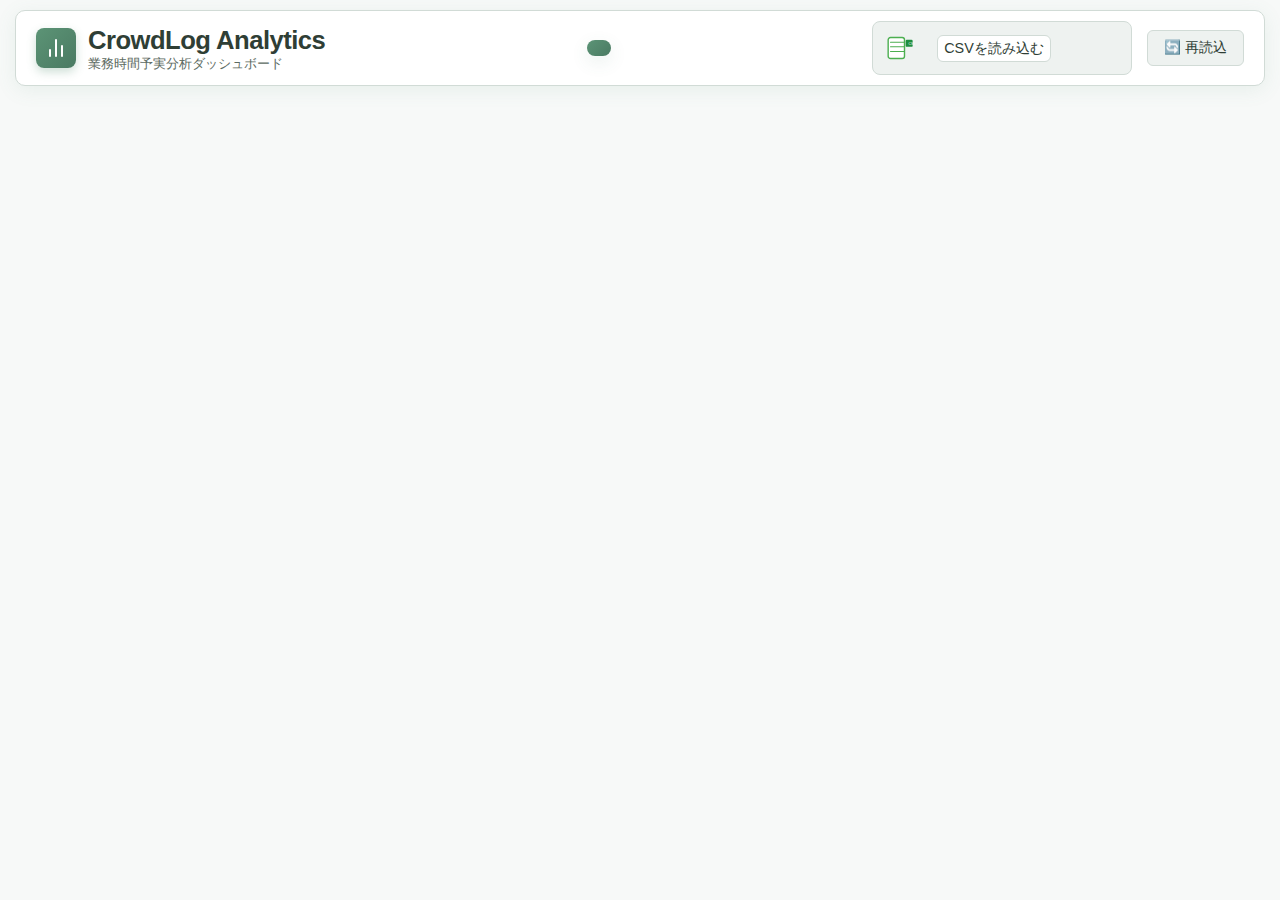
<file: index.html>
<!DOCTYPE html>
<html lang="ja">
  <head>
    <meta charset="UTF-8" />
    <meta name="viewport" content="width=device-width, initial-scale=1.0" />
    <title>📊CrowdLog Analytics</title>
    <style>
      /* ========================================
           CSS Variables & Reset
        ======================================== */
      :root {
        --bg-primary: #f7f9f8;
        --bg-secondary: #ffffff;
        --bg-tertiary: #eef2f0;
        --text-primary: #2f3e35;
        --text-secondary: #5c6b62;
        --accent-blue: #5c9476;
        --accent-orange: #d97706;
        --accent-green: #5c9476;
        --accent-purple: #4a7a62;
        --border-color: #d1dbd6;
        --shadow: 0 4px 20px rgba(92, 148, 118, 0.1);
        --gradient-blue: linear-gradient(135deg, #5c9476 0%, #4a7a62 100%);
        --gradient-orange: linear-gradient(135deg, #f59e0b 0%, #d97706 100%);
        --primary-color: var(--accent-blue);
      }

      * {
        margin: 0;
        padding: 0;
        box-sizing: border-box;
      }

      @import url("https://fonts.googleapis.com/css2?family=Inter:wght@400;600;800&family=Noto+Sans+JP:wght@400;500;700&display=swap");

      body {
        font-family: "Inter", "Noto Sans JP", sans-serif;
        background: var(--bg-primary);
        color: var(--text-primary);
        min-height: 100vh;
        line-height: 1.4;
        font-size: 14px;
      }

      /* Header Customization */
      .app-logo {
        display: flex;
        align-items: center;
        gap: 12px;
      }

      .app-icon {
        width: 40px;
        height: 40px;
        background: var(--gradient-blue);
        border-radius: 8px;
        display: flex;
        align-items: center;
        justify-content: center;
        color: white;
        box-shadow: 0 4px 10px rgba(92, 148, 118, 0.3);
      }

      .app-title-group {
        display: flex;
        flex-direction: column;
        line-height: 1.2;
      }

      .app-title-main {
        font-family: "Inter", sans-serif;
        font-size: 1.6rem;
        font-weight: 800;
        color: var(--text-primary);
        letter-spacing: -0.02em;
      }

      .app-title-sub {
        font-size: 0.8rem;
        color: var(--text-secondary);
        font-weight: 500;
      }

      .file-timestamp-box {
        display: flex;
        align-items: center;
        justify-content: center;
        margin: 0 12px;
      }

      .file-timestamp {
        font-size: 0.95rem;
        color: white;
        background: var(--gradient-blue);
        padding: 8px 12px;
        border-radius: 10px;
        box-shadow: 0 6px 18px rgba(74, 122, 98, 0.12);
        font-weight: 700;
        letter-spacing: -0.01em;
        white-space: nowrap;
      }

      @media (max-width: 900px) {
        .file-timestamp {
          font-size: 0.85rem;
          padding: 6px 10px;
        }
        .file-timestamp-box {
          margin: 0 6px;
        }
      }

      /* ========================================
           Layout
        ======================================== */
      /* ========================================
           Layout & Header
        ======================================== */
      .container {
        max-width: 1400px;
        margin: 0 auto;
        padding: 10px 15px;
      }

      .header-row {
        display: flex;
        justify-content: space-between;
        align-items: center;
        margin-bottom: 10px;
        gap: 20px;
        background: var(--bg-secondary);
        padding: 10px 20px;
        border-radius: 10px;
        box-shadow: var(--shadow);
        border: 1px solid var(--border-color);
      }

      .header-content h1 {
        font-size: 1.4rem;
        background: var(--gradient-blue);
        -webkit-background-clip: text;
        -webkit-text-fill-color: transparent;
        background-clip: text;
        margin-bottom: 2px;
      }

      .header-content p {
        color: var(--text-secondary);
        font-size: 0.8rem;
        margin: 0;
      }

      /* ========================================
           Drop Zone (compact)
        ======================================== */
      .drop-zone {
        border: 1px solid var(--border-color);
        border-radius: 8px;
        padding: 8px 10px;
        text-align: left;
        background: var(--bg-tertiary);
        cursor: default;
        transition: all 0.12s ease;
        margin-bottom: 0;
        display: flex;
        align-items: center;
        gap: 10px;
        min-width: 260px;
        max-width: 520px;
        min-height: 48px;
        justify-content: flex-start;
        font-size: 0.96rem;
      }

      .drop-zone:hover,
      .drop-zone.dragover {
        border-color: var(--accent-blue);
        background: var(--bg-tertiary);
        transform: translateY(-1px);
        box-shadow: var(--shadow);
      }

      .drop-zone-icon {
        width: 36px;
        height: 36px;
        display: flex;
        align-items: center;
        justify-content: center;
        margin-right: 6px;
      }

      .drop-zone-text {
        font-size: 0.85rem;
        color: var(--text-secondary);
        display: -webkit-box;
        -webkit-line-clamp: 2;
        -webkit-box-orient: vertical;
        overflow: hidden;
        text-overflow: ellipsis;
        max-width: 160px;
      }

      .drop-zone-text strong {
        color: var(--accent-blue);
      }

      /* ネイティブの file input のファイル名表示は非表示にし、代わりにカスタムボタンを使う */
      .drop-zone input[type="file"] {
        display: none;
      }
      .btn-select-file {
        padding: 3px 6px;
        border-radius: 6px;
        border: 1px solid var(--border-color);
        background: white;
        color: var(--text-primary);
        font-size: 0.9rem;
        cursor: pointer;
      }

      .file-info {
        margin-top: 6px;
        padding: 4px 8px;
        background: var(--bg-tertiary);
        border-radius: 6px;
        display: inline-block;
        color: var(--accent-green);
        font-size: 0.78rem;
        max-width: 220px;
        white-space: nowrap;
        overflow: hidden;
        text-overflow: ellipsis;
      }

      .encoding-select {
        padding: 2px 6px;
        font-size: 0.78rem;
        border-radius: 6px;
        border: 1px solid var(--border-color);
        background: var(--bg-secondary);
        color: var(--text-primary);
      }

      .drop-area-vertical {
        display: flex;
        flex-direction: column;
        gap: 6px;
        align-items: center;
        justify-content: center;
      }

      .encoding-wrap {
        display: flex;
        gap: 6px;
        align-items: center;
        justify-content: center;
      }

      /* ========================================
           Control Panel
        ======================================== */
      .control-panel {
        background: var(--bg-secondary);
        border-radius: 10px;
        padding: 12px 15px;
        margin-bottom: 10px;
        box-shadow: var(--shadow);
        display: flex;
        flex-wrap: wrap;
        gap: 15px;
        align-items: center;
      }

      .control-section {
        margin-bottom: 0;
        display: flex;
        align-items: center;
        gap: 8px;
      }

      .control-section:last-child {
        margin-bottom: 0;
      }

      .control-label {
        font-weight: 600;
        color: var(--text-secondary);
        font-size: 0.75rem;
        text-transform: uppercase;
        letter-spacing: 0.3px;
        white-space: nowrap;
      }

      .radio-group,
      .checkbox-group {
        display: flex;
        flex-wrap: wrap;
        gap: 5px;
      }

      .radio-item,
      .checkbox-item {
        display: flex;
        align-items: center;
        padding: 5px 10px;
        background: var(--bg-tertiary);
        border-radius: 5px;
        cursor: pointer;
        transition: all 0.2s ease;
        border: 1px solid transparent;
        font-size: 0.8rem;
      }

      .radio-item:hover,
      .checkbox-item:hover {
        border-color: var(--accent-blue);
      }

      .radio-item input,
      .checkbox-item input {
        margin-right: 5px;
        accent-color: var(--accent-blue);
        width: 14px;
        height: 14px;
      }

      .radio-item.active {
        background: var(--accent-blue);
        color: white;
      }

      /* ========================================
           Filter Section
        ======================================== */
      /* Icon Buttons */
      .btn-icon-tiny {
        background: transparent;
        border: none;
        cursor: pointer;
        font-size: 1.1rem;
        padding: 0 4px;
        color: var(--text-secondary);
        transition: color 0.2s, transform 0.2s;
        line-height: 1;
      }

      .btn-icon-tiny:hover {
        color: var(--accent-blue);
        transform: scale(1.1);
      }

      .btn-icon {
        flex: 1;
        display: flex;
        align-items: center;
        justify-content: center;
        background: var(--bg-primary);
        border: 1px solid var(--border-color);
        border-radius: 6px;
        padding: 5px;
        font-size: 1.2rem;
        cursor: pointer;
        transition: all 0.2s;
        color: var(--text-primary);
      }

      .btn-icon:hover:not(:disabled) {
        background: var(--bg-tertiary);
        border-color: var(--accent-blue);
        transform: translateY(-1px);
      }

      .btn-icon:disabled {
        opacity: 0.4;
        cursor: not-allowed;
        background: var(--bg-secondary);
      }

      .btn-icon.danger:hover:not(:disabled) {
        background: #fff0f0;
        border-color: #ffcccc;
        color: #d32f2f;
      }

      /* 縦並びラジオボタン */
      .vertical-radio-group {
        display: flex;
        flex-direction: column;
        gap: 8px;
      }

      .vertical-radio-group .radio-item {
        justify-content: flex-start;
        padding: 8px 12px;
        width: 100%;
        box-sizing: border-box;
      }

      /* お気に入りセクション */
      .favorites-section {
        background: var(--bg-tertiary);
        border-radius: 10px;
        padding: 10px 15px;
        margin-bottom: 15px;
        box-shadow: var(--shadow);
        border: 1px solid var(--border-color);
      }

      .filter-section {
        background: var(--bg-secondary);
        border-radius: 10px;
        padding: 10px 12px;
        margin-bottom: 10px;
        box-shadow: var(--shadow);
        display: grid;
        grid-template-columns: repeat(4, 1fr);
        gap: 12px;
      }

      .filter-group {
        margin-bottom: 0;
      }

      .filter-group:last-child {
        margin-bottom: 0;
      }

      @media (max-width: 900px) {
        .filter-section {
          grid-template-columns: 1fr;
        }
      }

      .filter-title {
        font-weight: 600;
        margin-bottom: 5px;
        color: var(--accent-purple);
        display: flex;
        align-items: center;
        gap: 5px;
        font-size: 0.8rem;
      }

      .filter-items {
        display: flex;
        flex-direction: column;
        gap: 3px;
        max-height: 240px;
        overflow-y: auto;
      }

      .filter-chip {
        padding: 3px 8px;
        background: var(--bg-tertiary);
        border-radius: 12px;
        font-size: 0.75rem;
        cursor: pointer;
        transition: all 0.2s ease;
        border: 1px solid transparent;
        display: flex;
        align-items: center;
        gap: 4px;
      }

      .filter-chip:hover {
        border-color: var(--accent-purple);
      }

      .filter-chip.active {
        background: var(--accent-purple);
        color: white;
      }

      .filter-chip input {
        display: none;
      }

      .filter-search {
        width: 100%;
        padding: 8px 12px;
        border: 1px solid var(--border-color);
        border-radius: 6px;
        background: var(--bg-primary);
        color: var(--text-primary);
        font-size: 0.85rem;
        margin-bottom: 5px;
        box-sizing: border-box;
      }

      .filter-search:focus {
        outline: none;
        border-color: var(--accent-blue);
      }

      .filter-actions {
        display: flex;
        gap: 5px;
        margin-bottom: 8px;
        align-items: center;
      }

      .filter-sort-select {
        padding: 2px 5px;
        border: 1px solid var(--border-color);
        border-radius: 4px;
        font-size: 0.75rem;
        background: var(--bg-primary);
        color: var(--text-secondary);
        cursor: pointer;
        flex-grow: 1;
        height: 24px;
      }

      .filter-search::placeholder {
        color: var(--text-secondary);
      }

      .filter-actions {
        display: flex;
        gap: 8px;
        margin-bottom: 10px;
      }

      .btn-small {
        padding: 4px 12px;
        font-size: 0.75rem;
        border: none;
        border-radius: 4px;
        cursor: pointer;
        background: var(--accent-purple);
        color: white;
        transition: all 0.2s ease;
      }

      .btn-small:hover {
        opacity: 0.85;
        transform: translateY(-1px);
      }

      .btn-small.btn-outline {
        background: transparent;
        border: 1px solid var(--accent-purple);
        color: var(--accent-purple);
      }

      .btn-small.btn-outline:hover {
        background: var(--accent-purple);
        color: white;
      }

      .period-selector {
        display: flex;
        align-items: center;
        gap: 10px;
        flex-wrap: wrap;
      }

      .period-selector select {
        padding: 8px 12px;
        border: 1px solid var(--border-color);
        border-radius: 6px;
        background: var(--bg-tertiary);
        color: var(--text-primary);
        font-size: 0.9rem;
        cursor: pointer;
        min-width: 120px;
      }

      .period-selector select:focus {
        outline: none;
        border-color: var(--accent-blue);
      }

      .period-separator {
        color: var(--text-secondary);
        font-weight: 500;
      }

      /* ========================================
           Chart Section
        ======================================== */
      .chart-section {
        background: var(--bg-secondary);
        border-radius: 10px;
        padding: 10px 15px;
        margin-bottom: 10px;
        box-shadow: var(--shadow);
      }

      .chart-container {
        position: relative;
        width: 100%;
        min-height: 280px;
        display: flex;
        align-items: center;
        justify-content: center;
      }

      #chart {
        max-width: 100%;
        border-radius: 6px;
      }

      .chart-placeholder {
        text-align: center;
        color: var(--text-secondary);
      }

      .chart-placeholder-icon {
        font-size: 2.5rem;
        margin-bottom: 10px;
        opacity: 0.5;
      }

      /* ========================================
           Legend
        ======================================== */
      /* ========================================
           Chart Footer (Legend & Controls)
        ======================================== */
      .chart-footer {
        display: flex;
        justify-content: space-between;
        align-items: center;
        margin-top: 8px;
        padding-top: 8px;
        border-top: 1px solid var(--border-color);
      }

      .legend {
        display: flex;
        gap: 20px;
        flex-wrap: wrap;
        align-items: center;
      }

      .legend-note {
        font-size: 0.75rem;
        color: var(--text-secondary);
        font-weight: 600;
        display: flex;
        align-items: center;
        gap: 8px;
        flex-wrap: wrap;
      }

      .legend-line-sample {
        width: 24px;
        height: 0;
        border-top: 2px solid var(--text-secondary);
      }

      .legend-line-sample.dashed {
        border-top-style: dashed;
      }

      .legend-employee-list {
        display: flex;
        flex-wrap: wrap;
        gap: 12px;
      }

      .legend-employee-item {
        display: flex;
        align-items: center;
        gap: 6px;
        font-size: 0.8rem;
      }

      .legend-swatch {
        width: 18px;
        height: 4px;
        border-radius: 4px;
        background: var(--accent-blue);
      }

      .chart-controls {
        display: flex;
        gap: 20px;
        align-items: center;
      }

      .chart-control-group {
        display: flex;
        align-items: center;
        gap: 10px;
      }

      .chart-control-label {
        font-size: 0.8rem;
        color: var(--text-secondary);
        font-weight: 600;
      }

      .legend-item {
        display: flex;
        align-items: center;
        gap: 5px;
        font-size: 0.8rem;
      }

      .legend-color {
        width: 20px;
        height: 20px;
        border-radius: 4px;
      }

      .legend-color.planned {
        background: var(--gradient-orange);
      }

      .legend-color.actual {
        background: var(--gradient-blue);
      }

      /* ========================================
           Data Table
        ======================================== */
      .table-container {
        margin-top: 20px;
        overflow-x: auto;
        border: 1px solid var(--border-color);
        border-radius: 8px;
      }

      .data-table {
        width: 100%;
        border-collapse: collapse;
        font-size: 0.9rem;
      }

      .data-table th,
      .data-table td {
        padding: 10px 15px;
        text-align: right;
        border-bottom: 1px solid var(--border-color);
      }

      .data-table th {
        background: var(--bg-tertiary);
        color: var(--text-primary);
        font-weight: 600;
        text-align: right;
        /* centerから変更 */
        white-space: nowrap;
        cursor: pointer;
        /* ここで指定 */
      }

      .data-table th.align-left,
      .data-table td.align-left {
        text-align: left;
      }

      .sort-icon {
        display: inline-block;
        margin-left: 5px;
        width: 1.5em;
        text-align: center;
        opacity: 0.3;
      }

      .sort-icon.active {
        opacity: 1;
        color: var(--primary-color);
      }

      .data-table tr:last-child td {
        border-bottom: none;
      }

      .data-table tr:hover {
        background: var(--bg-primary);
      }

      /* ========================================
           Data Management
        ======================================== */
      .data-management {
        display: flex;
        gap: 10px;
        justify-content: center;
        flex-wrap: wrap;
      }

      .btn {
        padding: 8px 16px;
        border: none;
        border-radius: 6px;
        font-size: 0.85rem;
        cursor: pointer;
        transition: all 0.2s ease;
        display: flex;
        align-items: center;
        gap: 5px;
      }

      .btn-primary {
        background: var(--gradient-blue);
        color: white;
      }

      .btn-danger {
        background: linear-gradient(135deg, #ef4444 0%, #dc2626 100%);
        color: white;
      }

      .btn-secondary {
        background: var(--bg-tertiary);
        color: var(--text-primary);
        border: 1px solid var(--border-color);
      }

      .btn:hover {
        transform: translateY(-1px);
        box-shadow: var(--shadow);
      }

      /* ========================================
           Summary Cards
        ======================================== */
      .summary-cards {
        display: flex;
        gap: 15px;
        margin-bottom: 10px;
        align-items: stretch;
      }

      .summary-card {
        background: var(--bg-secondary);
        border-radius: 8px;
        padding: 8px 15px;
        display: flex;
        align-items: center;
        gap: 8px;
        box-shadow: var(--shadow);
      }

      .summary-card-value {
        font-size: 1.2rem;
        font-weight: 700;
        margin-bottom: 0;
      }

      .summary-card-value.planned {
        color: var(--accent-blue);
      }

      .summary-card-value.actual {
        color: var(--accent-orange);
      }

      .summary-card-value.diff-positive {
        color: var(--accent-green);
      }

      .summary-card-value.diff-negative {
        color: #ef4444;
      }

      .summary-card-label {
        color: var(--text-secondary);
        font-size: 0.7rem;
        white-space: nowrap;
      }

      /* ========================================
           Responsive
        ======================================== */
      @media (max-width: 768px) {
        .container {
          padding: 15px;
        }

        header h1 {
          font-size: 1.5rem;
        }

        .drop-zone {
          padding: 30px 20px;
        }

        .control-panel,
        .filter-section,
        .chart-section {
          padding: 20px;
        }

        .radio-group,
        .checkbox-group {
          flex-direction: column;
        }

        .chart-container {
          min-height: 300px;
        }

        .summary-cards {
          grid-template-columns: 1fr 1fr;
        }

        .legend {
          flex-direction: column;
          align-items: center;
          gap: 10px;
        }
      }

      /* ========================================
           Animations
        ======================================== */
      @keyframes fadeIn {
        from {
          opacity: 0;
          transform: translateY(10px);
        }

        to {
          opacity: 1;
          transform: translateY(0);
        }
      }

      .fade-in {
        animation: fadeIn 0.3s ease forwards;
      }

      /* ========================================
           Toast Notification
        ======================================== */
      .toast {
        position: fixed;
        top: 30px;
        right: 30px;
        padding: 15px 25px;
        background: var(--accent-green);
        color: white;
        border-radius: 8px;
        box-shadow: var(--shadow);
        transform: translateY(-100px);
        opacity: 0;
        transition: all 0.3s ease;
        z-index: 1000;
      }

      .toast.show {
        transform: translateY(0);
        opacity: 1;
      }

      .toast.error {
        background: #ef4444;
      }

      /* ========================================
           Hidden
        ======================================== */
      .hidden {
        display: none !important;
      }
    </style>
  </head>

  <body>
    <div class="container">
      <!-- Header & Drop Zone -->
      <div class="header-row">
        <div class="header-content">
          <div class="app-logo">
            <div class="app-icon">
              <svg
                width="24"
                height="24"
                viewBox="0 0 24 24"
                fill="none"
                stroke="currentColor"
                stroke-width="2"
                stroke-linecap="round"
                stroke-linejoin="round"
              >
                <line x1="18" y1="20" x2="18" y2="10"></line>
                <line x1="12" y1="20" x2="12" y2="4"></line>
                <line x1="6" y1="20" x2="6" y2="14"></line>
              </svg>
            </div>
            <div class="app-title-group">
              <div class="app-title-main">CrowdLog Analytics</div>
              <div class="app-title-sub">業務時間予実分析ダッシュボード</div>
            </div>
          </div>
        </div>

        <div class="file-timestamp-box">
          <div id="fileTimestamp" class="file-timestamp"></div>
        </div>

        <div style="display: flex; gap: 15px; align-items: stretch">
          <div class="drop-area-vertical">
            <div class="drop-zone" id="dropZone" aria-label="CSVファイルを選択">
              <div style="display:flex;align-items:center;gap:12px;width:100%;">
                <div class="drop-zone-icon" aria-hidden="true">
                  <!-- Excel/CSV風アイコン: 簡易な表と小さな緑のバッジ -->
                  <svg width="28" height="28" viewBox="0 0 24 24" fill="none" xmlns="http://www.w3.org/2000/svg" aria-hidden="true">
                    <rect x="1" y="3" width="14" height="18" rx="2" fill="#ffffff" stroke="#4CAF50" stroke-width="1.2"></rect>
                    <path d="M3 7h12M3 11h12M3 15h12" stroke="#4CAF50" stroke-width="0.9" stroke-linecap="round"></path>
                    <rect x="16" y="5" width="6" height="6" rx="1" fill="#1E8E3E"></rect>
                    <text x="18.5" y="9.2" font-size="3" fill="#fff" font-family="sans-serif">CSV</text>
                  </svg>
                </div>
                <div style="display:flex;flex-direction:column;gap:4px;flex:1;">
                  <div style="display:flex;align-items:center;gap:8px;">
                    <input type="file" id="fileInput" accept=".csv" aria-label="CSVファイルを選択" />
                    <button type="button" id="btnSelectFile" class="btn-select-file">CSVを読み込む</button>
                  </div>
                  <div class="file-info hidden" id="fileInfo" style="font-size:0.85rem;color:var(--text-secondary);"></div>
                </div>
              </div>
            </div>

            <!-- 文字コード選択は廃止: 常に自動検出を使用 -->
          </div>
          <div id="fileControls"
            style="
              display: flex;
              flex-direction: column;
              gap: 5px;
              justify-content: center;
            "
          >
            <button
              class="btn btn-secondary btn-small"
              id="btnReload"
              onclick="location.reload()"
              style="white-space: nowrap"
            >
              🔄 再読込
            </button>
            <button
              class="btn btn-danger btn-small hidden"
              id="btnClear"
              onclick="clearData()"
              style="white-space: nowrap"
            >
              🗑️ クリア
            </button>
          </div>
        </div>
      </div>

      <!-- Control Panel REMOVED -->

      <!-- Filter Section -->
      <div class="filter-section hidden" id="filterSection">
        <div class="filter-group" id="mainControls">
          <!-- Period Selector -->
          <div
            style="
              margin-bottom: 24px;
              border-bottom: 1px solid var(--border-color);
              padding-bottom: 16px;
            "
          >
            <div class="filter-title">📅 集計期間</div>
            <div
              class="period-selector"
              style="
                display: flex;
                align-items: center;
                gap: 8px;
                font-size: 0.85rem;
              "
            >
              <select
                id="periodStart"
                onchange="updatePeriodFilter()"
                class="filter-search"
                style="
                  margin-bottom: 0;
                  padding: 4px 8px;
                  width: 100px;
                  font-size: 0.85rem;
                "
              >
              </select>
              </select>
              <span style="color: var(--text-sub)">〜</span>
              <select
                id="periodEnd"
                onchange="updatePeriodFilter()"
                class="filter-search"
                style="
                  margin-bottom: 0;
                  padding: 4px 8px;
                  width: 100px;
                  font-size: 0.85rem;
                "
              >
              </select>
              </select>
              <button
                class="btn-small btn-outline"
                onclick="resetPeriod()"
                style="padding: 4px 8px"
                title="全期間にリセット"
              >
                ↺
              </button>
            </div>
          </div>

          <div class="filter-title">📈 分析タイプ</div>
          <div
            class="radio-group vertical-radio-group"
            id="analysisType"
            role="radiogroup"
          >
            <label class="radio-item active">
              <input type="radio" name="analysisType" value="overall" checked />
              全体
            </label>
            <label class="radio-item">
              <input type="radio" name="analysisType" value="project" />
              プロジェクト別
            </label>
            <label class="radio-item">
              <input type="radio" name="analysisType" value="department" />
              部署別
            </label>
            <label class="radio-item">
              <input type="radio" name="analysisType" value="employee" />
              従業員別
            </label>
            <label class="radio-item">
              <input type="radio" name="analysisType" value="monthly" />
              月別推移
            </label>
          </div>
        </div>

        <div class="filter-group" id="projectFilters">
          <div class="filter-title">📁 プロジェクト</div>
          <input
            type="text"
            class="filter-search"
            id="projectSearch"
            placeholder="🔍 検索..."
          />
          <div class="filter-actions">
            <button class="btn-small" onclick="selectAll('projects')">
              全選択
            </button>
            <button
              class="btn-small btn-outline"
              onclick="deselectAll('projects')"
            >
              全解除
            </button>
            <select
              class="filter-sort-select"
              onchange="updateFilterSort('projects', this.value)"
            >
              <option value="name_asc">昇順</option>
              <option value="name_desc">降順</option>
              <option value="selected">選択順</option>
            </select>
          </div>
          <div class="filter-items" id="projectFilterItems"></div>
        </div>
        <div class="filter-group" id="departmentFilters">
          <div class="filter-title">🏢 部署</div>
          <input
            type="text"
            class="filter-search"
            id="departmentSearch"
            placeholder="🔍 検索..."
          />
          <div class="filter-actions">
            <button class="btn-small" onclick="selectAll('departments')">
              全選択
            </button>
            <button
              class="btn-small btn-outline"
              onclick="deselectAll('departments')"
            >
              全解除
            </button>
            <select
              class="filter-sort-select"
              onchange="updateFilterSort('departments', this.value)"
            >
              <option value="name_asc">昇順</option>
              <option value="name_desc">降順</option>
              <option value="selected">選択順</option>
            </select>
          </div>
          <div class="filter-items" id="departmentFilterItems"></div>
        </div>
        <div class="filter-group" id="employeeFilters">
          <div class="filter-title">👤 従業員</div>
          <input
            type="text"
            class="filter-search"
            id="employeeSearch"
            placeholder="🔍 検索..."
          />
          <div class="filter-actions">
            <button class="btn-small" onclick="selectAll('employees')">
              全選択
            </button>
            <button
              class="btn-small btn-outline"
              onclick="deselectAll('employees')"
            >
              全解除
            </button>
            <select
              class="filter-sort-select"
              onchange="updateFilterSort('employees', this.value)"
            >
              <option value="name_asc">昇順</option>
              <option value="name_desc">降順</option>
              <option value="selected">選択順</option>
            </select>
          </div>
          <div class="filter-items" id="employeeFilterItems"></div>
        </div>
      </div>

      <!-- Favorites Section -->
      <div class="favorites-section hidden" id="favoritesSection">
        <div
          style="
            display: flex;
            gap: 15px;
            align-items: center;
            justify-content: space-between;
          "
        >
          <div style="display: flex; align-items: center; gap: 10px">
            <div style="font-weight: 600; color: var(--accent-purple)">
              ★ お気に入り
            </div>
          </div>

          <div style="display: flex; align-items: center; gap: 10px; flex: 1">
            <select
              id="savedFiltersSelect"
              class="filter-search"
              style="margin-bottom: 0; width: auto; flex: 1"
              onchange="applySavedFilter(this.value)"
            >
              <option value="">(条件を選択)</option>
            </select>
            <button
              class="btn-icon-tiny"
              id="btnSaveFilter"
              onclick="saveCurrentFilter()"
              title="現在の条件を新規保存"
              style="font-size: 1.5rem"
            >
              ➕
            </button>
          </div>

          <div style="display: flex; gap: 8px">
            <button
              class="btn-icon"
              id="btnOverwriteFilter"
              onclick="overwriteCurrentFilter()"
              title="上書き保存"
              disabled
            >
              💾
            </button>
            <button
              class="btn-icon"
              id="btnCopyFilter"
              onclick="copyCurrentFilter()"
              title="複製して保存"
              disabled
            >
              📑
            </button>
            <button
              class="btn-icon"
              id="btnRenameFilter"
              onclick="renameCurrentFilter()"
              title="名前を変更"
              disabled
            >
              ✏️
            </button>
            <button
              class="btn-icon danger"
              id="btnDeleteFilter"
              onclick="deleteCurrentFilter()"
              title="削除"
              disabled
            >
              🗑️
            </button>
          </div>
        </div>
      </div>

      <!-- Summary Cards -->
       <!--
      <div class="summary-cards hidden" id="summaryCards">
        <div class="summary-card">
          <div class="summary-card-value planned" id="totalPlanned">0</div>
          <div class="summary-card-label">予定時間（合計）</div>
        </div>
        <div class="summary-card">
          <div class="summary-card-value actual" id="totalActual">0</div>
          <div class="summary-card-label">実績時間（合計）</div>
        </div>
        <div class="summary-card">
          <div class="summary-card-value" id="totalDiff">0</div>
          <div class="summary-card-label">差異（実績 - 予定）</div>
        </div>
        <div class="summary-card">
          <div class="summary-card-value" id="totalRate">0%</div>
          <div class="summary-card-label">到達率</div>
        </div>
      </div>
    -->

      <!-- Chart Section -->
      <div class="chart-section hidden" id="chartSection">
        <div class="chart-container">
          <canvas id="chart" width="1100" height="350"></canvas>
        </div>
        <div class="chart-footer">
          <div class="legend">
            <div class="legend-item">
              <div class="legend-color planned"></div>
              <span>予定時間</span>
            </div>
            <div class="legend-item">
              <div class="legend-color actual"></div>
              <span>実績時間</span>
            </div>
          </div>

          <div class="chart-controls">
            <div class="chart-control-group">
              <span class="chart-control-label">グラフ:</span>
              <div class="radio-group" id="chartType" role="radiogroup">
                <label class="radio-item active">
                  <input type="radio" name="chartType" value="bar" checked />
                  棒
                </label>
                <label class="radio-item">
                  <input type="radio" name="chartType" value="line" />
                  線
                </label>
              </div>
            </div>
            <div class="chart-control-group">
              <span class="chart-control-label">基準線:</span>
              <input id="yLineValue" type="number" step="0.1" placeholder="値" style="width:80px;padding:4px;border:1px solid var(--border-color);border-radius:4px;" />
              <label style="display:flex;align-items:center;gap:6px;margin-left:6px;">
                <input id="yLineToggle" type="checkbox" style="width:16px;height:16px;" /> 表示
              </label>
            </div>
            <div class="chart-control-group">
              <span class="chart-control-label">単位:</span>
              <div class="radio-group" id="unitType" role="radiogroup">
                <label class="radio-item">
                  <input type="radio" name="unitType" value="hours" />
                  時間(h)
                </label>
                <label class="radio-item active">
                  <input type="radio" name="unitType" value="days" checked />
                  人日
                </label>
              </div>
            </div>
          </div>
        </div>

        <!-- Data Table -->
        <div class="table-container" id="dataTableContainer">
          <table class="data-table" id="dataTable">
            <thead>
              <tr>
                <th class="align-left" data-key="label">項目</th>
                <th data-key="planned">予定</th>
                <th data-key="actual">実績</th>
                <th data-key="diff">差異</th>
                <th data-key="rate">達成率</th>
              </tr>
            </thead>
            <tbody></tbody>
          </table>
        </div>
      </div>
    </div>

    <!-- Toast -->
    <div class="toast" id="toast" aria-live="polite" role="status"></div>

    <script>
      (function () {
        // ========================================
        // グローバル変数
        // ========================================
        let appData = {
          records: [],
          months: [],
          departments: [],
          projects: [],
          employees: [],
          savedFilters: [],
        };

        let filters = {
          projects: [],
          departments: [],
          employees: [],
          periodStart: "",
          periodEnd: "",
        };

        let isManHour = true; // デフォルト人日

        let filterSorts = {
          projects: "selected",
          departments: "selected",
          employees: "selected",
        };

        let defaultLegendHtml = "";

        function updateFilterSort(type, value) {
          filterSorts[type] = value;
          updateFiltersUI();
        }

        function getSortedItems(type) {
          let items = [...appData[type]]; // ソース配列をコピー
          const sortType = filterSorts[type];

          if (sortType === "selected") {
            // 選択順: 選択済みアイテムは filters[type] の順序を尊重して先頭に並べ、
            // 未選択は名前順で後に並べる
            const selected = [];
            const remaining = new Set(items);
            // filters[type] にある順で selected に追加（存在する場合のみ）
            filters[type].forEach((v) => {
              if (remaining.has(v)) {
                selected.push(v);
                remaining.delete(v);
              }
            });
            // 残りは名前順にソートして追加
            const rest = Array.from(remaining).sort((a, b) => a.localeCompare(b, "ja"));
            items = selected.concat(rest);
          } else if (sortType === "name_desc") {
            items.sort((a, b) => b.localeCompare(a, "ja"));
          } else {
            items.sort((a, b) => a.localeCompare(b, "ja"));
          }
          return items;
        }

        const STORAGE_KEY = "crowdlog_data";

        // ========================================
        // 初期化
        // ========================================
        document.addEventListener("DOMContentLoaded", () => {
          const legend = document.querySelector(".legend");
          if (legend) {
            defaultLegendHtml = legend.innerHTML;
          }
          initDropZone();
          initControlListeners();
          loadFromStorage();
        });

        // ========================================
        // ドロップゾーン
        // ========================================
        function initDropZone() {
          // ファイル入力とカスタムボタン
          const fileInput = document.getElementById("fileInput");
          const btnSelect = document.getElementById("btnSelectFile");
          const dropZone = document.getElementById("dropZone");
          const fileControls = document.getElementById("fileControls");

          if (btnSelect && fileInput) {
            btnSelect.addEventListener("click", () => fileInput.click());
          }

          if (fileInput) {
            fileInput.addEventListener("change", (e) => {
              const file = e.target.files[0];
              if (file) processFile(file);
              setTimeout(alignDropZoneHeight, 50);
            });
          }

          // ドラッグ＆ドロップを復活
          function prevent(e) {
            e.preventDefault();
            e.stopPropagation();
          }

          function alignDropZoneHeight() {
            if (dropZone && fileControls) {
              dropZone.style.height = fileControls.offsetHeight + "px";
            }
          }
          // 外部からも呼べるようにエクスポート
          window.alignDropZoneHeight = alignDropZoneHeight;

          if (dropZone) {
            ["dragenter", "dragover"].forEach((ev) =>
              dropZone.addEventListener(ev, (e) => {
                prevent(e);
                dropZone.classList.add("dragover");
              })
            );

            ["dragleave", "drop"].forEach((ev) =>
              dropZone.addEventListener(ev, (e) => {
                prevent(e);
                dropZone.classList.remove("dragover");
                if (ev === "drop") {
                  const dt = e.dataTransfer;
                  const files = dt && dt.files ? dt.files : null;
                  if (files && files.length) {
                    processFile(files[0]);
                    setTimeout(alignDropZoneHeight, 50);
                  }
                }
              })
            );
          }

          // 初期配置とリサイズ対応
          alignDropZoneHeight();
          window.addEventListener("resize", alignDropZoneHeight);
        }

        // ========================================
        // ファイル処理
        // ========================================
        function processFile(file) {
          if (!file.name.endsWith(".csv")) {
            showToast("CSVファイルを選択してください", true);
            return;
          }

          const reader = new FileReader();
          reader.onload = (e) => {
            try {
              const arrayBuffer = e.target.result;
              const pref = 'auto';
              const decoded = decodeArrayBufferToText(arrayBuffer, pref);
              console.log('file encoding used:', decoded.encoding);
              const text = decoded.text;
              parseCSV(text);
              // CSV読み込み直後はデフォルトで「選択順」を使用する
              filterSorts.projects = 'selected';
              filterSorts.departments = 'selected';
              filterSorts.employees = 'selected';
              // 永続化
              try {
                appData.filterSorts = { ...filterSorts };
                saveToStorage();
              } catch (e) {
                console.warn('persist filterSorts failed', e);
              }
              // ファイル名から日時を抽出して保存（ストレージに保持するため先にセット）
              try {
                const dt = extractDatetimeFromFilename(file.name);
                if (dt) {
                  appData.fileTimestamp = dt;
                } else {
                  appData.fileTimestamp = null;
                }
                appData.lastFileName = file.name;
                appData.lastFileEncoding = decoded.encoding;
              } catch (err) {
                console.error('timestamp parse error', err);
              }
              saveToStorage();
              showUI();
              updateChart();
              showToast("データを読み込みました ✓");

              // ファイル名表示
              const fileInfo = document.getElementById("fileInfo");
              fileInfo.textContent = `📄 ${file.name} (${decoded.encoding})`;
              fileInfo.classList.remove("hidden");

              // DOM に日時を表示（appData.fileTimestamp を使う）
              const tsEl = document.getElementById("fileTimestamp");
              if (tsEl) {
                tsEl.textContent = appData.fileTimestamp
                  ? "CrowdLog出力日時: " + appData.fileTimestamp
                  : "";
                tsEl.classList.remove("hidden");
              }
            } catch (error) {
              console.error(error);
              showToast("ファイルの解析に失敗しました: " + error.message, true);
            }
          };
          reader.readAsArrayBuffer(file);
        }

        // ========================================
        // CSVパース
        // ========================================
        // CSVパース（引用符内のカンマ・改行、二重引用符 "" を考慮した堅牢版）
        function parseCSV(text) {
          const rows = parseCSVRows(text).filter((r) =>
            r.some((c) => c.trim() !== "")
          );
          if (rows.length < 2) {
            throw new Error("データが不足しています");
          }

          const headers = rows[0].map((h) => (h || "").trim());
          console.log("Headers:", headers);

          // 列インデックスを特定（複数の候補名に対応）
          const colIndex = {
            employee: findColumnIndex(headers, [
              "社員名",
              "担当者名",
              "従業員名",
              "メンバー名",
            ]),
            project: findColumnIndex(headers, [
              "プロジェクト名",
              "プロジェクト",
              "PJ名",
            ]),
            department: findColumnIndex(headers, [
              "部署名",
              "メンバー部署",
              "部署",
              "所属",
            ]),
            type: findColumnIndex(headers, [
              "メンバー種類",
              "予実フラグ",
              "予実",
              "種類",
              "区分",
            ]),
            unit: findColumnIndex(headers, ["工数単位", "単位", "unit"]),
            total: findColumnIndex(headers, ["合計", "計", "Total"]),
          };

          console.log("Column indices:", colIndex);

          // 月列を特定（日付形式のヘッダー）
          const monthColumns = [];
          headers.forEach((header, index) => {
            // YYYY/M/D または YYYY/MM/DD 形式
            if (/^\d{4}\/\d{1,2}\/\d{1,2}$/.test(header.trim())) {
              monthColumns.push({ index, header: header.trim() });
            }
          });

          console.log("Month columns:", monthColumns);

          // 月次列が見つからない場合、合計列を代替として使う（存在すれば）
          if (monthColumns.length === 0) {
            if (colIndex.total >= 0) {
              monthColumns.push({
                index: colIndex.total,
                header: headers[colIndex.total].trim(),
              });
            } else {
              throw new Error(
                "月次データ列が見つかりません（日付形式: YYYY/M/D）。合計列も見つかりません。"
              );
            }
          }

          // 月リスト作成（重複除去、YYYY/MM形式に変換）
          const monthSet = new Set();
          monthColumns.forEach((col) => {
            const parts = col.header.split("/");
            const monthKey = `${parts[0]}/${parts[1].padStart(2, "0")}`;
            monthSet.add(monthKey);
          });
          appData.months = Array.from(monthSet).sort();

          // データをパース
          appData.records = [];
          const departmentSet = new Set();
          const projectSet = new Set();
          const employeeSet = new Set();
          for (let i = 1; i < rows.length; i++) {
            const values = rows[i];
            if (!values || values.length < 1) continue;

            // 各フィールドを取得（-1の場合は空文字）
            let employee =
              colIndex.employee >= 0
                ? (values[colIndex.employee] || "").trim()
                : "";
            let project =
              colIndex.project >= 0
                ? (values[colIndex.project] || "").trim()
                : "";
            let department =
              colIndex.department >= 0
                ? (values[colIndex.department] || "").trim()
                : "";
            let type =
              colIndex.type >= 0 ? (values[colIndex.type] || "").trim() : "";

            // プロジェクト名からコード部分を除去
            // 例: "103005-9 同年事業" → "同年事業"、"P001 顧客管理" → "顧客管理"
            project = removeCodePrefix(project);

            // 部署名からコード部分を除去
            // 例: "100001 テスト部" → "テスト部"
            department = removeCodePrefix(department);

            // 予実タイプを正規化（予算→予、実績→実）
            let normalizedType = "";
            if (
              type.includes("予算") ||
              type === "予" ||
              type.includes("計画") ||
              type.includes("Plan")
            ) {
              normalizedType = "予";
            } else if (
              type.includes("実績") ||
              type === "実" ||
              type.includes("Actual")
            ) {
              normalizedType = "実";
            }

            // 必須フィールドのチェック（従業員と予実タイプは必須）
            if (!employee || !normalizedType) {
              console.log(
                `Skipping row ${i}: employee="${employee}", type="${type}"`
              );
              continue;
            }

            // プロジェクトと部署が空の場合はデフォルト値
            if (!project) project = "(未設定)";
            if (!department) department = "(未設定)";

            departmentSet.add(department);
            projectSet.add(project);
            employeeSet.add(employee);

            // 月次データを収集
            const monthlyData = {};
            // 行ごとの単位判定
            // - CSV内の単位が「人日」の場合は時間に換算（* HOURS_PER_DAY）して内部は時間で保持
            // - CSV内の単位が「人時」「時間」「h」等の場合はそのまま時間として扱う
            let multiplier = 1;
            if (colIndex.unit >= 0) {
              const unitVal = (values[colIndex.unit] || "").trim();
              if (/(人日|日|\bdays?\b|\bd\b)/i.test(unitVal)) {
                multiplier = HOURS_PER_DAY;
              } else if (/(人時|時間|h|hours?|hr\b)/i.test(unitVal)) {
                multiplier = 1;
              } else {
                // 不明な単位はデフォルトで時間扱い（安全側）
                multiplier = 1;
              }
            }

            monthColumns.forEach((col) => {
              // ヘッダーが日付形式なら YYYY/MM に整形する。合計列等はそのままヘッダーを使う。
              const parts = col.header.split("/");
              const monthKey =
                parts.length >= 2
                  ? `${parts[0]}/${parts[1].padStart(2, "0")}`
                  : col.header.trim();
              const raw = parseFloat(values[col.index]);
              const value = (isNaN(raw) ? 0 : raw) * multiplier;
              if (!monthlyData[monthKey]) {
                monthlyData[monthKey] = 0;
              }
              monthlyData[monthKey] += value;
            });

            appData.records.push({
              department,
              project,
              employee,
              type: normalizedType,
              monthlyData,
            });
          }

          appData.departments = Array.from(departmentSet).sort();
          appData.projects = Array.from(projectSet).sort();
          appData.employees = Array.from(employeeSet).sort();

          console.log("Parsed records:", appData.records.length);
          console.log("Departments:", appData.departments);
          console.log("Projects:", appData.projects);
          console.log("Employees:", appData.employees);

          // フィルター初期化（全て解除）
          filters.projects = [];
          filters.departments = [];
          filters.employees = [];

          if (appData.records.length === 0) {
            throw new Error(
              "有効なデータが見つかりませんでした。列名を確認してください: 社員名/担当者名、メンバー種類/予実フラグ（予算/実績 or 予/実）"
            );
          }
        }

        // CSVの全テキストから行単位の配列（配列の配列）を返す
        function parseCSVRows(text) {
          const rows = [];
          let cur = [];
          let field = "";
          let inQuotes = false;

          for (let i = 0; i < text.length; i++) {
            const char = text[i];
            const next = text[i + 1];

            if (char === '"') {
              if (inQuotes && next === '"') {
                // エスケープされたダブルクォート
                field += '"';
                i++; // 1文字進める
              } else {
                inQuotes = !inQuotes;
              }
            } else if (char === "," && !inQuotes) {
              cur.push(field);
              field = "";
            } else if ((char === "\n" || char === "\r") && !inQuotes) {
              // 改行処理（CRLF対応）
              if (char === "\r" && next === "\n") {
                // consume CRLF as single newline
                // advance i to skip \n in next loop
                // but outer loop will increment i, so increment once here
                i++;
              }
              cur.push(field);
              rows.push(cur);
              cur = [];
              field = "";
            } else {
              field += char;
            }
          }

          // 残りのフィールド/行を確定
          if (inQuotes) {
            // 終端で引用符が閉じられていない場合は許容して処理を続ける
            inQuotes = false;
          }
          if (field !== "" || cur.length > 0) {
            cur.push(field);
            rows.push(cur);
          }
          return rows;
        }

        // ファイル名から日時を抽出するユーティリティ
        function extractDatetimeFromFilename(name) {
          if (!name) return null;
          const base = name.replace(/\.[^.]+$/, '');
          const patterns = [
            /(?<y>\d{4})(?<m>\d{2})(?<d>\d{2})[_-]?(?<h>\d{2})(?<min>\d{2})(?<s>\d{2})?/, // YYYYMMDD_HHMMSS
            /(?<y>\d{4})[-_.](?<m>\d{2})[-_.](?<d>\d{2})[ T](?<h>\d{2})[:.](?<min>\d{2})[:.](?<s>\d{2})/, // YYYY-MM-DD HH:MM:SS
            /(?<y>\d{4})[-_.](?<m>\d{2})[-_.](?<d>\d{2})/, // YYYY-MM-DD
            /(?<y>\d{4})(?<m>\d{2})(?<d>\d{2})/ // YYYYMMDD
          ];
          for (const p of patterns) {
            const m = base.match(p);
            if (m && m.groups && m.groups.y) {
              const y = m.groups.y;
              const mo = m.groups.m || '01';
              const d = m.groups.d || '01';
              const h = m.groups.h || '00';
              const min = m.groups.min || '00';
              const s = m.groups.s || '00';
              const iso = `${y}-${mo}-${d}T${h}:${min}:${s}`;
              const dt = new Date(iso);
              if (!isNaN(dt.getTime())) {
                return dt.toLocaleString();
              }
            }
          }
          return null;
        }

        // ArrayBuffer を文字列に変換（自動判定 or 指定）。戻り値は { text, encoding }
        function decodeArrayBufferToText(buffer, preferred = 'auto') {
          const bytes = new Uint8Array(buffer);

          const tryDecode = (enc) => {
            try {
              // 一部ブラウザでは 'shift_jis' の代わりに 'shift-jis' や 'windows-31j' が必要
              const dec = new TextDecoder(enc, { fatal: false });
              return dec.decode(bytes);
            } catch (e) {
              return null;
            }
          };

          // BOM 判定（UTF-8 BOM）
          if (bytes.length >= 3 && bytes[0] === 0xef && bytes[1] === 0xbb && bytes[2] === 0xbf) {
            const txt = tryDecode('utf-8');
            return { text: txt || '', encoding: 'UTF-8 (BOM)' };
          }

          if (preferred === 'utf-8') {
            const txt = tryDecode('utf-8') || '';
            return { text: txt, encoding: 'UTF-8' };
          }
          if (preferred === 'shift_jis') {
            const txt = tryDecode('shift_jis') || tryDecode('shift-jis') || tryDecode('windows-31j') || '';
            return { text: txt, encoding: 'Shift_JIS' };
          }

          // 自動判定: まず UTF-8 を試す。失敗や置換文字が多ければ Shift_JIS を試す。
          let utf8 = tryDecode('utf-8') || '';
          const replacementCount = (utf8.match(/\uFFFD/g) || []).length;
          const threshold = Math.max(2, Math.floor(utf8.length * 0.01));
          if (replacementCount > threshold) {
            const sj = tryDecode('shift_jis') || tryDecode('shift-jis') || tryDecode('windows-31j');
            if (sj) return { text: sj, encoding: 'Shift_JIS (auto)' };
          }

          // 置換文字が少なければ UTF-8 を使う
          return { text: utf8, encoding: 'UTF-8 (auto)' };
        }

        // コードプレフィックスを除去する関数
        // 例: "103005-9 同年事業" → "同年事業"
        // 例: "100001 テスト部" → "テスト部"
        // 例: "P001 顧客管理" → "顧客管理"
        function removeCodePrefix(text) {
          if (!text) return text;

          // パターン: 「数字やアルファベット、ハイフンで構成されるコード + スペース + 日本語名」
          // 例: "103005-9 同年事業", "100001 テスト部", "P001 プロジェクト名"
          const match = text.match(/^[A-Za-z0-9\-_]+\s+(.+)$/);
          if (match) {
            return match[1].trim();
          }
          return text;
        }

        function findColumnIndex(
          headers,
          possibleNames,
          excludePatterns = ["コード", "code", "Code", "ID"]
        ) {
          // まず、除外パターンに該当しない列で検索
          for (let i = 0; i < headers.length; i++) {
            const header = headers[i].trim();
            // 除外パターンに該当する場合はスキップ
            if (excludePatterns.some((pattern) => header.includes(pattern))) {
              continue;
            }
            if (possibleNames.some((name) => header.includes(name))) {
              return i;
            }
          }

          // 見つからない場合は除外パターンを無視して再検索
          for (let i = 0; i < headers.length; i++) {
            const header = headers[i].trim();
            if (possibleNames.some((name) => header.includes(name))) {
              return i;
            }
          }
          return -1;
        }

        // ========================================
        // ========================================
        // ストレージ保存・読み込み
        // ========================================

        // ========================================
        // UI表示
        // ========================================
        function showUI() {
          const summaryCards = document.getElementById("summaryCards");
          if (summaryCards) {
            summaryCards.classList.remove("hidden");
          }
          document.getElementById("filterSection").classList.remove("hidden");
          document
            .getElementById("favoritesSection")
            .classList.remove("hidden");
          document.getElementById("chartSection").classList.remove("hidden");
          document.getElementById("btnClear").classList.remove("hidden");

          loadSavedFilters();
          updateFiltersUI();
          updatePeriodSelector();
          updateSummary();
        }

        /* Period/Reset handlers are defined later (more robust). Duplicate simple implementations removed. */

        function updateFiltersUI() {
          // フィルタソート選択肢の表示を現在の設定に合わせる
          try {
            const projSel = document.querySelector('#projectFilters .filter-sort-select');
            if (projSel) projSel.value = filterSorts.projects || 'name_asc';
            const deptSel = document.querySelector('#departmentFilters .filter-sort-select');
            if (deptSel) deptSel.value = filterSorts.departments || 'name_asc';
            const empSel = document.querySelector('#employeeFilters .filter-sort-select');
            if (empSel) empSel.value = filterSorts.employees || 'name_asc';
          } catch (e) {
            console.warn('updateFiltersUI: set select value failed', e);
          }
          // プロジェクトフィルター（安全にDOMで構築）
          const projectItems = document.getElementById("projectFilterItems");
          projectItems.innerHTML = "";
          getSortedItems("projects").forEach((p) => {
            const label = document.createElement("label");
            label.className =
              "filter-chip" + (filters.projects.includes(p) ? " active" : "");
            label.setAttribute("data-value", p);

            const input = document.createElement("input");
            input.type = "checkbox";
            input.value = p;
            if (filters.projects.includes(p)) input.checked = true;

            // ラベルクリックで確実にトグルする（input change に依存しない）
            label.addEventListener("click", (ev) => {
              ev.preventDefault();
              toggleFilter("projects", p);
            });

            label.appendChild(input);
            label.appendChild(document.createTextNode(p));
            projectItems.appendChild(label);
          });

          // 部署フィルター（安全にDOMで構築）
          const departmentItems = document.getElementById(
            "departmentFilterItems"
          );
          departmentItems.innerHTML = "";
          getSortedItems("departments").forEach((d) => {
            const label = document.createElement("label");
            label.className =
              "filter-chip" +
              (filters.departments.includes(d) ? " active" : "");
            label.setAttribute("data-value", d);

            const input = document.createElement("input");
            input.type = "checkbox";
            input.value = d;
            if (filters.departments.includes(d)) input.checked = true;

            label.addEventListener("click", (ev) => {
              ev.preventDefault();
              toggleFilter("departments", d);
            });

            label.appendChild(input);
            label.appendChild(document.createTextNode(d));
            departmentItems.appendChild(label);
          });

          // 従業員フィルター（安全にDOMで構築）
          const employeeItems = document.getElementById("employeeFilterItems");
          employeeItems.innerHTML = "";
          getSortedItems("employees").forEach((e) => {
            const label = document.createElement("label");
            label.className =
              "filter-chip" + (filters.employees.includes(e) ? " active" : "");
            label.setAttribute("data-value", e);

            const input = document.createElement("input");
            input.type = "checkbox";
            input.value = e;
            if (filters.employees.includes(e)) input.checked = true;

            label.addEventListener("click", (ev) => {
              ev.preventDefault();
              toggleFilter("employees", e);
            });

            label.appendChild(input);
            label.appendChild(document.createTextNode(e));
            employeeItems.appendChild(label);
          });

          // 検索状態を復元（ただし最初の更新時は検索テキストを保持）
          const projectSearch = document.getElementById("projectSearch").value;
          if (projectSearch) filterItems("projects", projectSearch);

          const departmentSearch =
            document.getElementById("departmentSearch").value;
          if (departmentSearch) filterItems("departments", departmentSearch);

          const employeeSearch =
            document.getElementById("employeeSearch").value;
          if (employeeSearch) {
            filterItems("employees", employeeSearch);
          } else {
            // 検索テキストが空の場合は全従業員チップを表示
            const allEmpChips = document
              .getElementById("employeeFilterItems")
              .querySelectorAll(".filter-chip");
            allEmpChips.forEach((chip) => {
              chip.style.display = "flex";
            });
          }
        }

        function filterItems(type, searchText) {
          const containerId =
            type === "projects"
              ? "projectFilterItems"
              : type === "departments"
              ? "departmentFilterItems"
              : "employeeFilterItems";
          const container = document.getElementById(containerId);
          const chips = container.querySelectorAll(".filter-chip");
          const lowerSearch = searchText.toLowerCase();
          chips.forEach((chip) => {
            const value = chip.getAttribute("data-value").toLowerCase();
            if (value.includes(lowerSearch)) {
              chip.style.display = "flex";
            } else {
              chip.style.display = "none";
            }
          });
        }

        function escapeHtml(text) {
          if (text == null) return "";
          return String(text)
            .replace(/&/g, "&amp;")
            .replace(/</g, "&lt;")
            .replace(/>/g, "&gt;")
            .replace(/\"/g, "&quot;")
            .replace(/'/g, "&#39;");
        }

        function toggleFilter(type, value) {
          console.log(
            `toggleFilter called: type=${type}, value=${value}, before:`,
            JSON.parse(JSON.stringify(filters))
          );
          const index = filters[type].indexOf(value);
          if (index > -1) {
            // 解除処理
            if (type === "departments") {
              // 部署解除時は、その部署に紐づく従業員選択を解除するが、
              // 他の選択済み部署に所属する従業員は残す
              const departmentEmployees = appData.records
                .filter((r) => r.department === value)
                .map((r) => r.employee);
              const uniqueEmployees = [...new Set(departmentEmployees)];
              const otherSelectedDepts = filters.departments.filter(
                (d) => d !== value
              );
              uniqueEmployees.forEach((emp) => {
                const stillInOtherDept = appData.records.some(
                  (r) =>
                    r.employee === emp &&
                    otherSelectedDepts.includes(r.department)
                );
                if (!stillInOtherDept) {
                  const ei = filters.employees.indexOf(emp);
                  if (ei > -1) filters.employees.splice(ei, 1);
                }
              });
            }
            filters[type].splice(index, 1);
          } else {
            // 選択処理
            filters[type].push(value);

            // 部署選択時に、その部署の従業員を自動選択
            if (type === "departments") {
              const departmentEmployees = appData.records
                .filter((r) => r.department === value)
                .map((r) => r.employee);
              const uniqueEmployees = [...new Set(departmentEmployees)];

              uniqueEmployees.forEach((emp) => {
                if (!filters.employees.includes(emp)) {
                  filters.employees.push(emp);
                }
              });
            }
          }
          console.log(
            `toggleFilter after:`,
            JSON.parse(JSON.stringify(filters))
          );
          updateFiltersUI();
          updateChart();
          persistCurrentFilters();
          updateSummary();
        }

        function selectAll(type) {
          filters[type] = [...appData[type]];
          updateFiltersUI();
          updateChart();
          updateSummary();
          persistCurrentFilters();
        }

        function deselectAll(type) {
          filters[type] = [];
          updateFiltersUI();
          updateChart();
          updateSummary();
          persistCurrentFilters();
        }

        // ========================================
        // コントロールリスナー
        // ========================================
        function initControlListeners() {
          // 分析タイプ
          document
            .querySelectorAll('input[name="analysisType"]')
            .forEach((radio) => {
              radio.addEventListener("change", () => {
                updateRadioStyles("analysisType");
                updateChart();
              });
            });

          // グラフ種類
          document
            .querySelectorAll('input[name="chartType"]')
            .forEach((radio) => {
              radio.addEventListener("change", () => {
                updateRadioStyles("chartType");
                updateChart();
              });
            });

          // 単位タイプ
          document
            .querySelectorAll('input[name="unitType"]')
            .forEach((radio) => {
              radio.addEventListener("change", () => {
                updateRadioStyles("unitType");
                updateChart();
                updateSummary();
              });
            });

          // 検索入力のデバウンス処理（パフォーマンス向上）
          const debounce = (fn, wait) => {
            let t;
            return function (...args) {
              clearTimeout(t);
              t = setTimeout(() => fn.apply(this, args), wait);
            };
          };

          const projectSearch = document.getElementById("projectSearch");
          if (projectSearch)
            projectSearch.addEventListener(
              "input",
              debounce((e) => filterItems("projects", e.target.value), 250)
            );

          const departmentSearch = document.getElementById("departmentSearch");
          if (departmentSearch)
            departmentSearch.addEventListener(
              "input",
              debounce((e) => filterItems("departments", e.target.value), 250)
            );

          const employeeSearch = document.getElementById("employeeSearch");
          if (employeeSearch)
            employeeSearch.addEventListener(
              "input",
              debounce((e) => filterItems("employees", e.target.value), 250)
            );

          // 基準線コントロール: チェックと入力変更で再描画
          const yLineToggle = document.getElementById("yLineToggle");
          const yLineInput = document.getElementById("yLineValue");
          if (yLineToggle) {
            yLineToggle.addEventListener("change", () => {
              updateChart();
            });
          }
          if (yLineInput) {
            yLineInput.addEventListener("input", debounce(() => updateChart(), 200));
            yLineInput.addEventListener("change", () => updateChart());
          }
        }

        function updateRadioStyles(groupId) {
          const container = document.getElementById(groupId);
          container.querySelectorAll(".radio-item").forEach((item) => {
            const input = item.querySelector("input");
            item.classList.toggle("active", input.checked);
          });
        }

        // ========================================
        // サマリー更新
        // ========================================
        function updateSummary() {
          const filteredRecords = getFilteredRecords();

          let totalPlanned =  0;
          let totalActual = 0;

          filteredRecords.forEach((record) => {
            const total = sumMonthlyData(record.monthlyData);
            if (record.type === "予") {
              totalPlanned += total;
            } else if (record.type === "実") {
              totalActual += total;
            }
          });

          const diff = totalActual - totalPlanned;
          const rate =
            totalPlanned > 0 ? (totalActual / totalPlanned) * 100 : 0;

          const unit = getUnitLabel();
          const displayPlanned = convertToDisplayUnit(totalPlanned);
          const displayActual = convertToDisplayUnit(totalActual);
          const displayDiff = convertToDisplayUnit(diff);

          const plannedEl = document.getElementById("totalPlanned");
          const actualEl = document.getElementById("totalActual");
          const diffEl = document.getElementById("totalDiff");
          const rateEl = document.getElementById("totalRate");

          if (plannedEl) {
            plannedEl.textContent = displayPlanned.toFixed(1) + unit;
          }
          if (actualEl) {
            actualEl.textContent = displayActual.toFixed(1) + unit;
          }
          if (diffEl) {
            diffEl.textContent =
              (displayDiff >= 0 ? "+" : "") + displayDiff.toFixed(1) + unit;
            diffEl.className =
              "summary-card-value " +
              (diff >= 0 ? "diff-positive" : "diff-negative");
          }
          if (rateEl) {
            rateEl.textContent = rate.toFixed(1) + "%";
            rateEl.className =
              "summary-card-value " +
              (rate >= 100 ? "diff-positive" : "diff-negative");
          }
        }

        // ========================================
        // フィルター済みレコード取得
        // ========================================
        function getFilteredRecords() {
          // 全フィルタが空（全解除）の場合は「表示なし」とする
          if (
            (!filters.projects || filters.projects.length === 0) &&
            (!filters.departments || filters.departments.length === 0) &&
            (!filters.employees || filters.employees.length === 0)
          ) {
            return [];
          }

          // プロジェクト選択が空の場合は全選択扱い（ワイルドカード）
          const projectSelected = filters.projects && filters.projects.length > 0;

          return appData.records.filter((record) => {
            const passProject =
              !projectSelected || filters.projects.includes(record.project);

            const deptSelected = filters.departments.length > 0;
            const empSelected = filters.employees.length > 0;

            // 振る舞い:
            // - どちらも未選択 => ワイルドカード（true）
            // - 片方だけ選択 => その選択でフィルタ
            // - 両方選択 => 従業員選択で絞り込む（部署と従業員のAND）
            // ロジック修正:
            // - 従業員が選択されている場合は、その従業員を優先して反映する（部署の選択に関わらず含める）
            // - 部署のみ選択されている場合は部署でフィルタ
            // - どちらも未選択の場合はワイルドカード
            let passDeptEmp = true;
            if (deptSelected && empSelected) {
              // 両方選択時は「部署に属する」または「従業員が選択されている」どちらかで通す
              passDeptEmp =
                filters.departments.includes(record.department) ||
                filters.employees.includes(record.employee);
            } else if (deptSelected) {
              passDeptEmp = filters.departments.includes(record.department);
            } else if (empSelected) {
              passDeptEmp = filters.employees.includes(record.employee);
            }

            return passProject && passDeptEmp;
          });
        }

        // ========================================
        // 期間フィルター制御
        // ========================================
        function updatePeriodSelector() {
          const startSelect = document.getElementById("periodStart");
          const endSelect = document.getElementById("periodEnd");

          if (!startSelect || !endSelect) return;

          // 選択肢のクリア（保持している値があれば覚えておく）
          const currentStart = filters.periodStart;
          const currentEnd = filters.periodEnd;

          // プレースホルダ不要のため初期空にする（後で月リストで埋める）
          startSelect.innerHTML = '';
          endSelect.innerHTML = '';

          const months = appData.months;

          months.forEach((month) => {
            const opt1 = document.createElement("option");
            opt1.value = month;
            opt1.textContent = month;
            startSelect.appendChild(opt1);

            const opt2 = document.createElement("option");
            opt2.value = month;
            opt2.textContent = month;
            endSelect.appendChild(opt2);
          });

          // 未設定の場合は自動設定（全期間）
          if (!filters.periodStart && months.length > 0) {
            filters.periodStart = months[0];
          }
          if (!filters.periodEnd && months.length > 0) {
            filters.periodEnd = months[months.length - 1];
          }

          // プルダウンに反映
          startSelect.value = filters.periodStart;
          endSelect.value = filters.periodEnd;
        }

        function updatePeriodFilter() {
          const startSelect = document.getElementById("periodStart");
          const endSelect = document.getElementById("periodEnd");

          filters.periodStart = startSelect.value;
          filters.periodEnd = endSelect.value;

          console.log("updatePeriodFilter: periodStart=", filters.periodStart, "periodEnd=", filters.periodEnd);

          // 開始月と終了月が逆転している場合は終了月を開始月に合わせる
          if (filters.periodStart && filters.periodEnd && filters.periodStart > filters.periodEnd) {
            filters.periodEnd = filters.periodStart;
            // UI反映
            endSelect.value = filters.periodEnd;
            showToast("開始月が終了月より後です。終了月を開始月に合わせました。", false);
            console.log("period adjusted: periodEnd set to", filters.periodEnd);
          }

          // 期間変更時
          updateChart();
          updateSummary();
        }

        function resetPeriod() {
          const months = appData.months;
          if (months.length > 0) {
            filters.periodStart = months[0];
            filters.periodEnd = months[months.length - 1];
            updatePeriodSelector(); // UIに反映
            updateChart();
            updateSummary();
          }
        }

        // 期間フィルターを適用した月リストを取得
        function getFilteredMonths() {
          let months = [...appData.months];

          if (filters.periodStart) {
            months = months.filter((m) => m >= filters.periodStart);
          }
          if (filters.periodEnd) {
            months = months.filter((m) => m <= filters.periodEnd);
          }

          console.log("getFilteredMonths ->", months, "(filters)", filters.periodStart, filters.periodEnd);

          return months;
        }

        // ========================================
        // テーブルソート機能
        // ========================================
        let currentChartData = [];
        let tableSort = { key: null, order: "asc" };

        function sortTable(key) {
          if (tableSort.key === key) {
            if (tableSort.order === "asc") {
              tableSort.order = "desc";
            } else if (tableSort.order === "desc") {
              tableSort.key = null; // ソート解除
              tableSort.order = "asc";
            }
          } else {
            tableSort.key = key;
            tableSort.order = "asc";
          }

          // データのソート
          sortChartData(currentChartData);

          // グラフ再描画
          const chartType = document.querySelector(
            'input[name="chartType"]:checked'
          ).value;
          if (chartType === "bar") {
            drawBarChart(currentChartData);
          } else {
            drawLineChart(currentChartData);
          }

          // テーブル再描画
          drawTable(currentChartData);
        }

        // ========================================
        // 単位変換用定数と関数
        // ========================================
        const HOURS_PER_DAY = 7.5;

        function getUnitType() {
          const radio = document.querySelector(
            'input[name="unitType"]:checked'
          );
          return radio ? radio.value : "hours";
        }

        function convertToDisplayUnit(hours) {
          if (getUnitType() === "days") {
            return hours / HOURS_PER_DAY;
          }
          return hours;
        }

        function getUnitLabel() {
          return getUnitType() === "days" ? "人日" : "h";
        }

        // キリの良い目盛り間隔を計算
        function calculateNiceStep(max, targetTicks = 5) {
          if (max <= 0) return 10;

          // 大まかなステップ幅
          const roughStep = max / targetTicks;

          // 桁数を求める (例: 85 -> 10, 120 -> 100)
          const power = Math.floor(Math.log10(roughStep));
          const magnitude = Math.pow(10, power);

          // 正規化されたステップ (例: 8.5, 1.2)
          const normalizedStep = roughStep / magnitude;

          let niceStep;
          if (normalizedStep <= 1) {
            niceStep = 1;
          } else if (normalizedStep <= 2) {
            niceStep = 2;
          } else if (normalizedStep <= 5) {
            niceStep = 5;
          } else {
            niceStep = 10;
          }

          return niceStep * magnitude;
        }

        // 期間フィルターを適用して月次データを合計
        function sumMonthlyData(monthlyData) {
          const filteredMonths = getFilteredMonths();
          let total = 0;

          filteredMonths.forEach((month) => {
            // monthlyData のキーが YYYY/MM 形式であることを想定
            if (monthlyData[month]) {
              total += monthlyData[month];
            }
          });

          console.log("sumMonthlyData for record", monthlyData, "-> total=", total);

          return total;
        }

        // ========================================
        // グラフ描画
        // ========================================
        function updateChart() {
          const analysisType = document.querySelector(
            'input[name="analysisType"]:checked'
          ).value;
          const chartType = document.querySelector(
            'input[name="chartType"]:checked'
          ).value;
          const filteredRecords = getFilteredRecords();
          console.log("updateChart called", { analysisType, chartType, filters, filteredCount: filteredRecords.length });

          let chartData;
          switch (analysisType) {
            case "overall":
              chartData = aggregateOverall(filteredRecords);
              break;
            case "project":
              chartData = aggregateByKey(filteredRecords, "project");
              break;
            case "department":
              chartData = aggregateByKey(filteredRecords, "department");
              break;
            case "employee":
              chartData = aggregateByKey(filteredRecords, "employee");
              break;
            case "monthly":
              chartData = aggregateByMonth(filteredRecords);
              break;
          }

          const useMonthlyEmployeeLines =
            analysisType === "monthly" && chartType === "line";
          const monthlyEmployeeSeries = useMonthlyEmployeeLines
            ? aggregateMonthlyByEmployee(filteredRecords)
            : null;

          // ソート
          console.log("chartData computed:", chartData);
          sortChartData(chartData);

          if (chartType === "bar") {
            console.log("calling drawBarChart with", chartData.length);
            drawBarChart(chartData);
          } else {
            console.log("calling drawLineChart with", chartData.length);
            drawLineChart(chartData, {
              monthlyEmployeeSeries,
            });
          }

          // テーブル描画
          drawTable(chartData);
          console.log("updateChart finished");
        }

        function aggregateOverall(records) {
          let planned = 0;
          let actual = 0;

          records.forEach((record) => {
            const total = sumMonthlyData(record.monthlyData);
            if (record.type === "予") {
              planned += total;
            } else if (record.type === "実") {
              actual += total;
            }
          });

          return [
            {
              label: "全体",
              planned,
              actual,
            },
          ];
        }

        function aggregateByKey(records, key) {
          const grouped = {};
          const empDepts = {};

          records.forEach((record) => {
            const groupKey = record[key];

            if (key === "employee" && record.department) {
              empDepts[groupKey] = record.department;
            }

            if (!grouped[groupKey]) {
              grouped[groupKey] = { planned: 0, actual: 0 };
            }
            const total = sumMonthlyData(record.monthlyData);
            if (record.type === "予") {
              grouped[groupKey].planned += total;
            } else if (record.type === "実") {
              grouped[groupKey].actual += total;
            }
          });

          return Object.entries(grouped).map(([label, data]) => {
            const item = {
              label,
              planned: data.planned,
              actual: data.actual,
            };
            if (key === "employee") {
              item.department = empDepts[label] || "-";
            }
            return item;
          });
        }

        function aggregateByMonth(records) {
          const filteredMonths = getFilteredMonths();
          const grouped = {};

          filteredMonths.forEach((month) => {
            grouped[month] = { planned: 0, actual: 0 };
          });

          records.forEach((record) => {
            Object.entries(record.monthlyData).forEach(([month, value]) => {
              if (grouped[month]) {
                if (record.type === "予") {
                  grouped[month].planned += value;
                } else if (record.type === "実") {
                  grouped[month].actual += value;
                }
              }
            });
          });

          return Object.entries(grouped).map(([label, data]) => ({
            label,
            planned: data.planned,
            actual: data.actual,
          }));
        }

        function aggregateMonthlyByEmployee(records) {
          const months = getFilteredMonths();
          const monthSet = new Set(months);
          const grouped = {};

          records.forEach((record) => {
            const employee = record.employee || "(未設定)";
            if (!grouped[employee]) {
              grouped[employee] = { planned: {}, actual: {} };
            }

            Object.entries(record.monthlyData).forEach(([month, value]) => {
              if (!monthSet.has(month)) return;
              if (record.type === "予") {
                grouped[employee].planned[month] =
                  (grouped[employee].planned[month] || 0) + value;
              } else if (record.type === "実") {
                grouped[employee].actual[month] =
                  (grouped[employee].actual[month] || 0) + value;
              }
            });
          });

          const series = Object.entries(grouped).map(([employee, data]) => ({
            employee,
            planned: months.map((month) => data.planned[month] || 0),
            actual: months.map((month) => data.actual[month] || 0),
          }));

          return { months, series };
        }

        // ========================================
        // データソート処理（グラフ・テーブル共通）
        // ========================================
        function sortChartData(data) {
          if (!tableSort.key || !data) return;

          data.sort((a, b) => {
            let valA, valB;
            if (tableSort.key === "label") {
              valA = a.label;
              valB = b.label;
              return tableSort.order === "asc"
                ? valA.localeCompare(valB, "ja")
                : valB.localeCompare(valA, "ja");
            } else if (tableSort.key === "department") {
              valA = a.department || "";
              valB = b.department || "";
              return tableSort.order === "asc"
                ? valA.localeCompare(valB, "ja")
                : valB.localeCompare(valA, "ja");
            } else {
              const getVal = (item, k) => {
                if (k === "planned") return item.planned;
                if (k === "actual") return item.actual;
                if (k === "diff") return item.actual - item.planned;
                if (k === "rate")
                  return item.planned > 0
                    ? (item.actual / item.planned) * 100
                    : 0;
                return 0;
              };
              valA = getVal(a, tableSort.key);
              valB = getVal(b, tableSort.key);
              return tableSort.order === "asc" ? valA - valB : valB - valA;
            }
          });
        }

        // ========================================
        // データテーブル描画
        // ========================================
        function drawTable(data) {
          // グローバル変数更新
          if (data) currentChartData = data;
          const targetData = currentChartData;
          const tbody = document.querySelector("#dataTable tbody");
          const container = document.getElementById("dataTableContainer");

          if (!targetData || targetData.length === 0) {
            container.style.display = "none";
            return;
          }
          container.style.display = "block";

          const unit = getUnitLabel();

          // 分析タイプ取得
          const currentAnalysisType = document.querySelector(
            'input[name="analysisType"]:checked'
          ).value;
          const showDept = currentAnalysisType === "employee";

          let labelText = "項目";
          if (currentAnalysisType === "project") labelText = "プロジェクト名";
          else if (currentAnalysisType === "department") labelText = "部署名";
          else if (currentAnalysisType === "employee") labelText = "氏名";
          else if (currentAnalysisType === "monthly") labelText = "年月";

          // データ変換とソート用プロパティ追加
          let processedData = targetData.map((item) => {
            const planned = convertToDisplayUnit(item.planned);
            const actual = convertToDisplayUnit(item.actual);
            const diff = actual - planned;
            const rate = planned > 0 ? (actual / planned) * 100 : 0;
            return {
              ...item,
              displayPlanned: planned,
              displayActual: actual,
              diff,
              rate,
            };
          });

          // ヘッダー動的更新
          const thead = document.querySelector("#dataTable thead");
          let headerHTML = `<tr><th class="align-left" data-key="label">${labelText}</th>`;
          if (showDept) {
            headerHTML +=
              '<th class="align-left" data-key="department">部署</th>';
          }
          headerHTML +=
            '<th data-key="planned">予定</th><th data-key="actual">実績</th><th data-key="diff">差異</th><th data-key="rate">到達率</th></tr>';
          thead.innerHTML = headerHTML;

          // ヘッダー更新
          updateTableHeader();

          let totalPlanned = 0;
          let totalActual = 0;

          const rows = processedData
            .map((item) => {
              totalPlanned += item.displayPlanned;
              totalActual += item.displayActual;

              const safeLabel = escapeHtml(item.label);
              const deptCell = showDept
                ? `<td class="align-left">${escapeHtml(
                    item.department || "-"
                  )}</td>`
                : "";

              return `
                    <tr>
                        <td class="align-left">${safeLabel}</td>
                        ${deptCell}
                        <td>${item.displayPlanned.toFixed(1)}${unit}</td>
                        <td>${item.displayActual.toFixed(1)}${unit}</td>
                        <td style="color: ${
                          item.diff > 0
                            ? "#5c9476"
                            : item.diff < 0
                            ? "#ef4444"
                            : "inherit"
                        }">
                            ${item.diff > 0 ? "+" : ""}${item.diff.toFixed(
                1
              )}${unit}
                        </td>
                        <td>${item.rate.toFixed(1)}%</td>
                    </tr>
                `;
            })
            .join("");

          // 合計行
          const totalDiff = totalActual - totalPlanned;
          const totalRate =
            totalPlanned > 0 ? (totalActual / totalPlanned) * 100 : 0;

          const totalRow = `
                <tr style="font-weight: bold; background-color: var(--bg-tertiary);">
                    <td class="align-left" colspan="${
                      showDept ? 2 : 1
                    }">合計</td>
                    <td>${totalPlanned.toFixed(1)}${unit}</td>
                    <td>${totalActual.toFixed(1)}${unit}</td>
                    <td style="color: ${
                      totalDiff > 0
                        ? "#5c9476"
                        : totalDiff < 0
                        ? "#ef4444"
                        : "inherit"
                    }">
                        ${totalDiff > 0 ? "+" : ""}${totalDiff.toFixed(
            1
          )}${unit}
                    </td>
                    <td>${totalRate.toFixed(1)}%</td>
                </tr>
            `;

          tbody.innerHTML = rows + totalRow;
        }

        function updateTableHeader() {
          const currentAnalysisType = document.querySelector(
            'input[name="analysisType"]:checked'
          ).value;
          let labelText = "項目";
          if (currentAnalysisType === "project") labelText = "プロジェクト名";
          else if (currentAnalysisType === "department") labelText = "部署名";
          else if (currentAnalysisType === "employee") labelText = "氏名";
          else if (currentAnalysisType === "monthly") labelText = "年月";

          const headers = document.querySelectorAll("#dataTable th");
          headers.forEach((th) => {
            const key = th.getAttribute("data-key");
            if (!key) return;

            th.onclick = () => sortTable(key);

            const textBase =
              key === "label"
                ? labelText
                : key === "department"
                ? "部署"
                : key === "planned"
                ? "予定"
                : key === "actual"
                ? "実績"
                : key === "diff"
                ? "差異"
                : "到達率";

            let iconChar = "▲";
            let iconClass = "sort-icon";

            if (tableSort.key === key) {
              iconChar = tableSort.order === "asc" ? "▲" : "▼";
              iconClass += " active";
              th.style.backgroundColor = "#eef2f0";
            } else {
              th.style.backgroundColor = "";
            }

            th.innerHTML = `${textBase}<span class="${iconClass}">${iconChar}</span>`;
          });
        }

        // ========================================
        // 棒グラフ描画
        // ========================================
        function getSeriesColor(index) {
          const palette = [
            "#5c9476",
            "#d97706",
            "#4a7a62",
            "#0ea5e9",
            "#7c5c94",
            "#f97316",
            "#14b8a6",
            "#e11d48",
            "#64748b",
          ];
          if (index < palette.length) return palette[index];
          const hue = (index * 47) % 360;
          return `hsl(${hue}, 55%, 45%)`;
        }

        function resetLegend() {
          const legend = document.querySelector(".legend");
          if (legend && defaultLegendHtml) {
            legend.innerHTML = defaultLegendHtml;
          }
        }

        function updateLegendForMonthlyLine(series) {
          const legend = document.querySelector(".legend");
          if (!legend) return;
          if (!series || series.length === 0) {
            resetLegend();
            return;
          }
          const itemsHtml = series
            .map((item, index) => {
              const color = getSeriesColor(index);
              return `
                <div class="legend-employee-item">
                  <span class="legend-swatch" style="background:${color};"></span>
                  <span>${escapeHtml(item.employee)}</span>
                </div>
              `;
            })
            .join("");
          legend.innerHTML = `
            <div class="legend-note">
              <span class="legend-line-sample dashed"></span><span>予定</span>
              <span class="legend-line-sample"></span><span>実績</span>
            </div>
            <div class="legend-employee-list">${itemsHtml}</div>
          `;
        }

        function drawBarChart(data) {
          resetLegend();
          const canvas = document.getElementById("chart");

          // キャンバスサイズ調整（高DPI対応）
          const containerWidth = canvas.parentElement.offsetWidth - 50;
          const cssWidth = Math.max(containerWidth, 600);
          const cssHeight = 350;
          const ratio = window.devicePixelRatio || 1;
          canvas.width = Math.round(cssWidth * ratio);
          canvas.height = Math.round(cssHeight * ratio);
          canvas.style.width = cssWidth + "px";
          canvas.style.height = cssHeight + "px";
          const ctx = canvas.getContext("2d");
          ctx.setTransform(ratio, 0, 0, ratio, 0, 0);

          const width = cssWidth;
          const height = cssHeight;
          let padding = { top: 40, right: 40, bottom: 120, left: 80 };
          let chartWidth = width - padding.left - padding.right;
          let chartHeight = height - padding.top - padding.bottom;

          // クリア
          ctx.clearRect(0, 0, width, height);

          if (data.length === 0) {
            ctx.fillStyle = "#a0a0b0";
            ctx.font = "16px sans-serif";
            ctx.textAlign = "center";
            ctx.fillText("表示するデータがありません", width / 2, height / 2);
            return;
          }

          // 単位変換を適用したデータを作成
          const displayData = data.map((d) => ({
            label: d.label,
            planned: convertToDisplayUnit(d.planned),
            actual: convertToDisplayUnit(d.actual),
          }));

          // 単位取得
          const unit = getUnitLabel();

          // データ上の最大値
          const dataMax =
            Math.max(...displayData.flatMap((d) => [d.planned, d.actual])) || 0;

          // キリの良いステップを計算
          const step = calculateNiceStep(dataMax, 5);

          // ステップの倍数に切り上げ（最大値）
          const maxValue = Math.ceil(dataMax / step) * step || step;

          // グリッド線
          ctx.strokeStyle = "#d1d5db";
          ctx.lineWidth = 1;

          const gridLines = Math.round(maxValue / step);

          for (let i = 0; i <= gridLines; i++) {
            const value = step * i;
            const ratio = value / maxValue;
            const y = padding.top + chartHeight - chartHeight * ratio;

            ctx.beginPath();
            ctx.moveTo(padding.left, y);
            ctx.lineTo(width - padding.right, y);
            ctx.stroke();

            // Y軸ラベル
            ctx.fillStyle = "#5a5a7a";
            ctx.font = "11px sans-serif";
            ctx.textAlign = "right";
            // 整数なら少数点なし、少数なら1桁
            const labelValue = Number.isInteger(step)
              ? value.toString()
              : value.toFixed(1);
            ctx.fillText(labelValue + unit, padding.left - 10, y + 4);
          }

          // 任意のYライン描画
          try {
            const yLineToggle = document.getElementById("yLineToggle");
            const yLineInput = document.getElementById("yLineValue");
            if (yLineToggle && yLineToggle.checked && yLineInput) {
              const yVal = parseFloat(yLineInput.value);
              if (!isNaN(yVal) && maxValue > 0) {
                const ratioVal = Math.max(0, Math.min(yVal / (maxValue || 1), 1));
                const y = padding.top + chartHeight - chartHeight * ratioVal;
                ctx.save();
                ctx.strokeStyle = "rgba(200,40,40,0.9)";
                ctx.lineWidth = 1.5;
                ctx.setLineDash([6, 4]);
                ctx.beginPath();
                ctx.moveTo(padding.left, y);
                ctx.lineTo(width - padding.right, y);
                ctx.stroke();
                ctx.setLineDash([]);
                // ラベル
                ctx.fillStyle = "rgba(200,40,40,0.95)";
                ctx.font = "12px sans-serif";
                ctx.textAlign = "right";
                ctx.fillText(yVal + getUnitLabel(), width - padding.right - 6, y - 6);
                ctx.restore();
              }
            }
          } catch (e) {
            console.warn("yLine draw error", e);
          }

          // 棒グラフ描画
          const groupWidth = chartWidth / displayData.length;
          const barWidth = Math.min(groupWidth * 0.35, 60);
          const gap = barWidth * 0.2;

          // ラベルの回転判定
          ctx.font = "11px sans-serif";
          const maxLabelWidth = groupWidth - 10;
          const maxLabelPixel = Math.max(...displayData.map((d) => ctx.measureText(d.label).width));
          let rotateLabels = displayData.some(
            (d) => ctx.measureText(d.label).width > maxLabelWidth
          );

          // 回転ラベルの場合、左端が切れないことがあるため左余白を増やす
          if (rotateLabels && displayData.length > 0) {
            const angleCos = Math.cos(Math.PI / 6); // 30deg
            const requiredLeft = Math.ceil(maxLabelPixel * angleCos - groupWidth / 2 + 12);
            if (requiredLeft > padding.left) {
              padding.left = requiredLeft;
              chartWidth = width - padding.left - padding.right;
              // 再計算
              // groupWidth will be recomputed below after this block
            }
          }

          // 再計算（padding 変更があれば反映）
          const finalChartWidth = chartWidth;
          const finalChartHeight = chartHeight;
          const finalGroupWidth = finalChartWidth / displayData.length;
          // groupWidth/barWidth/gap を最終値で再計算
          const groupWidthFinal = finalGroupWidth;
          const barWidthFinal = Math.min(groupWidthFinal * 0.35, 60);
          const gapFinal = barWidthFinal * 0.2;

          displayData.forEach((item, index) => {
            const x = padding.left + groupWidthFinal * index + groupWidthFinal / 2;

            // 予定（今回はオレンジ）
            const plannedHeight = (item.planned / maxValue) * chartHeight;
            const plannedGradient = ctx.createLinearGradient(
              0,
              padding.top + chartHeight - plannedHeight,
              0,
              padding.top + chartHeight
            );
            plannedGradient.addColorStop(0, "#f59e0b");
            plannedGradient.addColorStop(1, "#d97706");
            ctx.fillStyle = plannedGradient;
            ctx.fillRect(
              x - barWidthFinal - gapFinal / 2,
              padding.top + chartHeight - plannedHeight,
              barWidthFinal,
              plannedHeight
            );

            // 実績（今回は緑）
            const actualHeight = (item.actual / maxValue) * chartHeight;
            const actualGradient = ctx.createLinearGradient(
              0,
              padding.top + chartHeight - actualHeight,
              0,
              padding.top + chartHeight
            );
            actualGradient.addColorStop(0, "#5c9476");
            actualGradient.addColorStop(1, "#4a7a62");
            ctx.fillStyle = actualGradient;
            ctx.fillRect(
              x + gapFinal / 2,
              padding.top + chartHeight - actualHeight,
              barWidthFinal,
              actualHeight
            );

            // 値ラベル
            ctx.fillStyle = "#2f3e35";
            ctx.font = "10px sans-serif";
            ctx.textAlign = "center";
            if (item.planned > 0) {
              ctx.fillText(
                item.planned.toFixed(1),
                x - barWidthFinal / 2 - gapFinal / 2,
                padding.top + chartHeight - plannedHeight - 5
              );
            }
            if (item.actual > 0) {
              ctx.fillText(
                item.actual.toFixed(1),
                x + barWidthFinal / 2 + gapFinal / 2,
                padding.top + chartHeight - actualHeight - 5
              );
            }

            // X軸ラベル
            ctx.fillStyle = "#5a5a7a";
            ctx.font = "11px sans-serif";

            const label = item.label;

            if (rotateLabels) {
              ctx.save();
              ctx.textAlign = "right";
              ctx.translate(x, padding.top + chartHeight + 10);
              ctx.rotate(-Math.PI / 6);
              ctx.fillText(
                label.substring(0, 15) + (label.length > 15 ? "..." : ""),
                0,
                0
              );
              ctx.restore();
            } else {
              ctx.textAlign = "center";
              ctx.fillText(label, x, padding.top + chartHeight + 20);
            }
          });
        }

        // ========================================
        // 折れ線グラフ描画
        // ========================================
        function drawLineChart(data, options = {}) {
          const canvas = document.getElementById("chart");
          // 高DPI対応でキャンバスを設定
          const containerWidth = canvas.parentElement.offsetWidth - 50;
          const cssWidth = Math.max(containerWidth, 600);
          const cssHeight = 350;
          const ratio = window.devicePixelRatio || 1;
          canvas.width = Math.round(cssWidth * ratio);
          canvas.height = Math.round(cssHeight * ratio);
          canvas.style.width = cssWidth + "px";
          canvas.style.height = cssHeight + "px";
          const ctx = canvas.getContext("2d");
          ctx.setTransform(ratio, 0, 0, ratio, 0, 0);

          const width = cssWidth;
          const height = cssHeight;
          let padding = { top: 40, right: 40, bottom: 120, left: 80 };
          let chartWidth = width - padding.left - padding.right;
          let chartHeight = height - padding.top - padding.bottom;

          ctx.clearRect(0, 0, width, height);

          if (data.length === 0) {
            resetLegend();
            ctx.fillStyle = "#5a5a7a";
            ctx.font = "16px sans-serif";
            ctx.textAlign = "center";
            ctx.fillText("表示するデータがありません", width / 2, height / 2);
            return;
          }

          const monthlyEmployeeSeries = options.monthlyEmployeeSeries;
          if (
            monthlyEmployeeSeries &&
            Array.isArray(monthlyEmployeeSeries.series) &&
            monthlyEmployeeSeries.series.length > 0
          ) {
            updateLegendForMonthlyLine(monthlyEmployeeSeries.series);
            const months = monthlyEmployeeSeries.months || [];
            const displaySeries = monthlyEmployeeSeries.series.map(
              (seriesItem, index) => ({
                employee: seriesItem.employee,
                color: getSeriesColor(index),
                planned: seriesItem.planned.map((v) => convertToDisplayUnit(v)),
                actual: seriesItem.actual.map((v) => convertToDisplayUnit(v)),
              })
            );

            const dataMax =
              Math.max(
                ...displaySeries.flatMap((s) => [...s.planned, ...s.actual])
              ) || 0;
            const step = calculateNiceStep(dataMax, 5);
            const maxValue = Math.ceil(dataMax / step) * step || step;

            ctx.strokeStyle = "#d1d5db";
            ctx.lineWidth = 1;
            const gridLines = Math.round(maxValue / step);
            for (let i = 0; i <= gridLines; i++) {
              const value = step * i;
              const ratio = value / maxValue;
              const y = padding.top + chartHeight - chartHeight * ratio;

              ctx.beginPath();
              ctx.moveTo(padding.left, y);
              ctx.lineTo(width - padding.right, y);
              ctx.stroke();

              ctx.fillStyle = "#5a5a7a";
              ctx.font = "11px sans-serif";
              ctx.textAlign = "right";
              const labelValue = Number.isInteger(step)
                ? value.toString()
                : value.toFixed(1);
              ctx.fillText(labelValue + getUnitLabel(), padding.left - 10, y + 4);
            }

            let stepX = chartWidth / (months.length - 1 || 1);
            ctx.font = "11px sans-serif";
            const maxLabelWidth = Math.max(stepX - 10, 30);
            const maxLabelPixel = Math.max(
              ...months.map((label) => ctx.measureText(label).width),
              0
            );
            let rotateLabels = months.some(
              (label) => ctx.measureText(label).width > maxLabelWidth
            );

            if (rotateLabels && months.length > 0) {
              const angleCos = Math.cos(Math.PI / 6);
              const requiredLeft = Math.ceil(maxLabelPixel * angleCos + 12);
              if (requiredLeft > padding.left) {
                padding.left = requiredLeft;
                chartWidth = width - padding.left - padding.right;
                chartHeight = height - padding.top - padding.bottom;
                stepX = chartWidth / (months.length - 1 || 1);
              }
            }

            displaySeries.forEach((seriesItem) => {
              ctx.lineWidth = 2;
              ctx.strokeStyle = seriesItem.color;
              ctx.setLineDash([6, 4]);
              ctx.beginPath();
              seriesItem.planned.forEach((value, index) => {
                const x = padding.left + stepX * index;
                const y =
                  padding.top + chartHeight - (value / maxValue) * chartHeight;
                if (index === 0) {
                  ctx.moveTo(x, y);
                } else {
                  ctx.lineTo(x, y);
                }
              });
              ctx.stroke();
              ctx.setLineDash([]);

              ctx.lineWidth = 2.5;
              ctx.beginPath();
              seriesItem.actual.forEach((value, index) => {
                const x = padding.left + stepX * index;
                const y =
                  padding.top + chartHeight - (value / maxValue) * chartHeight;
                if (index === 0) {
                  ctx.moveTo(x, y);
                } else {
                  ctx.lineTo(x, y);
                }
              });
              ctx.stroke();

              seriesItem.planned.forEach((value, index) => {
                const x = padding.left + stepX * index;
                const y =
                  padding.top + chartHeight - (value / maxValue) * chartHeight;
                ctx.beginPath();
                ctx.strokeStyle = seriesItem.color;
                ctx.fillStyle = "#ffffff";
                ctx.lineWidth = 2;
                ctx.arc(x, y, 4, 0, Math.PI * 2);
                ctx.fill();
                ctx.stroke();
              });

              seriesItem.actual.forEach((value, index) => {
                const x = padding.left + stepX * index;
                const y =
                  padding.top + chartHeight - (value / maxValue) * chartHeight;
                ctx.beginPath();
                ctx.fillStyle = seriesItem.color;
                ctx.arc(x, y, 4, 0, Math.PI * 2);
                ctx.fill();
              });
            });

            months.forEach((label, index) => {
              const x = padding.left + stepX * index;
              ctx.fillStyle = "#5a5a7a";
              ctx.font = "11px sans-serif";
              if (rotateLabels) {
                ctx.save();
                ctx.textAlign = "right";
                ctx.translate(x, padding.top + chartHeight + 10);
                ctx.rotate(-Math.PI / 6);
                ctx.fillText(
                  label.substring(0, 15) + (label.length > 15 ? "..." : ""),
                  0,
                  0
                );
                ctx.restore();
              } else {
                ctx.textAlign = "center";
                ctx.fillText(label, x, padding.top + chartHeight + 20);
              }
            });

            try {
              const yLineToggle = document.getElementById("yLineToggle");
              const yLineInput = document.getElementById("yLineValue");
              if (yLineToggle && yLineToggle.checked && yLineInput) {
                const yVal = parseFloat(yLineInput.value);
                if (!isNaN(yVal) && maxValue > 0) {
                  const ratioVal = Math.max(
                    0,
                    Math.min(yVal / (maxValue || 1), 1)
                  );
                  const y = padding.top + chartHeight - chartHeight * ratioVal;
                  ctx.save();
                  ctx.strokeStyle = "rgba(200,40,40,0.9)";
                  ctx.lineWidth = 1.5;
                  ctx.setLineDash([6, 4]);
                  ctx.beginPath();
                  ctx.moveTo(padding.left, y);
                  ctx.lineTo(width - padding.right, y);
                  ctx.stroke();
                  ctx.setLineDash([]);
                  ctx.fillStyle = "rgba(200,40,40,0.95)";
                  ctx.font = "12px sans-serif";
                  ctx.textAlign = "right";
                  ctx.fillText(
                    yVal + getUnitLabel(),
                    width - padding.right - 6,
                    y - 6
                  );
                  ctx.restore();
                }
              }
            } catch (e) {
              console.warn("yLine draw error", e);
            }
            return;
          }

          resetLegend();
          // 単位変換を適用したデータを作成
          const displayData = data.map((d) => ({
            label: d.label,
            planned: convertToDisplayUnit(d.planned),
            actual: convertToDisplayUnit(d.actual),
          }));

          // 単位取得
          const unit = getUnitLabel();

          // データ上の最大値
          const dataMax =
            Math.max(...displayData.flatMap((d) => [d.planned, d.actual])) || 0;

          // キリの良いステップを計算
          const step = calculateNiceStep(dataMax, 5);

          // ステップの倍数に切り上げ（最大値）
          const maxValue = Math.ceil(dataMax / step) * step || step;

          // グリッド線
          ctx.strokeStyle = "#d1d5db";
          ctx.lineWidth = 1;

          const gridLines = Math.round(maxValue / step);

          for (let i = 0; i <= gridLines; i++) {
            const value = step * i;
            const ratio = value / maxValue;
            const y = padding.top + chartHeight - chartHeight * ratio;

            ctx.beginPath();
            ctx.moveTo(padding.left, y);
            ctx.lineTo(width - padding.right, y);
            ctx.stroke();

            ctx.fillStyle = "#5a5a7a";
            ctx.font = "11px sans-serif";
            ctx.textAlign = "right";
            const labelValue = Number.isInteger(step)
              ? value.toString()
              : value.toFixed(1);
            ctx.fillText(labelValue + unit, padding.left - 10, y + 4);
          }

          let stepX = chartWidth / (displayData.length - 1 || 1);

          // ラベルの回転判定
          ctx.font = "11px sans-serif";
          const maxLabelWidth = Math.max(stepX - 10, 30);
          const maxLabelPixel = Math.max(...displayData.map((d) => ctx.measureText(d.label).width));
          let rotateLabels = displayData.some(
            (d) => ctx.measureText(d.label).width > maxLabelWidth
          );

          // 回転ラベルのとき、左端が切れないよう左余白を確保
          if (rotateLabels && displayData.length > 0) {
            const angleCos = Math.cos(Math.PI / 6); // 30deg
            const requiredLeft = Math.ceil(maxLabelPixel * angleCos + 12);
            if (requiredLeft > padding.left) {
              padding.left = requiredLeft;
              chartWidth = width - padding.left - padding.right;
              chartHeight = height - padding.top - padding.bottom;
              stepX = chartWidth / (displayData.length - 1 || 1);
            }
          }

          // 予定線（オレンジ）
          ctx.beginPath();
          ctx.strokeStyle = "#d97706";
          ctx.lineWidth = 3;
          displayData.forEach((item, index) => {
            const x = padding.left + stepX * index;
            const y =
              padding.top +
              chartHeight -
              (item.planned / maxValue) * chartHeight;
            if (index === 0) {
              ctx.moveTo(x, y);
            } else {
              ctx.lineTo(x, y);
            }
          });
          ctx.stroke();

          // 実績線（緑）
          ctx.beginPath();
          ctx.strokeStyle = "#5c9476";
          ctx.lineWidth = 3;
          displayData.forEach((item, index) => {
            const x = padding.left + stepX * index;
            const y =
              padding.top +
              chartHeight -
              (item.actual / maxValue) * chartHeight;
            if (index === 0) {
              ctx.moveTo(x, y);
            } else {
              ctx.lineTo(x, y);
            }
          });
          ctx.stroke();

          // ポイントとラベル
          displayData.forEach((item, index) => {
            const x = padding.left + stepX * index;

            // 予定ポイント（オレンジ）
            const plannedY =
              padding.top +
              chartHeight -
              (item.planned / maxValue) * chartHeight;
            ctx.beginPath();
            ctx.fillStyle = "#d97706";
            ctx.arc(x, plannedY, 5, 0, Math.PI * 2);
            ctx.fill();
            ctx.fillStyle = "#ffffff";
            ctx.beginPath();
            ctx.arc(x, plannedY, 2, 0, Math.PI * 2);
            ctx.fill();

            // 実績ポイント（緑）
            const actualY =
              padding.top +
              chartHeight -
              (item.actual / maxValue) * chartHeight;
            ctx.beginPath();
            ctx.fillStyle = "#5c9476";
            ctx.arc(x, actualY, 5, 0, Math.PI * 2);
            ctx.fill();
            ctx.fillStyle = "#ffffff";
            ctx.beginPath();
            ctx.arc(x, actualY, 2, 0, Math.PI * 2);
            ctx.fill();

            // X軸ラベル
            ctx.fillStyle = "#5a5a7a";
            ctx.font = "11px sans-serif";

            const label = item.label;

            if (rotateLabels) {
              ctx.save();
              ctx.textAlign = "right";
              ctx.translate(x, padding.top + chartHeight + 10);
              ctx.rotate(-Math.PI / 6);
              ctx.fillText(
                label.substring(0, 15) + (label.length > 15 ? "..." : ""),
                0,
                0
              );
              ctx.restore();
            } else {
              ctx.textAlign = "center";
              ctx.fillText(label, x, padding.top + chartHeight + 20);
            }
          });

          // 任意のYライン描画（折れ線も同様に表示）
          try {
            const yLineToggle = document.getElementById("yLineToggle");
            const yLineInput = document.getElementById("yLineValue");
            if (yLineToggle && yLineToggle.checked && yLineInput) {
              const yVal = parseFloat(yLineInput.value);
              if (!isNaN(yVal) && maxValue > 0) {
                const ratioVal = Math.max(0, Math.min(yVal / (maxValue || 1), 1));
                const y = padding.top + chartHeight - chartHeight * ratioVal;
                ctx.save();
                ctx.strokeStyle = "rgba(200,40,40,0.9)";
                ctx.lineWidth = 1.5;
                ctx.setLineDash([6, 4]);
                ctx.beginPath();
                ctx.moveTo(padding.left, y);
                ctx.lineTo(width - padding.right, y);
                ctx.stroke();
                ctx.setLineDash([]);
                ctx.fillStyle = "rgba(200,40,40,0.95)";
                ctx.font = "12px sans-serif";
                ctx.textAlign = "right";
                ctx.fillText(yVal + getUnitLabel(), width - padding.right - 6, y - 6);
                ctx.restore();
              }
            }
          } catch (e) {
            console.warn("yLine draw error", e);
          }
        }

        // ========================================
        // ストレージ管理
        // ========================================
        function saveToStorage() {
          try {
            localStorage.setItem(STORAGE_KEY, JSON.stringify(appData));
          } catch (e) {
            console.error("保存エラー:", e);
          }
        }

        function persistCurrentFilters() {
          try {
            appData.currentFilters = {
              projects: [...filters.projects],
              departments: [...filters.departments],
              employees: [...filters.employees],
            };
            saveToStorage();
          } catch (e) {
            console.error("persistCurrentFilters error", e);
          }
        }

        function loadFromStorage() {
          try {
            const saved = localStorage.getItem(STORAGE_KEY);
            if (saved) {
              appData = JSON.parse(saved);
              // 従来はここで全項目で filters を上書きしていたが、
              // それだとリロード時に選択順や選択状態が失われる。
              // もし保存された現在のフィルタ順（appData.currentFilters）があればそれを復元し、
              // なければ既存の filters を維持する。
              if (appData.currentFilters && typeof appData.currentFilters === "object") {
                filters.projects = Array.isArray(appData.currentFilters.projects)
                  ? [...appData.currentFilters.projects]
                  : [];
                filters.departments = Array.isArray(appData.currentFilters.departments)
                  ? [...appData.currentFilters.departments]
                  : [];
                filters.employees = Array.isArray(appData.currentFilters.employees)
                  ? [...appData.currentFilters.employees]
                  : [];
              }
              // 保存されたソート設定があれば復元
              if (appData.filterSorts && typeof appData.filterSorts === 'object') {
                filterSorts.projects = appData.filterSorts.projects || filterSorts.projects;
                filterSorts.departments = appData.filterSorts.departments || filterSorts.departments;
                filterSorts.employees = appData.filterSorts.employees || filterSorts.employees;
              }
              // ファイル日時やファイル情報が保存されている場合は DOM に反映
              try {
                const tsEl = document.getElementById("fileTimestamp");
                if (tsEl) {
                  tsEl.textContent = appData.fileTimestamp
                    ? "CrowdLog出力日時: " + appData.fileTimestamp
                    : "";
                  if (appData.fileTimestamp) tsEl.classList.remove("hidden");
                }
                const fileInfo = document.getElementById("fileInfo");
                if (fileInfo && appData.lastFileName) {
                  const enc = appData.lastFileEncoding || "";
                  fileInfo.textContent = `📄 ${appData.lastFileName}${enc ? ' (' + enc + ')' : ''}`;
                  fileInfo.classList.remove("hidden");
                }
              } catch (e) {
                console.warn('restore file info error', e);
              }

              showUI();
              updateChart();
              showToast("保存済みデータを読み込みました");
              // UI復元後にドロップゾーンの高さを再調整
              setTimeout(() => {
                if (window.alignDropZoneHeight) window.alignDropZoneHeight();
              }, 60);
            }
          } catch (e) {
            console.error("読み込みエラー:", e);
          }
        }

        function clearData() {
          if (confirm("データをクリアしますか？")) {
            localStorage.removeItem(STORAGE_KEY);
            location.reload();
          }
        }

        // ========================================
        // トースト通知
        // ========================================
        function showToast(message, isError = false) {
          const toast = document.getElementById("toast");
          toast.textContent = message;
          toast.className = "toast" + (isError ? " error" : "");
          toast.classList.add("show");
          setTimeout(() => toast.classList.remove("show"), 3000);
        }

        // ========================================
        // ウィンドウリサイズ対応
        // ========================================
        window.addEventListener("resize", () => {
          if (appData.records.length > 0) {
            updateChart();
          }
        });
        // ========================================
        // お気に入り条件
        // ========================================
        appData.savedFilters = [];

        function loadSavedFilters() {
          const saved = localStorage.getItem("crowdlog_saved_filters");
          if (saved) {
            try {
              const parsed = JSON.parse(saved);
              if (Array.isArray(parsed)) {
                appData.savedFilters = parsed;
              } else {
                appData.savedFilters = [];
              }
            } catch (e) {
              console.error("JSON parse error", e);
              appData.savedFilters = [];
            }
          } else {
            appData.savedFilters = [];
          }
          updateSavedFiltersSelect();
        }

        function saveSavedFilters() {
          localStorage.setItem(
            "crowdlog_saved_filters",
            JSON.stringify(appData.savedFilters)
          );
          updateSavedFiltersSelect();
        }

        function updateSavedFiltersSelect() {
          const select = document.getElementById("savedFiltersSelect");
          if (!select) return;
          const currentVal = select.value;
          // 安全にオプションを構築
          select.innerHTML = "";
          const defaultOpt = document.createElement("option");
          defaultOpt.value = "";
          defaultOpt.textContent = "(選択してください)";
          select.appendChild(defaultOpt);
          appData.savedFilters.forEach((f) => {
            const opt = document.createElement("option");
            opt.value = f.id;
            opt.textContent = f.name;
            select.appendChild(opt);
          });

          if (appData.savedFilters.some((f) => f.id === currentVal)) {
            select.value = currentVal;
            enableFilterButtons(true);
          } else {
            select.value = "";
            enableFilterButtons(false);
          }
        }

        function enableFilterButtons(enabled) {
          const ids = [
            "btnOverwriteFilter",
            "btnCopyFilter",
            "btnRenameFilter",
            "btnDeleteFilter",
          ];
          ids.forEach((id) => {
            const el = document.getElementById(id);
            if (el) el.disabled = !enabled;
          });
        }

        function saveCurrentFilter() {
          const name = prompt("保存する名前を入力してください:", "現在の条件");
          if (!name) return;

          const newFilter = {
            id: Date.now().toString(),
            name: name,
            filters: {
              projects: [...filters.projects],
              departments: [...filters.departments],
              employees: [...filters.employees],
            },
          };
          appData.savedFilters.push(newFilter);
          saveSavedFilters();

          document.getElementById("savedFiltersSelect").value = newFilter.id;
          enableFilterButtons(true);
        }

        function overwriteCurrentFilter() {
          const select = document.getElementById("savedFiltersSelect");
          const id = select.value;
          if (!id || !confirm("現在選択中のフィルター設定を上書きしますか？"))
            return;

          const index = appData.savedFilters.findIndex((f) => f.id === id);
          if (index > -1) {
            appData.savedFilters[index].filters = {
              projects: [...filters.projects],
              departments: [...filters.departments],
              employees: [...filters.employees],
            };
            saveSavedFilters();
            select.value = id;
            alert("上書き保存しました。");
          }
        }

        function copyCurrentFilter() {
          const select = document.getElementById("savedFiltersSelect");
          const id = select.value;
          if (!id) return;

          const original = appData.savedFilters.find((f) => f.id === id);
          if (!original) return;

          const name = prompt(
            "新しい名前を入力してください:",
            original.name + " のコピー"
          );
          if (!name) return;

          const newFilter = {
            id: Date.now().toString(),
            name: name,
            filters: JSON.parse(JSON.stringify(original.filters)),
          };
          appData.savedFilters.push(newFilter);
          saveSavedFilters();

          document.getElementById("savedFiltersSelect").value = newFilter.id;
          enableFilterButtons(true);
        }

        function renameCurrentFilter() {
          const select = document.getElementById("savedFiltersSelect");
          const id = select.value;
          if (!id) return;

          const target = appData.savedFilters.find((f) => f.id === id);
          if (!target) return;

          const name = prompt("新しい名前を入力してください:", target.name);
          if (!name) return;

          target.name = name;
          saveSavedFilters();
          select.value = id;
        }

        function deleteCurrentFilter() {
          const select = document.getElementById("savedFiltersSelect");
          const id = select.value;
          if (!id || !confirm("本当に削除しますか？")) return;

          appData.savedFilters = appData.savedFilters.filter(
            (f) => f.id !== id
          );
          saveSavedFilters();
        }

        function applySavedFilter(id) {
          if (!id) {
            enableFilterButtons(false);
            return;
          }
          const target = appData.savedFilters.find((f) => f.id === id);
          if (target) {
            filters.projects = [...target.filters.projects];
            filters.departments = [...target.filters.departments];
            filters.employees = [...target.filters.employees];
            updateFiltersUI();
            updateChart();
            enableFilterButtons(true);
            // 選択順を現在状態として永続化
            persistCurrentFilters();
          }
        }
        // エクスポート: インラインハンドラや外部から必要な関数のみグローバルに公開
        try {
          window.CrowdLog = {
            processFile,
            clearData,
            resetPeriod,
            selectAll,
            deselectAll,
            updateFilterSort,
            saveCurrentFilter,
            overwriteCurrentFilter,
            copyCurrentFilter,
            renameCurrentFilter,
            deleteCurrentFilter,
            applySavedFilter,
            loadSavedFilters,
            saveSavedFilters,
            saveToStorage,
            loadFromStorage,
            toggleFilter,
            updatePeriodFilter,
          };
          Object.assign(window, window.CrowdLog);
        } catch (e) {
          console.warn("Export failed", e);
        }
      })();
    </script>
  </body>
</html>
</file>
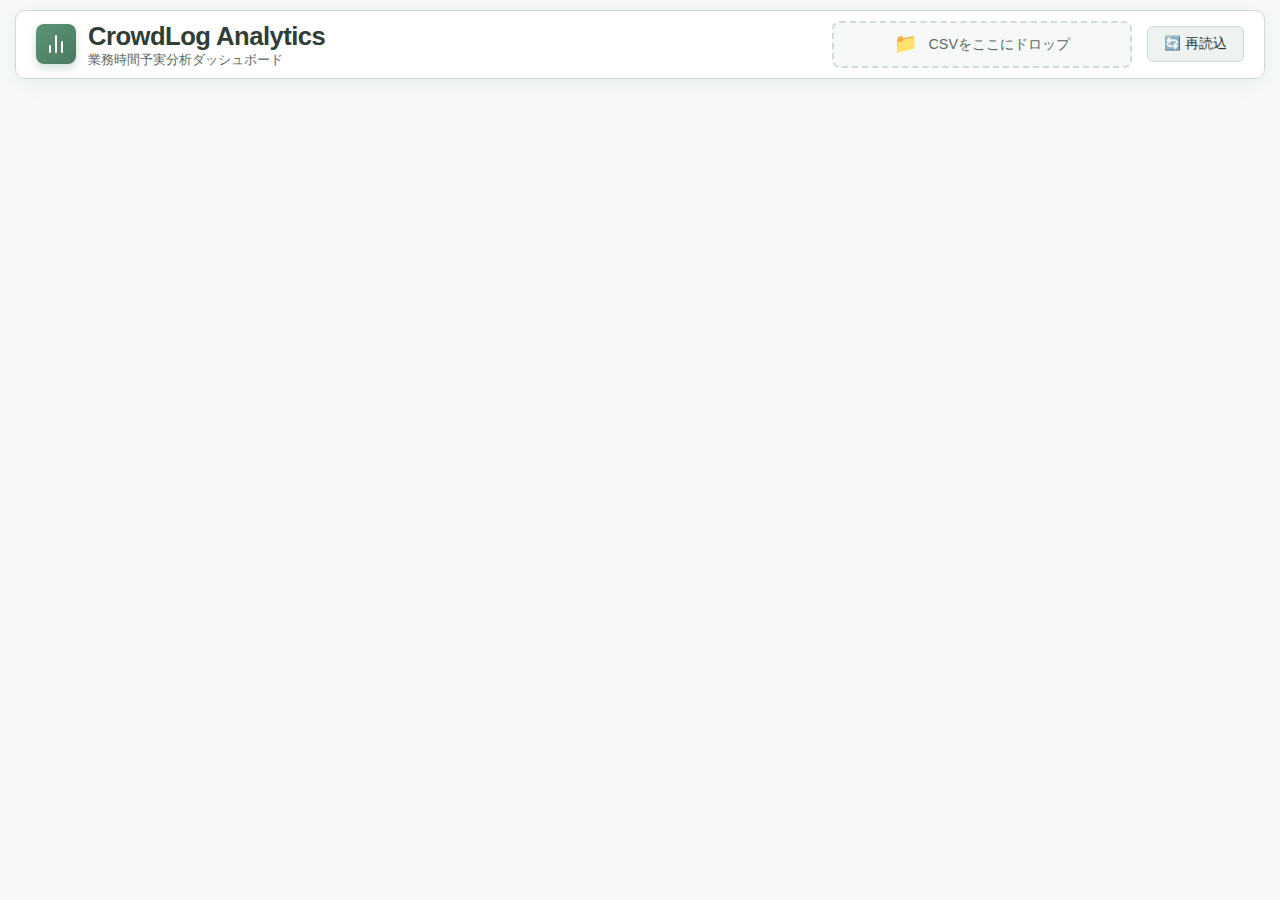
<file: KY007-02_CrowdLog_Analytics.html>
<!DOCTYPE html>
<html lang="ja">
  <head>
    <meta charset="UTF-8" />
    <meta name="viewport" content="width=device-width, initial-scale=1.0" />
    <title>📊CrowdLog Analytics</title>
    <style>
      /* ========================================
           CSS Variables & Reset
        ======================================== */
      :root {
        --bg-primary: #f7f9f8;
        --bg-secondary: #ffffff;
        --bg-tertiary: #eef2f0;
        --text-primary: #2f3e35;
        --text-secondary: #5c6b62;
        --accent-blue: #5c9476;
        --accent-orange: #d97706;
        --accent-green: #5c9476;
        --accent-purple: #4a7a62;
        --border-color: #d1dbd6;
        --shadow: 0 4px 20px rgba(92, 148, 118, 0.1);
        --gradient-blue: linear-gradient(135deg, #5c9476 0%, #4a7a62 100%);
        --gradient-orange: linear-gradient(135deg, #f59e0b 0%, #d97706 100%);
      }

      * {
        margin: 0;
        padding: 0;
        box-sizing: border-box;
      }

      @import url("https://fonts.googleapis.com/css2?family=Inter:wght@400;600;800&family=Noto+Sans+JP:wght@400;500;700&display=swap");

      body {
        font-family: "Inter", "Noto Sans JP", sans-serif;
        background: var(--bg-primary);
        color: var(--text-primary);
        min-height: 100vh;
        line-height: 1.4;
        font-size: 14px;
      }

      /* Header Customization */
      .app-logo {
        display: flex;
        align-items: center;
        gap: 12px;
      }

      .app-icon {
        width: 40px;
        height: 40px;
        background: var(--gradient-blue);
        border-radius: 8px;
        display: flex;
        align-items: center;
        justify-content: center;
        color: white;
        box-shadow: 0 4px 10px rgba(92, 148, 118, 0.3);
      }

      .app-title-group {
        display: flex;
        flex-direction: column;
        line-height: 1.2;
      }

      .app-title-main {
        font-family: "Inter", sans-serif;
        font-size: 1.6rem;
        font-weight: 800;
        color: var(--text-primary);
        letter-spacing: -0.02em;
      }

      .app-title-sub {
        font-size: 0.8rem;
        color: var(--text-secondary);
        font-weight: 500;
      }

      /* ========================================
           Layout
        ======================================== */
      /* ========================================
           Layout & Header
        ======================================== */
      .container {
        max-width: 1400px;
        margin: 0 auto;
        padding: 10px 15px;
      }

      .header-row {
        display: flex;
        justify-content: space-between;
        align-items: center;
        margin-bottom: 10px;
        gap: 20px;
        background: var(--bg-secondary);
        padding: 10px 20px;
        border-radius: 10px;
        box-shadow: var(--shadow);
        border: 1px solid var(--border-color);
      }

      .header-content h1 {
        font-size: 1.4rem;
        background: var(--gradient-blue);
        -webkit-background-clip: text;
        -webkit-text-fill-color: transparent;
        background-clip: text;
        margin-bottom: 2px;
      }

      .header-content p {
        color: var(--text-secondary);
        font-size: 0.8rem;
        margin: 0;
      }

      /* ========================================
           Drop Zone
        ======================================== */
      .drop-zone {
        border: 2px dashed var(--border-color);
        border-radius: 8px;
        padding: 8px 20px;
        text-align: center;
        background: var(--bg-primary);
        cursor: pointer;
        transition: all 0.3s ease;
        margin-bottom: 0;
        display: flex;
        align-items: center;
        gap: 10px;
        min-width: 300px;
        justify-content: center;
      }

      .drop-zone:hover,
      .drop-zone.dragover {
        border-color: var(--accent-blue);
        background: var(--bg-tertiary);
        transform: translateY(-1px);
        box-shadow: var(--shadow);
      }

      .drop-zone-icon {
        font-size: 1.2rem;
        margin-bottom: 0;
      }

      .drop-zone-text {
        font-size: 0.9rem;
        color: var(--text-secondary);
      }

      .drop-zone-text strong {
        color: var(--accent-blue);
      }

      .drop-zone input[type="file"] {
        display: none;
      }

      .file-info {
        margin-top: 8px;
        padding: 5px 12px;
        background: var(--bg-tertiary);
        border-radius: 6px;
        display: inline-block;
        color: var(--accent-green);
        font-size: 0.85rem;
      }

      /* ========================================
           Control Panel
        ======================================== */
      .control-panel {
        background: var(--bg-secondary);
        border-radius: 10px;
        padding: 12px 15px;
        margin-bottom: 10px;
        box-shadow: var(--shadow);
        display: flex;
        flex-wrap: wrap;
        gap: 15px;
        align-items: center;
      }

      .control-section {
        margin-bottom: 0;
        display: flex;
        align-items: center;
        gap: 8px;
      }

      .control-section:last-child {
        margin-bottom: 0;
      }

      .control-label {
        font-weight: 600;
        color: var(--text-secondary);
        font-size: 0.75rem;
        text-transform: uppercase;
        letter-spacing: 0.3px;
        white-space: nowrap;
      }

      .radio-group,
      .checkbox-group {
        display: flex;
        flex-wrap: wrap;
        gap: 5px;
      }

      .radio-item,
      .checkbox-item {
        display: flex;
        align-items: center;
        padding: 5px 10px;
        background: var(--bg-tertiary);
        border-radius: 5px;
        cursor: pointer;
        transition: all 0.2s ease;
        border: 1px solid transparent;
        font-size: 0.8rem;
      }

      .radio-item:hover,
      .checkbox-item:hover {
        border-color: var(--accent-blue);
      }

      .radio-item input,
      .checkbox-item input {
        margin-right: 5px;
        accent-color: var(--accent-blue);
        width: 14px;
        height: 14px;
      }

      .radio-item.active {
        background: var(--accent-blue);
        color: white;
      }

      /* ========================================
           Filter Section
        ======================================== */
      /* Icon Buttons */
      .btn-icon-tiny {
        background: transparent;
        border: none;
        cursor: pointer;
        font-size: 1.1rem;
        padding: 0 4px;
        color: var(--text-secondary);
        transition: color 0.2s, transform 0.2s;
        line-height: 1;
      }

      .btn-icon-tiny:hover {
        color: var(--accent-blue);
        transform: scale(1.1);
      }

      .btn-icon {
        flex: 1;
        display: flex;
        align-items: center;
        justify-content: center;
        background: var(--bg-primary);
        border: 1px solid var(--border-color);
        border-radius: 6px;
        padding: 5px;
        font-size: 1.2rem;
        cursor: pointer;
        transition: all 0.2s;
        color: var(--text-primary);
      }

      .btn-icon:hover:not(:disabled) {
        background: var(--bg-tertiary);
        border-color: var(--accent-blue);
        transform: translateY(-1px);
      }

      .btn-icon:disabled {
        opacity: 0.4;
        cursor: not-allowed;
        background: var(--bg-secondary);
      }

      .btn-icon.danger:hover:not(:disabled) {
        background: #fff0f0;
        border-color: #ffcccc;
        color: #d32f2f;
      }

      /* 縦並びラジオボタン */
      .vertical-radio-group {
        display: flex;
        flex-direction: column;
        gap: 8px;
      }

      .vertical-radio-group .radio-item {
        justify-content: flex-start;
        padding: 8px 12px;
        width: 100%;
        box-sizing: border-box;
      }

      /* お気に入りセクション */
      .favorites-section {
        background: var(--bg-tertiary);
        border-radius: 10px;
        padding: 10px 15px;
        margin-bottom: 15px;
        box-shadow: var(--shadow);
        border: 1px solid var(--border-color);
      }

      .filter-section {
        background: var(--bg-secondary);
        border-radius: 10px;
        padding: 10px 12px;
        margin-bottom: 10px;
        box-shadow: var(--shadow);
        display: grid;
        grid-template-columns: repeat(4, 1fr);
        gap: 12px;
      }

      .filter-group {
        margin-bottom: 0;
      }

      .filter-group:last-child {
        margin-bottom: 0;
      }

      @media (max-width: 900px) {
        .filter-section {
          grid-template-columns: 1fr;
        }
      }

      .filter-title {
        font-weight: 600;
        margin-bottom: 5px;
        color: var(--accent-purple);
        display: flex;
        align-items: center;
        gap: 5px;
        font-size: 0.8rem;
      }

      .filter-items {
        display: flex;
        flex-direction: column;
        gap: 3px;
        max-height: 240px;
        overflow-y: auto;
      }

      .filter-chip {
        padding: 3px 8px;
        background: var(--bg-tertiary);
        border-radius: 12px;
        font-size: 0.75rem;
        cursor: pointer;
        transition: all 0.2s ease;
        border: 1px solid transparent;
        display: flex;
        align-items: center;
        gap: 4px;
      }

      .filter-chip:hover {
        border-color: var(--accent-purple);
      }

      .filter-chip.active {
        background: var(--accent-purple);
        color: white;
      }

      .filter-chip input {
        display: none;
      }

      .filter-search {
        width: 100%;
        padding: 8px 12px;
        border: 1px solid var(--border-color);
        border-radius: 6px;
        background: var(--bg-primary);
        color: var(--text-primary);
        font-size: 0.85rem;
        margin-bottom: 5px;
        box-sizing: border-box;
      }

      .filter-search:focus {
        outline: none;
        border-color: var(--accent-blue);
      }

      .filter-actions {
        display: flex;
        gap: 5px;
        margin-bottom: 8px;
        align-items: center;
      }

      .filter-sort-select {
        padding: 2px 5px;
        border: 1px solid var(--border-color);
        border-radius: 4px;
        font-size: 0.75rem;
        background: var(--bg-primary);
        color: var(--text-secondary);
        cursor: pointer;
        flex-grow: 1;
        height: 24px;
      }

      .filter-search::placeholder {
        color: var(--text-secondary);
      }

      .filter-actions {
        display: flex;
        gap: 8px;
        margin-bottom: 10px;
      }

      .btn-small {
        padding: 4px 12px;
        font-size: 0.75rem;
        border: none;
        border-radius: 4px;
        cursor: pointer;
        background: var(--accent-purple);
        color: white;
        transition: all 0.2s ease;
      }

      .btn-small:hover {
        opacity: 0.85;
        transform: translateY(-1px);
      }

      .btn-small.btn-outline {
        background: transparent;
        border: 1px solid var(--accent-purple);
        color: var(--accent-purple);
      }

      .btn-small.btn-outline:hover {
        background: var(--accent-purple);
        color: white;
      }

      .period-selector {
        display: flex;
        align-items: center;
        gap: 10px;
        flex-wrap: wrap;
      }

      .period-selector select {
        padding: 8px 12px;
        border: 1px solid var(--border-color);
        border-radius: 6px;
        background: var(--bg-tertiary);
        color: var(--text-primary);
        font-size: 0.9rem;
        cursor: pointer;
        min-width: 120px;
      }

      .period-selector select:focus {
        outline: none;
        border-color: var(--accent-blue);
      }

      .period-separator {
        color: var(--text-secondary);
        font-weight: 500;
      }

      /* ========================================
           Chart Section
        ======================================== */
      .chart-section {
        background: var(--bg-secondary);
        border-radius: 10px;
        padding: 10px 15px;
        margin-bottom: 10px;
        box-shadow: var(--shadow);
      }

      .chart-container {
        position: relative;
        width: 100%;
        min-height: 280px;
        display: flex;
        align-items: center;
        justify-content: center;
      }

      #chart {
        max-width: 100%;
        border-radius: 6px;
      }

      .chart-placeholder {
        text-align: center;
        color: var(--text-secondary);
      }

      .chart-placeholder-icon {
        font-size: 2.5rem;
        margin-bottom: 10px;
        opacity: 0.5;
      }

      /* ========================================
           Legend
        ======================================== */
      /* ========================================
           Chart Footer (Legend & Controls)
        ======================================== */
      .chart-footer {
        display: flex;
        justify-content: space-between;
        align-items: center;
        margin-top: 8px;
        padding-top: 8px;
        border-top: 1px solid var(--border-color);
      }

      .legend {
        display: flex;
        gap: 20px;
      }

      .chart-controls {
        display: flex;
        gap: 20px;
        align-items: center;
      }

      .chart-control-group {
        display: flex;
        align-items: center;
        gap: 10px;
      }

      .chart-control-label {
        font-size: 0.8rem;
        color: var(--text-secondary);
        font-weight: 600;
      }

      .legend-item {
        display: flex;
        align-items: center;
        gap: 5px;
        font-size: 0.8rem;
      }

      .legend-color {
        width: 20px;
        height: 20px;
        border-radius: 4px;
      }

      .legend-color.planned {
        background: var(--gradient-orange);
      }

      .legend-color.actual {
        background: var(--gradient-blue);
      }

      /* ========================================
           Data Table
        ======================================== */
      .table-container {
        margin-top: 20px;
        overflow-x: auto;
        border: 1px solid var(--border-color);
        border-radius: 8px;
      }

      .data-table {
        width: 100%;
        border-collapse: collapse;
        font-size: 0.9rem;
      }

      .data-table th,
      .data-table td {
        padding: 10px 15px;
        text-align: right;
        border-bottom: 1px solid var(--border-color);
      }

      .data-table th {
        background: var(--bg-tertiary);
        color: var(--text-primary);
        font-weight: 600;
        text-align: right;
        /* centerから変更 */
        white-space: nowrap;
        cursor: pointer;
        /* ここで指定 */
      }

      .data-table th.align-left,
      .data-table td.align-left {
        text-align: left;
      }

      .sort-icon {
        display: inline-block;
        margin-left: 5px;
        width: 1.5em;
        text-align: center;
        opacity: 0.3;
      }

      .sort-icon.active {
        opacity: 1;
        color: var(--primary-color);
      }

      .data-table tr:last-child td {
        border-bottom: none;
      }

      .data-table tr:hover {
        background: var(--bg-primary);
      }

      /* ========================================
           Data Management
        ======================================== */
      .data-management {
        display: flex;
        gap: 10px;
        justify-content: center;
        flex-wrap: wrap;
      }

      .btn {
        padding: 8px 16px;
        border: none;
        border-radius: 6px;
        font-size: 0.85rem;
        cursor: pointer;
        transition: all 0.2s ease;
        display: flex;
        align-items: center;
        gap: 5px;
      }

      .btn-primary {
        background: var(--gradient-blue);
        color: white;
      }

      .btn-danger {
        background: linear-gradient(135deg, #ef4444 0%, #dc2626 100%);
        color: white;
      }

      .btn-secondary {
        background: var(--bg-tertiary);
        color: var(--text-primary);
        border: 1px solid var(--border-color);
      }

      .btn:hover {
        transform: translateY(-1px);
        box-shadow: var(--shadow);
      }

      /* ========================================
           Summary Cards
        ======================================== */
      .summary-cards {
        display: flex;
        gap: 15px;
        margin-bottom: 10px;
        align-items: stretch;
      }

      .summary-card {
        background: var(--bg-secondary);
        border-radius: 8px;
        padding: 8px 15px;
        display: flex;
        align-items: center;
        gap: 8px;
        box-shadow: var(--shadow);
      }

      .summary-card-value {
        font-size: 1.2rem;
        font-weight: 700;
        margin-bottom: 0;
      }

      .summary-card-value.planned {
        color: var(--accent-blue);
      }

      .summary-card-value.actual {
        color: var(--accent-orange);
      }

      .summary-card-value.diff-positive {
        color: var(--accent-green);
      }

      .summary-card-value.diff-negative {
        color: #ef4444;
      }

      .summary-card-label {
        color: var(--text-secondary);
        font-size: 0.7rem;
        white-space: nowrap;
      }

      /* ========================================
           Responsive
        ======================================== */
      @media (max-width: 768px) {
        .container {
          padding: 15px;
        }

        header h1 {
          font-size: 1.5rem;
        }

        .drop-zone {
          padding: 30px 20px;
        }

        .control-panel,
        .filter-section,
        .chart-section {
          padding: 20px;
        }

        .radio-group,
        .checkbox-group {
          flex-direction: column;
        }

        .chart-container {
          min-height: 300px;
        }

        .summary-cards {
          grid-template-columns: 1fr 1fr;
        }

        .legend {
          flex-direction: column;
          align-items: center;
          gap: 10px;
        }
      }

      /* ========================================
           Animations
        ======================================== */
      @keyframes fadeIn {
        from {
          opacity: 0;
          transform: translateY(10px);
        }

        to {
          opacity: 1;
          transform: translateY(0);
        }
      }

      .fade-in {
        animation: fadeIn 0.3s ease forwards;
      }

      /* ========================================
           Toast Notification
        ======================================== */
      .toast {
        position: fixed;
        bottom: 30px;
        right: 30px;
        padding: 15px 25px;
        background: var(--accent-green);
        color: white;
        border-radius: 8px;
        box-shadow: var(--shadow);
        transform: translateY(100px);
        opacity: 0;
        transition: all 0.3s ease;
        z-index: 1000;
      }

      .toast.show {
        transform: translateY(0);
        opacity: 1;
      }

      .toast.error {
        background: #ef4444;
      }

      /* ========================================
           Hidden
        ======================================== */
      .hidden {
        display: none !important;
      }
    </style>
  </head>

  <body>
    <div class="container">
      <!-- Header & Drop Zone -->
      <div class="header-row">
        <div class="header-content">
          <div class="app-logo">
            <div class="app-icon">
              <svg
                width="24"
                height="24"
                viewBox="0 0 24 24"
                fill="none"
                stroke="currentColor"
                stroke-width="2"
                stroke-linecap="round"
                stroke-linejoin="round"
              >
                <line x1="18" y1="20" x2="18" y2="10"></line>
                <line x1="12" y1="20" x2="12" y2="4"></line>
                <line x1="6" y1="20" x2="6" y2="14"></line>
              </svg>
            </div>
            <div class="app-title-group">
              <div class="app-title-main">CrowdLog Analytics</div>
              <div class="app-title-sub">業務時間予実分析ダッシュボード</div>
            </div>
          </div>
        </div>

        <div style="display: flex; gap: 15px; align-items: stretch">
          <div class="drop-zone" id="dropZone">
            <div class="drop-zone-icon">📁</div>
            <div class="drop-zone-text">CSVをここにドロップ</div>
            <input type="file" id="fileInput" accept=".csv" />
            <div class="file-info hidden" id="fileInfo"></div>
          </div>
          <div
            style="
              display: flex;
              flex-direction: column;
              gap: 5px;
              justify-content: center;
            "
          >
            <button
              class="btn btn-secondary btn-small"
              id="btnReload"
              onclick="location.reload()"
              style="white-space: nowrap"
            >
              🔄 再読込
            </button>
            <button
              class="btn btn-danger btn-small hidden"
              id="btnClear"
              onclick="clearData()"
              style="white-space: nowrap"
            >
              🗑️ クリア
            </button>
          </div>
        </div>
      </div>

      <!-- Control Panel REMOVED -->

      <!-- Filter Section -->
      <div class="filter-section hidden" id="filterSection">
        <div class="filter-group" id="mainControls">
          <!-- Period Selector -->
          <div
            style="
              margin-bottom: 24px;
              border-bottom: 1px solid var(--border);
              padding-bottom: 16px;
            "
          >
            <div class="filter-title">📅 集計期間</div>
            <div
              class="period-selector"
              style="
                display: flex;
                align-items: center;
                gap: 8px;
                font-size: 0.85rem;
              "
            >
              <select
                id="periodStart"
                onchange="updatePeriodFilter()"
                class="filter-search"
                style="
                  margin-bottom: 0;
                  padding: 4px 8px;
                  width: 100px;
                  font-size: 0.85rem;
                "
              >
                <option value="">開始月</option>
              </select>
              <span style="color: var(--text-sub)">〜</span>
              <select
                id="periodEnd"
                onchange="updatePeriodFilter()"
                class="filter-search"
                style="
                  margin-bottom: 0;
                  padding: 4px 8px;
                  width: 100px;
                  font-size: 0.85rem;
                "
              >
                <option value="">終了月</option>
              </select>
              <button
                class="btn-small btn-outline"
                onclick="resetPeriod()"
                style="padding: 4px 8px"
                title="全期間にリセット"
              >
                ↺
              </button>
            </div>
          </div>

          <div class="filter-title">📈 分析タイプ</div>
          <div class="radio-group vertical-radio-group" id="analysisType">
            <label class="radio-item active">
              <input type="radio" name="analysisType" value="overall" checked />
              全体
            </label>
            <label class="radio-item">
              <input type="radio" name="analysisType" value="project" />
              プロジェクト別
            </label>
            <label class="radio-item">
              <input type="radio" name="analysisType" value="department" />
              部署別
            </label>
            <label class="radio-item">
              <input type="radio" name="analysisType" value="employee" />
              従業員別
            </label>
            <label class="radio-item">
              <input type="radio" name="analysisType" value="monthly" />
              月別推移
            </label>
          </div>
        </div>

        <div class="filter-group" id="projectFilters">
          <div class="filter-title">📁 プロジェクト</div>
          <input
            type="text"
            class="filter-search"
            id="projectSearch"
            placeholder="🔍 検索..."
            oninput="filterItems('projects', this.value)"
          />
          <div class="filter-actions">
            <button class="btn-small" onclick="selectAll('projects')">
              全選択
            </button>
            <button
              class="btn-small btn-outline"
              onclick="deselectAll('projects')"
            >
              全解除
            </button>
            <select
              class="filter-sort-select"
              onchange="updateFilterSort('projects', this.value)"
            >
              <option value="name_asc">昇順</option>
              <option value="name_desc">降順</option>
              <option value="selected">選択順</option>
            </select>
          </div>
          <div class="filter-items" id="projectFilterItems"></div>
        </div>
        <div class="filter-group" id="departmentFilters">
          <div class="filter-title">🏢 部署</div>
          <input
            type="text"
            class="filter-search"
            id="departmentSearch"
            placeholder="🔍 検索..."
            oninput="filterItems('departments', this.value)"
          />
          <div class="filter-actions">
            <button class="btn-small" onclick="selectAll('departments')">
              全選択
            </button>
            <button
              class="btn-small btn-outline"
              onclick="deselectAll('departments')"
            >
              全解除
            </button>
            <select
              class="filter-sort-select"
              onchange="updateFilterSort('departments', this.value)"
            >
              <option value="name_asc">昇順</option>
              <option value="name_desc">降順</option>
              <option value="selected">選択順</option>
            </select>
          </div>
          <div class="filter-items" id="departmentFilterItems"></div>
        </div>
        <div class="filter-group" id="employeeFilters">
          <div class="filter-title">👤 従業員</div>
          <input
            type="text"
            class="filter-search"
            id="employeeSearch"
            placeholder="🔍 検索..."
            oninput="filterItems('employees', this.value)"
          />
          <div class="filter-actions">
            <button class="btn-small" onclick="selectAll('employees')">
              全選択
            </button>
            <button
              class="btn-small btn-outline"
              onclick="deselectAll('employees')"
            >
              全解除
            </button>
            <select
              class="filter-sort-select"
              onchange="updateFilterSort('employees', this.value)"
            >
              <option value="name_asc">昇順</option>
              <option value="name_desc">降順</option>
              <option value="selected">選択順</option>
            </select>
          </div>
          <div class="filter-items" id="employeeFilterItems"></div>
        </div>
      </div>

      <!-- Favorites Section -->
      <div class="favorites-section hidden" id="favoritesSection">
        <div
          style="
            display: flex;
            gap: 15px;
            align-items: center;
            justify-content: space-between;
          "
        >
          <div style="display: flex; align-items: center; gap: 10px">
            <div style="font-weight: 600; color: var(--accent-purple)">
              ★ お気に入り
            </div>
          </div>

          <div style="display: flex; align-items: center; gap: 10px; flex: 1">
            <select
              id="savedFiltersSelect"
              class="filter-search"
              style="margin-bottom: 0; width: auto; flex: 1"
              onchange="applySavedFilter(this.value)"
            >
              <option value="">(条件を選択)</option>
            </select>
            <button
              class="btn-icon-tiny"
              id="btnSaveFilter"
              onclick="saveCurrentFilter()"
              title="現在の条件を新規保存"
              style="font-size: 1.5rem"
            >
              ➕
            </button>
          </div>

          <div style="display: flex; gap: 8px">
            <button
              class="btn-icon"
              id="btnOverwriteFilter"
              onclick="overwriteCurrentFilter()"
              title="上書き保存"
              disabled
            >
              💾
            </button>
            <button
              class="btn-icon"
              id="btnCopyFilter"
              onclick="copyCurrentFilter()"
              title="複製して保存"
              disabled
            >
              📑
            </button>
            <button
              class="btn-icon"
              id="btnRenameFilter"
              onclick="renameCurrentFilter()"
              title="名前を変更"
              disabled
            >
              ✏️
            </button>
            <button
              class="btn-icon danger"
              id="btnDeleteFilter"
              onclick="deleteCurrentFilter()"
              title="削除"
              disabled
            >
              🗑️
            </button>
          </div>
        </div>
      </div>

      <!-- Summary Cards -->
      <div class="summary-cards hidden" id="summaryCards">
        <div class="summary-card">
          <div class="summary-card-value planned" id="totalPlanned">0</div>
          <div class="summary-card-label">予定時間（合計）</div>
        </div>
        <div class="summary-card">
          <div class="summary-card-value actual" id="totalActual">0</div>
          <div class="summary-card-label">実績時間（合計）</div>
        </div>
        <div class="summary-card">
          <div class="summary-card-value" id="totalDiff">0</div>
          <div class="summary-card-label">差異（実績 - 予定）</div>
        </div>
        <div class="summary-card">
          <div class="summary-card-value" id="totalRate">0%</div>
          <div class="summary-card-label">到達率</div>
        </div>
      </div>

      <!-- Chart Section -->
      <div class="chart-section hidden" id="chartSection">
        <div class="chart-container">
          <canvas id="chart" width="1100" height="350"></canvas>
        </div>
        <div class="chart-footer">
          <div class="legend">
            <div class="legend-item">
              <div class="legend-color planned"></div>
              <span>予定時間</span>
            </div>
            <div class="legend-item">
              <div class="legend-color actual"></div>
              <span>実績時間</span>
            </div>
          </div>

          <div class="chart-controls">
            <div class="chart-control-group">
              <span class="chart-control-label">グラフ:</span>
              <div class="radio-group" id="chartType">
                <label class="radio-item active">
                  <input type="radio" name="chartType" value="bar" checked />
                  棒
                </label>
                <label class="radio-item">
                  <input type="radio" name="chartType" value="line" />
                  線
                </label>
              </div>
            </div>
            <div class="chart-control-group">
              <span class="chart-control-label">単位:</span>
              <div class="radio-group" id="unitType">
                <label class="radio-item">
                  <input type="radio" name="unitType" value="hours" />
                  時間(h)
                </label>
                <label class="radio-item active">
                  <input type="radio" name="unitType" value="days" checked />
                  人日
                </label>
              </div>
            </div>
          </div>
        </div>

        <!-- Data Table -->
        <div class="table-container" id="dataTableContainer">
          <table class="data-table" id="dataTable">
            <thead>
              <tr>
                <th class="align-left" data-key="label">項目</th>
                <th data-key="planned">予定</th>
                <th data-key="actual">実績</th>
                <th data-key="diff">差異</th>
                <th data-key="rate">達成率</th>
              </tr>
            </thead>
            <tbody></tbody>
          </table>
        </div>
      </div>
    </div>

    <!-- Toast -->
    <div class="toast" id="toast"></div>

    <script>
      // ========================================
      // グローバル変数
      // ========================================
      let appData = {
        records: [],
        months: [],
        departments: [],
        projects: [],
        employees: [],
        savedFilters: [],
      };

      let filters = {
        projects: [],
        departments: [],
        employees: [],
        periodStart: "",
        periodEnd: "",
      };

      let isManHour = true; // デフォルト人日

      let filterSorts = {
        projects: "name_asc",
        departments: "name_asc",
        employees: "name_asc",
      };

      function updateFilterSort(type, value) {
        filterSorts[type] = value;
        updateFiltersUI();
      }

      function getSortedItems(type) {
        let items = [...appData[type]]; // ソース配列をコピー
        const sortType = filterSorts[type];

        if (sortType === "selected") {
          items.sort((a, b) => {
            const aSelected = filters[type].includes(a);
            const bSelected = filters[type].includes(b);
            if (aSelected && !bSelected) return -1;
            if (!aSelected && bSelected) return 1;
            return a.localeCompare(b, "ja");
          });
        } else if (sortType === "name_desc") {
          items.sort((a, b) => b.localeCompare(a, "ja"));
        } else {
          items.sort((a, b) => a.localeCompare(b, "ja"));
        }
        return items;
      }

      const STORAGE_KEY = "crowdlog_data";

      // ========================================
      // 初期化
      // ========================================
      document.addEventListener("DOMContentLoaded", () => {
        initDropZone();
        initControlListeners();
        loadFromStorage();
      });

      // ========================================
      // ドロップゾーン
      // ========================================
      function initDropZone() {
        const dropZone = document.getElementById("dropZone");
        const fileInput = document.getElementById("fileInput");

        dropZone.addEventListener("click", () => fileInput.click());

        dropZone.addEventListener("dragover", (e) => {
          e.preventDefault();
          dropZone.classList.add("dragover");
        });

        dropZone.addEventListener("dragleave", () => {
          dropZone.classList.remove("dragover");
        });

        dropZone.addEventListener("drop", (e) => {
          e.preventDefault();
          dropZone.classList.remove("dragover");
          const file = e.dataTransfer.files[0];
          if (file) processFile(file);
        });

        fileInput.addEventListener("change", (e) => {
          const file = e.target.files[0];
          if (file) processFile(file);
        });
      }

      function initControlListeners() {
        document
          .querySelectorAll('input[name="chartType"]')
          .forEach((input) => {
            input.addEventListener("change", updateChart);
          });

        document
          .querySelectorAll('input[name="analysisType"]')
          .forEach((input) => {
            input.addEventListener("change", updateChart);
          });
      }

      // ========================================
      // ファイル処理
      // ========================================
      function processFile(file) {
        if (!file.name.endsWith(".csv")) {
          showToast("CSVファイルを選択してください", true);
          return;
        }

        const reader = new FileReader();
        reader.onload = (e) => {
          try {
            const text = e.target.result;
            parseCSV(text);
            saveToStorage();
            showUI();
            updateChart();
            showToast("データを読み込みました ✓");

            // ファイル名表示
            const fileInfo = document.getElementById("fileInfo");
            fileInfo.textContent = `📄 ${file.name}`;
            fileInfo.classList.remove("hidden");
          } catch (error) {
            console.error(error);
            showToast("ファイルの解析に失敗しました: " + error.message, true);
          }
        };
        reader.readAsText(file, "UTF-8");
      }

      // ========================================
      // CSVパース
      // ========================================
      function parseCSV(text) {
        const lines = text.split(/\r?\n/).filter((line) => line.trim());
        if (lines.length < 2) {
          throw new Error("データが不足しています");
        }

        const headers = parseCSVLine(lines[0]);
        console.log("Headers:", headers);

        // 列インデックスを特定（複数の候補名に対応）
        const colIndex = {
          employee: findColumnIndex(headers, [
            "社員名",
            "担当者名",
            "従業員名",
            "メンバー名",
          ]),
          project: findColumnIndex(headers, [
            "プロジェクト名",
            "プロジェクト",
            "PJ名",
          ]),
          department: findColumnIndex(headers, [
            "部署名",
            "メンバー部署",
            "部署",
            "所属",
          ]),
          type: findColumnIndex(headers, [
            "メンバー種類",
            "予実フラグ",
            "予実",
            "種類",
            "区分",
          ]),
          unit: findColumnIndex(headers, ["工数単位", "単位", "unit"]),
          total: findColumnIndex(headers, ["合計", "計", "Total"]),
        };

        console.log("Column indices:", colIndex);

        // 月列を特定（日付形式のヘッダー）
        const monthColumns = [];
        headers.forEach((header, index) => {
          // YYYY/M/D または YYYY/MM/DD 形式
          if (/^\d{4}\/\d{1,2}\/\d{1,2}$/.test(header.trim())) {
            monthColumns.push({ index, header: header.trim() });
          }
        });

        console.log("Month columns:", monthColumns);

        // 月次列が見つからない場合、合計列を代替として使う（存在すれば）
        if (monthColumns.length === 0) {
          if (colIndex.total >= 0) {
            monthColumns.push({
              index: colIndex.total,
              header: headers[colIndex.total].trim(),
            });
          } else {
            throw new Error(
              "月次データ列が見つかりません（日付形式: YYYY/M/D）。合計列も見つかりません。"
            );
          }
        }

        // 月リスト作成（重複除去、YYYY/MM形式に変換）
        const monthSet = new Set();
        monthColumns.forEach((col) => {
          const parts = col.header.split("/");
          const monthKey = `${parts[0]}/${parts[1].padStart(2, "0")}`;
          monthSet.add(monthKey);
        });
        appData.months = Array.from(monthSet).sort();

        // データをパース
        appData.records = [];
        const departmentSet = new Set();
        const projectSet = new Set();
        const employeeSet = new Set();

        for (let i = 1; i < lines.length; i++) {
          const values = parseCSVLine(lines[i]);
          if (values.length < 5) continue;

          // 各フィールドを取得（-1の場合は空文字）
          let employee =
            colIndex.employee >= 0
              ? (values[colIndex.employee] || "").trim()
              : "";
          let project =
            colIndex.project >= 0
              ? (values[colIndex.project] || "").trim()
              : "";
          let department =
            colIndex.department >= 0
              ? (values[colIndex.department] || "").trim()
              : "";
          let type =
            colIndex.type >= 0 ? (values[colIndex.type] || "").trim() : "";

          // プロジェクト名からコード部分を除去
          // 例: "103005-9 同年事業" → "同年事業"、"P001 顧客管理" → "顧客管理"
          project = removeCodePrefix(project);

          // 部署名からコード部分を除去
          // 例: "100001 テスト部" → "テスト部"
          department = removeCodePrefix(department);

          // 予実タイプを正規化（予算→予、実績→実）
          let normalizedType = "";
          if (
            type.includes("予算") ||
            type === "予" ||
            type.includes("計画") ||
            type.includes("Plan")
          ) {
            normalizedType = "予";
          } else if (
            type.includes("実績") ||
            type === "実" ||
            type.includes("Actual")
          ) {
            normalizedType = "実";
          }

          // 必須フィールドのチェック（従業員と予実タイプは必須）
          if (!employee || !normalizedType) {
            console.log(
              `Skipping row ${i}: employee="${employee}", type="${type}"`
            );
            continue;
          }

          // プロジェクトと部署が空の場合はデフォルト値
          if (!project) project = "(未設定)";
          if (!department) department = "(未設定)";

          departmentSet.add(department);
          projectSet.add(project);
          employeeSet.add(employee);

          // 月次データを収集
          const monthlyData = {};
          // 行ごとの単位判定
          // - CSV内の単位が「人日」の場合は時間に換算（* HOURS_PER_DAY）して内部は時間で保持
          // - CSV内の単位が「人時」「時間」「h」等の場合はそのまま時間として扱う
          let multiplier = 1;
          if (colIndex.unit >= 0) {
            const unitVal = (values[colIndex.unit] || "").trim();
            if (/(人日|日|\bdays?\b|\bd\b)/i.test(unitVal)) {
              multiplier = HOURS_PER_DAY;
            } else if (/(人時|時間|h|hours?|hr\b)/i.test(unitVal)) {
              multiplier = 1;
            } else {
              // 不明な単位はデフォルトで時間扱い（安全側）
              multiplier = 1;
            }
          }

          monthColumns.forEach((col) => {
            // ヘッダーが日付形式なら YYYY/MM に整形する。合計列等はそのままヘッダーを使う。
            const parts = col.header.split("/");
            const monthKey =
              parts.length >= 2
                ? `${parts[0]}/${parts[1].padStart(2, "0")}`
                : col.header.trim();
            const raw = parseFloat(values[col.index]);
            const value = (isNaN(raw) ? 0 : raw) * multiplier;
            if (!monthlyData[monthKey]) {
              monthlyData[monthKey] = 0;
            }
            monthlyData[monthKey] += value;
          });

          appData.records.push({
            department,
            project,
            employee,
            type: normalizedType,
            monthlyData,
          });
        }

        appData.departments = Array.from(departmentSet).sort();
        appData.projects = Array.from(projectSet).sort();
        appData.employees = Array.from(employeeSet).sort();

        console.log("Parsed records:", appData.records.length);
        console.log("Departments:", appData.departments);
        console.log("Projects:", appData.projects);
        console.log("Employees:", appData.employees);

        // フィルター初期化（全て解除）
        filters.projects = [];
        filters.departments = [];
        filters.employees = [];

        if (appData.records.length === 0) {
          throw new Error(
            "有効なデータが見つかりませんでした。列名を確認してください: 社員名/担当者名、メンバー種類/予実フラグ（予算/実績 or 予/実）"
          );
        }
      }

      function parseCSVLine(line) {
        const result = [];
        let current = "";
        let inQuotes = false;

        for (let i = 0; i < line.length; i++) {
          const char = line[i];
          if (char === '"') {
            inQuotes = !inQuotes;
          } else if (char === "," && !inQuotes) {
            result.push(current.trim());
            current = "";
          } else {
            current += char;
          }
        }
        result.push(current.trim());
        return result;
      }

      // コードプレフィックスを除去する関数
      // 例: "103005-9 同年事業" → "同年事業"
      // 例: "100001 テスト部" → "テスト部"
      // 例: "P001 顧客管理" → "顧客管理"
      function removeCodePrefix(text) {
        if (!text) return text;

        // パターン: 「数字やアルファベット、ハイフンで構成されるコード + スペース + 日本語名」
        // 例: "103005-9 同年事業", "100001 テスト部", "P001 プロジェクト名"
        const match = text.match(/^[A-Za-z0-9\-_]+\s+(.+)$/);
        if (match) {
          return match[1].trim();
        }
        return text;
      }

      function findColumnIndex(
        headers,
        possibleNames,
        excludePatterns = ["コード", "code", "Code", "ID"]
      ) {
        // まず、除外パターンに該当しない列で検索
        for (let i = 0; i < headers.length; i++) {
          const header = headers[i].trim();
          // 除外パターンに該当する場合はスキップ
          if (excludePatterns.some((pattern) => header.includes(pattern))) {
            continue;
          }
          if (possibleNames.some((name) => header.includes(name))) {
            return i;
          }
        }

        // 見つからない場合は除外パターンを無視して再検索
        for (let i = 0; i < headers.length; i++) {
          const header = headers[i].trim();
          if (possibleNames.some((name) => header.includes(name))) {
            return i;
          }
        }
        return -1;
      }

      // ========================================
      // ストレージ保存・読み込み
      // ========================================
      function saveToStorage() {
        try {
          const dataToSave = {
            records: appData.records,
            months: appData.months,
            departments: appData.departments,
            projects: appData.projects,
            employees: appData.employees,
          };
          localStorage.setItem(STORAGE_KEY, JSON.stringify(dataToSave));
        } catch (e) {
          console.error("Storage save failed", e);
        }
      }

      function loadFromStorage() {
        const saved = localStorage.getItem(STORAGE_KEY);
        if (saved) {
          try {
            const data = JSON.parse(saved);
            appData.records = data.records || [];
            appData.months = data.months || [];
            appData.departments = data.departments || [];
            appData.projects = data.projects || [];
            appData.employees = data.employees || [];

            if (appData.records.length > 0) {
              showUI();
              updateChart();
              const fileInfo = document.getElementById("fileInfo");
              if (fileInfo) {
                fileInfo.textContent = "📂 前回のデータ";
                fileInfo.classList.remove("hidden");
              }
            }
          } catch (e) {
            console.error("Storage load failed", e);
          }
        }
      }

      // ========================================
      // UI表示
      // ========================================
      function showUI() {
        document.getElementById("summaryCards").classList.remove("hidden");
        document.getElementById("filterSection").classList.remove("hidden");
        document.getElementById("favoritesSection").classList.remove("hidden");
        document.getElementById("chartSection").classList.remove("hidden");
        document.getElementById("btnClear").classList.remove("hidden");

        loadSavedFilters();
        updateFiltersUI();
        updatePeriodSelector();
        updateSummary();
      }

      function updatePeriodSelector() {
        const startSelect = document.getElementById("periodStart");
        const endSelect = document.getElementById("periodEnd");

        // 現在の選択値を保持
        const currentStart = filters.periodStart;
        const currentEnd = filters.periodEnd;

        // オプションを生成
        const months = appData.months;

        startSelect.innerHTML =
          '<option value="">全期間（開始）</option>' +
          months
            .map(
              (m) =>
                `<option value="${m}" ${
                  m === currentStart ? "selected" : ""
                }>${m}</option>`
            )
            .join("");

        endSelect.innerHTML =
          '<option value="">全期間（終了）</option>' +
          months
            .map(
              (m) =>
                `<option value="${m}" ${
                  m === currentEnd ? "selected" : ""
                }>${m}</option>`
            )
            .join("");
      }

      function updatePeriodFilter() {
        filters.periodStart = document.getElementById("periodStart").value;
        filters.periodEnd = document.getElementById("periodEnd").value;
        updateChart();
        updateSummary();
      }

      function resetPeriod() {
        filters.periodStart = "";
        filters.periodEnd = "";
        document.getElementById("periodStart").value = "";
        document.getElementById("periodEnd").value = "";
        updateChart();
        updateSummary();
      }

      function updateFiltersUI() {
        // プロジェクトフィルター
        const projectItems = document.getElementById("projectFilterItems");
        projectItems.innerHTML = getSortedItems("projects")
          .map(
            (p) => `
                <label class="filter-chip ${
                  filters.projects.includes(p) ? "active" : ""
                }" data-value="${p}">
                    <input type="checkbox" value="${p}" ${
              filters.projects.includes(p) ? "checked" : ""
            } 
                           onchange="toggleFilter('projects', '${p}')">
                    ${p}
                </label>
            `
          )
          .join("");

        // 部署フィルター
        const departmentItems = document.getElementById(
          "departmentFilterItems"
        );
        departmentItems.innerHTML = getSortedItems("departments")
          .map(
            (d) => `
                <label class="filter-chip ${
                  filters.departments.includes(d) ? "active" : ""
                }" data-value="${d}">
                    <input type="checkbox" value="${d}" ${
              filters.departments.includes(d) ? "checked" : ""
            } 
                           onchange="toggleFilter('departments', '${d}')">
                    ${d}
                </label>
            `
          )
          .join("");

        // 従業員フィルター
        const employeeItems = document.getElementById("employeeFilterItems");
        employeeItems.innerHTML = getSortedItems("employees")
          .map(
            (e) => `
                <label class="filter-chip ${
                  filters.employees.includes(e) ? "active" : ""
                }" data-value="${e}">
                    <input type="checkbox" value="${e}" ${
              filters.employees.includes(e) ? "checked" : ""
            } 
                           onchange="toggleFilter('employees', '${escapeHtml(
                             e
                           )}')">
                    ${e}
                </label>
            `
          )
          .join("");

        // 検索状態を復元
        const projectSearch = document.getElementById("projectSearch").value;
        if (projectSearch) filterItems("projects", projectSearch);

        const departmentSearch =
          document.getElementById("departmentSearch").value;
        if (departmentSearch) filterItems("departments", departmentSearch);

        const employeeSearch = document.getElementById("employeeSearch").value;
        if (employeeSearch) filterItems("employees", employeeSearch);
      }

      function filterItems(type, searchText) {
        const containerId =
          type === "projects"
            ? "projectFilterItems"
            : type === "departments"
            ? "departmentFilterItems"
            : "employeeFilterItems";
        const container = document.getElementById(containerId);
        const chips = container.querySelectorAll(".filter-chip");
        const lowerSearch = searchText.toLowerCase();

        chips.forEach((chip) => {
          const value = chip.getAttribute("data-value").toLowerCase();
          if (value.includes(lowerSearch)) {
            chip.style.display = "flex";
          } else {
            chip.style.display = "none";
          }
        });
      }

      function escapeHtml(text) {
        return text.replace(/'/g, "\\'").replace(/"/g, '\\"');
      }

      function toggleFilter(type, value) {
        const index = filters[type].indexOf(value);
        if (index > -1) {
          filters[type].splice(index, 1);
        } else {
          filters[type].push(value);

          // 部署選択時に、その部署の従業員を自動選択
          if (type === "departments") {
            const departmentEmployees = appData.records
              .filter((r) => r.department === value)
              .map((r) => r.employee);
            const uniqueEmployees = [...new Set(departmentEmployees)];

            uniqueEmployees.forEach((emp) => {
              if (!filters.employees.includes(emp)) {
                filters.employees.push(emp);
              }
            });
          }
        }
        updateFiltersUI();
        updateChart();
        updateSummary();
      }

      function selectAll(type) {
        filters[type] = [...appData[type]];
        updateFiltersUI();
        updateChart();
        updateSummary();
      }

      function deselectAll(type) {
        filters[type] = [];
        updateFiltersUI();
        updateChart();
        updateSummary();
      }

      // ========================================
      // コントロールリスナー
      // ========================================
      function initControlListeners() {
        // 分析タイプ
        document
          .querySelectorAll('input[name="analysisType"]')
          .forEach((radio) => {
            radio.addEventListener("change", () => {
              updateRadioStyles("analysisType");
              updateChart();
            });
          });

        // グラフ種類
        document
          .querySelectorAll('input[name="chartType"]')
          .forEach((radio) => {
            radio.addEventListener("change", () => {
              updateRadioStyles("chartType");
              updateChart();
            });
          });

        // 単位タイプ
        document.querySelectorAll('input[name="unitType"]').forEach((radio) => {
          radio.addEventListener("change", () => {
            updateRadioStyles("unitType");
            updateChart();
            updateSummary();
          });
        });
      }

      function updateRadioStyles(groupId) {
        const container = document.getElementById(groupId);
        container.querySelectorAll(".radio-item").forEach((item) => {
          const input = item.querySelector("input");
          item.classList.toggle("active", input.checked);
        });
      }

      // ========================================
      // サマリー更新
      // ========================================
      function updateSummary() {
        const filteredRecords = getFilteredRecords();

        let totalPlanned = 0;
        let totalActual = 0;

        filteredRecords.forEach((record) => {
          const total = sumMonthlyData(record.monthlyData);
          if (record.type === "予") {
            totalPlanned += total;
          } else if (record.type === "実") {
            totalActual += total;
          }
        });

        const diff = totalActual - totalPlanned;
        const rate = totalPlanned > 0 ? (totalActual / totalPlanned) * 100 : 0;

        const unit = getUnitLabel();
        const displayPlanned = convertToDisplayUnit(totalPlanned);
        const displayActual = convertToDisplayUnit(totalActual);
        const displayDiff = convertToDisplayUnit(diff);

        document.getElementById("totalPlanned").textContent =
          displayPlanned.toFixed(1) + unit;
        document.getElementById("totalActual").textContent =
          displayActual.toFixed(1) + unit;

        const diffEl = document.getElementById("totalDiff");
        diffEl.textContent =
          (displayDiff >= 0 ? "+" : "") + displayDiff.toFixed(1) + unit;
        diffEl.className =
          "summary-card-value " +
          (diff >= 0 ? "diff-negative" : "diff-positive");

        const rateEl = document.getElementById("totalRate");
        rateEl.textContent = rate.toFixed(1) + "%";
        rateEl.className =
          "summary-card-value " +
          (rate > 100 ? "diff-negative" : "diff-positive");
      }

      // ========================================
      // フィルター済みレコード取得
      // ========================================
      function getFilteredRecords() {
        // プロジェクトが何も選択されていない場合は表示しない（空のデータを返す）
        if (!filters.projects || filters.projects.length === 0) return [];

        return appData.records.filter((record) => {
          const passProject = filters.projects.includes(record.project);

          const deptSelected = filters.departments.length > 0;
          const empSelected = filters.employees.length > 0;

          // 振る舞い:
          // - どちらも未選択 => ワイルドカード（true）
          // - 片方だけ選択 => その選択でフィルタ
          // - 両方選択 => 従業員選択で絞り込む（部署と従業員のAND）
          let passDeptEmp = true;
          if (deptSelected && empSelected) {
            passDeptEmp = filters.departments.includes(record.department) && filters.employees.includes(record.employee);
          } else if (deptSelected) {
            passDeptEmp = filters.departments.includes(record.department);
          } else if (empSelected) {
            passDeptEmp = filters.employees.includes(record.employee);
          }

          return passProject && passDeptEmp;
        });
      }

      // ========================================
      // 期間フィルター制御
      // ========================================
      function updatePeriodSelector() {
        const startSelect = document.getElementById("periodStart");
        const endSelect = document.getElementById("periodEnd");

        if (!startSelect || !endSelect) return;

        // 選択肢のクリア（保持している値があれば覚えておく）
        const currentStart = filters.periodStart;
        const currentEnd = filters.periodEnd;

        startSelect.innerHTML = '<option value="">開始月</option>';
        endSelect.innerHTML = '<option value="">終了月</option>';

        const months = appData.months;

        months.forEach((month) => {
          const opt1 = document.createElement("option");
          opt1.value = month;
          opt1.textContent = month;
          startSelect.appendChild(opt1);

          const opt2 = document.createElement("option");
          opt2.value = month;
          opt2.textContent = month;
          endSelect.appendChild(opt2);
        });

        // 未設定の場合は自動設定（全期間）
        if (!filters.periodStart && months.length > 0) {
          filters.periodStart = months[0];
        }
        if (!filters.periodEnd && months.length > 0) {
          filters.periodEnd = months[months.length - 1];
        }

        // プルダウンに反映
        startSelect.value = filters.periodStart;
        endSelect.value = filters.periodEnd;
      }

      function updatePeriodFilter() {
        const startSelect = document.getElementById("periodStart");
        const endSelect = document.getElementById("periodEnd");

        filters.periodStart = startSelect.value;
        filters.periodEnd = endSelect.value;

        // 期間変更時
        updateChart();
        updateSummary();
      }

      function resetPeriod() {
        const months = appData.months;
        if (months.length > 0) {
          filters.periodStart = months[0];
          filters.periodEnd = months[months.length - 1];
          updatePeriodSelector(); // UIに反映
          updateChart();
          updateSummary();
        }
      }

      // 期間フィルターを適用した月リストを取得
      function getFilteredMonths() {
        let months = [...appData.months];

        if (filters.periodStart) {
          months = months.filter((m) => m >= filters.periodStart);
        }
        if (filters.periodEnd) {
          months = months.filter((m) => m <= filters.periodEnd);
        }

        return months;
      }

      // ========================================
      // テーブルソート機能
      // ========================================
      let currentChartData = [];
      let tableSort = { key: null, order: "asc" };

      function sortTable(key) {
        if (tableSort.key === key) {
          if (tableSort.order === "asc") {
            tableSort.order = "desc";
          } else if (tableSort.order === "desc") {
            tableSort.key = null; // ソート解除
            tableSort.order = "asc";
          }
        } else {
          tableSort.key = key;
          tableSort.order = "asc";
        }

        // データのソート
        sortChartData(currentChartData);

        // グラフ再描画
        const chartType = document.querySelector(
          'input[name="chartType"]:checked'
        ).value;
        if (chartType === "bar") {
          drawBarChart(currentChartData);
        } else {
          drawLineChart(currentChartData);
        }

        // テーブル再描画
        drawTable(currentChartData);
      }

      // ========================================
      // 単位変換用定数と関数
      // ========================================
      const HOURS_PER_DAY = 7.5;

      function getUnitType() {
        const radio = document.querySelector('input[name="unitType"]:checked');
        return radio ? radio.value : "hours";
      }

      function convertToDisplayUnit(hours) {
        if (getUnitType() === "days") {
          return hours / HOURS_PER_DAY;
        }
        return hours;
      }

      function getUnitLabel() {
        return getUnitType() === "days" ? "人日" : "h";
      }

      // キリの良い目盛り間隔を計算
      function calculateNiceStep(max, targetTicks = 5) {
        if (max <= 0) return 10;

        // 大まかなステップ幅
        const roughStep = max / targetTicks;

        // 桁数を求める (例: 85 -> 10, 120 -> 100)
        const power = Math.floor(Math.log10(roughStep));
        const magnitude = Math.pow(10, power);

        // 正規化されたステップ (例: 8.5, 1.2)
        const normalizedStep = roughStep / magnitude;

        let niceStep;
        if (normalizedStep <= 1) {
          niceStep = 1;
        } else if (normalizedStep <= 2) {
          niceStep = 2;
        } else if (normalizedStep <= 5) {
          niceStep = 5;
        } else {
          niceStep = 10;
        }

        return niceStep * magnitude;
      }

      // 期間フィルターを適用して月次データを合計
      function sumMonthlyData(monthlyData) {
        const filteredMonths = getFilteredMonths();
        let total = 0;

        filteredMonths.forEach((month) => {
          if (monthlyData[month]) {
            total += monthlyData[month];
          }
        });

        return total;
      }

      // ========================================
      // グラフ描画
      // ========================================
      function updateChart() {
        const analysisType = document.querySelector(
          'input[name="analysisType"]:checked'
        ).value;
        const chartType = document.querySelector(
          'input[name="chartType"]:checked'
        ).value;
        const filteredRecords = getFilteredRecords();

        let chartData;
        switch (analysisType) {
          case "overall":
            chartData = aggregateOverall(filteredRecords);
            break;
          case "project":
            chartData = aggregateByKey(filteredRecords, "project");
            break;
          case "department":
            chartData = aggregateByKey(filteredRecords, "department");
            break;
          case "employee":
            chartData = aggregateByKey(filteredRecords, "employee");
            break;
          case "monthly":
            chartData = aggregateByMonth(filteredRecords);
            break;
        }

        // ソート
        sortChartData(chartData);

        if (chartType === "bar") {
          drawBarChart(chartData);
        } else {
          drawLineChart(chartData);
        }

        // テーブル描画
        drawTable(chartData);
      }

      function aggregateOverall(records) {
        let planned = 0;
        let actual = 0;

        records.forEach((record) => {
          const total = sumMonthlyData(record.monthlyData);
          if (record.type === "予") {
            planned += total;
          } else if (record.type === "実") {
            actual += total;
          }
        });

        return [
          {
            label: "全体",
            planned,
            actual,
          },
        ];
      }

      function aggregateByKey(records, key) {
        const grouped = {};
        const empDepts = {};

        records.forEach((record) => {
          const groupKey = record[key];

          if (key === "employee" && record.department) {
            empDepts[groupKey] = record.department;
          }

          if (!grouped[groupKey]) {
            grouped[groupKey] = { planned: 0, actual: 0 };
          }
          const total = sumMonthlyData(record.monthlyData);
          if (record.type === "予") {
            grouped[groupKey].planned += total;
          } else if (record.type === "実") {
            grouped[groupKey].actual += total;
          }
        });

        return Object.entries(grouped).map(([label, data]) => {
          const item = {
            label,
            planned: data.planned,
            actual: data.actual,
          };
          if (key === "employee") {
            item.department = empDepts[label] || "-";
          }
          return item;
        });
      }

      function aggregateByMonth(records) {
        const filteredMonths = getFilteredMonths();
        const grouped = {};

        filteredMonths.forEach((month) => {
          grouped[month] = { planned: 0, actual: 0 };
        });

        records.forEach((record) => {
          Object.entries(record.monthlyData).forEach(([month, value]) => {
            if (grouped[month]) {
              if (record.type === "予") {
                grouped[month].planned += value;
              } else if (record.type === "実") {
                grouped[month].actual += value;
              }
            }
          });
        });

        return Object.entries(grouped).map(([label, data]) => ({
          label,
          planned: data.planned,
          actual: data.actual,
        }));
      }

      // ========================================
      // データソート処理（グラフ・テーブル共通）
      // ========================================
      function sortChartData(data) {
        if (!tableSort.key || !data) return;

        data.sort((a, b) => {
          let valA, valB;
          if (tableSort.key === "label") {
            valA = a.label;
            valB = b.label;
            return tableSort.order === "asc"
              ? valA.localeCompare(valB, "ja")
              : valB.localeCompare(valA, "ja");
          } else if (tableSort.key === "department") {
            valA = a.department || "";
            valB = b.department || "";
            return tableSort.order === "asc"
              ? valA.localeCompare(valB, "ja")
              : valB.localeCompare(valA, "ja");
          } else {
            const getVal = (item, k) => {
              if (k === "planned") return item.planned;
              if (k === "actual") return item.actual;
              if (k === "diff") return item.actual - item.planned;
              if (k === "rate")
                return item.planned > 0
                  ? (item.actual / item.planned) * 100
                  : 0;
              return 0;
            };
            valA = getVal(a, tableSort.key);
            valB = getVal(b, tableSort.key);
            return tableSort.order === "asc" ? valA - valB : valB - valA;
          }
        });
      }

      // ========================================
      // データテーブル描画
      // ========================================
      function drawTable(data) {
        // グローバル変数更新
        if (data) currentChartData = data;
        const targetData = currentChartData;
        const tbody = document.querySelector("#dataTable tbody");
        const container = document.getElementById("dataTableContainer");

        if (!targetData || targetData.length === 0) {
          container.style.display = "none";
          return;
        }
        container.style.display = "block";

        const unit = getUnitLabel();

        // 分析タイプ取得
        const currentAnalysisType = document.querySelector(
          'input[name="analysisType"]:checked'
        ).value;
        const showDept = currentAnalysisType === "employee";

        let labelText = "項目";
        if (currentAnalysisType === "project") labelText = "プロジェクト名";
        else if (currentAnalysisType === "department") labelText = "部署名";
        else if (currentAnalysisType === "employee") labelText = "氏名";
        else if (currentAnalysisType === "monthly") labelText = "年月";

        // データ変換とソート用プロパティ追加
        let processedData = targetData.map((item) => {
          const planned = convertToDisplayUnit(item.planned);
          const actual = convertToDisplayUnit(item.actual);
          const diff = actual - planned;
          const rate = planned > 0 ? (actual / planned) * 100 : 0;
          return {
            ...item,
            displayPlanned: planned,
            displayActual: actual,
            diff,
            rate,
          };
        });

        // ヘッダー動的更新
        const thead = document.querySelector("#dataTable thead");
        let headerHTML = `<tr><th class="align-left" data-key="label">${labelText}</th>`;
        if (showDept) {
          headerHTML +=
            '<th class="align-left" data-key="department">部署</th>';
        }
        headerHTML +=
          '<th data-key="planned">予定</th><th data-key="actual">実績</th><th data-key="diff">差異</th><th data-key="rate">到達率</th></tr>';
        thead.innerHTML = headerHTML;

        // ヘッダー更新
        updateTableHeader();

        let totalPlanned = 0;
        let totalActual = 0;

        const rows = processedData
          .map((item) => {
            totalPlanned += item.displayPlanned;
            totalActual += item.displayActual;

            const deptCell = showDept
              ? `<td class="align-left">${item.department || "-"}</td>`
              : "";

            return `
                    <tr>
                        <td class="align-left">${item.label}</td>
                        ${deptCell}
                        <td>${item.displayPlanned.toFixed(1)}${unit}</td>
                        <td>${item.displayActual.toFixed(1)}${unit}</td>
                        <td style="color: ${
                          item.diff > 0
                            ? "#ea580c"
                            : item.diff < 0
                            ? "#16a34a"
                            : "inherit"
                        }">
                            ${item.diff > 0 ? "+" : ""}${item.diff.toFixed(
              1
            )}${unit}
                        </td>
                        <td>${item.rate.toFixed(1)}%</td>
                    </tr>
                `;
          })
          .join("");

        // 合計行
        const totalDiff = totalActual - totalPlanned;
        const totalRate =
          totalPlanned > 0 ? (totalActual / totalPlanned) * 100 : 0;

        const totalRow = `
                <tr style="font-weight: bold; background-color: var(--bg-tertiary);">
                    <td class="align-left" colspan="${
                      showDept ? 2 : 1
                    }">合計</td>
                    <td>${totalPlanned.toFixed(1)}${unit}</td>
                    <td>${totalActual.toFixed(1)}${unit}</td>
                    <td style="color: ${
                      totalDiff > 0
                        ? "#ea580c"
                        : totalDiff < 0
                        ? "#16a34a"
                        : "inherit"
                    }">
                        ${totalDiff > 0 ? "+" : ""}${totalDiff.toFixed(
          1
        )}${unit}
                    </td>
                    <td>${totalRate.toFixed(1)}%</td>
                </tr>
            `;

        tbody.innerHTML = rows + totalRow;
      }

      function updateTableHeader() {
        const currentAnalysisType = document.querySelector(
          'input[name="analysisType"]:checked'
        ).value;
        let labelText = "項目";
        if (currentAnalysisType === "project") labelText = "プロジェクト名";
        else if (currentAnalysisType === "department") labelText = "部署名";
        else if (currentAnalysisType === "employee") labelText = "氏名";
        else if (currentAnalysisType === "monthly") labelText = "年月";

        const headers = document.querySelectorAll("#dataTable th");
        headers.forEach((th) => {
          const key = th.getAttribute("data-key");
          if (!key) return;

          th.onclick = () => sortTable(key);

          const textBase =
            key === "label"
              ? labelText
              : key === "department"
              ? "部署"
              : key === "planned"
              ? "予定"
              : key === "actual"
              ? "実績"
              : key === "diff"
              ? "差異"
              : "到達率";

          let iconChar = "▲";
          let iconClass = "sort-icon";

          if (tableSort.key === key) {
            iconChar = tableSort.order === "asc" ? "▲" : "▼";
            iconClass += " active";
            th.style.backgroundColor = "#eef2f0";
          } else {
            th.style.backgroundColor = "";
          }

          th.innerHTML = `${textBase}<span class="${iconClass}">${iconChar}</span>`;
        });
      }

      // ========================================
      // 棒グラフ描画
      // ========================================
      function drawBarChart(data) {
        const canvas = document.getElementById("chart");
        const ctx = canvas.getContext("2d");

        // キャンバスサイズ調整
        const containerWidth = canvas.parentElement.offsetWidth - 50;
        canvas.width = Math.max(containerWidth, 600);
        canvas.height = 350;

        const width = canvas.width;
        const height = canvas.height;
        const padding = { top: 40, right: 40, bottom: 80, left: 80 };
        const chartWidth = width - padding.left - padding.right;
        const chartHeight = height - padding.top - padding.bottom;

        // クリア
        ctx.clearRect(0, 0, width, height);

        if (data.length === 0) {
          ctx.fillStyle = "#a0a0b0";
          ctx.font = "16px sans-serif";
          ctx.textAlign = "center";
          ctx.fillText("表示するデータがありません", width / 2, height / 2);
          return;
        }

        // 単位変換を適用したデータを作成
        const displayData = data.map((d) => ({
          label: d.label,
          planned: convertToDisplayUnit(d.planned),
          actual: convertToDisplayUnit(d.actual),
        }));

        // 単位取得
        const unit = getUnitLabel();

        // データ上の最大値
        const dataMax =
          Math.max(...displayData.flatMap((d) => [d.planned, d.actual])) || 0;

        // キリの良いステップを計算
        const step = calculateNiceStep(dataMax, 5);

        // ステップの倍数に切り上げ（最大値）
        const maxValue = Math.ceil(dataMax / step) * step || step;

        // グリッド線
        ctx.strokeStyle = "#d1d5db";
        ctx.lineWidth = 1;

        const gridLines = Math.round(maxValue / step);

        for (let i = 0; i <= gridLines; i++) {
          const value = step * i;
          const ratio = value / maxValue;
          const y = padding.top + chartHeight - chartHeight * ratio;

          ctx.beginPath();
          ctx.moveTo(padding.left, y);
          ctx.lineTo(width - padding.right, y);
          ctx.stroke();

          // Y軸ラベル
          ctx.fillStyle = "#5a5a7a";
          ctx.font = "11px sans-serif";
          ctx.textAlign = "right";
          // 整数なら少数点なし、少数なら1桁
          const labelValue = Number.isInteger(step)
            ? value.toString()
            : value.toFixed(1);
          ctx.fillText(labelValue + unit, padding.left - 10, y + 4);
        }

        // 棒グラフ描画
        const groupWidth = chartWidth / displayData.length;
        const barWidth = Math.min(groupWidth * 0.35, 60);
        const gap = barWidth * 0.2;

        // ラベルの回転判定
        ctx.font = "11px sans-serif";
        const maxLabelWidth = groupWidth - 10;
        const rotateLabels = displayData.some(
          (d) => ctx.measureText(d.label).width > maxLabelWidth
        );

        displayData.forEach((item, index) => {
          const x = padding.left + groupWidth * index + groupWidth / 2;

          // 予定（今回はオレンジ）
          const plannedHeight = (item.planned / maxValue) * chartHeight;
          const plannedGradient = ctx.createLinearGradient(
            0,
            padding.top + chartHeight - plannedHeight,
            0,
            padding.top + chartHeight
          );
          plannedGradient.addColorStop(0, "#f59e0b");
          plannedGradient.addColorStop(1, "#d97706");
          ctx.fillStyle = plannedGradient;
          ctx.fillRect(
            x - barWidth - gap / 2,
            padding.top + chartHeight - plannedHeight,
            barWidth,
            plannedHeight
          );

          // 実績（今回は緑）
          const actualHeight = (item.actual / maxValue) * chartHeight;
          const actualGradient = ctx.createLinearGradient(
            0,
            padding.top + chartHeight - actualHeight,
            0,
            padding.top + chartHeight
          );
          actualGradient.addColorStop(0, "#5c9476");
          actualGradient.addColorStop(1, "#4a7a62");
          ctx.fillStyle = actualGradient;
          ctx.fillRect(
            x + gap / 2,
            padding.top + chartHeight - actualHeight,
            barWidth,
            actualHeight
          );

          // 値ラベル
          ctx.fillStyle = "#2f3e35";
          ctx.font = "10px sans-serif";
          ctx.textAlign = "center";
          if (item.planned > 0) {
            ctx.fillText(
              item.planned.toFixed(1),
              x - barWidth / 2 - gap / 2,
              padding.top + chartHeight - plannedHeight - 5
            );
          }
          if (item.actual > 0) {
            ctx.fillText(
              item.actual.toFixed(1),
              x + barWidth / 2 + gap / 2,
              padding.top + chartHeight - actualHeight - 5
            );
          }

          // X軸ラベル
          ctx.fillStyle = "#5a5a7a";
          ctx.font = "11px sans-serif";

          const label = item.label;

          if (rotateLabels) {
            ctx.save();
            ctx.textAlign = "right";
            ctx.translate(x, padding.top + chartHeight + 10);
            ctx.rotate(-Math.PI / 6);
            ctx.fillText(
              label.substring(0, 15) + (label.length > 15 ? "..." : ""),
              0,
              0
            );
            ctx.restore();
          } else {
            ctx.textAlign = "center";
            ctx.fillText(label, x, padding.top + chartHeight + 20);
          }
        });
      }

      // ========================================
      // 折れ線グラフ描画
      // ========================================
      function drawLineChart(data) {
        const canvas = document.getElementById("chart");
        const ctx = canvas.getContext("2d");

        const containerWidth = canvas.parentElement.offsetWidth - 50;
        canvas.width = Math.max(containerWidth, 600);
        canvas.height = 350;

        const width = canvas.width;
        const height = canvas.height;
        const padding = { top: 40, right: 40, bottom: 80, left: 80 };
        const chartWidth = width - padding.left - padding.right;
        const chartHeight = height - padding.top - padding.bottom;

        ctx.clearRect(0, 0, width, height);

        if (data.length === 0) {
          ctx.fillStyle = "#5a5a7a";
          ctx.font = "16px sans-serif";
          ctx.textAlign = "center";
          ctx.fillText("表示するデータがありません", width / 2, height / 2);
          return;
        }

        // 単位変換を適用したデータを作成
        const displayData = data.map((d) => ({
          label: d.label,
          planned: convertToDisplayUnit(d.planned),
          actual: convertToDisplayUnit(d.actual),
        }));

        // 単位取得
        const unit = getUnitLabel();

        // データ上の最大値
        const dataMax =
          Math.max(...displayData.flatMap((d) => [d.planned, d.actual])) || 0;

        // キリの良いステップを計算
        const step = calculateNiceStep(dataMax, 5);

        // ステップの倍数に切り上げ（最大値）
        const maxValue = Math.ceil(dataMax / step) * step || step;

        // グリッド線
        ctx.strokeStyle = "#d1d5db";
        ctx.lineWidth = 1;

        const gridLines = Math.round(maxValue / step);

        for (let i = 0; i <= gridLines; i++) {
          const value = step * i;
          const ratio = value / maxValue;
          const y = padding.top + chartHeight - chartHeight * ratio;

          ctx.beginPath();
          ctx.moveTo(padding.left, y);
          ctx.lineTo(width - padding.right, y);
          ctx.stroke();

          ctx.fillStyle = "#5a5a7a";
          ctx.font = "11px sans-serif";
          ctx.textAlign = "right";
          const labelValue = Number.isInteger(step)
            ? value.toString()
            : value.toFixed(1);
          ctx.fillText(labelValue + unit, padding.left - 10, y + 4);
        }

        const stepX = chartWidth / (displayData.length - 1 || 1);

        // ラベルの回転判定
        ctx.font = "11px sans-serif";
        const maxLabelWidth = Math.max(stepX - 10, 30);
        const rotateLabels = displayData.some(
          (d) => ctx.measureText(d.label).width > maxLabelWidth
        );

        // 予定線（今回はオレンジ）
        ctx.beginPath();
        ctx.strokeStyle = "#d97706";
        ctx.lineWidth = 3;
        displayData.forEach((item, index) => {
          const x = padding.left + stepX * index;
          const y =
            padding.top + chartHeight - (item.planned / maxValue) * chartHeight;
          if (index === 0) {
            ctx.moveTo(x, y);
          } else {
            ctx.lineTo(x, y);
          }
        });
        ctx.stroke();

        // 実績線（今回は緑）
        ctx.beginPath();
        ctx.strokeStyle = "#5c9476";
        ctx.lineWidth = 3;
        displayData.forEach((item, index) => {
          const x = padding.left + stepX * index;
          const y =
            padding.top + chartHeight - (item.actual / maxValue) * chartHeight;
          if (index === 0) {
            ctx.moveTo(x, y);
          } else {
            ctx.lineTo(x, y);
          }
        });
        ctx.stroke();

        // ポイントとラベル
        displayData.forEach((item, index) => {
          const x = padding.left + stepX * index;

          // 予定ポイント（オレンジ）
          const plannedY =
            padding.top + chartHeight - (item.planned / maxValue) * chartHeight;
          ctx.beginPath();
          ctx.fillStyle = "#d97706";
          ctx.arc(x, plannedY, 5, 0, Math.PI * 2);
          ctx.fill();
          ctx.fillStyle = "#ffffff";
          ctx.beginPath();
          ctx.arc(x, plannedY, 2, 0, Math.PI * 2);
          ctx.fill();

          // 実績ポイント（緑）
          const actualY =
            padding.top + chartHeight - (item.actual / maxValue) * chartHeight;
          ctx.beginPath();
          ctx.fillStyle = "#5c9476";
          ctx.arc(x, actualY, 5, 0, Math.PI * 2);
          ctx.fill();
          ctx.fillStyle = "#ffffff";
          ctx.beginPath();
          ctx.arc(x, actualY, 2, 0, Math.PI * 2);
          ctx.fill();

          // X軸ラベル
          ctx.fillStyle = "#5a5a7a";
          ctx.font = "11px sans-serif";

          const label = item.label;

          if (rotateLabels) {
            ctx.save();
            ctx.textAlign = "right";
            ctx.translate(x, padding.top + chartHeight + 10);
            ctx.rotate(-Math.PI / 6);
            ctx.fillText(
              label.substring(0, 15) + (label.length > 15 ? "..." : ""),
              0,
              0
            );
            ctx.restore();
          } else {
            ctx.textAlign = "center";
            ctx.fillText(label, x, padding.top + chartHeight + 20);
          }
        });
      }

      // ========================================
      // ストレージ管理
      // ========================================
      function saveToStorage() {
        try {
          localStorage.setItem(STORAGE_KEY, JSON.stringify(appData));
        } catch (e) {
          console.error("保存エラー:", e);
        }
      }

      function loadFromStorage() {
        try {
          const saved = localStorage.getItem(STORAGE_KEY);
          if (saved) {
            appData = JSON.parse(saved);
            filters.projects = [...appData.projects];
            filters.departments = [...appData.departments];
            filters.employees = [...appData.employees];
            showUI();
            updateChart();
            showToast("保存済みデータを読み込みました");
          }
        } catch (e) {
          console.error("読み込みエラー:", e);
        }
      }

      function clearData() {
        if (confirm("データをクリアしますか？")) {
          localStorage.removeItem(STORAGE_KEY);
          location.reload();
        }
      }

      // ========================================
      // トースト通知
      // ========================================
      function showToast(message, isError = false) {
        const toast = document.getElementById("toast");
        toast.textContent = message;
        toast.className = "toast" + (isError ? " error" : "");
        toast.classList.add("show");
        setTimeout(() => toast.classList.remove("show"), 3000);
      }

      // ========================================
      // ウィンドウリサイズ対応
      // ========================================
      window.addEventListener("resize", () => {
        if (appData.records.length > 0) {
          updateChart();
        }
      });
      // ========================================
      // お気に入り条件
      // ========================================
      appData.savedFilters = [];

      function loadSavedFilters() {
        const saved = localStorage.getItem("crowdlog_saved_filters");
        if (saved) {
          try {
            const parsed = JSON.parse(saved);
            if (Array.isArray(parsed)) {
              appData.savedFilters = parsed;
            } else {
              appData.savedFilters = [];
            }
          } catch (e) {
            console.error("JSON parse error", e);
            appData.savedFilters = [];
          }
        } else {
          appData.savedFilters = [];
        }
        updateSavedFiltersSelect();
      }

      function saveSavedFilters() {
        localStorage.setItem(
          "crowdlog_saved_filters",
          JSON.stringify(appData.savedFilters)
        );
        updateSavedFiltersSelect();
      }

      function updateSavedFiltersSelect() {
        const select = document.getElementById("savedFiltersSelect");
        if (!select) return;
        const currentVal = select.value;
        select.innerHTML =
          '<option value="">(選択してください)</option>' +
          appData.savedFilters
            .map((f) => `<option value="${f.id}">${f.name}</option>`)
            .join("");

        if (appData.savedFilters.some((f) => f.id === currentVal)) {
          select.value = currentVal;
          enableFilterButtons(true);
        } else {
          select.value = "";
          enableFilterButtons(false);
        }
      }

      function enableFilterButtons(enabled) {
        const ids = [
          "btnOverwriteFilter",
          "btnCopyFilter",
          "btnRenameFilter",
          "btnDeleteFilter",
        ];
        ids.forEach((id) => {
          const el = document.getElementById(id);
          if (el) el.disabled = !enabled;
        });
      }

      function saveCurrentFilter() {
        const name = prompt("保存する名前を入力してください:", "現在の条件");
        if (!name) return;

        const newFilter = {
          id: Date.now().toString(),
          name: name,
          filters: {
            projects: [...filters.projects],
            departments: [...filters.departments],
            employees: [...filters.employees],
          },
        };
        appData.savedFilters.push(newFilter);
        saveSavedFilters();

        document.getElementById("savedFiltersSelect").value = newFilter.id;
        enableFilterButtons(true);
      }

      function overwriteCurrentFilter() {
        const select = document.getElementById("savedFiltersSelect");
        const id = select.value;
        if (!id || !confirm("現在選択中のフィルター設定を上書きしますか？"))
          return;

        const index = appData.savedFilters.findIndex((f) => f.id === id);
        if (index > -1) {
          appData.savedFilters[index].filters = {
            projects: [...filters.projects],
            departments: [...filters.departments],
            employees: [...filters.employees],
          };
          saveSavedFilters();
          select.value = id;
          alert("上書き保存しました。");
        }
      }

      function copyCurrentFilter() {
        const select = document.getElementById("savedFiltersSelect");
        const id = select.value;
        if (!id) return;

        const original = appData.savedFilters.find((f) => f.id === id);
        if (!original) return;

        const name = prompt(
          "新しい名前を入力してください:",
          original.name + " のコピー"
        );
        if (!name) return;

        const newFilter = {
          id: Date.now().toString(),
          name: name,
          filters: JSON.parse(JSON.stringify(original.filters)),
        };
        appData.savedFilters.push(newFilter);
        saveSavedFilters();

        document.getElementById("savedFiltersSelect").value = newFilter.id;
        enableFilterButtons(true);
      }

      function renameCurrentFilter() {
        const select = document.getElementById("savedFiltersSelect");
        const id = select.value;
        if (!id) return;

        const target = appData.savedFilters.find((f) => f.id === id);
        if (!target) return;

        const name = prompt("新しい名前を入力してください:", target.name);
        if (!name) return;

        target.name = name;
        saveSavedFilters();
        select.value = id;
      }

      function deleteCurrentFilter() {
        const select = document.getElementById("savedFiltersSelect");
        const id = select.value;
        if (!id || !confirm("本当に削除しますか？")) return;

        appData.savedFilters = appData.savedFilters.filter((f) => f.id !== id);
        saveSavedFilters();
      }

      function applySavedFilter(id) {
        if (!id) {
          enableFilterButtons(false);
          return;
        }
        const target = appData.savedFilters.find((f) => f.id === id);
        if (target) {
          filters.projects = [...target.filters.projects];
          filters.departments = [...target.filters.departments];
          filters.employees = [...target.filters.employees];
          updateFiltersUI();
          updateChart();
          enableFilterButtons(true);
        }
      }
    </script>
  </body>
</html>
</file>
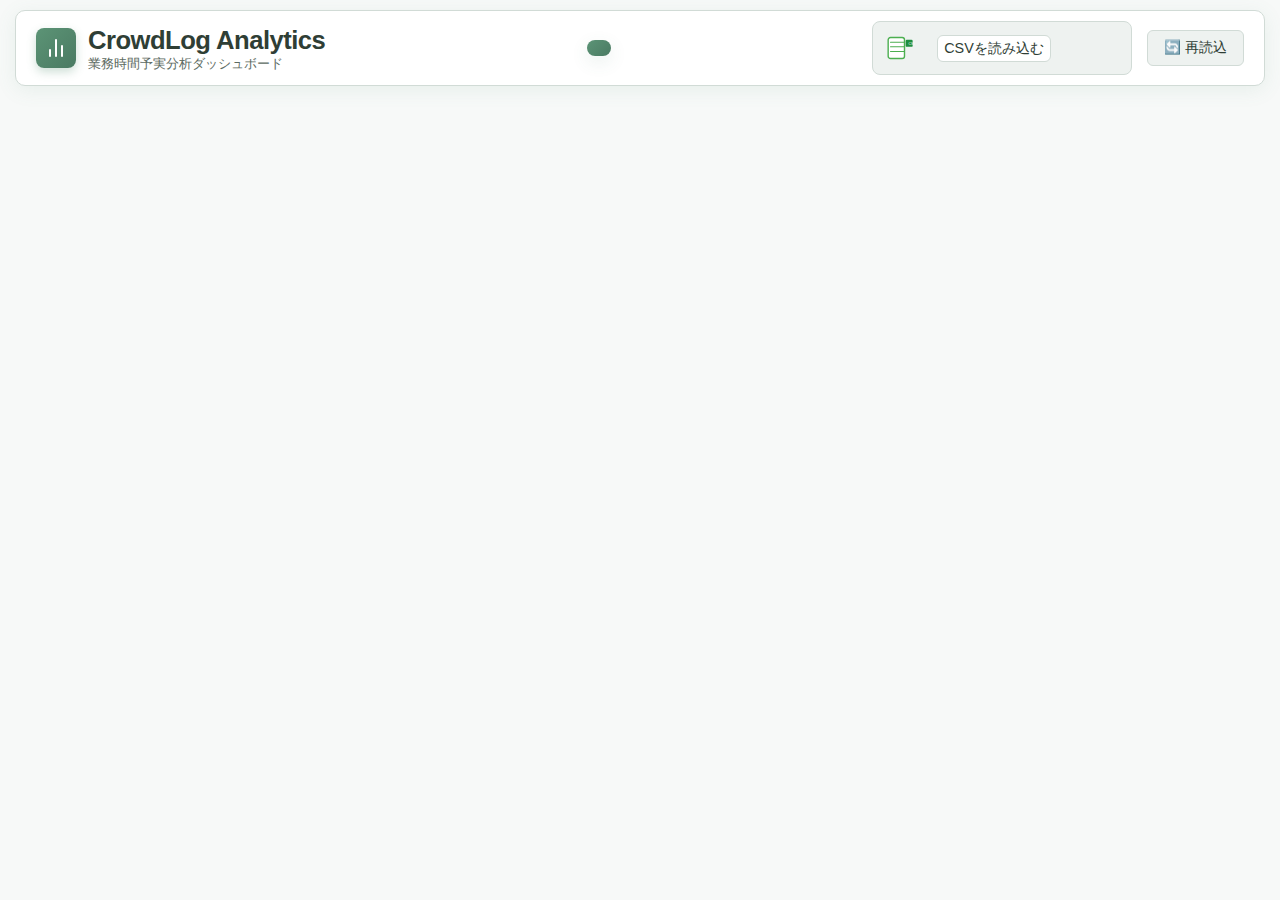
<file: KY007-03_CrowdLog_Analytics.html>
<!DOCTYPE html>
<html lang="ja">
  <head>
    <meta charset="UTF-8" />
    <meta name="viewport" content="width=device-width, initial-scale=1.0" />
    <title>📊CrowdLog Analytics</title>
    <style>
      /* ========================================
           CSS Variables & Reset
        ======================================== */
      :root {
        --bg-primary: #f7f9f8;
        --bg-secondary: #ffffff;
        --bg-tertiary: #eef2f0;
        --text-primary: #2f3e35;
        --text-secondary: #5c6b62;
        --accent-blue: #5c9476;
        --accent-orange: #d97706;
        --accent-green: #5c9476;
        --accent-purple: #4a7a62;
        --border-color: #d1dbd6;
        --shadow: 0 4px 20px rgba(92, 148, 118, 0.1);
        --gradient-blue: linear-gradient(135deg, #5c9476 0%, #4a7a62 100%);
        --gradient-orange: linear-gradient(135deg, #f59e0b 0%, #d97706 100%);
        --primary-color: var(--accent-blue);
      }

      * {
        margin: 0;
        padding: 0;
        box-sizing: border-box;
      }

      @import url("https://fonts.googleapis.com/css2?family=Inter:wght@400;600;800&family=Noto+Sans+JP:wght@400;500;700&display=swap");

      body {
        font-family: "Inter", "Noto Sans JP", sans-serif;
        background: var(--bg-primary);
        color: var(--text-primary);
        min-height: 100vh;
        line-height: 1.4;
        font-size: 14px;
      }

      /* Header Customization */
      .app-logo {
        display: flex;
        align-items: center;
        gap: 12px;
      }

      .app-icon {
        width: 40px;
        height: 40px;
        background: var(--gradient-blue);
        border-radius: 8px;
        display: flex;
        align-items: center;
        justify-content: center;
        color: white;
        box-shadow: 0 4px 10px rgba(92, 148, 118, 0.3);
      }

      .app-title-group {
        display: flex;
        flex-direction: column;
        line-height: 1.2;
      }

      .app-title-main {
        font-family: "Inter", sans-serif;
        font-size: 1.6rem;
        font-weight: 800;
        color: var(--text-primary);
        letter-spacing: -0.02em;
      }

      .app-title-sub {
        font-size: 0.8rem;
        color: var(--text-secondary);
        font-weight: 500;
      }

      .file-timestamp-box {
        display: flex;
        align-items: center;
        justify-content: center;
        margin: 0 12px;
      }

      .file-timestamp {
        font-size: 0.95rem;
        color: white;
        background: var(--gradient-blue);
        padding: 8px 12px;
        border-radius: 10px;
        box-shadow: 0 6px 18px rgba(74, 122, 98, 0.12);
        font-weight: 700;
        letter-spacing: -0.01em;
        white-space: nowrap;
      }

      @media (max-width: 900px) {
        .file-timestamp {
          font-size: 0.85rem;
          padding: 6px 10px;
        }
        .file-timestamp-box {
          margin: 0 6px;
        }
      }

      /* ========================================
           Layout
        ======================================== */
      /* ========================================
           Layout & Header
        ======================================== */
      .container {
        max-width: 1400px;
        margin: 0 auto;
        padding: 10px 15px;
      }

      .header-row {
        display: flex;
        justify-content: space-between;
        align-items: center;
        margin-bottom: 10px;
        gap: 20px;
        background: var(--bg-secondary);
        padding: 10px 20px;
        border-radius: 10px;
        box-shadow: var(--shadow);
        border: 1px solid var(--border-color);
      }

      .header-content h1 {
        font-size: 1.4rem;
        background: var(--gradient-blue);
        -webkit-background-clip: text;
        -webkit-text-fill-color: transparent;
        background-clip: text;
        margin-bottom: 2px;
      }

      .header-content p {
        color: var(--text-secondary);
        font-size: 0.8rem;
        margin: 0;
      }

      /* ========================================
           Drop Zone (compact)
        ======================================== */
      .drop-zone {
        border: 1px solid var(--border-color);
        border-radius: 8px;
        padding: 8px 10px;
        text-align: left;
        background: var(--bg-tertiary);
        cursor: default;
        transition: all 0.12s ease;
        margin-bottom: 0;
        display: flex;
        align-items: center;
        gap: 10px;
        min-width: 260px;
        max-width: 520px;
        min-height: 48px;
        justify-content: flex-start;
        font-size: 0.96rem;
      }

      .drop-zone:hover,
      .drop-zone.dragover {
        border-color: var(--accent-blue);
        background: var(--bg-tertiary);
        transform: translateY(-1px);
        box-shadow: var(--shadow);
      }

      .drop-zone-icon {
        width: 36px;
        height: 36px;
        display: flex;
        align-items: center;
        justify-content: center;
        margin-right: 6px;
      }

      .drop-zone-text {
        font-size: 0.85rem;
        color: var(--text-secondary);
        display: -webkit-box;
        -webkit-line-clamp: 2;
        -webkit-box-orient: vertical;
        overflow: hidden;
        text-overflow: ellipsis;
        max-width: 160px;
      }

      .drop-zone-text strong {
        color: var(--accent-blue);
      }

      /* ネイティブの file input のファイル名表示は非表示にし、代わりにカスタムボタンを使う */
      .drop-zone input[type="file"] {
        display: none;
      }
      .btn-select-file {
        padding: 3px 6px;
        border-radius: 6px;
        border: 1px solid var(--border-color);
        background: white;
        color: var(--text-primary);
        font-size: 0.9rem;
        cursor: pointer;
      }

      .file-info {
        margin-top: 6px;
        padding: 4px 8px;
        background: var(--bg-tertiary);
        border-radius: 6px;
        display: inline-block;
        color: var(--accent-green);
        font-size: 0.78rem;
        max-width: 220px;
        white-space: nowrap;
        overflow: hidden;
        text-overflow: ellipsis;
      }

      .encoding-select {
        padding: 2px 6px;
        font-size: 0.78rem;
        border-radius: 6px;
        border: 1px solid var(--border-color);
        background: var(--bg-secondary);
        color: var(--text-primary);
      }

      .drop-area-vertical {
        display: flex;
        flex-direction: column;
        gap: 6px;
        align-items: center;
        justify-content: center;
      }

      .encoding-wrap {
        display: flex;
        gap: 6px;
        align-items: center;
        justify-content: center;
      }

      /* ========================================
           Control Panel
        ======================================== */
      .control-panel {
        background: var(--bg-secondary);
        border-radius: 10px;
        padding: 12px 15px;
        margin-bottom: 10px;
        box-shadow: var(--shadow);
        display: flex;
        flex-wrap: wrap;
        gap: 15px;
        align-items: center;
      }

      .control-section {
        margin-bottom: 0;
        display: flex;
        align-items: center;
        gap: 8px;
      }

      .control-section:last-child {
        margin-bottom: 0;
      }

      .control-label {
        font-weight: 600;
        color: var(--text-secondary);
        font-size: 0.75rem;
        text-transform: uppercase;
        letter-spacing: 0.3px;
        white-space: nowrap;
      }

      .radio-group,
      .checkbox-group {
        display: flex;
        flex-wrap: wrap;
        gap: 5px;
      }

      .radio-item,
      .checkbox-item {
        display: flex;
        align-items: center;
        padding: 5px 10px;
        background: var(--bg-tertiary);
        border-radius: 5px;
        cursor: pointer;
        transition: all 0.2s ease;
        border: 1px solid transparent;
        font-size: 0.8rem;
      }

      .radio-item:hover,
      .checkbox-item:hover {
        border-color: var(--accent-blue);
      }

      .radio-item input,
      .checkbox-item input {
        margin-right: 5px;
        accent-color: var(--accent-blue);
        width: 14px;
        height: 14px;
      }

      .radio-item.active {
        background: var(--accent-blue);
        color: white;
      }

      /* ========================================
           Filter Section
        ======================================== */
      /* Icon Buttons */
      .btn-icon-tiny {
        background: transparent;
        border: none;
        cursor: pointer;
        font-size: 1.1rem;
        padding: 0 4px;
        color: var(--text-secondary);
        transition: color 0.2s, transform 0.2s;
        line-height: 1;
      }

      .btn-icon-tiny:hover {
        color: var(--accent-blue);
        transform: scale(1.1);
      }

      .btn-icon {
        flex: 1;
        display: flex;
        align-items: center;
        justify-content: center;
        background: var(--bg-primary);
        border: 1px solid var(--border-color);
        border-radius: 6px;
        padding: 5px;
        font-size: 1.2rem;
        cursor: pointer;
        transition: all 0.2s;
        color: var(--text-primary);
      }

      .btn-icon:hover:not(:disabled) {
        background: var(--bg-tertiary);
        border-color: var(--accent-blue);
        transform: translateY(-1px);
      }

      .btn-icon:disabled {
        opacity: 0.4;
        cursor: not-allowed;
        background: var(--bg-secondary);
      }

      .btn-icon.danger:hover:not(:disabled) {
        background: #fff0f0;
        border-color: #ffcccc;
        color: #d32f2f;
      }

      /* 縦並びラジオボタン */
      .vertical-radio-group {
        display: flex;
        flex-direction: column;
        gap: 8px;
      }

      .vertical-radio-group .radio-item {
        justify-content: flex-start;
        padding: 8px 12px;
        width: 100%;
        box-sizing: border-box;
      }

      /* お気に入りセクション */
      .favorites-section {
        background: var(--bg-tertiary);
        border-radius: 10px;
        padding: 10px 15px;
        margin-bottom: 15px;
        box-shadow: var(--shadow);
        border: 1px solid var(--border-color);
      }

      .filter-section {
        background: var(--bg-secondary);
        border-radius: 10px;
        padding: 10px 12px;
        margin-bottom: 10px;
        box-shadow: var(--shadow);
        display: grid;
        grid-template-columns: repeat(4, 1fr);
        gap: 12px;
      }

      .filter-group {
        margin-bottom: 0;
      }

      .filter-group:last-child {
        margin-bottom: 0;
      }

      @media (max-width: 900px) {
        .filter-section {
          grid-template-columns: 1fr;
        }
      }

      .filter-title {
        font-weight: 600;
        margin-bottom: 5px;
        color: var(--accent-purple);
        display: flex;
        align-items: center;
        gap: 5px;
        font-size: 0.8rem;
      }

      .filter-items {
        display: flex;
        flex-direction: column;
        gap: 3px;
        max-height: 240px;
        overflow-y: auto;
      }

      .filter-chip {
        padding: 3px 8px;
        background: var(--bg-tertiary);
        border-radius: 12px;
        font-size: 0.75rem;
        cursor: pointer;
        transition: all 0.2s ease;
        border: 1px solid transparent;
        display: flex;
        align-items: center;
        gap: 4px;
      }

      .filter-chip:hover {
        border-color: var(--accent-purple);
      }

      .filter-chip.active {
        background: var(--accent-purple);
        color: white;
      }

      .filter-chip input {
        display: none;
      }

      .filter-search {
        width: 100%;
        padding: 8px 12px;
        border: 1px solid var(--border-color);
        border-radius: 6px;
        background: var(--bg-primary);
        color: var(--text-primary);
        font-size: 0.85rem;
        margin-bottom: 5px;
        box-sizing: border-box;
      }

      .filter-search:focus {
        outline: none;
        border-color: var(--accent-blue);
      }

      .filter-actions {
        display: flex;
        gap: 5px;
        margin-bottom: 8px;
        align-items: center;
      }

      .filter-sort-select {
        padding: 2px 5px;
        border: 1px solid var(--border-color);
        border-radius: 4px;
        font-size: 0.75rem;
        background: var(--bg-primary);
        color: var(--text-secondary);
        cursor: pointer;
        flex-grow: 1;
        height: 24px;
      }

      .filter-search::placeholder {
        color: var(--text-secondary);
      }

      .filter-actions {
        display: flex;
        gap: 8px;
        margin-bottom: 10px;
      }

      .btn-small {
        padding: 4px 12px;
        font-size: 0.75rem;
        border: none;
        border-radius: 4px;
        cursor: pointer;
        background: var(--accent-purple);
        color: white;
        transition: all 0.2s ease;
      }

      .btn-small:hover {
        opacity: 0.85;
        transform: translateY(-1px);
      }

      .btn-small.btn-outline {
        background: transparent;
        border: 1px solid var(--accent-purple);
        color: var(--accent-purple);
      }

      .btn-small.btn-outline:hover {
        background: var(--accent-purple);
        color: white;
      }

      .period-selector {
        display: flex;
        align-items: center;
        gap: 10px;
        flex-wrap: wrap;
      }

      .period-selector select {
        padding: 8px 12px;
        border: 1px solid var(--border-color);
        border-radius: 6px;
        background: var(--bg-tertiary);
        color: var(--text-primary);
        font-size: 0.9rem;
        cursor: pointer;
        min-width: 120px;
      }

      .period-selector select:focus {
        outline: none;
        border-color: var(--accent-blue);
      }

      .period-separator {
        color: var(--text-secondary);
        font-weight: 500;
      }

      /* ========================================
           Chart Section
        ======================================== */
      .chart-section {
        background: var(--bg-secondary);
        border-radius: 10px;
        padding: 10px 15px;
        margin-bottom: 10px;
        box-shadow: var(--shadow);
      }

      .chart-container {
        position: relative;
        width: 100%;
        min-height: 280px;
        display: flex;
        align-items: center;
        justify-content: center;
      }

      #chart {
        max-width: 100%;
        border-radius: 6px;
      }

      .chart-placeholder {
        text-align: center;
        color: var(--text-secondary);
      }

      .chart-placeholder-icon {
        font-size: 2.5rem;
        margin-bottom: 10px;
        opacity: 0.5;
      }

      /* ========================================
           Legend
        ======================================== */
      /* ========================================
           Chart Footer (Legend & Controls)
        ======================================== */
      .chart-footer {
        display: flex;
        justify-content: space-between;
        align-items: center;
        margin-top: 8px;
        padding-top: 8px;
        border-top: 1px solid var(--border-color);
      }

      .legend {
        display: flex;
        gap: 20px;
      }

      .chart-controls {
        display: flex;
        gap: 20px;
        align-items: center;
      }

      .chart-control-group {
        display: flex;
        align-items: center;
        gap: 10px;
      }

      .chart-control-label {
        font-size: 0.8rem;
        color: var(--text-secondary);
        font-weight: 600;
      }

      .legend-item {
        display: flex;
        align-items: center;
        gap: 5px;
        font-size: 0.8rem;
      }

      .legend-color {
        width: 20px;
        height: 20px;
        border-radius: 4px;
      }

      .legend-color.planned {
        background: var(--gradient-orange);
      }

      .legend-color.actual {
        background: var(--gradient-blue);
      }

      /* ========================================
           Data Table
        ======================================== */
      .table-container {
        margin-top: 20px;
        overflow-x: auto;
        border: 1px solid var(--border-color);
        border-radius: 8px;
      }

      .data-table {
        width: 100%;
        border-collapse: collapse;
        font-size: 0.9rem;
      }

      .data-table th,
      .data-table td {
        padding: 10px 15px;
        text-align: right;
        border-bottom: 1px solid var(--border-color);
      }

      .data-table th {
        background: var(--bg-tertiary);
        color: var(--text-primary);
        font-weight: 600;
        text-align: right;
        /* centerから変更 */
        white-space: nowrap;
        cursor: pointer;
        /* ここで指定 */
      }

      .data-table th.align-left,
      .data-table td.align-left {
        text-align: left;
      }

      .sort-icon {
        display: inline-block;
        margin-left: 5px;
        width: 1.5em;
        text-align: center;
        opacity: 0.3;
      }

      .sort-icon.active {
        opacity: 1;
        color: var(--primary-color);
      }

      .data-table tr:last-child td {
        border-bottom: none;
      }

      .data-table tr:hover {
        background: var(--bg-primary);
      }

      /* ========================================
           Data Management
        ======================================== */
      .data-management {
        display: flex;
        gap: 10px;
        justify-content: center;
        flex-wrap: wrap;
      }

      .btn {
        padding: 8px 16px;
        border: none;
        border-radius: 6px;
        font-size: 0.85rem;
        cursor: pointer;
        transition: all 0.2s ease;
        display: flex;
        align-items: center;
        gap: 5px;
      }

      .btn-primary {
        background: var(--gradient-blue);
        color: white;
      }

      .btn-danger {
        background: linear-gradient(135deg, #ef4444 0%, #dc2626 100%);
        color: white;
      }

      .btn-secondary {
        background: var(--bg-tertiary);
        color: var(--text-primary);
        border: 1px solid var(--border-color);
      }

      .btn:hover {
        transform: translateY(-1px);
        box-shadow: var(--shadow);
      }

      /* ========================================
           Summary Cards
        ======================================== */
      .summary-cards {
        display: flex;
        gap: 15px;
        margin-bottom: 10px;
        align-items: stretch;
      }

      .summary-card {
        background: var(--bg-secondary);
        border-radius: 8px;
        padding: 8px 15px;
        display: flex;
        align-items: center;
        gap: 8px;
        box-shadow: var(--shadow);
      }

      .summary-card-value {
        font-size: 1.2rem;
        font-weight: 700;
        margin-bottom: 0;
      }

      .summary-card-value.planned {
        color: var(--accent-blue);
      }

      .summary-card-value.actual {
        color: var(--accent-orange);
      }

      .summary-card-value.diff-positive {
        color: var(--accent-green);
      }

      .summary-card-value.diff-negative {
        color: #ef4444;
      }

      .summary-card-label {
        color: var(--text-secondary);
        font-size: 0.7rem;
        white-space: nowrap;
      }

      /* ========================================
           Responsive
        ======================================== */
      @media (max-width: 768px) {
        .container {
          padding: 15px;
        }

        header h1 {
          font-size: 1.5rem;
        }

        .drop-zone {
          padding: 30px 20px;
        }

        .control-panel,
        .filter-section,
        .chart-section {
          padding: 20px;
        }

        .radio-group,
        .checkbox-group {
          flex-direction: column;
        }

        .chart-container {
          min-height: 300px;
        }

        .summary-cards {
          grid-template-columns: 1fr 1fr;
        }

        .legend {
          flex-direction: column;
          align-items: center;
          gap: 10px;
        }
      }

      /* ========================================
           Animations
        ======================================== */
      @keyframes fadeIn {
        from {
          opacity: 0;
          transform: translateY(10px);
        }

        to {
          opacity: 1;
          transform: translateY(0);
        }
      }

      .fade-in {
        animation: fadeIn 0.3s ease forwards;
      }

      /* ========================================
           Toast Notification
        ======================================== */
      .toast {
        position: fixed;
        top: 30px;
        right: 30px;
        padding: 15px 25px;
        background: var(--accent-green);
        color: white;
        border-radius: 8px;
        box-shadow: var(--shadow);
        transform: translateY(-100px);
        opacity: 0;
        transition: all 0.3s ease;
        z-index: 1000;
      }

      .toast.show {
        transform: translateY(0);
        opacity: 1;
      }

      .toast.error {
        background: #ef4444;
      }

      /* ========================================
           Hidden
        ======================================== */
      .hidden {
        display: none !important;
      }
    </style>
  </head>

  <body>
    <div class="container">
      <!-- Header & Drop Zone -->
      <div class="header-row">
        <div class="header-content">
          <div class="app-logo">
            <div class="app-icon">
              <svg
                width="24"
                height="24"
                viewBox="0 0 24 24"
                fill="none"
                stroke="currentColor"
                stroke-width="2"
                stroke-linecap="round"
                stroke-linejoin="round"
              >
                <line x1="18" y1="20" x2="18" y2="10"></line>
                <line x1="12" y1="20" x2="12" y2="4"></line>
                <line x1="6" y1="20" x2="6" y2="14"></line>
              </svg>
            </div>
            <div class="app-title-group">
              <div class="app-title-main">CrowdLog Analytics</div>
              <div class="app-title-sub">業務時間予実分析ダッシュボード</div>
            </div>
          </div>
        </div>

        <div class="file-timestamp-box">
          <div id="fileTimestamp" class="file-timestamp"></div>
        </div>

        <div style="display: flex; gap: 15px; align-items: stretch">
          <div class="drop-area-vertical">
            <div class="drop-zone" id="dropZone" aria-label="CSVファイルを選択">
              <div style="display:flex;align-items:center;gap:12px;width:100%;">
                <div class="drop-zone-icon" aria-hidden="true">
                  <!-- Excel/CSV風アイコン: 簡易な表と小さな緑のバッジ -->
                  <svg width="28" height="28" viewBox="0 0 24 24" fill="none" xmlns="http://www.w3.org/2000/svg" aria-hidden="true">
                    <rect x="1" y="3" width="14" height="18" rx="2" fill="#ffffff" stroke="#4CAF50" stroke-width="1.2"></rect>
                    <path d="M3 7h12M3 11h12M3 15h12" stroke="#4CAF50" stroke-width="0.9" stroke-linecap="round"></path>
                    <rect x="16" y="5" width="6" height="6" rx="1" fill="#1E8E3E"></rect>
                    <text x="18.5" y="9.2" font-size="3" fill="#fff" font-family="sans-serif">CSV</text>
                  </svg>
                </div>
                <div style="display:flex;flex-direction:column;gap:4px;flex:1;">
                  <div style="display:flex;align-items:center;gap:8px;">
                    <input type="file" id="fileInput" accept=".csv" aria-label="CSVファイルを選択" />
                    <button type="button" id="btnSelectFile" class="btn-select-file">CSVを読み込む</button>
                  </div>
                  <div class="file-info hidden" id="fileInfo" style="font-size:0.85rem;color:var(--text-secondary);"></div>
                </div>
              </div>
            </div>

            <!-- 文字コード選択は廃止: 常に自動検出を使用 -->
          </div>
          <div id="fileControls"
            style="
              display: flex;
              flex-direction: column;
              gap: 5px;
              justify-content: center;
            "
          >
            <button
              class="btn btn-secondary btn-small"
              id="btnReload"
              onclick="location.reload()"
              style="white-space: nowrap"
            >
              🔄 再読込
            </button>
            <button
              class="btn btn-danger btn-small hidden"
              id="btnClear"
              onclick="clearData()"
              style="white-space: nowrap"
            >
              🗑️ クリア
            </button>
          </div>
        </div>
      </div>

      <!-- Control Panel REMOVED -->

      <!-- Filter Section -->
      <div class="filter-section hidden" id="filterSection">
        <div class="filter-group" id="mainControls">
          <!-- Period Selector -->
          <div
            style="
              margin-bottom: 24px;
              border-bottom: 1px solid var(--border-color);
              padding-bottom: 16px;
            "
          >
            <div class="filter-title">📅 集計期間</div>
            <div
              class="period-selector"
              style="
                display: flex;
                align-items: center;
                gap: 8px;
                font-size: 0.85rem;
              "
            >
              <select
                id="periodStart"
                onchange="updatePeriodFilter()"
                class="filter-search"
                style="
                  margin-bottom: 0;
                  padding: 4px 8px;
                  width: 100px;
                  font-size: 0.85rem;
                "
              >
              </select>
              </select>
              <span style="color: var(--text-sub)">〜</span>
              <select
                id="periodEnd"
                onchange="updatePeriodFilter()"
                class="filter-search"
                style="
                  margin-bottom: 0;
                  padding: 4px 8px;
                  width: 100px;
                  font-size: 0.85rem;
                "
              >
              </select>
              </select>
              <button
                class="btn-small btn-outline"
                onclick="resetPeriod()"
                style="padding: 4px 8px"
                title="全期間にリセット"
              >
                ↺
              </button>
            </div>
          </div>

          <div class="filter-title">📈 分析タイプ</div>
          <div
            class="radio-group vertical-radio-group"
            id="analysisType"
            role="radiogroup"
          >
            <label class="radio-item active">
              <input type="radio" name="analysisType" value="overall" checked />
              全体
            </label>
            <label class="radio-item">
              <input type="radio" name="analysisType" value="project" />
              プロジェクト別
            </label>
            <label class="radio-item">
              <input type="radio" name="analysisType" value="department" />
              部署別
            </label>
            <label class="radio-item">
              <input type="radio" name="analysisType" value="employee" />
              従業員別
            </label>
            <label class="radio-item">
              <input type="radio" name="analysisType" value="monthly" />
              月別推移
            </label>
          </div>
        </div>

        <div class="filter-group" id="projectFilters">
          <div class="filter-title">📁 プロジェクト</div>
          <input
            type="text"
            class="filter-search"
            id="projectSearch"
            placeholder="🔍 検索..."
          />
          <div class="filter-actions">
            <button class="btn-small" onclick="selectAll('projects')">
              全選択
            </button>
            <button
              class="btn-small btn-outline"
              onclick="deselectAll('projects')"
            >
              全解除
            </button>
            <select
              class="filter-sort-select"
              onchange="updateFilterSort('projects', this.value)"
            >
              <option value="name_asc">昇順</option>
              <option value="name_desc">降順</option>
              <option value="selected">選択順</option>
            </select>
          </div>
          <div class="filter-items" id="projectFilterItems"></div>
        </div>
        <div class="filter-group" id="departmentFilters">
          <div class="filter-title">🏢 部署</div>
          <input
            type="text"
            class="filter-search"
            id="departmentSearch"
            placeholder="🔍 検索..."
          />
          <div class="filter-actions">
            <button class="btn-small" onclick="selectAll('departments')">
              全選択
            </button>
            <button
              class="btn-small btn-outline"
              onclick="deselectAll('departments')"
            >
              全解除
            </button>
            <select
              class="filter-sort-select"
              onchange="updateFilterSort('departments', this.value)"
            >
              <option value="name_asc">昇順</option>
              <option value="name_desc">降順</option>
              <option value="selected">選択順</option>
            </select>
          </div>
          <div class="filter-items" id="departmentFilterItems"></div>
        </div>
        <div class="filter-group" id="employeeFilters">
          <div class="filter-title">👤 従業員</div>
          <input
            type="text"
            class="filter-search"
            id="employeeSearch"
            placeholder="🔍 検索..."
          />
          <div class="filter-actions">
            <button class="btn-small" onclick="selectAll('employees')">
              全選択
            </button>
            <button
              class="btn-small btn-outline"
              onclick="deselectAll('employees')"
            >
              全解除
            </button>
            <select
              class="filter-sort-select"
              onchange="updateFilterSort('employees', this.value)"
            >
              <option value="name_asc">昇順</option>
              <option value="name_desc">降順</option>
              <option value="selected">選択順</option>
            </select>
          </div>
          <div class="filter-items" id="employeeFilterItems"></div>
        </div>
      </div>

      <!-- Favorites Section -->
      <div class="favorites-section hidden" id="favoritesSection">
        <div
          style="
            display: flex;
            gap: 15px;
            align-items: center;
            justify-content: space-between;
          "
        >
          <div style="display: flex; align-items: center; gap: 10px">
            <div style="font-weight: 600; color: var(--accent-purple)">
              ★ お気に入り
            </div>
          </div>

          <div style="display: flex; align-items: center; gap: 10px; flex: 1">
            <select
              id="savedFiltersSelect"
              class="filter-search"
              style="margin-bottom: 0; width: auto; flex: 1"
              onchange="applySavedFilter(this.value)"
            >
              <option value="">(条件を選択)</option>
            </select>
            <button
              class="btn-icon-tiny"
              id="btnSaveFilter"
              onclick="saveCurrentFilter()"
              title="現在の条件を新規保存"
              style="font-size: 1.5rem"
            >
              ➕
            </button>
          </div>

          <div style="display: flex; gap: 8px">
            <button
              class="btn-icon"
              id="btnOverwriteFilter"
              onclick="overwriteCurrentFilter()"
              title="上書き保存"
              disabled
            >
              💾
            </button>
            <button
              class="btn-icon"
              id="btnCopyFilter"
              onclick="copyCurrentFilter()"
              title="複製して保存"
              disabled
            >
              📑
            </button>
            <button
              class="btn-icon"
              id="btnRenameFilter"
              onclick="renameCurrentFilter()"
              title="名前を変更"
              disabled
            >
              ✏️
            </button>
            <button
              class="btn-icon danger"
              id="btnDeleteFilter"
              onclick="deleteCurrentFilter()"
              title="削除"
              disabled
            >
              🗑️
            </button>
          </div>
        </div>
      </div>

      <!-- Summary Cards -->
       <!--
      <div class="summary-cards hidden" id="summaryCards">
        <div class="summary-card">
          <div class="summary-card-value planned" id="totalPlanned">0</div>
          <div class="summary-card-label">予定時間（合計）</div>
        </div>
        <div class="summary-card">
          <div class="summary-card-value actual" id="totalActual">0</div>
          <div class="summary-card-label">実績時間（合計）</div>
        </div>
        <div class="summary-card">
          <div class="summary-card-value" id="totalDiff">0</div>
          <div class="summary-card-label">差異（実績 - 予定）</div>
        </div>
        <div class="summary-card">
          <div class="summary-card-value" id="totalRate">0%</div>
          <div class="summary-card-label">到達率</div>
        </div>
      </div>
    -->

      <!-- Chart Section -->
      <div class="chart-section hidden" id="chartSection">
        <div class="chart-container">
          <canvas id="chart" width="1100" height="350"></canvas>
        </div>
        <div class="chart-footer">
          <div class="legend">
            <div class="legend-item">
              <div class="legend-color planned"></div>
              <span>予定時間</span>
            </div>
            <div class="legend-item">
              <div class="legend-color actual"></div>
              <span>実績時間</span>
            </div>
          </div>

          <div class="chart-controls">
            <div class="chart-control-group">
              <span class="chart-control-label">グラフ:</span>
              <div class="radio-group" id="chartType" role="radiogroup">
                <label class="radio-item active">
                  <input type="radio" name="chartType" value="bar" checked />
                  棒
                </label>
                <label class="radio-item">
                  <input type="radio" name="chartType" value="line" />
                  線
                </label>
              </div>
            </div>
            <div class="chart-control-group">
              <span class="chart-control-label">基準線:</span>
              <input id="yLineValue" type="number" step="0.1" placeholder="値" style="width:80px;padding:4px;border:1px solid var(--border-color);border-radius:4px;" />
              <label style="display:flex;align-items:center;gap:6px;margin-left:6px;">
                <input id="yLineToggle" type="checkbox" style="width:16px;height:16px;" /> 表示
              </label>
            </div>
            <div class="chart-control-group">
              <span class="chart-control-label">単位:</span>
              <div class="radio-group" id="unitType" role="radiogroup">
                <label class="radio-item">
                  <input type="radio" name="unitType" value="hours" />
                  時間(h)
                </label>
                <label class="radio-item active">
                  <input type="radio" name="unitType" value="days" checked />
                  人日
                </label>
              </div>
            </div>
          </div>
        </div>

        <!-- Data Table -->
        <div class="table-container" id="dataTableContainer">
          <table class="data-table" id="dataTable">
            <thead>
              <tr>
                <th class="align-left" data-key="label">項目</th>
                <th data-key="planned">予定</th>
                <th data-key="actual">実績</th>
                <th data-key="diff">差異</th>
                <th data-key="rate">達成率</th>
              </tr>
            </thead>
            <tbody></tbody>
          </table>
        </div>
      </div>
    </div>

    <!-- Toast -->
    <div class="toast" id="toast" aria-live="polite" role="status"></div>

    <script>
      (function () {
        // ========================================
        // グローバル変数
        // ========================================
        let appData = {
          records: [],
          months: [],
          departments: [],
          projects: [],
          employees: [],
          savedFilters: [],
        };

        let filters = {
          projects: [],
          departments: [],
          employees: [],
          periodStart: "",
          periodEnd: "",
        };

        let isManHour = true; // デフォルト人日

        let filterSorts = {
          projects: "selected",
          departments: "selected",
          employees: "selected",
        };

        function updateFilterSort(type, value) {
          filterSorts[type] = value;
          updateFiltersUI();
        }

        function getSortedItems(type) {
          let items = [...appData[type]]; // ソース配列をコピー
          const sortType = filterSorts[type];

          if (sortType === "selected") {
            // 選択順: 選択済みアイテムは filters[type] の順序を尊重して先頭に並べ、
            // 未選択は名前順で後に並べる
            const selected = [];
            const remaining = new Set(items);
            // filters[type] にある順で selected に追加（存在する場合のみ）
            filters[type].forEach((v) => {
              if (remaining.has(v)) {
                selected.push(v);
                remaining.delete(v);
              }
            });
            // 残りは名前順にソートして追加
            const rest = Array.from(remaining).sort((a, b) => a.localeCompare(b, "ja"));
            items = selected.concat(rest);
          } else if (sortType === "name_desc") {
            items.sort((a, b) => b.localeCompare(a, "ja"));
          } else {
            items.sort((a, b) => a.localeCompare(b, "ja"));
          }
          return items;
        }

        const STORAGE_KEY = "crowdlog_data";

        // ========================================
        // 初期化
        // ========================================
        document.addEventListener("DOMContentLoaded", () => {
          initDropZone();
          initControlListeners();
          loadFromStorage();
        });

        // ========================================
        // ドロップゾーン
        // ========================================
        function initDropZone() {
          // ファイル入力とカスタムボタン
          const fileInput = document.getElementById("fileInput");
          const btnSelect = document.getElementById("btnSelectFile");
          const dropZone = document.getElementById("dropZone");
          const fileControls = document.getElementById("fileControls");

          if (btnSelect && fileInput) {
            btnSelect.addEventListener("click", () => fileInput.click());
          }

          if (fileInput) {
            fileInput.addEventListener("change", (e) => {
              const file = e.target.files[0];
              if (file) processFile(file);
              setTimeout(alignDropZoneHeight, 50);
            });
          }

          // ドラッグ＆ドロップを復活
          function prevent(e) {
            e.preventDefault();
            e.stopPropagation();
          }

          function alignDropZoneHeight() {
            if (dropZone && fileControls) {
              dropZone.style.height = fileControls.offsetHeight + "px";
            }
          }
          // 外部からも呼べるようにエクスポート
          window.alignDropZoneHeight = alignDropZoneHeight;

          if (dropZone) {
            ["dragenter", "dragover"].forEach((ev) =>
              dropZone.addEventListener(ev, (e) => {
                prevent(e);
                dropZone.classList.add("dragover");
              })
            );

            ["dragleave", "drop"].forEach((ev) =>
              dropZone.addEventListener(ev, (e) => {
                prevent(e);
                dropZone.classList.remove("dragover");
                if (ev === "drop") {
                  const dt = e.dataTransfer;
                  const files = dt && dt.files ? dt.files : null;
                  if (files && files.length) {
                    processFile(files[0]);
                    setTimeout(alignDropZoneHeight, 50);
                  }
                }
              })
            );
          }

          // 初期配置とリサイズ対応
          alignDropZoneHeight();
          window.addEventListener("resize", alignDropZoneHeight);
        }

        // ========================================
        // ファイル処理
        // ========================================
        function processFile(file) {
          if (!file.name.endsWith(".csv")) {
            showToast("CSVファイルを選択してください", true);
            return;
          }

          const reader = new FileReader();
          reader.onload = (e) => {
            try {
              const arrayBuffer = e.target.result;
              const pref = 'auto';
              const decoded = decodeArrayBufferToText(arrayBuffer, pref);
              console.log('file encoding used:', decoded.encoding);
              const text = decoded.text;
              parseCSV(text);
              // CSV読み込み直後はデフォルトで「選択順」を使用する
              filterSorts.projects = 'selected';
              filterSorts.departments = 'selected';
              filterSorts.employees = 'selected';
              // 永続化
              try {
                appData.filterSorts = { ...filterSorts };
                saveToStorage();
              } catch (e) {
                console.warn('persist filterSorts failed', e);
              }
              // ファイル名から日時を抽出して保存（ストレージに保持するため先にセット）
              try {
                const dt = extractDatetimeFromFilename(file.name);
                if (dt) {
                  appData.fileTimestamp = dt;
                } else {
                  appData.fileTimestamp = null;
                }
                appData.lastFileName = file.name;
                appData.lastFileEncoding = decoded.encoding;
              } catch (err) {
                console.error('timestamp parse error', err);
              }
              saveToStorage();
              showUI();
              updateChart();
              showToast("データを読み込みました ✓");

              // ファイル名表示
              const fileInfo = document.getElementById("fileInfo");
              fileInfo.textContent = `📄 ${file.name} (${decoded.encoding})`;
              fileInfo.classList.remove("hidden");

              // DOM に日時を表示（appData.fileTimestamp を使う）
              const tsEl = document.getElementById("fileTimestamp");
              if (tsEl) {
                tsEl.textContent = appData.fileTimestamp
                  ? "CrowdLog出力日時: " + appData.fileTimestamp
                  : "";
                tsEl.classList.remove("hidden");
              }
            } catch (error) {
              console.error(error);
              showToast("ファイルの解析に失敗しました: " + error.message, true);
            }
          };
          reader.readAsArrayBuffer(file);
        }

        // ========================================
        // CSVパース
        // ========================================
        // CSVパース（引用符内のカンマ・改行、二重引用符 "" を考慮した堅牢版）
        function parseCSV(text) {
          const rows = parseCSVRows(text).filter((r) =>
            r.some((c) => c.trim() !== "")
          );
          if (rows.length < 2) {
            throw new Error("データが不足しています");
          }

          const headers = rows[0].map((h) => (h || "").trim());
          console.log("Headers:", headers);

          // 列インデックスを特定（複数の候補名に対応）
          const colIndex = {
            employee: findColumnIndex(headers, [
              "社員名",
              "担当者名",
              "従業員名",
              "メンバー名",
            ]),
            project: findColumnIndex(headers, [
              "プロジェクト名",
              "プロジェクト",
              "PJ名",
            ]),
            department: findColumnIndex(headers, [
              "部署名",
              "メンバー部署",
              "部署",
              "所属",
            ]),
            type: findColumnIndex(headers, [
              "メンバー種類",
              "予実フラグ",
              "予実",
              "種類",
              "区分",
            ]),
            unit: findColumnIndex(headers, ["工数単位", "単位", "unit"]),
            total: findColumnIndex(headers, ["合計", "計", "Total"]),
          };

          console.log("Column indices:", colIndex);

          // 月列を特定（日付形式のヘッダー）
          const monthColumns = [];
          headers.forEach((header, index) => {
            // YYYY/M/D または YYYY/MM/DD 形式
            if (/^\d{4}\/\d{1,2}\/\d{1,2}$/.test(header.trim())) {
              monthColumns.push({ index, header: header.trim() });
            }
          });

          console.log("Month columns:", monthColumns);

          // 月次列が見つからない場合、合計列を代替として使う（存在すれば）
          if (monthColumns.length === 0) {
            if (colIndex.total >= 0) {
              monthColumns.push({
                index: colIndex.total,
                header: headers[colIndex.total].trim(),
              });
            } else {
              throw new Error(
                "月次データ列が見つかりません（日付形式: YYYY/M/D）。合計列も見つかりません。"
              );
            }
          }

          // 月リスト作成（重複除去、YYYY/MM形式に変換）
          const monthSet = new Set();
          monthColumns.forEach((col) => {
            const parts = col.header.split("/");
            const monthKey = `${parts[0]}/${parts[1].padStart(2, "0")}`;
            monthSet.add(monthKey);
          });
          appData.months = Array.from(monthSet).sort();

          // データをパース
          appData.records = [];
          const departmentSet = new Set();
          const projectSet = new Set();
          const employeeSet = new Set();
          for (let i = 1; i < rows.length; i++) {
            const values = rows[i];
            if (!values || values.length < 1) continue;

            // 各フィールドを取得（-1の場合は空文字）
            let employee =
              colIndex.employee >= 0
                ? (values[colIndex.employee] || "").trim()
                : "";
            let project =
              colIndex.project >= 0
                ? (values[colIndex.project] || "").trim()
                : "";
            let department =
              colIndex.department >= 0
                ? (values[colIndex.department] || "").trim()
                : "";
            let type =
              colIndex.type >= 0 ? (values[colIndex.type] || "").trim() : "";

            // プロジェクト名からコード部分を除去
            // 例: "103005-9 同年事業" → "同年事業"、"P001 顧客管理" → "顧客管理"
            project = removeCodePrefix(project);

            // 部署名からコード部分を除去
            // 例: "100001 テスト部" → "テスト部"
            department = removeCodePrefix(department);

            // 予実タイプを正規化（予算→予、実績→実）
            let normalizedType = "";
            if (
              type.includes("予算") ||
              type === "予" ||
              type.includes("計画") ||
              type.includes("Plan")
            ) {
              normalizedType = "予";
            } else if (
              type.includes("実績") ||
              type === "実" ||
              type.includes("Actual")
            ) {
              normalizedType = "実";
            }

            // 必須フィールドのチェック（従業員と予実タイプは必須）
            if (!employee || !normalizedType) {
              console.log(
                `Skipping row ${i}: employee="${employee}", type="${type}"`
              );
              continue;
            }

            // プロジェクトと部署が空の場合はデフォルト値
            if (!project) project = "(未設定)";
            if (!department) department = "(未設定)";

            departmentSet.add(department);
            projectSet.add(project);
            employeeSet.add(employee);

            // 月次データを収集
            const monthlyData = {};
            // 行ごとの単位判定
            // - CSV内の単位が「人日」の場合は時間に換算（* HOURS_PER_DAY）して内部は時間で保持
            // - CSV内の単位が「人時」「時間」「h」等の場合はそのまま時間として扱う
            let multiplier = 1;
            if (colIndex.unit >= 0) {
              const unitVal = (values[colIndex.unit] || "").trim();
              if (/(人日|日|\bdays?\b|\bd\b)/i.test(unitVal)) {
                multiplier = HOURS_PER_DAY;
              } else if (/(人時|時間|h|hours?|hr\b)/i.test(unitVal)) {
                multiplier = 1;
              } else {
                // 不明な単位はデフォルトで時間扱い（安全側）
                multiplier = 1;
              }
            }

            monthColumns.forEach((col) => {
              // ヘッダーが日付形式なら YYYY/MM に整形する。合計列等はそのままヘッダーを使う。
              const parts = col.header.split("/");
              const monthKey =
                parts.length >= 2
                  ? `${parts[0]}/${parts[1].padStart(2, "0")}`
                  : col.header.trim();
              const raw = parseFloat(values[col.index]);
              const value = (isNaN(raw) ? 0 : raw) * multiplier;
              if (!monthlyData[monthKey]) {
                monthlyData[monthKey] = 0;
              }
              monthlyData[monthKey] += value;
            });

            appData.records.push({
              department,
              project,
              employee,
              type: normalizedType,
              monthlyData,
            });
          }

          appData.departments = Array.from(departmentSet).sort();
          appData.projects = Array.from(projectSet).sort();
          appData.employees = Array.from(employeeSet).sort();

          console.log("Parsed records:", appData.records.length);
          console.log("Departments:", appData.departments);
          console.log("Projects:", appData.projects);
          console.log("Employees:", appData.employees);

          // フィルター初期化（全て解除）
          filters.projects = [];
          filters.departments = [];
          filters.employees = [];

          if (appData.records.length === 0) {
            throw new Error(
              "有効なデータが見つかりませんでした。列名を確認してください: 社員名/担当者名、メンバー種類/予実フラグ（予算/実績 or 予/実）"
            );
          }
        }

        // CSVの全テキストから行単位の配列（配列の配列）を返す
        function parseCSVRows(text) {
          const rows = [];
          let cur = [];
          let field = "";
          let inQuotes = false;

          for (let i = 0; i < text.length; i++) {
            const char = text[i];
            const next = text[i + 1];

            if (char === '"') {
              if (inQuotes && next === '"') {
                // エスケープされたダブルクォート
                field += '"';
                i++; // 1文字進める
              } else {
                inQuotes = !inQuotes;
              }
            } else if (char === "," && !inQuotes) {
              cur.push(field);
              field = "";
            } else if ((char === "\n" || char === "\r") && !inQuotes) {
              // 改行処理（CRLF対応）
              if (char === "\r" && next === "\n") {
                // consume CRLF as single newline
                // advance i to skip \n in next loop
                // but outer loop will increment i, so increment once here
                i++;
              }
              cur.push(field);
              rows.push(cur);
              cur = [];
              field = "";
            } else {
              field += char;
            }
          }

          // 残りのフィールド/行を確定
          if (inQuotes) {
            // 終端で引用符が閉じられていない場合は許容して処理を続ける
            inQuotes = false;
          }
          if (field !== "" || cur.length > 0) {
            cur.push(field);
            rows.push(cur);
          }
          return rows;
        }

        // ファイル名から日時を抽出するユーティリティ
        function extractDatetimeFromFilename(name) {
          if (!name) return null;
          const base = name.replace(/\.[^.]+$/, '');
          const patterns = [
            /(?<y>\d{4})(?<m>\d{2})(?<d>\d{2})[_-]?(?<h>\d{2})(?<min>\d{2})(?<s>\d{2})?/, // YYYYMMDD_HHMMSS
            /(?<y>\d{4})[-_.](?<m>\d{2})[-_.](?<d>\d{2})[ T](?<h>\d{2})[:.](?<min>\d{2})[:.](?<s>\d{2})/, // YYYY-MM-DD HH:MM:SS
            /(?<y>\d{4})[-_.](?<m>\d{2})[-_.](?<d>\d{2})/, // YYYY-MM-DD
            /(?<y>\d{4})(?<m>\d{2})(?<d>\d{2})/ // YYYYMMDD
          ];
          for (const p of patterns) {
            const m = base.match(p);
            if (m && m.groups && m.groups.y) {
              const y = m.groups.y;
              const mo = m.groups.m || '01';
              const d = m.groups.d || '01';
              const h = m.groups.h || '00';
              const min = m.groups.min || '00';
              const s = m.groups.s || '00';
              const iso = `${y}-${mo}-${d}T${h}:${min}:${s}`;
              const dt = new Date(iso);
              if (!isNaN(dt.getTime())) {
                return dt.toLocaleString();
              }
            }
          }
          return null;
        }

        // ArrayBuffer を文字列に変換（自動判定 or 指定）。戻り値は { text, encoding }
        function decodeArrayBufferToText(buffer, preferred = 'auto') {
          const bytes = new Uint8Array(buffer);

          const tryDecode = (enc) => {
            try {
              // 一部ブラウザでは 'shift_jis' の代わりに 'shift-jis' や 'windows-31j' が必要
              const dec = new TextDecoder(enc, { fatal: false });
              return dec.decode(bytes);
            } catch (e) {
              return null;
            }
          };

          // BOM 判定（UTF-8 BOM）
          if (bytes.length >= 3 && bytes[0] === 0xef && bytes[1] === 0xbb && bytes[2] === 0xbf) {
            const txt = tryDecode('utf-8');
            return { text: txt || '', encoding: 'UTF-8 (BOM)' };
          }

          if (preferred === 'utf-8') {
            const txt = tryDecode('utf-8') || '';
            return { text: txt, encoding: 'UTF-8' };
          }
          if (preferred === 'shift_jis') {
            const txt = tryDecode('shift_jis') || tryDecode('shift-jis') || tryDecode('windows-31j') || '';
            return { text: txt, encoding: 'Shift_JIS' };
          }

          // 自動判定: まず UTF-8 を試す。失敗や置換文字が多ければ Shift_JIS を試す。
          let utf8 = tryDecode('utf-8') || '';
          const replacementCount = (utf8.match(/\uFFFD/g) || []).length;
          const threshold = Math.max(2, Math.floor(utf8.length * 0.01));
          if (replacementCount > threshold) {
            const sj = tryDecode('shift_jis') || tryDecode('shift-jis') || tryDecode('windows-31j');
            if (sj) return { text: sj, encoding: 'Shift_JIS (auto)' };
          }

          // 置換文字が少なければ UTF-8 を使う
          return { text: utf8, encoding: 'UTF-8 (auto)' };
        }

        // コードプレフィックスを除去する関数
        // 例: "103005-9 同年事業" → "同年事業"
        // 例: "100001 テスト部" → "テスト部"
        // 例: "P001 顧客管理" → "顧客管理"
        function removeCodePrefix(text) {
          if (!text) return text;

          // パターン: 「数字やアルファベット、ハイフンで構成されるコード + スペース + 日本語名」
          // 例: "103005-9 同年事業", "100001 テスト部", "P001 プロジェクト名"
          const match = text.match(/^[A-Za-z0-9\-_]+\s+(.+)$/);
          if (match) {
            return match[1].trim();
          }
          return text;
        }

        function findColumnIndex(
          headers,
          possibleNames,
          excludePatterns = ["コード", "code", "Code", "ID"]
        ) {
          // まず、除外パターンに該当しない列で検索
          for (let i = 0; i < headers.length; i++) {
            const header = headers[i].trim();
            // 除外パターンに該当する場合はスキップ
            if (excludePatterns.some((pattern) => header.includes(pattern))) {
              continue;
            }
            if (possibleNames.some((name) => header.includes(name))) {
              return i;
            }
          }

          // 見つからない場合は除外パターンを無視して再検索
          for (let i = 0; i < headers.length; i++) {
            const header = headers[i].trim();
            if (possibleNames.some((name) => header.includes(name))) {
              return i;
            }
          }
          return -1;
        }

        // ========================================
        // ========================================
        // ストレージ保存・読み込み
        // ========================================

        // ========================================
        // UI表示
        // ========================================
        function showUI() {
          const summaryCards = document.getElementById("summaryCards");
          if (summaryCards) {
            summaryCards.classList.remove("hidden");
          }
          document.getElementById("filterSection").classList.remove("hidden");
          document
            .getElementById("favoritesSection")
            .classList.remove("hidden");
          document.getElementById("chartSection").classList.remove("hidden");
          document.getElementById("btnClear").classList.remove("hidden");

          loadSavedFilters();
          updateFiltersUI();
          updatePeriodSelector();
          updateSummary();
        }

        /* Period/Reset handlers are defined later (more robust). Duplicate simple implementations removed. */

        function updateFiltersUI() {
          // フィルタソート選択肢の表示を現在の設定に合わせる
          try {
            const projSel = document.querySelector('#projectFilters .filter-sort-select');
            if (projSel) projSel.value = filterSorts.projects || 'name_asc';
            const deptSel = document.querySelector('#departmentFilters .filter-sort-select');
            if (deptSel) deptSel.value = filterSorts.departments || 'name_asc';
            const empSel = document.querySelector('#employeeFilters .filter-sort-select');
            if (empSel) empSel.value = filterSorts.employees || 'name_asc';
          } catch (e) {
            console.warn('updateFiltersUI: set select value failed', e);
          }
          // プロジェクトフィルター（安全にDOMで構築）
          const projectItems = document.getElementById("projectFilterItems");
          projectItems.innerHTML = "";
          getSortedItems("projects").forEach((p) => {
            const label = document.createElement("label");
            label.className =
              "filter-chip" + (filters.projects.includes(p) ? " active" : "");
            label.setAttribute("data-value", p);

            const input = document.createElement("input");
            input.type = "checkbox";
            input.value = p;
            if (filters.projects.includes(p)) input.checked = true;

            // ラベルクリックで確実にトグルする（input change に依存しない）
            label.addEventListener("click", (ev) => {
              ev.preventDefault();
              toggleFilter("projects", p);
            });

            label.appendChild(input);
            label.appendChild(document.createTextNode(p));
            projectItems.appendChild(label);
          });

          // 部署フィルター（安全にDOMで構築）
          const departmentItems = document.getElementById(
            "departmentFilterItems"
          );
          departmentItems.innerHTML = "";
          getSortedItems("departments").forEach((d) => {
            const label = document.createElement("label");
            label.className =
              "filter-chip" +
              (filters.departments.includes(d) ? " active" : "");
            label.setAttribute("data-value", d);

            const input = document.createElement("input");
            input.type = "checkbox";
            input.value = d;
            if (filters.departments.includes(d)) input.checked = true;

            label.addEventListener("click", (ev) => {
              ev.preventDefault();
              toggleFilter("departments", d);
            });

            label.appendChild(input);
            label.appendChild(document.createTextNode(d));
            departmentItems.appendChild(label);
          });

          // 従業員フィルター（安全にDOMで構築）
          const employeeItems = document.getElementById("employeeFilterItems");
          employeeItems.innerHTML = "";
          getSortedItems("employees").forEach((e) => {
            const label = document.createElement("label");
            label.className =
              "filter-chip" + (filters.employees.includes(e) ? " active" : "");
            label.setAttribute("data-value", e);

            const input = document.createElement("input");
            input.type = "checkbox";
            input.value = e;
            if (filters.employees.includes(e)) input.checked = true;

            label.addEventListener("click", (ev) => {
              ev.preventDefault();
              toggleFilter("employees", e);
            });

            label.appendChild(input);
            label.appendChild(document.createTextNode(e));
            employeeItems.appendChild(label);
          });

          // 検索状態を復元（ただし最初の更新時は検索テキストを保持）
          const projectSearch = document.getElementById("projectSearch").value;
          if (projectSearch) filterItems("projects", projectSearch);

          const departmentSearch =
            document.getElementById("departmentSearch").value;
          if (departmentSearch) filterItems("departments", departmentSearch);

          const employeeSearch =
            document.getElementById("employeeSearch").value;
          if (employeeSearch) {
            filterItems("employees", employeeSearch);
          } else {
            // 検索テキストが空の場合は全従業員チップを表示
            const allEmpChips = document
              .getElementById("employeeFilterItems")
              .querySelectorAll(".filter-chip");
            allEmpChips.forEach((chip) => {
              chip.style.display = "flex";
            });
          }
        }

        function filterItems(type, searchText) {
          const containerId =
            type === "projects"
              ? "projectFilterItems"
              : type === "departments"
              ? "departmentFilterItems"
              : "employeeFilterItems";
          const container = document.getElementById(containerId);
          const chips = container.querySelectorAll(".filter-chip");
          const lowerSearch = searchText.toLowerCase();
          chips.forEach((chip) => {
            const value = chip.getAttribute("data-value").toLowerCase();
            if (value.includes(lowerSearch)) {
              chip.style.display = "flex";
            } else {
              chip.style.display = "none";
            }
          });
        }

        function escapeHtml(text) {
          if (text == null) return "";
          return String(text)
            .replace(/&/g, "&amp;")
            .replace(/</g, "&lt;")
            .replace(/>/g, "&gt;")
            .replace(/\"/g, "&quot;")
            .replace(/'/g, "&#39;");
        }

        function toggleFilter(type, value) {
          console.log(
            `toggleFilter called: type=${type}, value=${value}, before:`,
            JSON.parse(JSON.stringify(filters))
          );
          const index = filters[type].indexOf(value);
          if (index > -1) {
            // 解除処理
            if (type === "departments") {
              // 部署解除時は、その部署に紐づく従業員選択を解除するが、
              // 他の選択済み部署に所属する従業員は残す
              const departmentEmployees = appData.records
                .filter((r) => r.department === value)
                .map((r) => r.employee);
              const uniqueEmployees = [...new Set(departmentEmployees)];
              const otherSelectedDepts = filters.departments.filter(
                (d) => d !== value
              );
              uniqueEmployees.forEach((emp) => {
                const stillInOtherDept = appData.records.some(
                  (r) =>
                    r.employee === emp &&
                    otherSelectedDepts.includes(r.department)
                );
                if (!stillInOtherDept) {
                  const ei = filters.employees.indexOf(emp);
                  if (ei > -1) filters.employees.splice(ei, 1);
                }
              });
            }
            filters[type].splice(index, 1);
          } else {
            // 選択処理
            filters[type].push(value);

            // 部署選択時に、その部署の従業員を自動選択
            if (type === "departments") {
              const departmentEmployees = appData.records
                .filter((r) => r.department === value)
                .map((r) => r.employee);
              const uniqueEmployees = [...new Set(departmentEmployees)];

              uniqueEmployees.forEach((emp) => {
                if (!filters.employees.includes(emp)) {
                  filters.employees.push(emp);
                }
              });
            }
          }
          console.log(
            `toggleFilter after:`,
            JSON.parse(JSON.stringify(filters))
          );
          updateFiltersUI();
          updateChart();
          persistCurrentFilters();
          updateSummary();
        }

        function selectAll(type) {
          filters[type] = [...appData[type]];
          updateFiltersUI();
          updateChart();
          updateSummary();
          persistCurrentFilters();
        }

        function deselectAll(type) {
          filters[type] = [];
          updateFiltersUI();
          updateChart();
          updateSummary();
          persistCurrentFilters();
        }

        // ========================================
        // コントロールリスナー
        // ========================================
        function initControlListeners() {
          // 分析タイプ
          document
            .querySelectorAll('input[name="analysisType"]')
            .forEach((radio) => {
              radio.addEventListener("change", () => {
                updateRadioStyles("analysisType");
                updateChart();
              });
            });

          // グラフ種類
          document
            .querySelectorAll('input[name="chartType"]')
            .forEach((radio) => {
              radio.addEventListener("change", () => {
                updateRadioStyles("chartType");
                updateChart();
              });
            });

          // 単位タイプ
          document
            .querySelectorAll('input[name="unitType"]')
            .forEach((radio) => {
              radio.addEventListener("change", () => {
                updateRadioStyles("unitType");
                updateChart();
                updateSummary();
              });
            });

          // 検索入力のデバウンス処理（パフォーマンス向上）
          const debounce = (fn, wait) => {
            let t;
            return function (...args) {
              clearTimeout(t);
              t = setTimeout(() => fn.apply(this, args), wait);
            };
          };

          const projectSearch = document.getElementById("projectSearch");
          if (projectSearch)
            projectSearch.addEventListener(
              "input",
              debounce((e) => filterItems("projects", e.target.value), 250)
            );

          const departmentSearch = document.getElementById("departmentSearch");
          if (departmentSearch)
            departmentSearch.addEventListener(
              "input",
              debounce((e) => filterItems("departments", e.target.value), 250)
            );

          const employeeSearch = document.getElementById("employeeSearch");
          if (employeeSearch)
            employeeSearch.addEventListener(
              "input",
              debounce((e) => filterItems("employees", e.target.value), 250)
            );

          // 基準線コントロール: チェックと入力変更で再描画
          const yLineToggle = document.getElementById("yLineToggle");
          const yLineInput = document.getElementById("yLineValue");
          if (yLineToggle) {
            yLineToggle.addEventListener("change", () => {
              updateChart();
            });
          }
          if (yLineInput) {
            yLineInput.addEventListener("input", debounce(() => updateChart(), 200));
            yLineInput.addEventListener("change", () => updateChart());
          }
        }

        function updateRadioStyles(groupId) {
          const container = document.getElementById(groupId);
          container.querySelectorAll(".radio-item").forEach((item) => {
            const input = item.querySelector("input");
            item.classList.toggle("active", input.checked);
          });
        }

        // ========================================
        // サマリー更新
        // ========================================
        function updateSummary() {
          const filteredRecords = getFilteredRecords();

          let totalPlanned =  0;
          let totalActual = 0;

          filteredRecords.forEach((record) => {
            const total = sumMonthlyData(record.monthlyData);
            if (record.type === "予") {
              totalPlanned += total;
            } else if (record.type === "実") {
              totalActual += total;
            }
          });

          const diff = totalActual - totalPlanned;
          const rate =
            totalPlanned > 0 ? (totalActual / totalPlanned) * 100 : 0;

          const unit = getUnitLabel();
          const displayPlanned = convertToDisplayUnit(totalPlanned);
          const displayActual = convertToDisplayUnit(totalActual);
          const displayDiff = convertToDisplayUnit(diff);

          const plannedEl = document.getElementById("totalPlanned");
          const actualEl = document.getElementById("totalActual");
          const diffEl = document.getElementById("totalDiff");
          const rateEl = document.getElementById("totalRate");

          if (plannedEl) {
            plannedEl.textContent = displayPlanned.toFixed(1) + unit;
          }
          if (actualEl) {
            actualEl.textContent = displayActual.toFixed(1) + unit;
          }
          if (diffEl) {
            diffEl.textContent =
              (displayDiff >= 0 ? "+" : "") + displayDiff.toFixed(1) + unit;
            diffEl.className =
              "summary-card-value " +
              (diff >= 0 ? "diff-positive" : "diff-negative");
          }
          if (rateEl) {
            rateEl.textContent = rate.toFixed(1) + "%";
            rateEl.className =
              "summary-card-value " +
              (rate >= 100 ? "diff-positive" : "diff-negative");
          }
        }

        // ========================================
        // フィルター済みレコード取得
        // ========================================
        function getFilteredRecords() {
          // 全フィルタが空（全解除）の場合は「表示なし」とする
          if (
            (!filters.projects || filters.projects.length === 0) &&
            (!filters.departments || filters.departments.length === 0) &&
            (!filters.employees || filters.employees.length === 0)
          ) {
            return [];
          }

          // プロジェクト選択が空の場合は全選択扱い（ワイルドカード）
          const projectSelected = filters.projects && filters.projects.length > 0;

          return appData.records.filter((record) => {
            const passProject =
              !projectSelected || filters.projects.includes(record.project);

            const deptSelected = filters.departments.length > 0;
            const empSelected = filters.employees.length > 0;

            // 振る舞い:
            // - どちらも未選択 => ワイルドカード（true）
            // - 片方だけ選択 => その選択でフィルタ
            // - 両方選択 => 従業員選択で絞り込む（部署と従業員のAND）
            // ロジック修正:
            // - 従業員が選択されている場合は、その従業員を優先して反映する（部署の選択に関わらず含める）
            // - 部署のみ選択されている場合は部署でフィルタ
            // - どちらも未選択の場合はワイルドカード
            let passDeptEmp = true;
            if (deptSelected && empSelected) {
              // 両方選択時は「部署に属する」または「従業員が選択されている」どちらかで通す
              passDeptEmp =
                filters.departments.includes(record.department) ||
                filters.employees.includes(record.employee);
            } else if (deptSelected) {
              passDeptEmp = filters.departments.includes(record.department);
            } else if (empSelected) {
              passDeptEmp = filters.employees.includes(record.employee);
            }

            return passProject && passDeptEmp;
          });
        }

        // ========================================
        // 期間フィルター制御
        // ========================================
        function updatePeriodSelector() {
          const startSelect = document.getElementById("periodStart");
          const endSelect = document.getElementById("periodEnd");

          if (!startSelect || !endSelect) return;

          // 選択肢のクリア（保持している値があれば覚えておく）
          const currentStart = filters.periodStart;
          const currentEnd = filters.periodEnd;

          // プレースホルダ不要のため初期空にする（後で月リストで埋める）
          startSelect.innerHTML = '';
          endSelect.innerHTML = '';

          const months = appData.months;

          months.forEach((month) => {
            const opt1 = document.createElement("option");
            opt1.value = month;
            opt1.textContent = month;
            startSelect.appendChild(opt1);

            const opt2 = document.createElement("option");
            opt2.value = month;
            opt2.textContent = month;
            endSelect.appendChild(opt2);
          });

          // 未設定の場合は自動設定（全期間）
          if (!filters.periodStart && months.length > 0) {
            filters.periodStart = months[0];
          }
          if (!filters.periodEnd && months.length > 0) {
            filters.periodEnd = months[months.length - 1];
          }

          // プルダウンに反映
          startSelect.value = filters.periodStart;
          endSelect.value = filters.periodEnd;
        }

        function updatePeriodFilter() {
          const startSelect = document.getElementById("periodStart");
          const endSelect = document.getElementById("periodEnd");

          filters.periodStart = startSelect.value;
          filters.periodEnd = endSelect.value;

          console.log("updatePeriodFilter: periodStart=", filters.periodStart, "periodEnd=", filters.periodEnd);

          // 開始月と終了月が逆転している場合は終了月を開始月に合わせる
          if (filters.periodStart && filters.periodEnd && filters.periodStart > filters.periodEnd) {
            filters.periodEnd = filters.periodStart;
            // UI反映
            endSelect.value = filters.periodEnd;
            showToast("開始月が終了月より後です。終了月を開始月に合わせました。", false);
            console.log("period adjusted: periodEnd set to", filters.periodEnd);
          }

          // 期間変更時
          updateChart();
          updateSummary();
        }

        function resetPeriod() {
          const months = appData.months;
          if (months.length > 0) {
            filters.periodStart = months[0];
            filters.periodEnd = months[months.length - 1];
            updatePeriodSelector(); // UIに反映
            updateChart();
            updateSummary();
          }
        }

        // 期間フィルターを適用した月リストを取得
        function getFilteredMonths() {
          let months = [...appData.months];

          if (filters.periodStart) {
            months = months.filter((m) => m >= filters.periodStart);
          }
          if (filters.periodEnd) {
            months = months.filter((m) => m <= filters.periodEnd);
          }

          console.log("getFilteredMonths ->", months, "(filters)", filters.periodStart, filters.periodEnd);

          return months;
        }

        // ========================================
        // テーブルソート機能
        // ========================================
        let currentChartData = [];
        let tableSort = { key: null, order: "asc" };

        function sortTable(key) {
          if (tableSort.key === key) {
            if (tableSort.order === "asc") {
              tableSort.order = "desc";
            } else if (tableSort.order === "desc") {
              tableSort.key = null; // ソート解除
              tableSort.order = "asc";
            }
          } else {
            tableSort.key = key;
            tableSort.order = "asc";
          }

          // データのソート
          sortChartData(currentChartData);

          // グラフ再描画
          const chartType = document.querySelector(
            'input[name="chartType"]:checked'
          ).value;
          if (chartType === "bar") {
            drawBarChart(currentChartData);
          } else {
            drawLineChart(currentChartData);
          }

          // テーブル再描画
          drawTable(currentChartData);
        }

        // ========================================
        // 単位変換用定数と関数
        // ========================================
        const HOURS_PER_DAY = 7.5;

        function getUnitType() {
          const radio = document.querySelector(
            'input[name="unitType"]:checked'
          );
          return radio ? radio.value : "hours";
        }

        function convertToDisplayUnit(hours) {
          if (getUnitType() === "days") {
            return hours / HOURS_PER_DAY;
          }
          return hours;
        }

        function getUnitLabel() {
          return getUnitType() === "days" ? "人日" : "h";
        }

        // キリの良い目盛り間隔を計算
        function calculateNiceStep(max, targetTicks = 5) {
          if (max <= 0) return 10;

          // 大まかなステップ幅
          const roughStep = max / targetTicks;

          // 桁数を求める (例: 85 -> 10, 120 -> 100)
          const power = Math.floor(Math.log10(roughStep));
          const magnitude = Math.pow(10, power);

          // 正規化されたステップ (例: 8.5, 1.2)
          const normalizedStep = roughStep / magnitude;

          let niceStep;
          if (normalizedStep <= 1) {
            niceStep = 1;
          } else if (normalizedStep <= 2) {
            niceStep = 2;
          } else if (normalizedStep <= 5) {
            niceStep = 5;
          } else {
            niceStep = 10;
          }

          return niceStep * magnitude;
        }

        // 期間フィルターを適用して月次データを合計
        function sumMonthlyData(monthlyData) {
          const filteredMonths = getFilteredMonths();
          let total = 0;

          filteredMonths.forEach((month) => {
            // monthlyData のキーが YYYY/MM 形式であることを想定
            if (monthlyData[month]) {
              total += monthlyData[month];
            }
          });

          console.log("sumMonthlyData for record", monthlyData, "-> total=", total);

          return total;
        }

        // ========================================
        // グラフ描画
        // ========================================
        function updateChart() {
          const analysisType = document.querySelector(
            'input[name="analysisType"]:checked'
          ).value;
          const chartType = document.querySelector(
            'input[name="chartType"]:checked'
          ).value;
          const filteredRecords = getFilteredRecords();
          console.log("updateChart called", { analysisType, chartType, filters, filteredCount: filteredRecords.length });

          let chartData;
          switch (analysisType) {
            case "overall":
              chartData = aggregateOverall(filteredRecords);
              break;
            case "project":
              chartData = aggregateByKey(filteredRecords, "project");
              break;
            case "department":
              chartData = aggregateByKey(filteredRecords, "department");
              break;
            case "employee":
              chartData = aggregateByKey(filteredRecords, "employee");
              break;
            case "monthly":
              chartData = aggregateByMonth(filteredRecords);
              break;
          }

          // ソート
          console.log("chartData computed:", chartData);
          sortChartData(chartData);

          if (chartType === "bar") {
            console.log("calling drawBarChart with", chartData.length);
            drawBarChart(chartData);
          } else {
            console.log("calling drawLineChart with", chartData.length);
            drawLineChart(chartData);
          }

          // テーブル描画
          drawTable(chartData);
          console.log("updateChart finished");
        }

        function aggregateOverall(records) {
          let planned = 0;
          let actual = 0;

          records.forEach((record) => {
            const total = sumMonthlyData(record.monthlyData);
            if (record.type === "予") {
              planned += total;
            } else if (record.type === "実") {
              actual += total;
            }
          });

          return [
            {
              label: "全体",
              planned,
              actual,
            },
          ];
        }

        function aggregateByKey(records, key) {
          const grouped = {};
          const empDepts = {};

          records.forEach((record) => {
            const groupKey = record[key];

            if (key === "employee" && record.department) {
              empDepts[groupKey] = record.department;
            }

            if (!grouped[groupKey]) {
              grouped[groupKey] = { planned: 0, actual: 0 };
            }
            const total = sumMonthlyData(record.monthlyData);
            if (record.type === "予") {
              grouped[groupKey].planned += total;
            } else if (record.type === "実") {
              grouped[groupKey].actual += total;
            }
          });

          return Object.entries(grouped).map(([label, data]) => {
            const item = {
              label,
              planned: data.planned,
              actual: data.actual,
            };
            if (key === "employee") {
              item.department = empDepts[label] || "-";
            }
            return item;
          });
        }

        function aggregateByMonth(records) {
          const filteredMonths = getFilteredMonths();
          const grouped = {};

          filteredMonths.forEach((month) => {
            grouped[month] = { planned: 0, actual: 0 };
          });

          records.forEach((record) => {
            Object.entries(record.monthlyData).forEach(([month, value]) => {
              if (grouped[month]) {
                if (record.type === "予") {
                  grouped[month].planned += value;
                } else if (record.type === "実") {
                  grouped[month].actual += value;
                }
              }
            });
          });

          return Object.entries(grouped).map(([label, data]) => ({
            label,
            planned: data.planned,
            actual: data.actual,
          }));
        }

        // ========================================
        // データソート処理（グラフ・テーブル共通）
        // ========================================
        function sortChartData(data) {
          if (!tableSort.key || !data) return;

          data.sort((a, b) => {
            let valA, valB;
            if (tableSort.key === "label") {
              valA = a.label;
              valB = b.label;
              return tableSort.order === "asc"
                ? valA.localeCompare(valB, "ja")
                : valB.localeCompare(valA, "ja");
            } else if (tableSort.key === "department") {
              valA = a.department || "";
              valB = b.department || "";
              return tableSort.order === "asc"
                ? valA.localeCompare(valB, "ja")
                : valB.localeCompare(valA, "ja");
            } else {
              const getVal = (item, k) => {
                if (k === "planned") return item.planned;
                if (k === "actual") return item.actual;
                if (k === "diff") return item.actual - item.planned;
                if (k === "rate")
                  return item.planned > 0
                    ? (item.actual / item.planned) * 100
                    : 0;
                return 0;
              };
              valA = getVal(a, tableSort.key);
              valB = getVal(b, tableSort.key);
              return tableSort.order === "asc" ? valA - valB : valB - valA;
            }
          });
        }

        // ========================================
        // データテーブル描画
        // ========================================
        function drawTable(data) {
          // グローバル変数更新
          if (data) currentChartData = data;
          const targetData = currentChartData;
          const tbody = document.querySelector("#dataTable tbody");
          const container = document.getElementById("dataTableContainer");

          if (!targetData || targetData.length === 0) {
            container.style.display = "none";
            return;
          }
          container.style.display = "block";

          const unit = getUnitLabel();

          // 分析タイプ取得
          const currentAnalysisType = document.querySelector(
            'input[name="analysisType"]:checked'
          ).value;
          const showDept = currentAnalysisType === "employee";

          let labelText = "項目";
          if (currentAnalysisType === "project") labelText = "プロジェクト名";
          else if (currentAnalysisType === "department") labelText = "部署名";
          else if (currentAnalysisType === "employee") labelText = "氏名";
          else if (currentAnalysisType === "monthly") labelText = "年月";

          // データ変換とソート用プロパティ追加
          let processedData = targetData.map((item) => {
            const planned = convertToDisplayUnit(item.planned);
            const actual = convertToDisplayUnit(item.actual);
            const diff = actual - planned;
            const rate = planned > 0 ? (actual / planned) * 100 : 0;
            return {
              ...item,
              displayPlanned: planned,
              displayActual: actual,
              diff,
              rate,
            };
          });

          // ヘッダー動的更新
          const thead = document.querySelector("#dataTable thead");
          let headerHTML = `<tr><th class="align-left" data-key="label">${labelText}</th>`;
          if (showDept) {
            headerHTML +=
              '<th class="align-left" data-key="department">部署</th>';
          }
          headerHTML +=
            '<th data-key="planned">予定</th><th data-key="actual">実績</th><th data-key="diff">差異</th><th data-key="rate">到達率</th></tr>';
          thead.innerHTML = headerHTML;

          // ヘッダー更新
          updateTableHeader();

          let totalPlanned = 0;
          let totalActual = 0;

          const rows = processedData
            .map((item) => {
              totalPlanned += item.displayPlanned;
              totalActual += item.displayActual;

              const safeLabel = escapeHtml(item.label);
              const deptCell = showDept
                ? `<td class="align-left">${escapeHtml(
                    item.department || "-"
                  )}</td>`
                : "";

              return `
                    <tr>
                        <td class="align-left">${safeLabel}</td>
                        ${deptCell}
                        <td>${item.displayPlanned.toFixed(1)}${unit}</td>
                        <td>${item.displayActual.toFixed(1)}${unit}</td>
                        <td style="color: ${
                          item.diff > 0
                            ? "#5c9476"
                            : item.diff < 0
                            ? "#ef4444"
                            : "inherit"
                        }">
                            ${item.diff > 0 ? "+" : ""}${item.diff.toFixed(
                1
              )}${unit}
                        </td>
                        <td>${item.rate.toFixed(1)}%</td>
                    </tr>
                `;
            })
            .join("");

          // 合計行
          const totalDiff = totalActual - totalPlanned;
          const totalRate =
            totalPlanned > 0 ? (totalActual / totalPlanned) * 100 : 0;

          const totalRow = `
                <tr style="font-weight: bold; background-color: var(--bg-tertiary);">
                    <td class="align-left" colspan="${
                      showDept ? 2 : 1
                    }">合計</td>
                    <td>${totalPlanned.toFixed(1)}${unit}</td>
                    <td>${totalActual.toFixed(1)}${unit}</td>
                    <td style="color: ${
                      totalDiff > 0
                        ? "#5c9476"
                        : totalDiff < 0
                        ? "#ef4444"
                        : "inherit"
                    }">
                        ${totalDiff > 0 ? "+" : ""}${totalDiff.toFixed(
            1
          )}${unit}
                    </td>
                    <td>${totalRate.toFixed(1)}%</td>
                </tr>
            `;

          tbody.innerHTML = rows + totalRow;
        }

        function updateTableHeader() {
          const currentAnalysisType = document.querySelector(
            'input[name="analysisType"]:checked'
          ).value;
          let labelText = "項目";
          if (currentAnalysisType === "project") labelText = "プロジェクト名";
          else if (currentAnalysisType === "department") labelText = "部署名";
          else if (currentAnalysisType === "employee") labelText = "氏名";
          else if (currentAnalysisType === "monthly") labelText = "年月";

          const headers = document.querySelectorAll("#dataTable th");
          headers.forEach((th) => {
            const key = th.getAttribute("data-key");
            if (!key) return;

            th.onclick = () => sortTable(key);

            const textBase =
              key === "label"
                ? labelText
                : key === "department"
                ? "部署"
                : key === "planned"
                ? "予定"
                : key === "actual"
                ? "実績"
                : key === "diff"
                ? "差異"
                : "到達率";

            let iconChar = "▲";
            let iconClass = "sort-icon";

            if (tableSort.key === key) {
              iconChar = tableSort.order === "asc" ? "▲" : "▼";
              iconClass += " active";
              th.style.backgroundColor = "#eef2f0";
            } else {
              th.style.backgroundColor = "";
            }

            th.innerHTML = `${textBase}<span class="${iconClass}">${iconChar}</span>`;
          });
        }

        // ========================================
        // 棒グラフ描画
        // ========================================
        function drawBarChart(data) {
          const canvas = document.getElementById("chart");

          // キャンバスサイズ調整（高DPI対応）
          const containerWidth = canvas.parentElement.offsetWidth - 50;
          const cssWidth = Math.max(containerWidth, 600);
          const cssHeight = 350;
          const ratio = window.devicePixelRatio || 1;
          canvas.width = Math.round(cssWidth * ratio);
          canvas.height = Math.round(cssHeight * ratio);
          canvas.style.width = cssWidth + "px";
          canvas.style.height = cssHeight + "px";
          const ctx = canvas.getContext("2d");
          ctx.setTransform(ratio, 0, 0, ratio, 0, 0);

          const width = cssWidth;
          const height = cssHeight;
          let padding = { top: 40, right: 40, bottom: 120, left: 80 };
          let chartWidth = width - padding.left - padding.right;
          let chartHeight = height - padding.top - padding.bottom;

          // クリア
          ctx.clearRect(0, 0, width, height);

          if (data.length === 0) {
            ctx.fillStyle = "#a0a0b0";
            ctx.font = "16px sans-serif";
            ctx.textAlign = "center";
            ctx.fillText("表示するデータがありません", width / 2, height / 2);
            return;
          }

          // 単位変換を適用したデータを作成
          const displayData = data.map((d) => ({
            label: d.label,
            planned: convertToDisplayUnit(d.planned),
            actual: convertToDisplayUnit(d.actual),
          }));

          // 単位取得
          const unit = getUnitLabel();

          // データ上の最大値
          const dataMax =
            Math.max(...displayData.flatMap((d) => [d.planned, d.actual])) || 0;

          // キリの良いステップを計算
          const step = calculateNiceStep(dataMax, 5);

          // ステップの倍数に切り上げ（最大値）
          const maxValue = Math.ceil(dataMax / step) * step || step;

          // グリッド線
          ctx.strokeStyle = "#d1d5db";
          ctx.lineWidth = 1;

          const gridLines = Math.round(maxValue / step);

          for (let i = 0; i <= gridLines; i++) {
            const value = step * i;
            const ratio = value / maxValue;
            const y = padding.top + chartHeight - chartHeight * ratio;

            ctx.beginPath();
            ctx.moveTo(padding.left, y);
            ctx.lineTo(width - padding.right, y);
            ctx.stroke();

            // Y軸ラベル
            ctx.fillStyle = "#5a5a7a";
            ctx.font = "11px sans-serif";
            ctx.textAlign = "right";
            // 整数なら少数点なし、少数なら1桁
            const labelValue = Number.isInteger(step)
              ? value.toString()
              : value.toFixed(1);
            ctx.fillText(labelValue + unit, padding.left - 10, y + 4);
          }

          // 任意のYライン描画
          try {
            const yLineToggle = document.getElementById("yLineToggle");
            const yLineInput = document.getElementById("yLineValue");
            if (yLineToggle && yLineToggle.checked && yLineInput) {
              const yVal = parseFloat(yLineInput.value);
              if (!isNaN(yVal) && maxValue > 0) {
                const ratioVal = Math.max(0, Math.min(yVal / (maxValue || 1), 1));
                const y = padding.top + chartHeight - chartHeight * ratioVal;
                ctx.save();
                ctx.strokeStyle = "rgba(200,40,40,0.9)";
                ctx.lineWidth = 1.5;
                ctx.setLineDash([6, 4]);
                ctx.beginPath();
                ctx.moveTo(padding.left, y);
                ctx.lineTo(width - padding.right, y);
                ctx.stroke();
                ctx.setLineDash([]);
                // ラベル
                ctx.fillStyle = "rgba(200,40,40,0.95)";
                ctx.font = "12px sans-serif";
                ctx.textAlign = "right";
                ctx.fillText(yVal + getUnitLabel(), width - padding.right - 6, y - 6);
                ctx.restore();
              }
            }
          } catch (e) {
            console.warn("yLine draw error", e);
          }

          // 棒グラフ描画
          const groupWidth = chartWidth / displayData.length;
          const barWidth = Math.min(groupWidth * 0.35, 60);
          const gap = barWidth * 0.2;

          // ラベルの回転判定
          ctx.font = "11px sans-serif";
          const maxLabelWidth = groupWidth - 10;
          const maxLabelPixel = Math.max(...displayData.map((d) => ctx.measureText(d.label).width));
          let rotateLabels = displayData.some(
            (d) => ctx.measureText(d.label).width > maxLabelWidth
          );

          // 回転ラベルの場合、左端が切れないことがあるため左余白を増やす
          if (rotateLabels && displayData.length > 0) {
            const angleCos = Math.cos(Math.PI / 6); // 30deg
            const requiredLeft = Math.ceil(maxLabelPixel * angleCos - groupWidth / 2 + 12);
            if (requiredLeft > padding.left) {
              padding.left = requiredLeft;
              chartWidth = width - padding.left - padding.right;
              // 再計算
              // groupWidth will be recomputed below after this block
            }
          }

          // 再計算（padding 変更があれば反映）
          const finalChartWidth = chartWidth;
          const finalChartHeight = chartHeight;
          const finalGroupWidth = finalChartWidth / displayData.length;
          // groupWidth/barWidth/gap を最終値で再計算
          const groupWidthFinal = finalGroupWidth;
          const barWidthFinal = Math.min(groupWidthFinal * 0.35, 60);
          const gapFinal = barWidthFinal * 0.2;

          displayData.forEach((item, index) => {
            const x = padding.left + groupWidthFinal * index + groupWidthFinal / 2;

            // 予定（今回はオレンジ）
            const plannedHeight = (item.planned / maxValue) * chartHeight;
            const plannedGradient = ctx.createLinearGradient(
              0,
              padding.top + chartHeight - plannedHeight,
              0,
              padding.top + chartHeight
            );
            plannedGradient.addColorStop(0, "#f59e0b");
            plannedGradient.addColorStop(1, "#d97706");
            ctx.fillStyle = plannedGradient;
            ctx.fillRect(
              x - barWidthFinal - gapFinal / 2,
              padding.top + chartHeight - plannedHeight,
              barWidthFinal,
              plannedHeight
            );

            // 実績（今回は緑）
            const actualHeight = (item.actual / maxValue) * chartHeight;
            const actualGradient = ctx.createLinearGradient(
              0,
              padding.top + chartHeight - actualHeight,
              0,
              padding.top + chartHeight
            );
            actualGradient.addColorStop(0, "#5c9476");
            actualGradient.addColorStop(1, "#4a7a62");
            ctx.fillStyle = actualGradient;
            ctx.fillRect(
              x + gapFinal / 2,
              padding.top + chartHeight - actualHeight,
              barWidthFinal,
              actualHeight
            );

            // 値ラベル
            ctx.fillStyle = "#2f3e35";
            ctx.font = "10px sans-serif";
            ctx.textAlign = "center";
            if (item.planned > 0) {
              ctx.fillText(
                item.planned.toFixed(1),
                x - barWidthFinal / 2 - gapFinal / 2,
                padding.top + chartHeight - plannedHeight - 5
              );
            }
            if (item.actual > 0) {
              ctx.fillText(
                item.actual.toFixed(1),
                x + barWidthFinal / 2 + gapFinal / 2,
                padding.top + chartHeight - actualHeight - 5
              );
            }

            // X軸ラベル
            ctx.fillStyle = "#5a5a7a";
            ctx.font = "11px sans-serif";

            const label = item.label;

            if (rotateLabels) {
              ctx.save();
              ctx.textAlign = "right";
              ctx.translate(x, padding.top + chartHeight + 10);
              ctx.rotate(-Math.PI / 6);
              ctx.fillText(
                label.substring(0, 15) + (label.length > 15 ? "..." : ""),
                0,
                0
              );
              ctx.restore();
            } else {
              ctx.textAlign = "center";
              ctx.fillText(label, x, padding.top + chartHeight + 20);
            }
          });
        }

        // ========================================
        // 折れ線グラフ描画
        // ========================================
        function drawLineChart(data) {
          const canvas = document.getElementById("chart");
          // 高DPI対応でキャンバスを設定
          const containerWidth = canvas.parentElement.offsetWidth - 50;
          const cssWidth = Math.max(containerWidth, 600);
          const cssHeight = 350;
          const ratio = window.devicePixelRatio || 1;
          canvas.width = Math.round(cssWidth * ratio);
          canvas.height = Math.round(cssHeight * ratio);
          canvas.style.width = cssWidth + "px";
          canvas.style.height = cssHeight + "px";
          const ctx = canvas.getContext("2d");
          ctx.setTransform(ratio, 0, 0, ratio, 0, 0);

          const width = cssWidth;
          const height = cssHeight;
          let padding = { top: 40, right: 40, bottom: 120, left: 80 };
          let chartWidth = width - padding.left - padding.right;
          let chartHeight = height - padding.top - padding.bottom;

          ctx.clearRect(0, 0, width, height);

          if (data.length === 0) {
            ctx.fillStyle = "#5a5a7a";
            ctx.font = "16px sans-serif";
            ctx.textAlign = "center";
            ctx.fillText("表示するデータがありません", width / 2, height / 2);
            return;
          }

          // 単位変換を適用したデータを作成
          const displayData = data.map((d) => ({
            label: d.label,
            planned: convertToDisplayUnit(d.planned),
            actual: convertToDisplayUnit(d.actual),
          }));

          // 単位取得
          const unit = getUnitLabel();

          // データ上の最大値
          const dataMax =
            Math.max(...displayData.flatMap((d) => [d.planned, d.actual])) || 0;

          // キリの良いステップを計算
          const step = calculateNiceStep(dataMax, 5);

          // ステップの倍数に切り上げ（最大値）
          const maxValue = Math.ceil(dataMax / step) * step || step;

          // グリッド線
          ctx.strokeStyle = "#d1d5db";
          ctx.lineWidth = 1;

          const gridLines = Math.round(maxValue / step);

          for (let i = 0; i <= gridLines; i++) {
            const value = step * i;
            const ratio = value / maxValue;
            const y = padding.top + chartHeight - chartHeight * ratio;

            ctx.beginPath();
            ctx.moveTo(padding.left, y);
            ctx.lineTo(width - padding.right, y);
            ctx.stroke();

            ctx.fillStyle = "#5a5a7a";
            ctx.font = "11px sans-serif";
            ctx.textAlign = "right";
            const labelValue = Number.isInteger(step)
              ? value.toString()
              : value.toFixed(1);
            ctx.fillText(labelValue + unit, padding.left - 10, y + 4);
          }

          let stepX = chartWidth / (displayData.length - 1 || 1);

          // ラベルの回転判定
          ctx.font = "11px sans-serif";
          const maxLabelWidth = Math.max(stepX - 10, 30);
          const maxLabelPixel = Math.max(...displayData.map((d) => ctx.measureText(d.label).width));
          let rotateLabels = displayData.some(
            (d) => ctx.measureText(d.label).width > maxLabelWidth
          );

          // 回転ラベルのとき、左端が切れないよう左余白を確保
          if (rotateLabels && displayData.length > 0) {
            const angleCos = Math.cos(Math.PI / 6); // 30deg
            const requiredLeft = Math.ceil(maxLabelPixel * angleCos + 12);
            if (requiredLeft > padding.left) {
              padding.left = requiredLeft;
              chartWidth = width - padding.left - padding.right;
              chartHeight = height - padding.top - padding.bottom;
              stepX = chartWidth / (displayData.length - 1 || 1);
            }
          }

          // 予定線（オレンジ）
          ctx.beginPath();
          ctx.strokeStyle = "#d97706";
          ctx.lineWidth = 3;
          displayData.forEach((item, index) => {
            const x = padding.left + stepX * index;
            const y =
              padding.top +
              chartHeight -
              (item.planned / maxValue) * chartHeight;
            if (index === 0) {
              ctx.moveTo(x, y);
            } else {
              ctx.lineTo(x, y);
            }
          });
          ctx.stroke();

          // 実績線（緑）
          ctx.beginPath();
          ctx.strokeStyle = "#5c9476";
          ctx.lineWidth = 3;
          displayData.forEach((item, index) => {
            const x = padding.left + stepX * index;
            const y =
              padding.top +
              chartHeight -
              (item.actual / maxValue) * chartHeight;
            if (index === 0) {
              ctx.moveTo(x, y);
            } else {
              ctx.lineTo(x, y);
            }
          });
          ctx.stroke();

          // ポイントとラベル
          displayData.forEach((item, index) => {
            const x = padding.left + stepX * index;

            // 予定ポイント（オレンジ）
            const plannedY =
              padding.top +
              chartHeight -
              (item.planned / maxValue) * chartHeight;
            ctx.beginPath();
            ctx.fillStyle = "#d97706";
            ctx.arc(x, plannedY, 5, 0, Math.PI * 2);
            ctx.fill();
            ctx.fillStyle = "#ffffff";
            ctx.beginPath();
            ctx.arc(x, plannedY, 2, 0, Math.PI * 2);
            ctx.fill();

            // 実績ポイント（緑）
            const actualY =
              padding.top +
              chartHeight -
              (item.actual / maxValue) * chartHeight;
            ctx.beginPath();
            ctx.fillStyle = "#5c9476";
            ctx.arc(x, actualY, 5, 0, Math.PI * 2);
            ctx.fill();
            ctx.fillStyle = "#ffffff";
            ctx.beginPath();
            ctx.arc(x, actualY, 2, 0, Math.PI * 2);
            ctx.fill();

            // X軸ラベル
            ctx.fillStyle = "#5a5a7a";
            ctx.font = "11px sans-serif";

            const label = item.label;

            if (rotateLabels) {
              ctx.save();
              ctx.textAlign = "right";
              ctx.translate(x, padding.top + chartHeight + 10);
              ctx.rotate(-Math.PI / 6);
              ctx.fillText(
                label.substring(0, 15) + (label.length > 15 ? "..." : ""),
                0,
                0
              );
              ctx.restore();
            } else {
              ctx.textAlign = "center";
              ctx.fillText(label, x, padding.top + chartHeight + 20);
            }
          });

          // 任意のYライン描画（折れ線も同様に表示）
          try {
            const yLineToggle = document.getElementById("yLineToggle");
            const yLineInput = document.getElementById("yLineValue");
            if (yLineToggle && yLineToggle.checked && yLineInput) {
              const yVal = parseFloat(yLineInput.value);
              if (!isNaN(yVal) && maxValue > 0) {
                const ratioVal = Math.max(0, Math.min(yVal / (maxValue || 1), 1));
                const y = padding.top + chartHeight - chartHeight * ratioVal;
                ctx.save();
                ctx.strokeStyle = "rgba(200,40,40,0.9)";
                ctx.lineWidth = 1.5;
                ctx.setLineDash([6, 4]);
                ctx.beginPath();
                ctx.moveTo(padding.left, y);
                ctx.lineTo(width - padding.right, y);
                ctx.stroke();
                ctx.setLineDash([]);
                ctx.fillStyle = "rgba(200,40,40,0.95)";
                ctx.font = "12px sans-serif";
                ctx.textAlign = "right";
                ctx.fillText(yVal + getUnitLabel(), width - padding.right - 6, y - 6);
                ctx.restore();
              }
            }
          } catch (e) {
            console.warn("yLine draw error", e);
          }
        }

        // ========================================
        // ストレージ管理
        // ========================================
        function saveToStorage() {
          try {
            localStorage.setItem(STORAGE_KEY, JSON.stringify(appData));
          } catch (e) {
            console.error("保存エラー:", e);
          }
        }

        function persistCurrentFilters() {
          try {
            appData.currentFilters = {
              projects: [...filters.projects],
              departments: [...filters.departments],
              employees: [...filters.employees],
            };
            saveToStorage();
          } catch (e) {
            console.error("persistCurrentFilters error", e);
          }
        }

        function loadFromStorage() {
          try {
            const saved = localStorage.getItem(STORAGE_KEY);
            if (saved) {
              appData = JSON.parse(saved);
              // 従来はここで全項目で filters を上書きしていたが、
              // それだとリロード時に選択順や選択状態が失われる。
              // もし保存された現在のフィルタ順（appData.currentFilters）があればそれを復元し、
              // なければ既存の filters を維持する。
              if (appData.currentFilters && typeof appData.currentFilters === "object") {
                filters.projects = Array.isArray(appData.currentFilters.projects)
                  ? [...appData.currentFilters.projects]
                  : [];
                filters.departments = Array.isArray(appData.currentFilters.departments)
                  ? [...appData.currentFilters.departments]
                  : [];
                filters.employees = Array.isArray(appData.currentFilters.employees)
                  ? [...appData.currentFilters.employees]
                  : [];
              }
              // 保存されたソート設定があれば復元
              if (appData.filterSorts && typeof appData.filterSorts === 'object') {
                filterSorts.projects = appData.filterSorts.projects || filterSorts.projects;
                filterSorts.departments = appData.filterSorts.departments || filterSorts.departments;
                filterSorts.employees = appData.filterSorts.employees || filterSorts.employees;
              }
              // ファイル日時やファイル情報が保存されている場合は DOM に反映
              try {
                const tsEl = document.getElementById("fileTimestamp");
                if (tsEl) {
                  tsEl.textContent = appData.fileTimestamp
                    ? "CrowdLog出力日時: " + appData.fileTimestamp
                    : "";
                  if (appData.fileTimestamp) tsEl.classList.remove("hidden");
                }
                const fileInfo = document.getElementById("fileInfo");
                if (fileInfo && appData.lastFileName) {
                  const enc = appData.lastFileEncoding || "";
                  fileInfo.textContent = `📄 ${appData.lastFileName}${enc ? ' (' + enc + ')' : ''}`;
                  fileInfo.classList.remove("hidden");
                }
              } catch (e) {
                console.warn('restore file info error', e);
              }

              showUI();
              updateChart();
              showToast("保存済みデータを読み込みました");
              // UI復元後にドロップゾーンの高さを再調整
              setTimeout(() => {
                if (window.alignDropZoneHeight) window.alignDropZoneHeight();
              }, 60);
            }
          } catch (e) {
            console.error("読み込みエラー:", e);
          }
        }

        function clearData() {
          if (confirm("データをクリアしますか？")) {
            localStorage.removeItem(STORAGE_KEY);
            location.reload();
          }
        }

        // ========================================
        // トースト通知
        // ========================================
        function showToast(message, isError = false) {
          const toast = document.getElementById("toast");
          toast.textContent = message;
          toast.className = "toast" + (isError ? " error" : "");
          toast.classList.add("show");
          setTimeout(() => toast.classList.remove("show"), 3000);
        }

        // ========================================
        // ウィンドウリサイズ対応
        // ========================================
        window.addEventListener("resize", () => {
          if (appData.records.length > 0) {
            updateChart();
          }
        });
        // ========================================
        // お気に入り条件
        // ========================================
        appData.savedFilters = [];

        function loadSavedFilters() {
          const saved = localStorage.getItem("crowdlog_saved_filters");
          if (saved) {
            try {
              const parsed = JSON.parse(saved);
              if (Array.isArray(parsed)) {
                appData.savedFilters = parsed;
              } else {
                appData.savedFilters = [];
              }
            } catch (e) {
              console.error("JSON parse error", e);
              appData.savedFilters = [];
            }
          } else {
            appData.savedFilters = [];
          }
          updateSavedFiltersSelect();
        }

        function saveSavedFilters() {
          localStorage.setItem(
            "crowdlog_saved_filters",
            JSON.stringify(appData.savedFilters)
          );
          updateSavedFiltersSelect();
        }

        function updateSavedFiltersSelect() {
          const select = document.getElementById("savedFiltersSelect");
          if (!select) return;
          const currentVal = select.value;
          // 安全にオプションを構築
          select.innerHTML = "";
          const defaultOpt = document.createElement("option");
          defaultOpt.value = "";
          defaultOpt.textContent = "(選択してください)";
          select.appendChild(defaultOpt);
          appData.savedFilters.forEach((f) => {
            const opt = document.createElement("option");
            opt.value = f.id;
            opt.textContent = f.name;
            select.appendChild(opt);
          });

          if (appData.savedFilters.some((f) => f.id === currentVal)) {
            select.value = currentVal;
            enableFilterButtons(true);
          } else {
            select.value = "";
            enableFilterButtons(false);
          }
        }

        function enableFilterButtons(enabled) {
          const ids = [
            "btnOverwriteFilter",
            "btnCopyFilter",
            "btnRenameFilter",
            "btnDeleteFilter",
          ];
          ids.forEach((id) => {
            const el = document.getElementById(id);
            if (el) el.disabled = !enabled;
          });
        }

        function saveCurrentFilter() {
          const name = prompt("保存する名前を入力してください:", "現在の条件");
          if (!name) return;

          const newFilter = {
            id: Date.now().toString(),
            name: name,
            filters: {
              projects: [...filters.projects],
              departments: [...filters.departments],
              employees: [...filters.employees],
            },
          };
          appData.savedFilters.push(newFilter);
          saveSavedFilters();

          document.getElementById("savedFiltersSelect").value = newFilter.id;
          enableFilterButtons(true);
        }

        function overwriteCurrentFilter() {
          const select = document.getElementById("savedFiltersSelect");
          const id = select.value;
          if (!id || !confirm("現在選択中のフィルター設定を上書きしますか？"))
            return;

          const index = appData.savedFilters.findIndex((f) => f.id === id);
          if (index > -1) {
            appData.savedFilters[index].filters = {
              projects: [...filters.projects],
              departments: [...filters.departments],
              employees: [...filters.employees],
            };
            saveSavedFilters();
            select.value = id;
            alert("上書き保存しました。");
          }
        }

        function copyCurrentFilter() {
          const select = document.getElementById("savedFiltersSelect");
          const id = select.value;
          if (!id) return;

          const original = appData.savedFilters.find((f) => f.id === id);
          if (!original) return;

          const name = prompt(
            "新しい名前を入力してください:",
            original.name + " のコピー"
          );
          if (!name) return;

          const newFilter = {
            id: Date.now().toString(),
            name: name,
            filters: JSON.parse(JSON.stringify(original.filters)),
          };
          appData.savedFilters.push(newFilter);
          saveSavedFilters();

          document.getElementById("savedFiltersSelect").value = newFilter.id;
          enableFilterButtons(true);
        }

        function renameCurrentFilter() {
          const select = document.getElementById("savedFiltersSelect");
          const id = select.value;
          if (!id) return;

          const target = appData.savedFilters.find((f) => f.id === id);
          if (!target) return;

          const name = prompt("新しい名前を入力してください:", target.name);
          if (!name) return;

          target.name = name;
          saveSavedFilters();
          select.value = id;
        }

        function deleteCurrentFilter() {
          const select = document.getElementById("savedFiltersSelect");
          const id = select.value;
          if (!id || !confirm("本当に削除しますか？")) return;

          appData.savedFilters = appData.savedFilters.filter(
            (f) => f.id !== id
          );
          saveSavedFilters();
        }

        function applySavedFilter(id) {
          if (!id) {
            enableFilterButtons(false);
            return;
          }
          const target = appData.savedFilters.find((f) => f.id === id);
          if (target) {
            filters.projects = [...target.filters.projects];
            filters.departments = [...target.filters.departments];
            filters.employees = [...target.filters.employees];
            updateFiltersUI();
            updateChart();
            enableFilterButtons(true);
            // 選択順を現在状態として永続化
            persistCurrentFilters();
          }
        }
        // エクスポート: インラインハンドラや外部から必要な関数のみグローバルに公開
        try {
          window.CrowdLog = {
            processFile,
            clearData,
            resetPeriod,
            selectAll,
            deselectAll,
            updateFilterSort,
            saveCurrentFilter,
            overwriteCurrentFilter,
            copyCurrentFilter,
            renameCurrentFilter,
            deleteCurrentFilter,
            applySavedFilter,
            loadSavedFilters,
            saveSavedFilters,
            saveToStorage,
            loadFromStorage,
            toggleFilter,
            updatePeriodFilter,
          };
          Object.assign(window, window.CrowdLog);
        } catch (e) {
          console.warn("Export failed", e);
        }
      })();
    </script>
  </body>
</html>
</file>
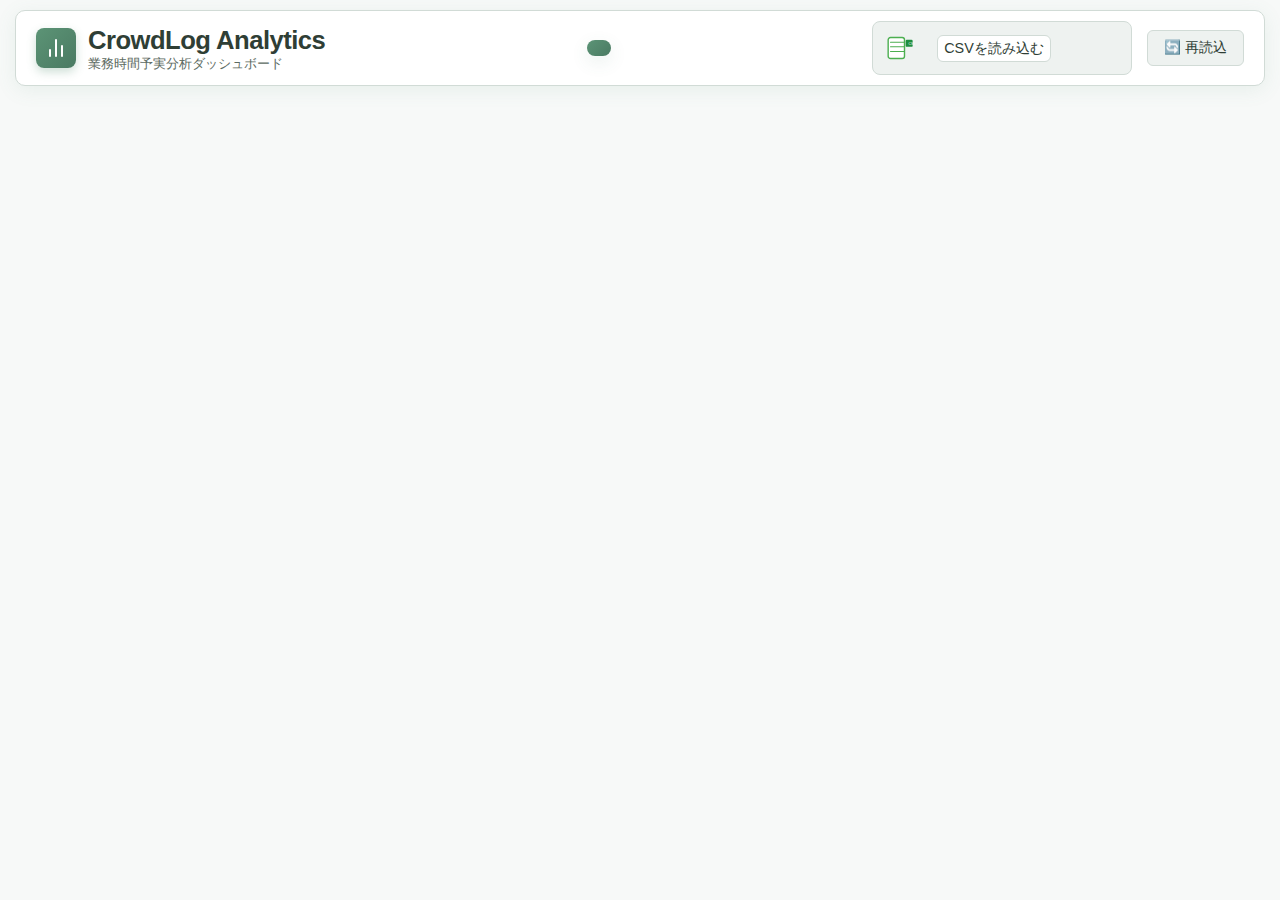
<file: KY007-06_CrowdLog_Analytics.html>
<!DOCTYPE html>
<html lang="ja">
  <head>
    <meta charset="UTF-8" />
    <meta name="viewport" content="width=device-width, initial-scale=1.0" />
    <title>📊CrowdLog Analytics</title>
    <style>
      /* ========================================
           CSS Variables & Reset
        ======================================== */
      :root {
        --bg-primary: #f7f9f8;
        --bg-secondary: #ffffff;
        --bg-tertiary: #eef2f0;
        --text-primary: #2f3e35;
        --text-secondary: #5c6b62;
        --accent-blue: #5c9476;
        --accent-orange: #d97706;
        --accent-green: #5c9476;
        --accent-purple: #4a7a62;
        --border-color: #d1dbd6;
        --shadow: 0 4px 20px rgba(92, 148, 118, 0.1);
        --gradient-blue: linear-gradient(135deg, #5c9476 0%, #4a7a62 100%);
        --gradient-orange: linear-gradient(135deg, #f59e0b 0%, #d97706 100%);
        --primary-color: var(--accent-blue);
      }

      * {
        margin: 0;
        padding: 0;
        box-sizing: border-box;
      }

      body {
        font-family: "Inter", "Noto Sans JP", sans-serif;
        background: var(--bg-primary);
        color: var(--text-primary);
        min-height: 100vh;
        line-height: 1.4;
        font-size: 14px;
      }

      /* Header Customization */
      .app-logo {
        display: flex;
        align-items: center;
        gap: 12px;
      }

      .app-icon {
        width: 40px;
        height: 40px;
        background: var(--gradient-blue);
        border-radius: 8px;
        display: flex;
        align-items: center;
        justify-content: center;
        color: white;
        box-shadow: 0 4px 10px rgba(92, 148, 118, 0.3);
      }

      .app-title-group {
        display: flex;
        flex-direction: column;
        line-height: 1.2;
      }

      .app-title-main {
        font-family: "Inter", sans-serif;
        font-size: 1.6rem;
        font-weight: 800;
        color: var(--text-primary);
        letter-spacing: -0.02em;
      }

      .app-title-sub {
        font-size: 0.8rem;
        color: var(--text-secondary);
        font-weight: 500;
      }

      .file-timestamp-box {
        display: flex;
        align-items: center;
        justify-content: center;
        margin: 0 12px;
      }

      .file-timestamp {
        font-size: 0.95rem;
        color: white;
        background: var(--gradient-blue);
        padding: 8px 12px;
        border-radius: 10px;
        box-shadow: 0 6px 18px rgba(74, 122, 98, 0.12);
        font-weight: 700;
        letter-spacing: -0.01em;
        white-space: nowrap;
      }

      @media (max-width: 900px) {
        .file-timestamp {
          font-size: 0.85rem;
          padding: 6px 10px;
        }
        .file-timestamp-box {
          margin: 0 6px;
        }
      }

      /* ========================================
           Layout
        ======================================== */
      /* ========================================
           Layout & Header
        ======================================== */
      .container {
        max-width: 1400px;
        margin: 0 auto;
        padding: 10px 15px;
      }

      .header-row {
        display: flex;
        justify-content: space-between;
        align-items: center;
        margin-bottom: 10px;
        gap: 20px;
        background: var(--bg-secondary);
        padding: 10px 20px;
        border-radius: 10px;
        box-shadow: var(--shadow);
        border: 1px solid var(--border-color);
      }

      .header-content h1 {
        font-size: 1.4rem;
        background: var(--gradient-blue);
        -webkit-background-clip: text;
        -webkit-text-fill-color: transparent;
        background-clip: text;
        margin-bottom: 2px;
      }

      .header-content p {
        color: var(--text-secondary);
        font-size: 0.8rem;
        margin: 0;
      }

      /* ========================================
           Drop Zone (compact)
        ======================================== */
      .drop-zone {
        border: 1px solid var(--border-color);
        border-radius: 8px;
        padding: 8px 10px;
        text-align: left;
        background: var(--bg-tertiary);
        cursor: default;
        transition: all 0.12s ease;
        margin-bottom: 0;
        display: flex;
        align-items: center;
        gap: 10px;
        min-width: 260px;
        max-width: 520px;
        min-height: 48px;
        justify-content: flex-start;
        font-size: 0.96rem;
      }

      .drop-zone:hover,
      .drop-zone.dragover {
        border-color: var(--accent-blue);
        background: var(--bg-tertiary);
        transform: translateY(-1px);
        box-shadow: var(--shadow);
      }

      .drop-zone-icon {
        width: 36px;
        height: 36px;
        display: flex;
        align-items: center;
        justify-content: center;
        margin-right: 6px;
      }

      .drop-zone-text {
        font-size: 0.85rem;
        color: var(--text-secondary);
        display: -webkit-box;
        -webkit-line-clamp: 2;
        line-clamp: 2;
        -webkit-box-orient: vertical;
        overflow: hidden;
        text-overflow: ellipsis;
        max-width: 160px;
      }

      .drop-zone-text strong {
        color: var(--accent-blue);
      }

      /* ネイティブの file input のファイル名表示は非表示にし、代わりにカスタムボタンを使う */
      .drop-zone input[type="file"] {
        display: none;
      }
      .btn-select-file {
        padding: 3px 6px;
        border-radius: 6px;
        border: 1px solid var(--border-color);
        background: white;
        color: var(--text-primary);
        font-size: 0.9rem;
        cursor: pointer;
      }

      .file-info {
        margin-top: 6px;
        padding: 4px 8px;
        background: var(--bg-tertiary);
        border-radius: 6px;
        display: inline-block;
        color: var(--accent-green);
        font-size: 0.78rem;
        max-width: 220px;
        white-space: nowrap;
        overflow: hidden;
        text-overflow: ellipsis;
      }

      .encoding-select {
        padding: 2px 6px;
        font-size: 0.78rem;
        border-radius: 6px;
        border: 1px solid var(--border-color);
        background: var(--bg-secondary);
        color: var(--text-primary);
      }

      .drop-area-vertical {
        display: flex;
        flex-direction: column;
        gap: 6px;
        align-items: center;
        justify-content: center;
      }

      .encoding-wrap {
        display: flex;
        gap: 6px;
        align-items: center;
        justify-content: center;
      }

      /* ========================================
           Control Panel
        ======================================== */
      .control-panel {
        background: var(--bg-secondary);
        border-radius: 10px;
        padding: 12px 15px;
        margin-bottom: 10px;
        box-shadow: var(--shadow);
        display: flex;
        flex-wrap: wrap;
        gap: 15px;
        align-items: center;
      }

      .control-section {
        margin-bottom: 0;
        display: flex;
        align-items: center;
        gap: 8px;
      }

      .control-section:last-child {
        margin-bottom: 0;
      }

      .control-label {
        font-weight: 600;
        color: var(--text-secondary);
        font-size: 0.75rem;
        text-transform: uppercase;
        letter-spacing: 0.3px;
        white-space: nowrap;
      }

      .radio-group,
      .checkbox-group {
        display: flex;
        flex-wrap: wrap;
        gap: 5px;
      }

      .radio-item,
      .checkbox-item {
        display: flex;
        align-items: center;
        padding: 5px 10px;
        background: var(--bg-tertiary);
        border-radius: 5px;
        cursor: pointer;
        transition: all 0.2s ease;
        border: 1px solid transparent;
        font-size: 0.8rem;
      }

      .radio-item:hover,
      .checkbox-item:hover {
        border-color: var(--accent-blue);
      }

      .radio-item input,
      .checkbox-item input {
        margin-right: 5px;
        accent-color: var(--accent-blue);
        width: 14px;
        height: 14px;
      }

      .radio-item.active {
        background: var(--accent-blue);
        color: white;
      }

      /* ========================================
           Filter Section
        ======================================== */
      /* Icon Buttons */
      .btn-icon-tiny {
        background: transparent;
        border: none;
        cursor: pointer;
        font-size: 1.1rem;
        padding: 0 4px;
        color: var(--text-secondary);
        transition: color 0.2s, transform 0.2s;
        line-height: 1;
      }

      .btn-icon-tiny:hover {
        color: var(--accent-blue);
        transform: scale(1.1);
      }

      .btn-icon {
        flex: 1;
        display: flex;
        align-items: center;
        justify-content: center;
        background: var(--bg-primary);
        border: 1px solid var(--border-color);
        border-radius: 6px;
        padding: 5px;
        font-size: 1.2rem;
        cursor: pointer;
        transition: all 0.2s;
        color: var(--text-primary);
      }

      .btn-icon:hover:not(:disabled) {
        background: var(--bg-tertiary);
        border-color: var(--accent-blue);
        transform: translateY(-1px);
      }

      .btn-icon:disabled {
        opacity: 0.4;
        cursor: not-allowed;
        background: var(--bg-secondary);
      }

      .btn-icon.danger:hover:not(:disabled) {
        background: #fff0f0;
        border-color: #ffcccc;
        color: #d32f2f;
      }

      /* 縦並びラジオボタン */
      .vertical-radio-group {
        display: flex;
        flex-direction: column;
        gap: 8px;
      }

      .vertical-radio-group .radio-item {
        justify-content: flex-start;
        padding: 8px 12px;
        width: 100%;
        box-sizing: border-box;
      }

      /* お気に入りセクション */
      .favorites-section {
        background: var(--bg-tertiary);
        border-radius: 10px;
        padding: 10px 15px;
        margin-bottom: 15px;
        box-shadow: var(--shadow);
        border: 1px solid var(--border-color);
      }

      .filter-section {
        background: var(--bg-secondary);
        border-radius: 10px;
        padding: 10px 12px;
        margin-bottom: 10px;
        box-shadow: var(--shadow);
        display: grid;
        grid-template-columns: repeat(4, 1fr);
        gap: 12px;
      }

      .filter-group {
        margin-bottom: 0;
      }

      .filter-group:last-child {
        margin-bottom: 0;
      }

      @media (max-width: 900px) {
        .filter-section {
          grid-template-columns: 1fr;
        }
      }

      .filter-title {
        font-weight: 600;
        margin-bottom: 5px;
        color: var(--accent-purple);
        display: flex;
        align-items: center;
        gap: 5px;
        font-size: 0.8rem;
      }

      .filter-items {
        display: flex;
        flex-direction: column;
        gap: 3px;
        max-height: 240px;
        overflow-y: auto;
      }

      .filter-chip {
        padding: 3px 8px;
        background: var(--bg-tertiary);
        border-radius: 12px;
        font-size: 0.75rem;
        cursor: pointer;
        transition: all 0.2s ease;
        border: 1px solid transparent;
        display: flex;
        align-items: center;
        gap: 4px;
      }

      .filter-chip:hover {
        border-color: var(--accent-purple);
      }

      .filter-chip.active {
        background: var(--accent-purple);
        color: white;
      }

      .filter-chip input {
        display: none;
      }

      .filter-search {
        width: 100%;
        padding: 8px 12px;
        border: 1px solid var(--border-color);
        border-radius: 6px;
        background: var(--bg-primary);
        color: var(--text-primary);
        font-size: 0.85rem;
        margin-bottom: 5px;
        box-sizing: border-box;
      }

      .filter-search:focus {
        outline: none;
        border-color: var(--accent-blue);
      }

      .filter-actions {
        display: flex;
        gap: 5px;
        margin-bottom: 8px;
        align-items: center;
      }

      .filter-sort-select {
        padding: 2px 5px;
        border: 1px solid var(--border-color);
        border-radius: 4px;
        font-size: 0.75rem;
        background: var(--bg-primary);
        color: var(--text-secondary);
        cursor: pointer;
        flex-grow: 1;
        height: 24px;
      }

      .filter-search::placeholder {
        color: var(--text-secondary);
      }

      .filter-actions {
        display: flex;
        gap: 8px;
        margin-bottom: 10px;
      }

      .btn-small {
        padding: 4px 12px;
        font-size: 0.75rem;
        border: none;
        border-radius: 4px;
        cursor: pointer;
        background: var(--accent-purple);
        color: white;
        transition: all 0.2s ease;
      }

      .btn-small:hover {
        opacity: 0.85;
        transform: translateY(-1px);
      }

      .btn-small.btn-outline {
        background: transparent;
        border: 1px solid var(--accent-purple);
        color: var(--accent-purple);
      }

      .btn-small.btn-outline:hover {
        background: var(--accent-purple);
        color: white;
      }

      .period-selector {
        display: flex;
        align-items: center;
        gap: 10px;
        flex-wrap: wrap;
      }

      .period-selector select {
        padding: 8px 12px;
        border: 1px solid var(--border-color);
        border-radius: 6px;
        background: var(--bg-tertiary);
        color: var(--text-primary);
        font-size: 0.9rem;
        cursor: pointer;
        min-width: 120px;
      }

      .period-selector select:focus {
        outline: none;
        border-color: var(--accent-blue);
      }

      .period-separator {
        color: var(--text-secondary);
        font-weight: 500;
      }

      /* ========================================
           Chart Section
        ======================================== */
      .chart-section {
        background: var(--bg-secondary);
        border-radius: 10px;
        padding: 10px 15px;
        margin-bottom: 10px;
        box-shadow: var(--shadow);
      }

      .chart-container {
        position: relative;
        width: 100%;
        min-height: 280px;
        display: flex;
        align-items: center;
        justify-content: center;
      }

      #chart {
        max-width: 100%;
        border-radius: 6px;
      }

      .chart-tooltip {
        position: absolute;
        z-index: 10;
        background: rgba(47, 62, 53, 0.95);
        color: #ffffff;
        padding: 8px 10px;
        border-radius: 8px;
        font-size: 0.75rem;
        line-height: 1.4;
        box-shadow: var(--shadow);
        pointer-events: none;
        max-width: 240px;
      }

      .chart-tooltip-title {
        font-weight: 600;
        margin-bottom: 4px;
      }

      .chart-tooltip-row {
        display: flex;
        gap: 6px;
        align-items: baseline;
      }

      .chart-tooltip-key {
        color: rgba(255, 255, 255, 0.8);
      }

      .chart-tooltip-sub {
        color: rgba(255, 255, 255, 0.8);
        font-size: 0.7rem;
        margin-bottom: 2px;
      }

      .chart-placeholder {
        text-align: center;
        color: var(--text-secondary);
      }

      .chart-placeholder-icon {
        font-size: 2.5rem;
        margin-bottom: 10px;
        opacity: 0.5;
      }

      /* ========================================
           Legend
        ======================================== */
      /* ========================================
           Chart Footer (Legend & Controls)
        ======================================== */
      .chart-footer {
        display: flex;
        justify-content: space-between;
        align-items: center;
        margin-top: 8px;
        padding-top: 8px;
        border-top: 1px solid var(--border-color);
      }

      .legend {
        display: flex;
        gap: 20px;
        flex-wrap: wrap;
        align-items: center;
      }

      .legend-note {
        font-size: 0.75rem;
        color: var(--text-secondary);
        font-weight: 600;
      }

      .legend-employee-list {
        display: flex;
        flex-wrap: wrap;
        gap: 12px;
      }

      .legend-employee-item {
        display: flex;
        align-items: center;
        gap: 6px;
        font-size: 0.8rem;
      }

      .legend-swatch {
        width: 18px;
        height: 4px;
        border-radius: 4px;
        background: var(--accent-blue);
      }

      .chart-controls {
        display: flex;
        gap: 20px;
        align-items: center;
      }

      .chart-control-group {
        display: flex;
        align-items: center;
        gap: 10px;
      }

      .chart-control-label {
        font-size: 0.8rem;
        color: var(--text-secondary);
        font-weight: 600;
      }

      .legend-item {
        display: flex;
        align-items: center;
        gap: 5px;
        font-size: 0.8rem;
      }

      .legend-color {
        width: 20px;
        height: 20px;
        border-radius: 4px;
      }

      .legend-color.planned {
        background: var(--gradient-orange);
      }

      .legend-color.actual {
        background: var(--gradient-blue);
      }

      /* ========================================
           Data Table
        ======================================== */
      .table-container {
        margin-top: 20px;
        overflow-x: auto;
        border: 1px solid var(--border-color);
        border-radius: 8px;
      }

      .data-table {
        width: 100%;
        border-collapse: collapse;
        font-size: 0.9rem;
      }

      .data-table th,
      .data-table td {
        padding: 10px 15px;
        text-align: right;
        border-bottom: 1px solid var(--border-color);
      }

      .data-table th {
        background: var(--bg-tertiary);
        color: var(--text-primary);
        font-weight: 600;
        text-align: right;
        /* centerから変更 */
        white-space: nowrap;
        cursor: pointer;
        /* ここで指定 */
      }

      .data-table th.align-left,
      .data-table td.align-left {
        text-align: left;
      }

      .sort-icon {
        display: inline-block;
        margin-left: 5px;
        width: 1.5em;
        text-align: center;
        opacity: 0.3;
      }

      .sort-icon.active {
        opacity: 1;
        color: var(--primary-color);
      }

      .data-table tr:last-child td {
        border-bottom: none;
      }

      .data-table tr:hover {
        background: var(--bg-primary);
      }

      /* ========================================
           Data Management
        ======================================== */
      .data-management {
        display: flex;
        gap: 10px;
        justify-content: center;
        flex-wrap: wrap;
      }

      .btn {
        padding: 8px 16px;
        border: none;
        border-radius: 6px;
        font-size: 0.85rem;
        cursor: pointer;
        transition: all 0.2s ease;
        display: flex;
        align-items: center;
        gap: 5px;
      }

      .btn-primary {
        background: var(--gradient-blue);
        color: white;
      }

      .btn-danger {
        background: linear-gradient(135deg, #ef4444 0%, #dc2626 100%);
        color: white;
      }

      .btn-secondary {
        background: var(--bg-tertiary);
        color: var(--text-primary);
        border: 1px solid var(--border-color);
      }

      .btn:hover {
        transform: translateY(-1px);
        box-shadow: var(--shadow);
      }

      /* ========================================
           Summary Cards
        ======================================== */
      .summary-cards {
        display: flex;
        gap: 15px;
        margin-bottom: 10px;
        align-items: stretch;
      }

      .summary-card {
        background: var(--bg-secondary);
        border-radius: 8px;
        padding: 8px 15px;
        display: flex;
        align-items: center;
        gap: 8px;
        box-shadow: var(--shadow);
      }

      .summary-card-value {
        font-size: 1.2rem;
        font-weight: 700;
        margin-bottom: 0;
      }

      .summary-card-value.planned {
        color: var(--accent-blue);
      }

      .summary-card-value.actual {
        color: var(--accent-orange);
      }

      .summary-card-value.diff-positive {
        color: var(--accent-green);
      }

      .summary-card-value.diff-negative {
        color: #ef4444;
      }

      .summary-card-label {
        color: var(--text-secondary);
        font-size: 0.7rem;
        white-space: nowrap;
      }

      /* ========================================
           Responsive
        ======================================== */
      @media (max-width: 768px) {
        .container {
          padding: 15px;
        }

        header h1 {
          font-size: 1.5rem;
        }

        .drop-zone {
          padding: 30px 20px;
        }

        .control-panel,
        .filter-section,
        .chart-section {
          padding: 20px;
        }

        .radio-group,
        .checkbox-group {
          flex-direction: column;
        }

        .chart-container {
          min-height: 300px;
        }

        .summary-cards {
          grid-template-columns: 1fr 1fr;
        }

        .legend {
          flex-direction: column;
          align-items: center;
          gap: 10px;
        }
      }

      /* ========================================
           Animations
        ======================================== */
      @keyframes fadeIn {
        from {
          opacity: 0;
          transform: translateY(10px);
        }

        to {
          opacity: 1;
          transform: translateY(0);
        }
      }

      .fade-in {
        animation: fadeIn 0.3s ease forwards;
      }

      /* ========================================
           Toast Notification
        ======================================== */
      .toast {
        position: fixed;
        top: 30px;
        right: 30px;
        padding: 15px 25px;
        background: var(--accent-green);
        color: white;
        border-radius: 8px;
        box-shadow: var(--shadow);
        transform: translateY(-100px);
        opacity: 0;
        transition: all 0.3s ease;
        z-index: 1000;
      }

      .toast.show {
        transform: translateY(0);
        opacity: 1;
      }

      .toast.error {
        background: #ef4444;
      }

      /* ========================================
           Hidden
        ======================================== */
      .hidden {
        display: none !important;
      }
    </style>
  </head>

  <body>
    <div class="container">
      <!-- Header & Drop Zone -->
      <div class="header-row">
        <div class="header-content">
          <div class="app-logo">
            <div class="app-icon">
              <svg
                width="24"
                height="24"
                viewBox="0 0 24 24"
                fill="none"
                stroke="currentColor"
                stroke-width="2"
                stroke-linecap="round"
                stroke-linejoin="round"
              >
                <line x1="18" y1="20" x2="18" y2="10"></line>
                <line x1="12" y1="20" x2="12" y2="4"></line>
                <line x1="6" y1="20" x2="6" y2="14"></line>
              </svg>
            </div>
            <div class="app-title-group">
              <div class="app-title-main">CrowdLog Analytics</div>
              <div class="app-title-sub">業務時間予実分析ダッシュボード</div>
            </div>
          </div>
        </div>

        <div class="file-timestamp-box">
          <div id="fileTimestamp" class="file-timestamp"></div>
        </div>

        <div style="display: flex; gap: 15px; align-items: stretch">
          <div class="drop-area-vertical">
            <div class="drop-zone" id="dropZone" aria-label="CSVファイルを選択">
              <div style="display:flex;align-items:center;gap:12px;width:100%;">
                <div class="drop-zone-icon" aria-hidden="true">
                  <!-- Excel/CSV風アイコン: 簡易な表と小さな緑のバッジ -->
                  <svg width="28" height="28" viewBox="0 0 24 24" fill="none" xmlns="http://www.w3.org/2000/svg" aria-hidden="true">
                    <rect x="1" y="3" width="14" height="18" rx="2" fill="#ffffff" stroke="#4CAF50" stroke-width="1.2"></rect>
                    <path d="M3 7h12M3 11h12M3 15h12" stroke="#4CAF50" stroke-width="0.9" stroke-linecap="round"></path>
                    <rect x="16" y="5" width="6" height="6" rx="1" fill="#1E8E3E"></rect>
                    <text x="18.5" y="9.2" font-size="3" fill="#fff" font-family="sans-serif">CSV</text>
                  </svg>
                </div>
                <div style="display:flex;flex-direction:column;gap:4px;flex:1;">
                  <div style="display:flex;align-items:center;gap:8px;">
                    <input type="file" id="fileInput" accept=".csv" aria-label="CSVファイルを選択" />
                    <button type="button" id="btnSelectFile" class="btn-select-file">CSVを読み込む</button>
                  </div>
                  <div class="file-info hidden" id="fileInfo" style="font-size:0.85rem;color:var(--text-secondary);"></div>
                </div>
              </div>
            </div>

            <!-- 文字コード選択は廃止: 常に自動検出を使用 -->
          </div>
          <div id="fileControls"
            style="
              display: flex;
              flex-direction: column;
              gap: 5px;
              justify-content: center;
            "
          >
            <button
              class="btn btn-secondary btn-small"
              id="btnReload"
              onclick="location.reload()"
              style="white-space: nowrap"
            >
              🔄 再読込
            </button>
            <button
              class="btn btn-danger btn-small hidden"
              id="btnClear"
              onclick="clearData()"
              style="white-space: nowrap"
            >
              🗑️ クリア
            </button>
          </div>
        </div>
      </div>

      <!-- Control Panel REMOVED -->

      <!-- Filter Section -->
      <div class="filter-section hidden" id="filterSection">
        <div class="filter-group" id="mainControls">
          <!-- Period Selector -->
          <div
            style="
              margin-bottom: 24px;
              border-bottom: 1px solid var(--border-color);
              padding-bottom: 16px;
            "
          >
            <div class="filter-title">📅 集計期間</div>
            <div
              class="period-selector"
              style="
                display: flex;
                align-items: center;
                gap: 8px;
                font-size: 0.85rem;
              "
            >
              <select
                id="periodStart"
                onchange="updatePeriodFilter()"
                class="filter-search"
                style="
                  margin-bottom: 0;
                  padding: 4px 8px;
                  width: 100px;
                  font-size: 0.85rem;
                "
              >
              </select>
              </select>
              <span style="color: var(--text-sub)">〜</span>
              <select
                id="periodEnd"
                onchange="updatePeriodFilter()"
                class="filter-search"
                style="
                  margin-bottom: 0;
                  padding: 4px 8px;
                  width: 100px;
                  font-size: 0.85rem;
                "
              >
              </select>
              </select>
              <button
                class="btn-small btn-outline"
                onclick="resetPeriod()"
                style="padding: 4px 8px"
                title="全期間にリセット"
              >
                ↺
              </button>
            </div>
          </div>

          <div class="filter-title">📈 分析タイプ</div>
          <div
            class="radio-group vertical-radio-group"
            id="analysisType"
            role="radiogroup"
          >
            <label class="radio-item active">
              <input type="radio" name="analysisType" value="overall" checked />
              全体
            </label>
            <label class="radio-item">
              <input type="radio" name="analysisType" value="project" />
              プロジェクト別
            </label>
            <label class="radio-item">
              <input type="radio" name="analysisType" value="department" />
              部署別
            </label>
            <label class="radio-item">
              <input type="radio" name="analysisType" value="employee" />
              ユーザー名別
            </label>
            <label class="radio-item">
              <input type="radio" name="analysisType" value="monthly" />
              月別推移
            </label>
          </div>
        </div>

        <div class="filter-group" id="projectFilters">
          <div class="filter-title">📁 プロジェクト</div>
          <input
            type="text"
            class="filter-search"
            id="projectSearch"
            placeholder="🔍 検索..."
          />
          <div class="filter-actions">
            <button class="btn-small" onclick="selectAll('projects')">
              全選択
            </button>
            <button
              class="btn-small btn-outline"
              onclick="deselectAll('projects')"
            >
              全解除
            </button>
            <select
              class="filter-sort-select"
              onchange="updateFilterSort('projects', this.value)"
            >
              <option value="name_asc">昇順</option>
              <option value="name_desc">降順</option>
              <option value="selected">選択順</option>
            </select>
          </div>
          <div class="filter-items" id="projectFilterItems"></div>
        </div>
        <div class="filter-group" id="departmentFilters">
          <div class="filter-title">🏢 部署</div>
          <input
            type="text"
            class="filter-search"
            id="departmentSearch"
            placeholder="🔍 検索..."
          />
          <div class="filter-actions">
            <button class="btn-small" onclick="selectAll('departments')">
              全選択
            </button>
            <button
              class="btn-small btn-outline"
              onclick="deselectAll('departments')"
            >
              全解除
            </button>
            <select
              class="filter-sort-select"
              onchange="updateFilterSort('departments', this.value)"
            >
              <option value="name_asc">昇順</option>
              <option value="name_desc">降順</option>
              <option value="selected">選択順</option>
            </select>
          </div>
          <div class="filter-items" id="departmentFilterItems"></div>
        </div>
        <div class="filter-group" id="employeeFilters">
          <div class="filter-title">👤 ユーザー名</div>
          <input
            type="text"
            class="filter-search"
            id="employeeSearch"
            placeholder="🔍 検索..."
          />
          <div class="filter-actions">
            <button class="btn-small" onclick="selectAll('employees')">
              全選択
            </button>
            <button
              class="btn-small btn-outline"
              onclick="deselectAll('employees')"
            >
              全解除
            </button>
            <select
              class="filter-sort-select"
              onchange="updateFilterSort('employees', this.value)"
            >
              <option value="name_asc">昇順</option>
              <option value="name_desc">降順</option>
              <option value="selected">選択順</option>
            </select>
          </div>
          <div class="filter-items" id="employeeFilterItems"></div>
        </div>
      </div>

      <!-- Favorites Section -->
      <div class="favorites-section hidden" id="favoritesSection">
        <div
          style="
            display: flex;
            gap: 15px;
            align-items: center;
            justify-content: space-between;
          "
        >
          <div style="display: flex; align-items: center; gap: 10px">
            <div style="font-weight: 600; color: var(--accent-purple)">
              ★ お気に入り
            </div>
          </div>

          <div style="display: flex; align-items: center; gap: 10px; flex: 1">
            <select
              id="savedFiltersSelect"
              class="filter-search"
              style="margin-bottom: 0; width: auto; flex: 1"
              onchange="applySavedFilter(this.value)"
            >
              <option value="">(条件を選択)</option>
            </select>
            <button
              class="btn-icon-tiny"
              id="btnSaveFilter"
              onclick="saveCurrentFilter()"
              title="現在の条件を新規保存"
              style="font-size: 1.5rem"
            >
              ➕
            </button>
          </div>

          <div style="display: flex; gap: 8px">
            <button
              class="btn-icon"
              id="btnOverwriteFilter"
              onclick="overwriteCurrentFilter()"
              title="上書き保存"
              disabled
            >
              💾
            </button>
            <button
              class="btn-icon"
              id="btnCopyFilter"
              onclick="copyCurrentFilter()"
              title="複製して保存"
              disabled
            >
              📑
            </button>
            <button
              class="btn-icon"
              id="btnRenameFilter"
              onclick="renameCurrentFilter()"
              title="名前を変更"
              disabled
            >
              ✏️
            </button>
            <button
              class="btn-icon danger"
              id="btnDeleteFilter"
              onclick="deleteCurrentFilter()"
              title="削除"
              disabled
            >
              🗑️
            </button>
          </div>
        </div>
      </div>

      <!-- Summary Cards -->
       <!--
      <div class="summary-cards hidden" id="summaryCards">
        <div class="summary-card">
          <div class="summary-card-value planned" id="totalPlanned">0</div>
          <div class="summary-card-label">予定時間（合計）</div>
        </div>
        <div class="summary-card">
          <div class="summary-card-value actual" id="totalActual">0</div>
          <div class="summary-card-label">実績時間（合計）</div>
        </div>
        <div class="summary-card">
          <div class="summary-card-value" id="totalDiff">0</div>
          <div class="summary-card-label">差異（実績 - 予定）</div>
        </div>
        <div class="summary-card">
          <div class="summary-card-value" id="totalRate">0%</div>
          <div class="summary-card-label">到達率</div>
        </div>
      </div>
    -->

      <!-- Chart Section -->
      <div class="chart-section hidden" id="chartSection">
        <div class="chart-container">
          <canvas id="chart" width="1100" height="350"></canvas>
          <div id="chartTooltip" class="chart-tooltip hidden" role="tooltip"></div>
        </div>
        <div class="chart-footer">
          <div class="legend">
            <div class="legend-item">
              <div class="legend-color planned"></div>
              <span>予定時間</span>
            </div>
            <div class="legend-item">
              <div class="legend-color actual"></div>
              <span>実績時間</span>
            </div>
          </div>

          <div class="chart-controls">
            <div class="chart-control-group">
              <span class="chart-control-label">グラフ:</span>
              <div class="radio-group" id="chartType" role="radiogroup">
                <label class="radio-item active">
                  <input type="radio" name="chartType" value="bar" checked />
                  棒
                </label>
                <label class="radio-item">
                  <input type="radio" name="chartType" value="line" />
                  線
                </label>
              </div>
            </div>
            <div class="chart-control-group">
              <span class="chart-control-label">基準線:</span>
              <input id="yLineValue" type="number" step="0.1" placeholder="値" style="width:80px;padding:4px;border:1px solid var(--border-color);border-radius:4px;" />
              <label style="display:flex;align-items:center;gap:6px;margin-left:6px;">
                <input id="yLineToggle" type="checkbox" style="width:16px;height:16px;" /> 表示
              </label>
            </div>
            <div class="chart-control-group">
              <span class="chart-control-label">単位:</span>
              <div class="radio-group" id="unitType" role="radiogroup">
                <label class="radio-item">
                  <input type="radio" name="unitType" value="hours" />
                  時間(h)
                </label>
                <label class="radio-item active">
                  <input type="radio" name="unitType" value="days" checked />
                  人日
                </label>
              </div>
            </div>
          </div>
        </div>

        <!-- Data Table -->
        <div class="table-container" id="dataTableContainer">
          <table class="data-table" id="dataTable">
            <thead>
              <tr>
                <th class="align-left" data-key="label">項目</th>
                <th data-key="planned">予定</th>
                <th data-key="actual">実績</th>
                <th data-key="diff">差異</th>
                <th data-key="rate">達成率</th>
              </tr>
            </thead>
            <tbody></tbody>
          </table>
        </div>
      </div>
    </div>

    <!-- Toast -->
    <div class="toast" id="toast" aria-live="polite" role="status"></div>

    <script>
      (function () {
        // ========================================
        // グローバル変数
        // ========================================
        let appData = {
          records: [],
          months: [],
          departments: [],
          projects: [],
          employees: [],
          savedFilters: [],
        };

        let filters = {
          projects: [],
          departments: [],
          employees: [],
          periodStart: "",
          periodEnd: "",
        };

        let isManHour = true; // デフォルト人日

        let filterSorts = {
          projects: "selected",
          departments: "selected",
          employees: "selected",
        };

        let defaultLegendHtml = "";
        let chartHoverPoints = [];
        let chartTooltipReady = false;

        function updateFilterSort(type, value) {
          filterSorts[type] = value;
          updateFiltersUI();
        }

        function getSortedItems(type) {
          let items = [...appData[type]]; // ソース配列をコピー
          const sortType = filterSorts[type];

          if (sortType === "selected") {
            // 選択順: 選択済みアイテムは filters[type] の順序を尊重して先頭に並べ、
            // 未選択は名前順で後に並べる
            const selected = [];
            const remaining = new Set(items);
            // filters[type] にある順で selected に追加（存在する場合のみ）
            filters[type].forEach((v) => {
              if (remaining.has(v)) {
                selected.push(v);
                remaining.delete(v);
              }
            });
            // 残りは名前順にソートして追加
            const rest = Array.from(remaining).sort((a, b) => a.localeCompare(b, "ja"));
            items = selected.concat(rest);
          } else if (sortType === "name_desc") {
            items.sort((a, b) => b.localeCompare(a, "ja"));
          } else {
            items.sort((a, b) => a.localeCompare(b, "ja"));
          }
          return items;
        }

        const STORAGE_KEY = "crowdlog_data";

        // ========================================
        // 初期化
        // ========================================
        document.addEventListener("DOMContentLoaded", () => {
          const legend = document.querySelector(".legend");
          if (legend) {
            defaultLegendHtml = legend.innerHTML;
          }
          initDropZone();
          initControlListeners();
          initChartTooltip();
          loadFromStorage();
        });

        // ========================================
        // ドロップゾーン
        // ========================================
        function initDropZone() {
          // ファイル入力とカスタムボタン
          const fileInput = document.getElementById("fileInput");
          const btnSelect = document.getElementById("btnSelectFile");
          const dropZone = document.getElementById("dropZone");
          const fileControls = document.getElementById("fileControls");

          if (btnSelect && fileInput) {
            btnSelect.addEventListener("click", () => fileInput.click());
          }

          if (fileInput) {
            fileInput.addEventListener("change", (e) => {
              const file = e.target.files[0];
              if (file) processFile(file);
              setTimeout(alignDropZoneHeight, 50);
            });
          }

          // ドラッグ＆ドロップを復活
          function prevent(e) {
            e.preventDefault();
            e.stopPropagation();
          }

          function alignDropZoneHeight() {
            if (dropZone && fileControls) {
              dropZone.style.height = fileControls.offsetHeight + "px";
            }
          }
          // 外部からも呼べるようにエクスポート
          window.alignDropZoneHeight = alignDropZoneHeight;

          if (dropZone) {
            ["dragenter", "dragover"].forEach((ev) =>
              dropZone.addEventListener(ev, (e) => {
                prevent(e);
                dropZone.classList.add("dragover");
              })
            );

            ["dragleave", "drop"].forEach((ev) =>
              dropZone.addEventListener(ev, (e) => {
                prevent(e);
                dropZone.classList.remove("dragover");
                if (ev === "drop") {
                  const dt = e.dataTransfer;
                  const files = dt && dt.files ? dt.files : null;
                  if (files && files.length) {
                    processFile(files[0]);
                    setTimeout(alignDropZoneHeight, 50);
                  }
                }
              })
            );
          }

          // 初期配置とリサイズ対応
          alignDropZoneHeight();
          window.addEventListener("resize", alignDropZoneHeight);
        }

        // ========================================
        // ファイル処理
        // ========================================
        function processFile(file) {
          if (!file.name.endsWith(".csv")) {
            showToast("CSVファイルを選択してください", true);
            return;
          }

          const reader = new FileReader();
          reader.onload = (e) => {
            try {
              const arrayBuffer = e.target.result;
              const pref = 'auto';
              const decoded = decodeArrayBufferToText(arrayBuffer, pref);
              console.log('file encoding used:', decoded.encoding);
              const text = decoded.text;
              parseCSV(text);
              // CSV読み込み直後はデフォルトで「選択順」を使用する
              filterSorts.projects = 'selected';
              filterSorts.departments = 'selected';
              filterSorts.employees = 'selected';
              // 永続化
              try {
                appData.filterSorts = { ...filterSorts };
                saveToStorage();
              } catch (e) {
                console.warn('persist filterSorts failed', e);
              }
              // ファイル名から日時を抽出して保存（ストレージに保持するため先にセット）
              try {
                const dt = extractDatetimeFromFilename(file.name);
                if (dt) {
                  appData.fileTimestamp = dt;
                } else {
                  appData.fileTimestamp = null;
                }
                appData.lastFileName = file.name;
                appData.lastFileEncoding = decoded.encoding;
              } catch (err) {
                console.error('timestamp parse error', err);
              }
              saveToStorage();
              showUI();
              updateChart();
              showToast("データを読み込みました ✓");

              // ファイル名表示
              const fileInfo = document.getElementById("fileInfo");
              fileInfo.textContent = `📄 ${file.name} (${decoded.encoding})`;
              fileInfo.classList.remove("hidden");

              // DOM に日時を表示（appData.fileTimestamp を使う）
              const tsEl = document.getElementById("fileTimestamp");
              if (tsEl) {
                tsEl.textContent = appData.fileTimestamp
                  ? "CrowdLog出力日時: " + appData.fileTimestamp
                  : "";
                tsEl.classList.remove("hidden");
              }
            } catch (error) {
              console.error(error);
              showToast("ファイルの解析に失敗しました: " + error.message, true);
            }
          };
          reader.readAsArrayBuffer(file);
        }

        // ========================================
        // CSVパース
        // ========================================
        // CSVパース（引用符内のカンマ・改行、二重引用符 "" を考慮した堅牢版）
        function parseCSV(text) {
          const rows = parseCSVRows(text).filter((r) =>
            r.some((c) => c.trim() !== "")
          );
          if (rows.length < 2) {
            throw new Error("データが不足しています");
          }

          const headers = rows[0].map((h) => (h || "").trim());
          console.log("Headers:", headers);

          // 列インデックスを特定（複数の候補名に対応）
          const colIndex = {
            employee: findColumnIndex(headers, [
              "社員名",
              "担当者名",
              "従業員名",
              "メンバー名",
            ]),
            project: findColumnIndex(headers, [
              "プロジェクト名",
              "プロジェクト",
              "PJ名",
            ]),
            department: findColumnIndex(headers, [
              "部署名",
              "メンバー部署",
              "部署",
              "所属",
            ]),
            type: findColumnIndex(headers, [
              "メンバー種類",
              "予実フラグ",
              "予実",
              "種類",
              "区分",
            ]),
            unit: findColumnIndex(headers, ["工数単位", "単位", "unit"]),
            total: findColumnIndex(headers, ["合計", "計", "Total"]),
          };

          console.log("Column indices:", colIndex);

          // 月列を特定（日付形式のヘッダー）
          const monthColumns = [];
          headers.forEach((header, index) => {
            // YYYY/M/D または YYYY/MM/DD 形式
            if (/^\d{4}\/\d{1,2}\/\d{1,2}$/.test(header.trim())) {
              monthColumns.push({ index, header: header.trim() });
            }
          });

          console.log("Month columns:", monthColumns);

          // 月次列が見つからない場合、合計列を代替として使う（存在すれば）
          if (monthColumns.length === 0) {
            if (colIndex.total >= 0) {
              monthColumns.push({
                index: colIndex.total,
                header: headers[colIndex.total].trim(),
              });
            } else {
              throw new Error(
                "月次データ列が見つかりません（日付形式: YYYY/M/D）。合計列も見つかりません。"
              );
            }
          }

          // 月リスト作成（重複除去、YYYY/MM形式に変換）
          const monthSet = new Set();
          monthColumns.forEach((col) => {
            const parts = col.header.split("/");
            const monthKey = `${parts[0]}/${parts[1].padStart(2, "0")}`;
            monthSet.add(monthKey);
          });
          appData.months = Array.from(monthSet).sort();

          // データをパース
          appData.records = [];
          const departmentSet = new Set();
          const projectSet = new Set();
          const employeeSet = new Set();
          for (let i = 1; i < rows.length; i++) {
            const values = rows[i];
            if (!values || values.length < 1) continue;

            // 各フィールドを取得（-1の場合は空文字）
            let employee =
              colIndex.employee >= 0
                ? (values[colIndex.employee] || "").trim()
                : "";
            let project =
              colIndex.project >= 0
                ? (values[colIndex.project] || "").trim()
                : "";
            let department =
              colIndex.department >= 0
                ? (values[colIndex.department] || "").trim()
                : "";
            let type =
              colIndex.type >= 0 ? (values[colIndex.type] || "").trim() : "";

            // プロジェクト名からコード部分を除去
            // 例: "103005-9 同年事業" → "同年事業"、"P001 顧客管理" → "顧客管理"
            project = removeCodePrefix(project);

            // 部署名からコード部分を除去
            // 例: "100001 テスト部" → "テスト部"
            department = removeCodePrefix(department);

            // 予実タイプを正規化（予算→予、実績→実）
            let normalizedType = "";
            if (
              type.includes("予算") ||
              type === "予" ||
              type.includes("計画") ||
              type.includes("Plan")
            ) {
              normalizedType = "予";
            } else if (
              type.includes("実績") ||
              type === "実" ||
              type.includes("Actual")
            ) {
              normalizedType = "実";
            }

            // 必須フィールドのチェック（従業員と予実タイプは必須）
            if (!employee || !normalizedType) {
              console.log(
                `Skipping row ${i}: employee="${employee}", type="${type}"`
              );
              continue;
            }

            // プロジェクトと部署が空の場合はデフォルト値
            if (!project) project = "(未設定)";
            if (!department) department = "(未設定)";

            departmentSet.add(department);
            projectSet.add(project);
            employeeSet.add(employee);

            // 月次データを収集
            const monthlyData = {};
            // 行ごとの単位判定
            // - CSV内の単位が「人日」の場合は時間に換算（* HOURS_PER_DAY）して内部は時間で保持
            // - CSV内の単位が「人時」「時間」「h」等の場合はそのまま時間として扱う
            let multiplier = 1;
            if (colIndex.unit >= 0) {
              const unitVal = (values[colIndex.unit] || "").trim();
              if (/(人日|日|\bdays?\b|\bd\b)/i.test(unitVal)) {
                multiplier = HOURS_PER_DAY;
              } else if (/(人時|時間|h|hours?|hr\b)/i.test(unitVal)) {
                multiplier = 1;
              } else {
                // 不明な単位はデフォルトで時間扱い（安全側）
                multiplier = 1;
              }
            }

            monthColumns.forEach((col) => {
              // ヘッダーが日付形式なら YYYY/MM に整形する。合計列等はそのままヘッダーを使う。
              const parts = col.header.split("/");
              const monthKey =
                parts.length >= 2
                  ? `${parts[0]}/${parts[1].padStart(2, "0")}`
                  : col.header.trim();
              const raw = parseFloat(values[col.index]);
              const value = (isNaN(raw) ? 0 : raw) * multiplier;
              if (!monthlyData[monthKey]) {
                monthlyData[monthKey] = 0;
              }
              monthlyData[monthKey] += value;
            });

            appData.records.push({
              department,
              project,
              employee,
              type: normalizedType,
              monthlyData,
            });
          }

          appData.departments = Array.from(departmentSet).sort();
          appData.projects = Array.from(projectSet).sort();
          appData.employees = Array.from(employeeSet).sort();

          console.log("Parsed records:", appData.records.length);
          console.log("Departments:", appData.departments);
          console.log("Projects:", appData.projects);
          console.log("Employees:", appData.employees);

          // フィルター初期化（全て解除）
          filters.projects = [];
          filters.departments = [];
          filters.employees = [];

          if (appData.records.length === 0) {
            throw new Error(
              "有効なデータが見つかりませんでした。列名を確認してください: 社員名/従業員名（ユーザー名）、メンバー種類/予実フラグ（予算/実績 or 予/実）"
            );
          }
        }

        // CSVの全テキストから行単位の配列（配列の配列）を返す
        function parseCSVRows(text) {
          const rows = [];
          let cur = [];
          let field = "";
          let inQuotes = false;

          for (let i = 0; i < text.length; i++) {
            const char = text[i];
            const next = text[i + 1];

            if (char === '"') {
              if (inQuotes && next === '"') {
                // エスケープされたダブルクォート
                field += '"';
                i++; // 1文字進める
              } else {
                inQuotes = !inQuotes;
              }
            } else if (char === "," && !inQuotes) {
              cur.push(field);
              field = "";
            } else if ((char === "\n" || char === "\r") && !inQuotes) {
              // 改行処理（CRLF対応）
              if (char === "\r" && next === "\n") {
                // consume CRLF as single newline
                // advance i to skip \n in next loop
                // but outer loop will increment i, so increment once here
                i++;
              }
              cur.push(field);
              rows.push(cur);
              cur = [];
              field = "";
            } else {
              field += char;
            }
          }

          // 残りのフィールド/行を確定
          if (inQuotes) {
            // 終端で引用符が閉じられていない場合は許容して処理を続ける
            inQuotes = false;
          }
          if (field !== "" || cur.length > 0) {
            cur.push(field);
            rows.push(cur);
          }
          return rows;
        }

        // ファイル名から日時を抽出するユーティリティ
        function extractDatetimeFromFilename(name) {
          if (!name) return null;
          const base = name.replace(/\.[^.]+$/, '');
          const patterns = [
            /(?<y>\d{4})(?<m>\d{2})(?<d>\d{2})[_-]?(?<h>\d{2})(?<min>\d{2})(?<s>\d{2})?/, // YYYYMMDD_HHMMSS
            /(?<y>\d{4})[-_.](?<m>\d{2})[-_.](?<d>\d{2})[ T](?<h>\d{2})[:.](?<min>\d{2})[:.](?<s>\d{2})/, // YYYY-MM-DD HH:MM:SS
            /(?<y>\d{4})[-_.](?<m>\d{2})[-_.](?<d>\d{2})/, // YYYY-MM-DD
            /(?<y>\d{4})(?<m>\d{2})(?<d>\d{2})/ // YYYYMMDD
          ];
          for (const p of patterns) {
            const m = base.match(p);
            if (m && m.groups && m.groups.y) {
              const y = m.groups.y;
              const mo = m.groups.m || '01';
              const d = m.groups.d || '01';
              const h = m.groups.h || '00';
              const min = m.groups.min || '00';
              const s = m.groups.s || '00';
              const iso = `${y}-${mo}-${d}T${h}:${min}:${s}`;
              const dt = new Date(iso);
              if (!isNaN(dt.getTime())) {
                return dt.toLocaleString();
              }
            }
          }
          return null;
        }

        // ArrayBuffer を文字列に変換（自動判定 or 指定）。戻り値は { text, encoding }
        function decodeArrayBufferToText(buffer, preferred = 'auto') {
          const bytes = new Uint8Array(buffer);

          const tryDecode = (enc) => {
            try {
              // 一部ブラウザでは 'shift_jis' の代わりに 'shift-jis' や 'windows-31j' が必要
              const dec = new TextDecoder(enc, { fatal: false });
              return dec.decode(bytes);
            } catch (e) {
              return null;
            }
          };

          // BOM 判定（UTF-8 BOM）
          if (bytes.length >= 3 && bytes[0] === 0xef && bytes[1] === 0xbb && bytes[2] === 0xbf) {
            const txt = tryDecode('utf-8');
            return { text: txt || '', encoding: 'UTF-8 (BOM)' };
          }

          if (preferred === 'utf-8') {
            const txt = tryDecode('utf-8') || '';
            return { text: txt, encoding: 'UTF-8' };
          }
          if (preferred === 'shift_jis') {
            const txt = tryDecode('shift_jis') || tryDecode('shift-jis') || tryDecode('windows-31j') || '';
            return { text: txt, encoding: 'Shift_JIS' };
          }

          // 自動判定: まず UTF-8 を試す。失敗や置換文字が多ければ Shift_JIS を試す。
          let utf8 = tryDecode('utf-8') || '';
          const replacementCount = (utf8.match(/\uFFFD/g) || []).length;
          const threshold = Math.max(2, Math.floor(utf8.length * 0.01));
          if (replacementCount > threshold) {
            const sj = tryDecode('shift_jis') || tryDecode('shift-jis') || tryDecode('windows-31j');
            if (sj) return { text: sj, encoding: 'Shift_JIS (auto)' };
          }

          // 置換文字が少なければ UTF-8 を使う
          return { text: utf8, encoding: 'UTF-8 (auto)' };
        }

        // コードプレフィックスを除去する関数
        // 例: "103005-9 同年事業" → "同年事業"
        // 例: "100001 テスト部" → "テスト部"
        // 例: "P001 顧客管理" → "顧客管理"
        function removeCodePrefix(text) {
          if (!text) return text;

          // パターン: 「数字やアルファベット、ハイフンで構成されるコード + スペース + 日本語名」
          // 例: "103005-9 同年事業", "100001 テスト部", "P001 プロジェクト名"
          const match = text.match(/^[A-Za-z0-9\-_]+\s+(.+)$/);
          if (match) {
            return match[1].trim();
          }
          return text;
        }

        function findColumnIndex(
          headers,
          possibleNames,
          excludePatterns = ["コード", "code", "Code", "ID"]
        ) {
          // まず、除外パターンに該当しない列で検索
          for (let i = 0; i < headers.length; i++) {
            const header = headers[i].trim();
            // 除外パターンに該当する場合はスキップ
            if (excludePatterns.some((pattern) => header.includes(pattern))) {
              continue;
            }
            if (possibleNames.some((name) => header.includes(name))) {
              return i;
            }
          }

          // 見つからない場合は除外パターンを無視して再検索
          for (let i = 0; i < headers.length; i++) {
            const header = headers[i].trim();
            if (possibleNames.some((name) => header.includes(name))) {
              return i;
            }
          }
          return -1;
        }

        // ========================================
        // ========================================
        // ストレージ保存・読み込み
        // ========================================

        // ========================================
        // UI表示
        // ========================================
        function showUI() {
          const summaryCards = document.getElementById("summaryCards");
          if (summaryCards) {
            summaryCards.classList.remove("hidden");
          }
          document.getElementById("filterSection").classList.remove("hidden");
          document
            .getElementById("favoritesSection")
            .classList.remove("hidden");
          document.getElementById("chartSection").classList.remove("hidden");
          document.getElementById("btnClear").classList.remove("hidden");

          loadSavedFilters();
          updateFiltersUI();
          updatePeriodSelector();
          updateSummary();
        }

        /* Period/Reset handlers are defined later (more robust). Duplicate simple implementations removed. */

        function updateFiltersUI() {
          // フィルタソート選択肢の表示を現在の設定に合わせる
          try {
            const projSel = document.querySelector('#projectFilters .filter-sort-select');
            if (projSel) projSel.value = filterSorts.projects || 'name_asc';
            const deptSel = document.querySelector('#departmentFilters .filter-sort-select');
            if (deptSel) deptSel.value = filterSorts.departments || 'name_asc';
            const empSel = document.querySelector('#employeeFilters .filter-sort-select');
            if (empSel) empSel.value = filterSorts.employees || 'name_asc';
          } catch (e) {
            console.warn('updateFiltersUI: set select value failed', e);
          }
          // プロジェクトフィルター（安全にDOMで構築）
          const projectItems = document.getElementById("projectFilterItems");
          projectItems.innerHTML = "";
          getSortedItems("projects").forEach((p) => {
            const label = document.createElement("label");
            label.className =
              "filter-chip" + (filters.projects.includes(p) ? " active" : "");
            label.setAttribute("data-value", p);

            const input = document.createElement("input");
            input.type = "checkbox";
            input.value = p;
            if (filters.projects.includes(p)) input.checked = true;

            // ラベルクリックで確実にトグルする（input change に依存しない）
            label.addEventListener("click", (ev) => {
              ev.preventDefault();
              toggleFilter("projects", p);
            });

            label.appendChild(input);
            label.appendChild(document.createTextNode(p));
            projectItems.appendChild(label);
          });

          // 部署フィルター（安全にDOMで構築）
          const departmentItems = document.getElementById(
            "departmentFilterItems"
          );
          departmentItems.innerHTML = "";
          getSortedItems("departments").forEach((d) => {
            const label = document.createElement("label");
            label.className =
              "filter-chip" +
              (filters.departments.includes(d) ? " active" : "");
            label.setAttribute("data-value", d);

            const input = document.createElement("input");
            input.type = "checkbox";
            input.value = d;
            if (filters.departments.includes(d)) input.checked = true;

            label.addEventListener("click", (ev) => {
              ev.preventDefault();
              toggleFilter("departments", d);
            });

            label.appendChild(input);
            label.appendChild(document.createTextNode(d));
            departmentItems.appendChild(label);
          });

          // 従業員フィルター（安全にDOMで構築）
          const employeeItems = document.getElementById("employeeFilterItems");
          employeeItems.innerHTML = "";
          getSortedItems("employees").forEach((e) => {
            const label = document.createElement("label");
            label.className =
              "filter-chip" + (filters.employees.includes(e) ? " active" : "");
            label.setAttribute("data-value", e);

            const input = document.createElement("input");
            input.type = "checkbox";
            input.value = e;
            if (filters.employees.includes(e)) input.checked = true;

            label.addEventListener("click", (ev) => {
              ev.preventDefault();
              toggleFilter("employees", e);
            });

            label.appendChild(input);
            label.appendChild(document.createTextNode(e));
            employeeItems.appendChild(label);
          });

          // 検索状態を復元（ただし最初の更新時は検索テキストを保持）
          const projectSearch = document.getElementById("projectSearch").value;
          if (projectSearch) filterItems("projects", projectSearch);

          const departmentSearch =
            document.getElementById("departmentSearch").value;
          if (departmentSearch) filterItems("departments", departmentSearch);

          const employeeSearch =
            document.getElementById("employeeSearch").value;
          if (employeeSearch) {
            filterItems("employees", employeeSearch);
          } else {
            // 検索テキストが空の場合は全従業員チップを表示
            const allEmpChips = document
              .getElementById("employeeFilterItems")
              .querySelectorAll(".filter-chip");
            allEmpChips.forEach((chip) => {
              chip.style.display = "flex";
            });
          }
        }

        function filterItems(type, searchText) {
          const containerId =
            type === "projects"
              ? "projectFilterItems"
              : type === "departments"
              ? "departmentFilterItems"
              : "employeeFilterItems";
          const container = document.getElementById(containerId);
          const chips = container.querySelectorAll(".filter-chip");
          const lowerSearch = searchText.toLowerCase();
          chips.forEach((chip) => {
            const value = chip.getAttribute("data-value").toLowerCase();
            if (value.includes(lowerSearch)) {
              chip.style.display = "flex";
            } else {
              chip.style.display = "none";
            }
          });
        }

        function escapeHtml(text) {
          if (text == null) return "";
          return String(text)
            .replace(/&/g, "&amp;")
            .replace(/</g, "&lt;")
            .replace(/>/g, "&gt;")
            .replace(/\"/g, "&quot;")
            .replace(/'/g, "&#39;");
        }

        function toggleFilter(type, value) {
          console.log(
            `toggleFilter called: type=${type}, value=${value}, before:`,
            JSON.parse(JSON.stringify(filters))
          );
          const index = filters[type].indexOf(value);
          if (index > -1) {
            // 解除処理
            if (type === "departments") {
              // 部署解除時は、その部署に紐づく従業員選択を解除するが、
              // 他の選択済み部署に所属する従業員は残す
              const departmentEmployees = appData.records
                .filter((r) => r.department === value)
                .map((r) => r.employee);
              const uniqueEmployees = [...new Set(departmentEmployees)];
              const otherSelectedDepts = filters.departments.filter(
                (d) => d !== value
              );
              uniqueEmployees.forEach((emp) => {
                const stillInOtherDept = appData.records.some(
                  (r) =>
                    r.employee === emp &&
                    otherSelectedDepts.includes(r.department)
                );
                if (!stillInOtherDept) {
                  const ei = filters.employees.indexOf(emp);
                  if (ei > -1) filters.employees.splice(ei, 1);
                }
              });
            }
            filters[type].splice(index, 1);
          } else {
            // 選択処理
            filters[type].push(value);

            // 部署選択時に、その部署の従業員を自動選択
            if (type === "departments") {
              const departmentEmployees = appData.records
                .filter((r) => r.department === value)
                .map((r) => r.employee);
              const uniqueEmployees = [...new Set(departmentEmployees)];

              uniqueEmployees.forEach((emp) => {
                if (!filters.employees.includes(emp)) {
                  filters.employees.push(emp);
                }
              });
            }
          }
          console.log(
            `toggleFilter after:`,
            JSON.parse(JSON.stringify(filters))
          );
          updateFiltersUI();
          updateChart();
          persistCurrentFilters();
          updateSummary();
        }

        function selectAll(type) {
          filters[type] = [...appData[type]];
          updateFiltersUI();
          updateChart();
          updateSummary();
          persistCurrentFilters();
        }

        function deselectAll(type) {
          filters[type] = [];
          updateFiltersUI();
          updateChart();
          updateSummary();
          persistCurrentFilters();
        }

        // ========================================
        // コントロールリスナー
        // ========================================
        function initControlListeners() {
          // 分析タイプ
          document
            .querySelectorAll('input[name="analysisType"]')
            .forEach((radio) => {
              radio.addEventListener("change", () => {
                updateRadioStyles("analysisType");
                updateChart();
              });
            });

          // グラフ種類
          document
            .querySelectorAll('input[name="chartType"]')
            .forEach((radio) => {
              radio.addEventListener("change", () => {
                updateRadioStyles("chartType");
                updateChart();
              });
            });

          // 単位タイプ
          document
            .querySelectorAll('input[name="unitType"]')
            .forEach((radio) => {
              radio.addEventListener("change", () => {
                updateRadioStyles("unitType");
                updateChart();
                updateSummary();
              });
            });

          // 検索入力のデバウンス処理（パフォーマンス向上）
          const debounce = (fn, wait) => {
            let t;
            return function (...args) {
              clearTimeout(t);
              t = setTimeout(() => fn.apply(this, args), wait);
            };
          };

          const projectSearch = document.getElementById("projectSearch");
          if (projectSearch)
            projectSearch.addEventListener(
              "input",
              debounce((e) => filterItems("projects", e.target.value), 250)
            );

          const departmentSearch = document.getElementById("departmentSearch");
          if (departmentSearch)
            departmentSearch.addEventListener(
              "input",
              debounce((e) => filterItems("departments", e.target.value), 250)
            );

          const employeeSearch = document.getElementById("employeeSearch");
          if (employeeSearch)
            employeeSearch.addEventListener(
              "input",
              debounce((e) => filterItems("employees", e.target.value), 250)
            );

          // 基準線コントロール: チェックと入力変更で再描画
          const yLineToggle = document.getElementById("yLineToggle");
          const yLineInput = document.getElementById("yLineValue");
          if (yLineToggle) {
            yLineToggle.addEventListener("change", () => {
              updateChart();
            });
          }
          if (yLineInput) {
            yLineInput.addEventListener("input", debounce(() => updateChart(), 200));
            yLineInput.addEventListener("change", () => updateChart());
          }
        }

        function updateRadioStyles(groupId) {
          const container = document.getElementById(groupId);
          container.querySelectorAll(".radio-item").forEach((item) => {
            const input = item.querySelector("input");
            item.classList.toggle("active", input.checked);
          });
        }

        // ========================================
        // サマリー更新
        // ========================================
        function updateSummary() {
          const filteredRecords = getFilteredRecords();

          let totalPlanned =  0;
          let totalActual = 0;

          filteredRecords.forEach((record) => {
            const total = sumMonthlyData(record.monthlyData);
            if (record.type === "予") {
              totalPlanned += total;
            } else if (record.type === "実") {
              totalActual += total;
            }
          });

          const diff = totalActual - totalPlanned;
          const rate =
            totalPlanned > 0 ? (totalActual / totalPlanned) * 100 : 0;

          const unit = getUnitLabel();
          const displayPlanned = convertToDisplayUnit(totalPlanned);
          const displayActual = convertToDisplayUnit(totalActual);
          const displayDiff = convertToDisplayUnit(diff);

          const plannedEl = document.getElementById("totalPlanned");
          const actualEl = document.getElementById("totalActual");
          const diffEl = document.getElementById("totalDiff");
          const rateEl = document.getElementById("totalRate");

          if (plannedEl) {
            plannedEl.textContent = displayPlanned.toFixed(1) + unit;
          }
          if (actualEl) {
            actualEl.textContent = displayActual.toFixed(1) + unit;
          }
          if (diffEl) {
            diffEl.textContent =
              (displayDiff >= 0 ? "+" : "") + displayDiff.toFixed(1) + unit;
            diffEl.className =
              "summary-card-value " +
              (diff >= 0 ? "diff-positive" : "diff-negative");
          }
          if (rateEl) {
            rateEl.textContent = rate.toFixed(1) + "%";
            rateEl.className =
              "summary-card-value " +
              (rate >= 100 ? "diff-positive" : "diff-negative");
          }
        }

        // ========================================
        // フィルター済みレコード取得
        // ========================================
        function getFilteredRecords() {
          // 全フィルタが空（全解除）の場合は「表示なし」とする
          if (
            (!filters.projects || filters.projects.length === 0) &&
            (!filters.departments || filters.departments.length === 0) &&
            (!filters.employees || filters.employees.length === 0)
          ) {
            return [];
          }

          // プロジェクト選択が空の場合は全選択扱い（ワイルドカード）
          const projectSelected = filters.projects && filters.projects.length > 0;

          return appData.records.filter((record) => {
            const passProject =
              !projectSelected || filters.projects.includes(record.project);

            const deptSelected = filters.departments.length > 0;
            const empSelected = filters.employees.length > 0;

            // 振る舞い:
            // - どちらも未選択 => ワイルドカード（true）
            // - 片方だけ選択 => その選択でフィルタ
            // - 両方選択 => 従業員選択で絞り込む（部署と従業員のAND）
            // ロジック修正:
            // - 従業員が選択されている場合は、その従業員を優先して反映する（部署の選択に関わらず含める）
            // - 部署のみ選択されている場合は部署でフィルタ
            // - どちらも未選択の場合はワイルドカード
            let passDeptEmp = true;
            if (deptSelected && empSelected) {
              // 両方選択時は「部署に属する」または「従業員が選択されている」どちらかで通す
              passDeptEmp =
                filters.departments.includes(record.department) ||
                filters.employees.includes(record.employee);
            } else if (deptSelected) {
              passDeptEmp = filters.departments.includes(record.department);
            } else if (empSelected) {
              passDeptEmp = filters.employees.includes(record.employee);
            }

            return passProject && passDeptEmp;
          });
        }

        // ========================================
        // 期間フィルター制御
        // ========================================
        function updatePeriodSelector() {
          const startSelect = document.getElementById("periodStart");
          const endSelect = document.getElementById("periodEnd");

          if (!startSelect || !endSelect) return;

          // 選択肢のクリア（保持している値があれば覚えておく）
          const currentStart = filters.periodStart;
          const currentEnd = filters.periodEnd;

          // プレースホルダ不要のため初期空にする（後で月リストで埋める）
          startSelect.innerHTML = '';
          endSelect.innerHTML = '';

          const months = appData.months;

          months.forEach((month) => {
            const opt1 = document.createElement("option");
            opt1.value = month;
            opt1.textContent = month;
            startSelect.appendChild(opt1);

            const opt2 = document.createElement("option");
            opt2.value = month;
            opt2.textContent = month;
            endSelect.appendChild(opt2);
          });

          // 未設定の場合は自動設定（全期間）
          if (!filters.periodStart && months.length > 0) {
            filters.periodStart = months[0];
          }
          if (!filters.periodEnd && months.length > 0) {
            filters.periodEnd = months[months.length - 1];
          }

          // プルダウンに反映
          startSelect.value = filters.periodStart;
          endSelect.value = filters.periodEnd;
        }

        function updatePeriodFilter() {
          const startSelect = document.getElementById("periodStart");
          const endSelect = document.getElementById("periodEnd");

          filters.periodStart = startSelect.value;
          filters.periodEnd = endSelect.value;

          console.log("updatePeriodFilter: periodStart=", filters.periodStart, "periodEnd=", filters.periodEnd);

          // 開始月と終了月が逆転している場合は終了月を開始月に合わせる
          if (filters.periodStart && filters.periodEnd && filters.periodStart > filters.periodEnd) {
            filters.periodEnd = filters.periodStart;
            // UI反映
            endSelect.value = filters.periodEnd;
            showToast("開始月が終了月より後です。終了月を開始月に合わせました。", false);
            console.log("period adjusted: periodEnd set to", filters.periodEnd);
          }

          // 期間変更時
          updateChart();
          updateSummary();
        }

        function resetPeriod() {
          const months = appData.months;
          if (months.length > 0) {
            filters.periodStart = months[0];
            filters.periodEnd = months[months.length - 1];
            updatePeriodSelector(); // UIに反映
            updateChart();
            updateSummary();
          }
        }

        // 期間フィルターを適用した月リストを取得
        function getFilteredMonths() {
          let months = [...appData.months];

          if (filters.periodStart) {
            months = months.filter((m) => m >= filters.periodStart);
          }
          if (filters.periodEnd) {
            months = months.filter((m) => m <= filters.periodEnd);
          }

          console.log("getFilteredMonths ->", months, "(filters)", filters.periodStart, filters.periodEnd);

          return months;
        }

        // ========================================
        // テーブルソート機能
        // ========================================
        let currentChartData = [];
        let tableSort = { key: null, order: "asc" };

        function sortTable(key) {
          if (tableSort.key === key) {
            if (tableSort.order === "asc") {
              tableSort.order = "desc";
            } else if (tableSort.order === "desc") {
              tableSort.key = null; // ソート解除
              tableSort.order = "asc";
            }
          } else {
            tableSort.key = key;
            tableSort.order = "asc";
          }

          // データのソート
          sortChartData(currentChartData);

          // グラフ再描画
          const chartType = document.querySelector(
            'input[name="chartType"]:checked'
          ).value;
          if (chartType === "bar") {
            drawBarChart(currentChartData);
          } else {
            drawLineChart(currentChartData);
          }

          // テーブル再描画
          drawTable(currentChartData);
        }

        // ========================================
        // 単位変換用定数と関数
        // ========================================
        const HOURS_PER_DAY = 7.5;

        function getUnitType() {
          const radio = document.querySelector(
            'input[name="unitType"]:checked'
          );
          return radio ? radio.value : "hours";
        }

        function convertToDisplayUnit(hours) {
          if (getUnitType() === "days") {
            return hours / HOURS_PER_DAY;
          }
          return hours;
        }

        function getUnitLabel() {
          return getUnitType() === "days" ? "人日" : "h";
        }

        // キリの良い目盛り間隔を計算
        function calculateNiceStep(max, targetTicks = 5) {
          if (max <= 0) return 10;

          // 大まかなステップ幅
          const roughStep = max / targetTicks;

          // 桁数を求める (例: 85 -> 10, 120 -> 100)
          const power = Math.floor(Math.log10(roughStep));
          const magnitude = Math.pow(10, power);

          // 正規化されたステップ (例: 8.5, 1.2)
          const normalizedStep = roughStep / magnitude;

          let niceStep;
          if (normalizedStep <= 1) {
            niceStep = 1;
          } else if (normalizedStep <= 2) {
            niceStep = 2;
          } else if (normalizedStep <= 5) {
            niceStep = 5;
          } else {
            niceStep = 10;
          }

          return niceStep * magnitude;
        }

        // 期間フィルターを適用して月次データを合計
        function sumMonthlyData(monthlyData) {
          const filteredMonths = getFilteredMonths();
          let total = 0;

          filteredMonths.forEach((month) => {
            // monthlyData のキーが YYYY/MM 形式であることを想定
            if (monthlyData[month]) {
              total += monthlyData[month];
            }
          });

          console.log("sumMonthlyData for record", monthlyData, "-> total=", total);

          return total;
        }

        // ========================================
        // グラフ描画
        // ========================================
        function updateChart() {
          const analysisType = document.querySelector(
            'input[name="analysisType"]:checked'
          ).value;
          const chartType = document.querySelector(
            'input[name="chartType"]:checked'
          ).value;
          const filteredRecords = getFilteredRecords();
          console.log("updateChart called", { analysisType, chartType, filters, filteredCount: filteredRecords.length });

          let chartData;
          switch (analysisType) {
            case "overall":
              chartData = aggregateOverall(filteredRecords);
              break;
            case "project":
              chartData = aggregateByKey(filteredRecords, "project");
              break;
            case "department":
              chartData = aggregateByKey(filteredRecords, "department");
              break;
            case "employee":
              chartData = aggregateByKey(filteredRecords, "employee");
              break;
            case "monthly":
              chartData = aggregateByMonth(filteredRecords);
              break;
          }

          const useMonthlyEmployeeLines =
            analysisType === "monthly" && chartType === "line";
          const monthlyEmployeeSeries = useMonthlyEmployeeLines
            ? aggregateMonthlyByEmployee(filteredRecords)
            : null;

          // ソート
          console.log("chartData computed:", chartData);
          sortChartData(chartData);

          if (chartType === "bar") {
            console.log("calling drawBarChart with", chartData.length);
            drawBarChart(chartData);
          } else {
            console.log("calling drawLineChart with", chartData.length);
            drawLineChart(chartData, {
              monthlyEmployeeSeries,
            });
          }

          // テーブル描画
          drawTable(chartData);
          console.log("updateChart finished");
        }

        function aggregateOverall(records) {
          let planned = 0;
          let actual = 0;

          records.forEach((record) => {
            const total = sumMonthlyData(record.monthlyData);
            if (record.type === "予") {
              planned += total;
            } else if (record.type === "実") {
              actual += total;
            }
          });

          return [
            {
              label: "全体",
              planned,
              actual,
            },
          ];
        }

        function aggregateByKey(records, key) {
          const grouped = {};
          const empDepts = {};

          records.forEach((record) => {
            const groupKey = record[key];

            if (key === "employee" && record.department) {
              empDepts[groupKey] = record.department;
            }

            if (!grouped[groupKey]) {
              grouped[groupKey] = { planned: 0, actual: 0 };
            }
            const total = sumMonthlyData(record.monthlyData);
            if (record.type === "予") {
              grouped[groupKey].planned += total;
            } else if (record.type === "実") {
              grouped[groupKey].actual += total;
            }
          });

          return Object.entries(grouped).map(([label, data]) => {
            const item = {
              label,
              planned: data.planned,
              actual: data.actual,
            };
            if (key === "employee") {
              item.department = empDepts[label] || "-";
            }
            return item;
          });
        }

        function aggregateByMonth(records) {
          const filteredMonths = getFilteredMonths();
          const grouped = {};

          filteredMonths.forEach((month) => {
            grouped[month] = { planned: 0, actual: 0 };
          });

          records.forEach((record) => {
            Object.entries(record.monthlyData).forEach(([month, value]) => {
              if (grouped[month]) {
                if (record.type === "予") {
                  grouped[month].planned += value;
                } else if (record.type === "実") {
                  grouped[month].actual += value;
                }
              }
            });
          });

          return Object.entries(grouped).map(([label, data]) => ({
            label,
            planned: data.planned,
            actual: data.actual,
          }));
        }

        function aggregateMonthlyByEmployee(records) {
          const months = getFilteredMonths();
          const monthSet = new Set(months);
          const grouped = {};

          records.forEach((record) => {
            const employee = record.employee || "(未設定)";
            if (!grouped[employee]) {
              grouped[employee] = { planned: {}, actual: {} };
            }

            Object.entries(record.monthlyData).forEach(([month, value]) => {
              if (!monthSet.has(month)) return;
              if (record.type === "予") {
                grouped[employee].planned[month] =
                  (grouped[employee].planned[month] || 0) + value;
              } else if (record.type === "実") {
                grouped[employee].actual[month] =
                  (grouped[employee].actual[month] || 0) + value;
              }
            });
          });

          const series = Object.entries(grouped).map(([employee, data]) => ({
            employee,
            planned: months.map((month) => data.planned[month] || 0),
            actual: months.map((month) => data.actual[month] || 0),
          }));

          return { months, series };
        }

        // ========================================
        // データソート処理（グラフ・テーブル共通）
        // ========================================
        function sortChartData(data) {
          if (!tableSort.key || !data) return;

          data.sort((a, b) => {
            let valA, valB;
            if (tableSort.key === "label") {
              valA = a.label;
              valB = b.label;
              return tableSort.order === "asc"
                ? valA.localeCompare(valB, "ja")
                : valB.localeCompare(valA, "ja");
            } else if (tableSort.key === "department") {
              valA = a.department || "";
              valB = b.department || "";
              return tableSort.order === "asc"
                ? valA.localeCompare(valB, "ja")
                : valB.localeCompare(valA, "ja");
            } else {
              const getVal = (item, k) => {
                if (k === "planned") return item.planned;
                if (k === "actual") return item.actual;
                if (k === "diff") return item.actual - item.planned;
                if (k === "rate")
                  return item.planned > 0
                    ? (item.actual / item.planned) * 100
                    : 0;
                return 0;
              };
              valA = getVal(a, tableSort.key);
              valB = getVal(b, tableSort.key);
              return tableSort.order === "asc" ? valA - valB : valB - valA;
            }
          });
        }

        // ========================================
        // データテーブル描画
        // ========================================
        function drawTable(data) {
          // グローバル変数更新
          if (data) currentChartData = data;
          const targetData = currentChartData;
          const tbody = document.querySelector("#dataTable tbody");
          const container = document.getElementById("dataTableContainer");

          if (!targetData || targetData.length === 0) {
            container.style.display = "none";
            return;
          }
          container.style.display = "block";

          const unit = getUnitLabel();

          // 分析タイプ取得
          const currentAnalysisType = document.querySelector(
            'input[name="analysisType"]:checked'
          ).value;
          const showDept = currentAnalysisType === "employee";

          let labelText = "項目";
          if (currentAnalysisType === "project") labelText = "プロジェクト名";
          else if (currentAnalysisType === "department") labelText = "部署名";
          else if (currentAnalysisType === "employee") labelText = "ユーザー名";
          else if (currentAnalysisType === "monthly") labelText = "年月";

          // データ変換とソート用プロパティ追加
          let processedData = targetData.map((item) => {
            const planned = convertToDisplayUnit(item.planned);
            const actual = convertToDisplayUnit(item.actual);
            const diff = actual - planned;
            const rate = planned > 0 ? (actual / planned) * 100 : 0;
            return {
              ...item,
              displayPlanned: planned,
              displayActual: actual,
              diff,
              rate,
            };
          });

          // ヘッダー動的更新
          const thead = document.querySelector("#dataTable thead");
          let headerHTML = `<tr><th class="align-left" data-key="label">${labelText}</th>`;
          if (showDept) {
            headerHTML +=
              '<th class="align-left" data-key="department">部署</th>';
          }
          headerHTML +=
            '<th data-key="planned">予定</th><th data-key="actual">実績</th><th data-key="diff">差異</th><th data-key="rate">到達率</th></tr>';
          thead.innerHTML = headerHTML;

          // ヘッダー更新
          updateTableHeader();

          let totalPlanned = 0;
          let totalActual = 0;

          const rows = processedData
            .map((item) => {
              totalPlanned += item.displayPlanned;
              totalActual += item.displayActual;

              const safeLabel = escapeHtml(item.label);
              const deptCell = showDept
                ? `<td class="align-left">${escapeHtml(
                    item.department || "-"
                  )}</td>`
                : "";

              return `
                    <tr>
                        <td class="align-left">${safeLabel}</td>
                        ${deptCell}
                        <td>${item.displayPlanned.toFixed(1)}${unit}</td>
                        <td>${item.displayActual.toFixed(1)}${unit}</td>
                        <td style="color: ${
                          item.diff > 0
                            ? "#5c9476"
                            : item.diff < 0
                            ? "#ef4444"
                            : "inherit"
                        }">
                            ${item.diff > 0 ? "+" : ""}${item.diff.toFixed(
                1
              )}${unit}
                        </td>
                        <td>${item.rate.toFixed(1)}%</td>
                    </tr>
                `;
            })
            .join("");

          // 合計行
          const totalDiff = totalActual - totalPlanned;
          const totalRate =
            totalPlanned > 0 ? (totalActual / totalPlanned) * 100 : 0;

          const totalRow = `
                <tr style="font-weight: bold; background-color: var(--bg-tertiary);">
                    <td class="align-left" colspan="${
                      showDept ? 2 : 1
                    }">合計</td>
                    <td>${totalPlanned.toFixed(1)}${unit}</td>
                    <td>${totalActual.toFixed(1)}${unit}</td>
                    <td style="color: ${
                      totalDiff > 0
                        ? "#5c9476"
                        : totalDiff < 0
                        ? "#ef4444"
                        : "inherit"
                    }">
                        ${totalDiff > 0 ? "+" : ""}${totalDiff.toFixed(
            1
          )}${unit}
                    </td>
                    <td>${totalRate.toFixed(1)}%</td>
                </tr>
            `;

          tbody.innerHTML = rows + totalRow;
        }

        function updateTableHeader() {
          const currentAnalysisType = document.querySelector(
            'input[name="analysisType"]:checked'
          ).value;
          let labelText = "項目";
          if (currentAnalysisType === "project") labelText = "プロジェクト名";
          else if (currentAnalysisType === "department") labelText = "部署名";
          else if (currentAnalysisType === "employee") labelText = "ユーザー名";
          else if (currentAnalysisType === "monthly") labelText = "年月";

          const headers = document.querySelectorAll("#dataTable th");
          headers.forEach((th) => {
            const key = th.getAttribute("data-key");
            if (!key) return;

            th.onclick = () => sortTable(key);

            const textBase =
              key === "label"
                ? labelText
                : key === "department"
                ? "部署"
                : key === "planned"
                ? "予定"
                : key === "actual"
                ? "実績"
                : key === "diff"
                ? "差異"
                : "到達率";

            let iconChar = "▲";
            let iconClass = "sort-icon";

            if (tableSort.key === key) {
              iconChar = tableSort.order === "asc" ? "▲" : "▼";
              iconClass += " active";
              th.style.backgroundColor = "#eef2f0";
            } else {
              th.style.backgroundColor = "";
            }

            th.innerHTML = `${textBase}<span class="${iconClass}">${iconChar}</span>`;
          });
        }

        // ========================================
        // 棒グラフ描画
        // ========================================
        function getSeriesColor(index) {
          const palette = [
            "#5c9476",
            "#d97706",
            "#4a7a62",
            "#0ea5e9",
            "#7c5c94",
            "#f97316",
            "#14b8a6",
            "#e11d48",
            "#64748b",
          ];
          if (index < palette.length) return palette[index];
          const hue = (index * 47) % 360;
          return `hsl(${hue}, 55%, 45%)`;
        }

        function resetLegend() {
          const legend = document.querySelector(".legend");
          if (legend && defaultLegendHtml) {
            legend.innerHTML = defaultLegendHtml;
          }
        }

        function updateLegendForMonthlyLine(series) {
          const legend = document.querySelector(".legend");
          if (!legend) return;
          if (!series || series.length === 0) {
            resetLegend();
            return;
          }
          const itemsHtml = series
            .map((item, index) => {
              const color = getSeriesColor(index);
              return `
                <div class="legend-employee-item">
                  <span class="legend-swatch" style="background:${color};"></span>
                  <span>${escapeHtml(item.employee)}</span>
                </div>
              `;
            })
            .join("");
          legend.innerHTML = `
            <div class="legend-note">予定: 点線 / 実績: 実線</div>
            <div class="legend-employee-list">${itemsHtml}</div>
          `;
        }

        function formatChartValue(value) {
          if (value == null || !isFinite(value)) return "-";
          return Number.isInteger(value) ? value.toString() : value.toFixed(1);
        }

        function buildChartTooltipHtml(point) {
          const title = escapeHtml(point.label || "");
          const series = escapeHtml(point.series || "");
          const unit = escapeHtml(point.unit || "");
          const valueText = formatChartValue(point.value);
          const employee = point.employee ? escapeHtml(point.employee) : "";

          let html = "";
          if (title) {
            html += `<div class="chart-tooltip-title">${title}</div>`;
          }
          if (employee) {
            html += `<div class="chart-tooltip-sub">ユーザー名: ${employee}</div>`;
          }
          if (series) {
            html += `<div class="chart-tooltip-row"><span class="chart-tooltip-key">${series}</span><span>${valueText}${unit}</span></div>`;
          } else {
            html += `<div class="chart-tooltip-row"><span>${valueText}${unit}</span></div>`;
          }
          return html;
        }

        function hideChartTooltip() {
          const tooltip = document.getElementById("chartTooltip");
          if (tooltip) tooltip.classList.add("hidden");
          const canvas = document.getElementById("chart");
          if (canvas) canvas.style.cursor = "default";
        }

        function setChartHoverPoints(points) {
          chartHoverPoints = Array.isArray(points) ? points : [];
          hideChartTooltip();
        }

        function initChartTooltip() {
          if (chartTooltipReady) return;
          const canvas = document.getElementById("chart");
          const tooltip = document.getElementById("chartTooltip");
          if (!canvas || !tooltip) return;
          const container = canvas.parentElement;
          if (!container) return;

          chartTooltipReady = true;

          const hide = () => {
            tooltip.classList.add("hidden");
            canvas.style.cursor = "default";
          };

          canvas.addEventListener("mousemove", (e) => {
            if (!chartHoverPoints || chartHoverPoints.length === 0) {
              hide();
              return;
            }

            const rect = canvas.getBoundingClientRect();
            const mouseX = e.clientX - rect.left;
            const mouseY = e.clientY - rect.top;

            let nearest = null;
            let nearestDist = Infinity;

            chartHoverPoints.forEach((pt) => {
              const dx = mouseX - pt.x;
              const dy = mouseY - pt.y;
              const dist = dx * dx + dy * dy;
              const radius = pt.hitRadius || 10;
              if (dist <= radius * radius && dist < nearestDist) {
                nearest = pt;
                nearestDist = dist;
              }
            });

            if (!nearest) {
              hide();
              return;
            }

            tooltip.innerHTML = buildChartTooltipHtml(nearest);
            tooltip.classList.remove("hidden");
            canvas.style.cursor = "pointer";

            const containerRect = container.getBoundingClientRect();
            let left = e.clientX - containerRect.left + 12;
            let top = e.clientY - containerRect.top + 12;

            const maxLeft = container.clientWidth - tooltip.offsetWidth - 8;
            const maxTop = container.clientHeight - tooltip.offsetHeight - 8;
            if (left > maxLeft) left = Math.max(8, maxLeft);
            if (top > maxTop) top = Math.max(8, maxTop);

            tooltip.style.left = left + "px";
            tooltip.style.top = top + "px";
          });

          canvas.addEventListener("mouseleave", hide);
          canvas.addEventListener("blur", hide);
        }

        function drawBarChart(data) {
          resetLegend();
          const canvas = document.getElementById("chart");
          const hoverPoints = [];

          // キャンバスサイズ調整（高DPI対応）
          const containerWidth = canvas.parentElement.offsetWidth - 50;
          const cssWidth = Math.max(containerWidth, 600);
          const cssHeight = 350;
          const ratio = window.devicePixelRatio || 1;
          canvas.width = Math.round(cssWidth * ratio);
          canvas.height = Math.round(cssHeight * ratio);
          canvas.style.width = cssWidth + "px";
          canvas.style.height = cssHeight + "px";
          const ctx = canvas.getContext("2d");
          ctx.setTransform(ratio, 0, 0, ratio, 0, 0);

          const width = cssWidth;
          const height = cssHeight;
          let padding = { top: 40, right: 40, bottom: 120, left: 80 };
          let chartWidth = width - padding.left - padding.right;
          let chartHeight = height - padding.top - padding.bottom;

          // クリア
          ctx.clearRect(0, 0, width, height);

          if (data.length === 0) {
            ctx.fillStyle = "#a0a0b0";
            ctx.font = "16px sans-serif";
            ctx.textAlign = "center";
            ctx.fillText("表示するデータがありません", width / 2, height / 2);
            setChartHoverPoints([]);
            return;
          }

          // 単位変換を適用したデータを作成
          const displayData = data.map((d) => ({
            label: d.label,
            planned: convertToDisplayUnit(d.planned),
            actual: convertToDisplayUnit(d.actual),
          }));

          // 単位取得
          const unit = getUnitLabel();

          // データ上の最大値
          const dataMax =
            Math.max(...displayData.flatMap((d) => [d.planned, d.actual])) || 0;

          // キリの良いステップを計算
          const step = calculateNiceStep(dataMax, 5);

          // ステップの倍数に切り上げ（最大値）
          const maxValue = Math.ceil(dataMax / step) * step || step;

          // グリッド線
          ctx.strokeStyle = "#d1d5db";
          ctx.lineWidth = 1;

          const gridLines = Math.round(maxValue / step);

          for (let i = 0; i <= gridLines; i++) {
            const value = step * i;
            const ratio = value / maxValue;
            const y = padding.top + chartHeight - chartHeight * ratio;

            ctx.beginPath();
            ctx.moveTo(padding.left, y);
            ctx.lineTo(width - padding.right, y);
            ctx.stroke();

            // Y軸ラベル
            ctx.fillStyle = "#5a5a7a";
            ctx.font = "11px sans-serif";
            ctx.textAlign = "right";
            // 整数なら少数点なし、少数なら1桁
            const labelValue = Number.isInteger(step)
              ? value.toString()
              : value.toFixed(1);
            ctx.fillText(labelValue + unit, padding.left - 10, y + 4);
          }

          // 任意のYライン描画
          try {
            const yLineToggle = document.getElementById("yLineToggle");
            const yLineInput = document.getElementById("yLineValue");
            if (yLineToggle && yLineToggle.checked && yLineInput) {
              const yVal = parseFloat(yLineInput.value);
              if (!isNaN(yVal) && maxValue > 0) {
                const ratioVal = Math.max(0, Math.min(yVal / (maxValue || 1), 1));
                const y = padding.top + chartHeight - chartHeight * ratioVal;
                ctx.save();
                ctx.strokeStyle = "rgba(200,40,40,0.9)";
                ctx.lineWidth = 1.5;
                ctx.setLineDash([6, 4]);
                ctx.beginPath();
                ctx.moveTo(padding.left, y);
                ctx.lineTo(width - padding.right, y);
                ctx.stroke();
                ctx.setLineDash([]);
                // ラベル
                ctx.fillStyle = "rgba(200,40,40,0.95)";
                ctx.font = "12px sans-serif";
                ctx.textAlign = "right";
                ctx.fillText(yVal + getUnitLabel(), width - padding.right - 6, y - 6);
                ctx.restore();
              }
            }
          } catch (e) {
            console.warn("yLine draw error", e);
          }

          // 棒グラフ描画
          const groupWidth = chartWidth / displayData.length;
          const barWidth = Math.min(groupWidth * 0.35, 60);
          const gap = barWidth * 0.2;

          // ラベルの回転判定
          ctx.font = "11px sans-serif";
          const maxLabelWidth = groupWidth - 10;
          const maxLabelPixel = Math.max(...displayData.map((d) => ctx.measureText(d.label).width));
          let rotateLabels = displayData.some(
            (d) => ctx.measureText(d.label).width > maxLabelWidth
          );

          // 回転ラベルの場合、左端が切れないことがあるため左余白を増やす
          if (rotateLabels && displayData.length > 0) {
            const angleCos = Math.cos(Math.PI / 6); // 30deg
            const requiredLeft = Math.ceil(maxLabelPixel * angleCos - groupWidth / 2 + 12);
            if (requiredLeft > padding.left) {
              padding.left = requiredLeft;
              chartWidth = width - padding.left - padding.right;
              // 再計算
              // groupWidth will be recomputed below after this block
            }
          }

          // 再計算（padding 変更があれば反映）
          const finalChartWidth = chartWidth;
          const finalChartHeight = chartHeight;
          const finalGroupWidth = finalChartWidth / displayData.length;
          // groupWidth/barWidth/gap を最終値で再計算
          const groupWidthFinal = finalGroupWidth;
          const barWidthFinal = Math.min(groupWidthFinal * 0.35, 60);
          const gapFinal = barWidthFinal * 0.2;

          displayData.forEach((item, index) => {
            const x = padding.left + groupWidthFinal * index + groupWidthFinal / 2;

            // 予定（今回はオレンジ）
            const plannedHeight = (item.planned / maxValue) * chartHeight;
            const plannedX = x - barWidthFinal / 2 - gapFinal / 2;
            const plannedY = padding.top + chartHeight - plannedHeight;
            const plannedGradient = ctx.createLinearGradient(
              0,
              padding.top + chartHeight - plannedHeight,
              0,
              padding.top + chartHeight
            );
            plannedGradient.addColorStop(0, "#f59e0b");
            plannedGradient.addColorStop(1, "#d97706");
            ctx.fillStyle = plannedGradient;
            ctx.fillRect(
              x - barWidthFinal - gapFinal / 2,
              plannedY,
              barWidthFinal,
              plannedHeight
            );

            // 実績（今回は緑）
            const actualHeight = (item.actual / maxValue) * chartHeight;
            const actualX = x + barWidthFinal / 2 + gapFinal / 2;
            const actualY = padding.top + chartHeight - actualHeight;
            const actualGradient = ctx.createLinearGradient(
              0,
              padding.top + chartHeight - actualHeight,
              0,
              padding.top + chartHeight
            );
            actualGradient.addColorStop(0, "#5c9476");
            actualGradient.addColorStop(1, "#4a7a62");
            ctx.fillStyle = actualGradient;
            ctx.fillRect(
              x + gapFinal / 2,
              actualY,
              barWidthFinal,
              actualHeight
            );

            // 値ラベル
            ctx.fillStyle = "#2f3e35";
            ctx.font = "10px sans-serif";
            ctx.textAlign = "center";
            if (item.planned > 0) {
              ctx.fillText(
                item.planned.toFixed(1),
                plannedX,
                plannedY - 5
              );
              hoverPoints.push({
                x: plannedX,
                y: plannedY,
                label: item.label,
                series: "予定",
                value: item.planned,
                unit,
                hitRadius: 10,
              });
            }
            if (item.actual > 0) {
              ctx.fillText(
                item.actual.toFixed(1),
                actualX,
                actualY - 5
              );
              hoverPoints.push({
                x: actualX,
                y: actualY,
                label: item.label,
                series: "実績",
                value: item.actual,
                unit,
                hitRadius: 10,
              });
            }

            // X軸ラベル
            ctx.fillStyle = "#5a5a7a";
            ctx.font = "11px sans-serif";

            const label = item.label;

            if (rotateLabels) {
              ctx.save();
              ctx.textAlign = "right";
              ctx.translate(x, padding.top + chartHeight + 10);
              ctx.rotate(-Math.PI / 6);
              ctx.fillText(
                label.substring(0, 15) + (label.length > 15 ? "..." : ""),
                0,
                0
              );
              ctx.restore();
            } else {
              ctx.textAlign = "center";
              ctx.fillText(label, x, padding.top + chartHeight + 20);
            }
          });
          setChartHoverPoints(hoverPoints);
        }

        // ========================================
        // 折れ線グラフ描画
        // ========================================
        function drawLineChart(data, options = {}) {
          const canvas = document.getElementById("chart");
          const hoverPoints = [];
          // 高DPI対応でキャンバスを設定
          const containerWidth = canvas.parentElement.offsetWidth - 50;
          const cssWidth = Math.max(containerWidth, 600);
          const cssHeight = 350;
          const ratio = window.devicePixelRatio || 1;
          canvas.width = Math.round(cssWidth * ratio);
          canvas.height = Math.round(cssHeight * ratio);
          canvas.style.width = cssWidth + "px";
          canvas.style.height = cssHeight + "px";
          const ctx = canvas.getContext("2d");
          ctx.setTransform(ratio, 0, 0, ratio, 0, 0);

          const width = cssWidth;
          const height = cssHeight;
          let padding = { top: 40, right: 40, bottom: 120, left: 80 };
          let chartWidth = width - padding.left - padding.right;
          let chartHeight = height - padding.top - padding.bottom;

          ctx.clearRect(0, 0, width, height);

          if (data.length === 0) {
            resetLegend();
            ctx.fillStyle = "#5a5a7a";
            ctx.font = "16px sans-serif";
            ctx.textAlign = "center";
            ctx.fillText("表示するデータがありません", width / 2, height / 2);
            setChartHoverPoints([]);
            return;
          }

          const monthlyEmployeeSeries = options.monthlyEmployeeSeries;
          if (
            monthlyEmployeeSeries &&
            Array.isArray(monthlyEmployeeSeries.series) &&
            monthlyEmployeeSeries.series.length > 0
          ) {
            updateLegendForMonthlyLine(monthlyEmployeeSeries.series);
            const months = monthlyEmployeeSeries.months || [];
            const displaySeries = monthlyEmployeeSeries.series.map(
              (seriesItem, index) => ({
                employee: seriesItem.employee,
                color: getSeriesColor(index),
                planned: seriesItem.planned.map((v) => convertToDisplayUnit(v)),
                actual: seriesItem.actual.map((v) => convertToDisplayUnit(v)),
              })
            );

            const unit = getUnitLabel();
            const dataMax =
              Math.max(
                ...displaySeries.flatMap((s) => [...s.planned, ...s.actual])
              ) || 0;
            const step = calculateNiceStep(dataMax, 5);
            const maxValue = Math.ceil(dataMax / step) * step || step;

            ctx.strokeStyle = "#d1d5db";
            ctx.lineWidth = 1;
            const gridLines = Math.round(maxValue / step);
            for (let i = 0; i <= gridLines; i++) {
              const value = step * i;
              const ratio = value / maxValue;
              const y = padding.top + chartHeight - chartHeight * ratio;

              ctx.beginPath();
              ctx.moveTo(padding.left, y);
              ctx.lineTo(width - padding.right, y);
              ctx.stroke();

              ctx.fillStyle = "#5a5a7a";
              ctx.font = "11px sans-serif";
              ctx.textAlign = "right";
              const labelValue = Number.isInteger(step)
                ? value.toString()
                : value.toFixed(1);
              ctx.fillText(labelValue + getUnitLabel(), padding.left - 10, y + 4);
            }

            let stepX = chartWidth / (months.length - 1 || 1);
            ctx.font = "11px sans-serif";
            const maxLabelWidth = Math.max(stepX - 10, 30);
            const maxLabelPixel = Math.max(
              ...months.map((label) => ctx.measureText(label).width),
              0
            );
            let rotateLabels = months.some(
              (label) => ctx.measureText(label).width > maxLabelWidth
            );

            if (rotateLabels && months.length > 0) {
              const angleCos = Math.cos(Math.PI / 6);
              const requiredLeft = Math.ceil(maxLabelPixel * angleCos + 12);
              if (requiredLeft > padding.left) {
                padding.left = requiredLeft;
                chartWidth = width - padding.left - padding.right;
                chartHeight = height - padding.top - padding.bottom;
                stepX = chartWidth / (months.length - 1 || 1);
              }
            }

            displaySeries.forEach((seriesItem) => {
              ctx.lineWidth = 2;
              ctx.strokeStyle = seriesItem.color;
              ctx.setLineDash([6, 4]);
              ctx.beginPath();
              seriesItem.planned.forEach((value, index) => {
                const x = padding.left + stepX * index;
                const y =
                  padding.top + chartHeight - (value / maxValue) * chartHeight;
                if (index === 0) {
                  ctx.moveTo(x, y);
                } else {
                  ctx.lineTo(x, y);
                }
              });
              ctx.stroke();
              ctx.setLineDash([]);

              ctx.lineWidth = 2.5;
              ctx.beginPath();
              seriesItem.actual.forEach((value, index) => {
                const x = padding.left + stepX * index;
                const y =
                  padding.top + chartHeight - (value / maxValue) * chartHeight;
                if (index === 0) {
                  ctx.moveTo(x, y);
                } else {
                  ctx.lineTo(x, y);
                }
              });
              ctx.stroke();

              seriesItem.planned.forEach((value, index) => {
                const x = padding.left + stepX * index;
                const y =
                  padding.top + chartHeight - (value / maxValue) * chartHeight;
                hoverPoints.push({
                  x,
                  y,
                  label: months[index] || "",
                  employee: seriesItem.employee,
                  series: "予定",
                  value,
                  unit,
                  hitRadius: 9,
                });
                ctx.beginPath();
                ctx.strokeStyle = seriesItem.color;
                ctx.fillStyle = "#ffffff";
                ctx.lineWidth = 2;
                ctx.arc(x, y, 4, 0, Math.PI * 2);
                ctx.fill();
                ctx.stroke();
              });

              seriesItem.actual.forEach((value, index) => {
                const x = padding.left + stepX * index;
                const y =
                  padding.top + chartHeight - (value / maxValue) * chartHeight;
                hoverPoints.push({
                  x,
                  y,
                  label: months[index] || "",
                  employee: seriesItem.employee,
                  series: "実績",
                  value,
                  unit,
                  hitRadius: 9,
                });
                ctx.beginPath();
                ctx.fillStyle = seriesItem.color;
                ctx.arc(x, y, 4, 0, Math.PI * 2);
                ctx.fill();
              });
            });

            months.forEach((label, index) => {
              const x = padding.left + stepX * index;
              ctx.fillStyle = "#5a5a7a";
              ctx.font = "11px sans-serif";
              if (rotateLabels) {
                ctx.save();
                ctx.textAlign = "right";
                ctx.translate(x, padding.top + chartHeight + 10);
                ctx.rotate(-Math.PI / 6);
                ctx.fillText(
                  label.substring(0, 15) + (label.length > 15 ? "..." : ""),
                  0,
                  0
                );
                ctx.restore();
              } else {
                ctx.textAlign = "center";
                ctx.fillText(label, x, padding.top + chartHeight + 20);
              }
            });

            try {
              const yLineToggle = document.getElementById("yLineToggle");
              const yLineInput = document.getElementById("yLineValue");
              if (yLineToggle && yLineToggle.checked && yLineInput) {
                const yVal = parseFloat(yLineInput.value);
                if (!isNaN(yVal) && maxValue > 0) {
                  const ratioVal = Math.max(
                    0,
                    Math.min(yVal / (maxValue || 1), 1)
                  );
                  const y = padding.top + chartHeight - chartHeight * ratioVal;
                  ctx.save();
                  ctx.strokeStyle = "rgba(200,40,40,0.9)";
                  ctx.lineWidth = 1.5;
                  ctx.setLineDash([6, 4]);
                  ctx.beginPath();
                  ctx.moveTo(padding.left, y);
                  ctx.lineTo(width - padding.right, y);
                  ctx.stroke();
                  ctx.setLineDash([]);
                  ctx.fillStyle = "rgba(200,40,40,0.95)";
                  ctx.font = "12px sans-serif";
                  ctx.textAlign = "right";
                  ctx.fillText(
                    yVal + getUnitLabel(),
                    width - padding.right - 6,
                    y - 6
                  );
                  ctx.restore();
                }
              }
            } catch (e) {
              console.warn("yLine draw error", e);
            }
            setChartHoverPoints(hoverPoints);
            return;
          }

          resetLegend();
          // 単位変換を適用したデータを作成
          const displayData = data.map((d) => ({
            label: d.label,
            planned: convertToDisplayUnit(d.planned),
            actual: convertToDisplayUnit(d.actual),
          }));

          // 単位取得
          const unit = getUnitLabel();

          // データ上の最大値
          const dataMax =
            Math.max(...displayData.flatMap((d) => [d.planned, d.actual])) || 0;

          // キリの良いステップを計算
          const step = calculateNiceStep(dataMax, 5);

          // ステップの倍数に切り上げ（最大値）
          const maxValue = Math.ceil(dataMax / step) * step || step;

          // グリッド線
          ctx.strokeStyle = "#d1d5db";
          ctx.lineWidth = 1;

          const gridLines = Math.round(maxValue / step);

          for (let i = 0; i <= gridLines; i++) {
            const value = step * i;
            const ratio = value / maxValue;
            const y = padding.top + chartHeight - chartHeight * ratio;

            ctx.beginPath();
            ctx.moveTo(padding.left, y);
            ctx.lineTo(width - padding.right, y);
            ctx.stroke();

            ctx.fillStyle = "#5a5a7a";
            ctx.font = "11px sans-serif";
            ctx.textAlign = "right";
            const labelValue = Number.isInteger(step)
              ? value.toString()
              : value.toFixed(1);
            ctx.fillText(labelValue + unit, padding.left - 10, y + 4);
          }

          let stepX = chartWidth / (displayData.length - 1 || 1);

          // ラベルの回転判定
          ctx.font = "11px sans-serif";
          const maxLabelWidth = Math.max(stepX - 10, 30);
          const maxLabelPixel = Math.max(...displayData.map((d) => ctx.measureText(d.label).width));
          let rotateLabels = displayData.some(
            (d) => ctx.measureText(d.label).width > maxLabelWidth
          );

          // 回転ラベルのとき、左端が切れないよう左余白を確保
          if (rotateLabels && displayData.length > 0) {
            const angleCos = Math.cos(Math.PI / 6); // 30deg
            const requiredLeft = Math.ceil(maxLabelPixel * angleCos + 12);
            if (requiredLeft > padding.left) {
              padding.left = requiredLeft;
              chartWidth = width - padding.left - padding.right;
              chartHeight = height - padding.top - padding.bottom;
              stepX = chartWidth / (displayData.length - 1 || 1);
            }
          }

          // 予定線（オレンジ）
          ctx.beginPath();
          ctx.strokeStyle = "#d97706";
          ctx.lineWidth = 3;
          displayData.forEach((item, index) => {
            const x = padding.left + stepX * index;
            const y =
              padding.top +
              chartHeight -
              (item.planned / maxValue) * chartHeight;
            if (index === 0) {
              ctx.moveTo(x, y);
            } else {
              ctx.lineTo(x, y);
            }
          });
          ctx.stroke();

          // 実績線（緑）
          ctx.beginPath();
          ctx.strokeStyle = "#5c9476";
          ctx.lineWidth = 3;
          displayData.forEach((item, index) => {
            const x = padding.left + stepX * index;
            const y =
              padding.top +
              chartHeight -
              (item.actual / maxValue) * chartHeight;
            if (index === 0) {
              ctx.moveTo(x, y);
            } else {
              ctx.lineTo(x, y);
            }
          });
          ctx.stroke();

          // ポイントとラベル
          displayData.forEach((item, index) => {
            const x = padding.left + stepX * index;

            // 予定ポイント（オレンジ）
            const plannedY =
              padding.top +
              chartHeight -
              (item.planned / maxValue) * chartHeight;
            hoverPoints.push({
              x,
              y: plannedY,
              label: item.label,
              series: "予定",
              value: item.planned,
              unit,
              hitRadius: 9,
            });
            ctx.beginPath();
            ctx.fillStyle = "#d97706";
            ctx.arc(x, plannedY, 5, 0, Math.PI * 2);
            ctx.fill();
            ctx.fillStyle = "#ffffff";
            ctx.beginPath();
            ctx.arc(x, plannedY, 2, 0, Math.PI * 2);
            ctx.fill();

            // 実績ポイント（緑）
            const actualY =
              padding.top +
              chartHeight -
              (item.actual / maxValue) * chartHeight;
            hoverPoints.push({
              x,
              y: actualY,
              label: item.label,
              series: "実績",
              value: item.actual,
              unit,
              hitRadius: 9,
            });
            ctx.beginPath();
            ctx.fillStyle = "#5c9476";
            ctx.arc(x, actualY, 5, 0, Math.PI * 2);
            ctx.fill();
            ctx.fillStyle = "#ffffff";
            ctx.beginPath();
            ctx.arc(x, actualY, 2, 0, Math.PI * 2);
            ctx.fill();

            // X軸ラベル
            ctx.fillStyle = "#5a5a7a";
            ctx.font = "11px sans-serif";

            const label = item.label;

            if (rotateLabels) {
              ctx.save();
              ctx.textAlign = "right";
              ctx.translate(x, padding.top + chartHeight + 10);
              ctx.rotate(-Math.PI / 6);
              ctx.fillText(
                label.substring(0, 15) + (label.length > 15 ? "..." : ""),
                0,
                0
              );
              ctx.restore();
            } else {
              ctx.textAlign = "center";
              ctx.fillText(label, x, padding.top + chartHeight + 20);
            }
          });

          // 任意のYライン描画（折れ線も同様に表示）
          try {
            const yLineToggle = document.getElementById("yLineToggle");
            const yLineInput = document.getElementById("yLineValue");
            if (yLineToggle && yLineToggle.checked && yLineInput) {
              const yVal = parseFloat(yLineInput.value);
              if (!isNaN(yVal) && maxValue > 0) {
                const ratioVal = Math.max(0, Math.min(yVal / (maxValue || 1), 1));
                const y = padding.top + chartHeight - chartHeight * ratioVal;
                ctx.save();
                ctx.strokeStyle = "rgba(200,40,40,0.9)";
                ctx.lineWidth = 1.5;
                ctx.setLineDash([6, 4]);
                ctx.beginPath();
                ctx.moveTo(padding.left, y);
                ctx.lineTo(width - padding.right, y);
                ctx.stroke();
                ctx.setLineDash([]);
                ctx.fillStyle = "rgba(200,40,40,0.95)";
                ctx.font = "12px sans-serif";
                ctx.textAlign = "right";
                ctx.fillText(yVal + getUnitLabel(), width - padding.right - 6, y - 6);
                ctx.restore();
              }
            }
          } catch (e) {
            console.warn("yLine draw error", e);
          }
          setChartHoverPoints(hoverPoints);
        }

        // ========================================
        // ストレージ管理
        // ========================================
        function saveToStorage() {
          try {
            localStorage.setItem(STORAGE_KEY, JSON.stringify(appData));
          } catch (e) {
            console.error("保存エラー:", e);
          }
        }

        function persistCurrentFilters() {
          try {
            appData.currentFilters = {
              projects: [...filters.projects],
              departments: [...filters.departments],
              employees: [...filters.employees],
            };
            saveToStorage();
          } catch (e) {
            console.error("persistCurrentFilters error", e);
          }
        }

        function loadFromStorage() {
          try {
            const saved = localStorage.getItem(STORAGE_KEY);
            if (saved) {
              appData = JSON.parse(saved);
              // 従来はここで全項目で filters を上書きしていたが、
              // それだとリロード時に選択順や選択状態が失われる。
              // もし保存された現在のフィルタ順（appData.currentFilters）があればそれを復元し、
              // なければ既存の filters を維持する。
              if (appData.currentFilters && typeof appData.currentFilters === "object") {
                filters.projects = Array.isArray(appData.currentFilters.projects)
                  ? [...appData.currentFilters.projects]
                  : [];
                filters.departments = Array.isArray(appData.currentFilters.departments)
                  ? [...appData.currentFilters.departments]
                  : [];
                filters.employees = Array.isArray(appData.currentFilters.employees)
                  ? [...appData.currentFilters.employees]
                  : [];
              }
              // 保存されたソート設定があれば復元
              if (appData.filterSorts && typeof appData.filterSorts === 'object') {
                filterSorts.projects = appData.filterSorts.projects || filterSorts.projects;
                filterSorts.departments = appData.filterSorts.departments || filterSorts.departments;
                filterSorts.employees = appData.filterSorts.employees || filterSorts.employees;
              }
              // ファイル日時やファイル情報が保存されている場合は DOM に反映
              try {
                const tsEl = document.getElementById("fileTimestamp");
                if (tsEl) {
                  tsEl.textContent = appData.fileTimestamp
                    ? "CrowdLog出力日時: " + appData.fileTimestamp
                    : "";
                  if (appData.fileTimestamp) tsEl.classList.remove("hidden");
                }
                const fileInfo = document.getElementById("fileInfo");
                if (fileInfo && appData.lastFileName) {
                  const enc = appData.lastFileEncoding || "";
                  fileInfo.textContent = `📄 ${appData.lastFileName}${enc ? ' (' + enc + ')' : ''}`;
                  fileInfo.classList.remove("hidden");
                }
              } catch (e) {
                console.warn('restore file info error', e);
              }

              showUI();
              updateChart();
              showToast("保存済みデータを読み込みました");
              // UI復元後にドロップゾーンの高さを再調整
              setTimeout(() => {
                if (window.alignDropZoneHeight) window.alignDropZoneHeight();
              }, 60);
            }
          } catch (e) {
            console.error("読み込みエラー:", e);
          }
        }

        function clearData() {
          if (confirm("データをクリアしますか？")) {
            localStorage.removeItem(STORAGE_KEY);
            location.reload();
          }
        }

        // ========================================
        // トースト通知
        // ========================================
        function showToast(message, isError = false) {
          const toast = document.getElementById("toast");
          toast.textContent = message;
          toast.className = "toast" + (isError ? " error" : "");
          toast.classList.add("show");
          setTimeout(() => toast.classList.remove("show"), 3000);
        }

        // ========================================
        // ウィンドウリサイズ対応
        // ========================================
        window.addEventListener("resize", () => {
          if (appData.records.length > 0) {
            updateChart();
          }
        });
        // ========================================
        // お気に入り条件
        // ========================================
        appData.savedFilters = [];

        function loadSavedFilters() {
          const saved = localStorage.getItem("crowdlog_saved_filters");
          if (saved) {
            try {
              const parsed = JSON.parse(saved);
              if (Array.isArray(parsed)) {
                appData.savedFilters = parsed;
              } else {
                appData.savedFilters = [];
              }
            } catch (e) {
              console.error("JSON parse error", e);
              appData.savedFilters = [];
            }
          } else {
            appData.savedFilters = [];
          }
          updateSavedFiltersSelect();
        }

        function saveSavedFilters() {
          localStorage.setItem(
            "crowdlog_saved_filters",
            JSON.stringify(appData.savedFilters)
          );
          updateSavedFiltersSelect();
        }

        function updateSavedFiltersSelect() {
          const select = document.getElementById("savedFiltersSelect");
          if (!select) return;
          const currentVal = select.value;
          // 安全にオプションを構築
          select.innerHTML = "";
          const defaultOpt = document.createElement("option");
          defaultOpt.value = "";
          defaultOpt.textContent = "(選択してください)";
          select.appendChild(defaultOpt);
          appData.savedFilters.forEach((f) => {
            const opt = document.createElement("option");
            opt.value = f.id;
            opt.textContent = f.name;
            select.appendChild(opt);
          });

          if (appData.savedFilters.some((f) => f.id === currentVal)) {
            select.value = currentVal;
            enableFilterButtons(true);
          } else {
            select.value = "";
            enableFilterButtons(false);
          }
        }

        function enableFilterButtons(enabled) {
          const ids = [
            "btnOverwriteFilter",
            "btnCopyFilter",
            "btnRenameFilter",
            "btnDeleteFilter",
          ];
          ids.forEach((id) => {
            const el = document.getElementById(id);
            if (el) el.disabled = !enabled;
          });
        }

        function saveCurrentFilter() {
          const name = prompt("保存する名前を入力してください:", "現在の条件");
          if (!name) return;

          const newFilter = {
            id: Date.now().toString(),
            name: name,
            filters: {
              projects: [...filters.projects],
              departments: [...filters.departments],
              employees: [...filters.employees],
            },
          };
          appData.savedFilters.push(newFilter);
          saveSavedFilters();

          document.getElementById("savedFiltersSelect").value = newFilter.id;
          enableFilterButtons(true);
        }

        function overwriteCurrentFilter() {
          const select = document.getElementById("savedFiltersSelect");
          const id = select.value;
          if (!id || !confirm("現在選択中のフィルター設定を上書きしますか？"))
            return;

          const index = appData.savedFilters.findIndex((f) => f.id === id);
          if (index > -1) {
            appData.savedFilters[index].filters = {
              projects: [...filters.projects],
              departments: [...filters.departments],
              employees: [...filters.employees],
            };
            saveSavedFilters();
            select.value = id;
            alert("上書き保存しました。");
          }
        }

        function copyCurrentFilter() {
          const select = document.getElementById("savedFiltersSelect");
          const id = select.value;
          if (!id) return;

          const original = appData.savedFilters.find((f) => f.id === id);
          if (!original) return;

          const name = prompt(
            "新しい名前を入力してください:",
            original.name + " のコピー"
          );
          if (!name) return;

          const newFilter = {
            id: Date.now().toString(),
            name: name,
            filters: JSON.parse(JSON.stringify(original.filters)),
          };
          appData.savedFilters.push(newFilter);
          saveSavedFilters();

          document.getElementById("savedFiltersSelect").value = newFilter.id;
          enableFilterButtons(true);
        }

        function renameCurrentFilter() {
          const select = document.getElementById("savedFiltersSelect");
          const id = select.value;
          if (!id) return;

          const target = appData.savedFilters.find((f) => f.id === id);
          if (!target) return;

          const name = prompt("新しい名前を入力してください:", target.name);
          if (!name) return;

          target.name = name;
          saveSavedFilters();
          select.value = id;
        }

        function deleteCurrentFilter() {
          const select = document.getElementById("savedFiltersSelect");
          const id = select.value;
          if (!id || !confirm("本当に削除しますか？")) return;

          appData.savedFilters = appData.savedFilters.filter(
            (f) => f.id !== id
          );
          saveSavedFilters();
        }

        function applySavedFilter(id) {
          if (!id) {
            enableFilterButtons(false);
            return;
          }
          const target = appData.savedFilters.find((f) => f.id === id);
          if (target) {
            filters.projects = [...target.filters.projects];
            filters.departments = [...target.filters.departments];
            filters.employees = [...target.filters.employees];
            updateFiltersUI();
            updateChart();
            enableFilterButtons(true);
            // 選択順を現在状態として永続化
            persistCurrentFilters();
          }
        }
        // エクスポート: インラインハンドラや外部から必要な関数のみグローバルに公開
        try {
          window.CrowdLog = {
            processFile,
            clearData,
            resetPeriod,
            selectAll,
            deselectAll,
            updateFilterSort,
            saveCurrentFilter,
            overwriteCurrentFilter,
            copyCurrentFilter,
            renameCurrentFilter,
            deleteCurrentFilter,
            applySavedFilter,
            loadSavedFilters,
            saveSavedFilters,
            saveToStorage,
            loadFromStorage,
            toggleFilter,
            updatePeriodFilter,
          };
          Object.assign(window, window.CrowdLog);
        } catch (e) {
          console.warn("Export failed", e);
        }
      })();
    </script>
  </body>
</html>
</file>
